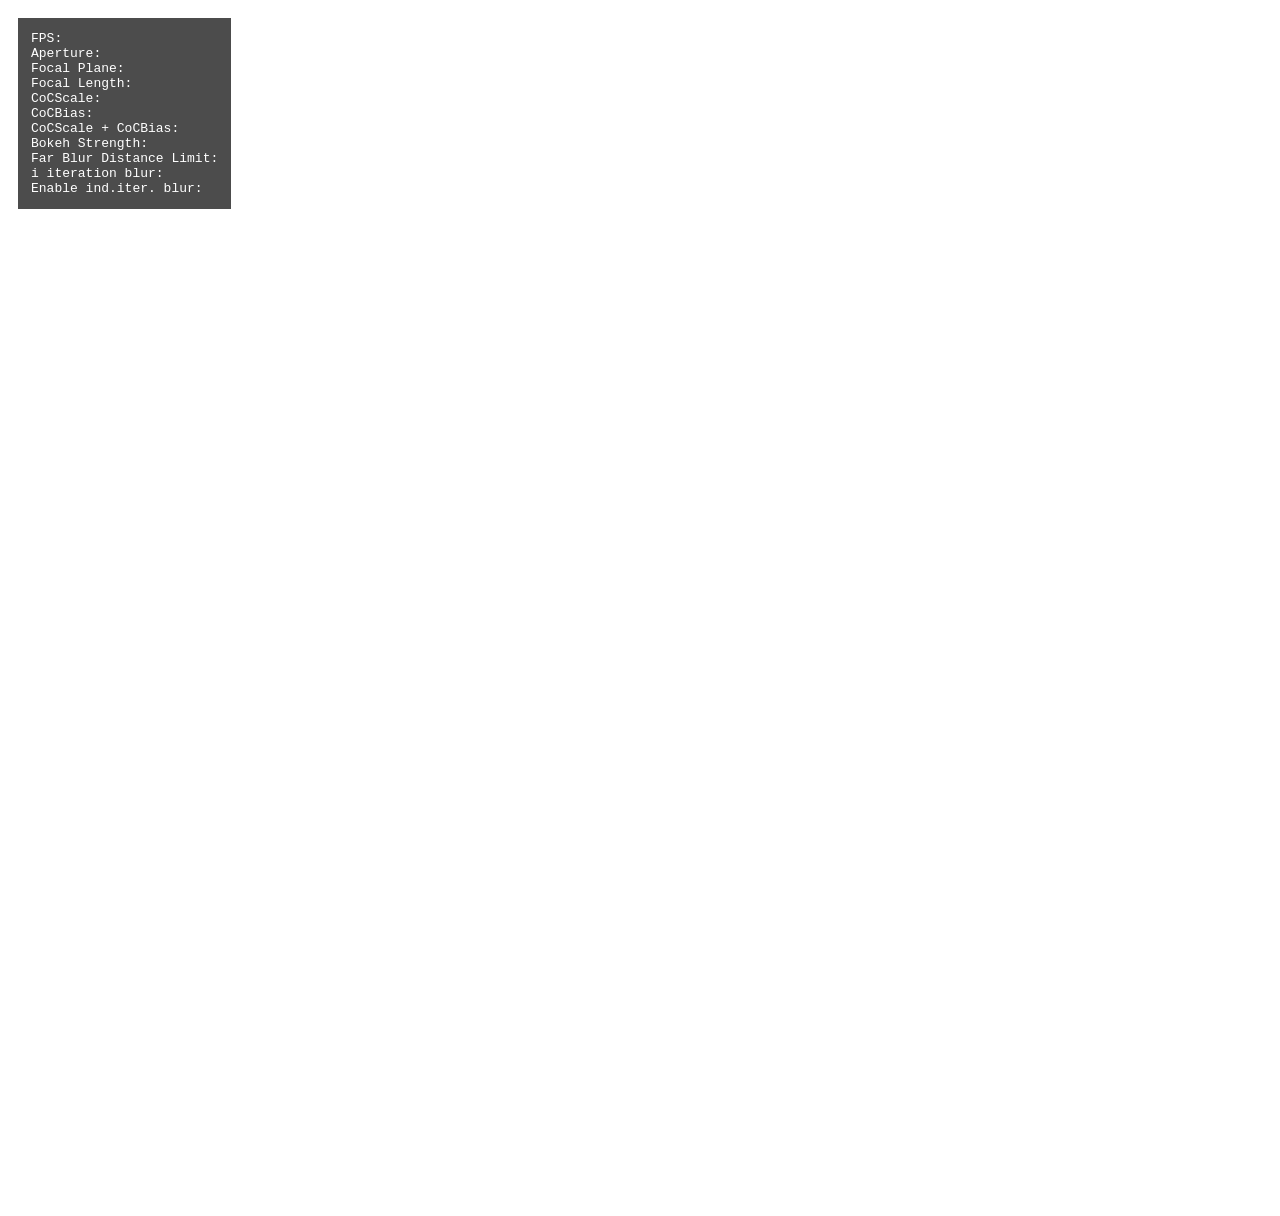
<file: AbsCoC_Check/index.html>
<html>


<head>
	<title>3D Scene Test Bokeh DoF </title>
	<meta http-equiv="content-type" content="text/html; charset=ISO-8859-1">

	<!--<script type="text/javascript" src="glMatrix-0.9.5-modified.min.js"></script>-->
    <link rel="stylesheet" href="styles.css" type="text/css">
    <script type="text/javascript" src="StatsInformation.js"></script>
	<script type="text/javascript" src="webgl-utils.js"></script>
	<script type="text/javascript" src="gl-matrix-test.js"></script>
    <script type="text/javascript" src="basicSceneObjects.js"></script>

    <script id="lighting-phong-fs" type="x-shader/x-fragment">
        precision mediump float;

        varying vec3 vFragPos;
        varying vec3 vNormal;
        varying vec2 vTextureCoord;

        uniform vec3 staticColor;

        uniform vec3 lightPos;
        uniform vec3 viewPos;
        uniform vec3 lightColor;
        //uniform vec3 objectColor;

        uniform int uUseTexture;

        uniform int uDisableLighting;

        struct Material {
            sampler2D diffuse;
            float shininess;
            int hasSpecular;
        };

        struct DirLight {
            vec3 direction;

            vec3 ambient;
            vec3 diffuse;
            vec3 specular;
        };

        struct PointLight {
            vec3 position;

            float constant;
            float linear;
            float quadratic;

            vec3 ambient;
            vec3 diffuse;
            vec3 specular;
        };
        #define NR_POINT_LIGHTS 1
        uniform PointLight pointLights[NR_POINT_LIGHTS];

        uniform DirLight dirLight;
        uniform Material material;



        vec3 CalcDirLight(DirLight light, vec3 normal, vec3 viewDir);
        vec3 CalcPointLight(PointLight light, vec3 normal, vec3 fragPos, vec3 viewDir);

        void main()  
        {   
            vec3 result = staticColor;
            if(uDisableLighting == 0) 
            {
                vec3 norm = normalize(vNormal);
                vec3 lightDir = normalize(lightPos - vFragPos);
                vec3 viewDir = normalize(viewPos - vFragPos);
            
                result = vec3(0.0, 0.0, 0.0);
                result += CalcDirLight(dirLight, norm, viewDir);

                for (int i = 0; i < NR_POINT_LIGHTS; i++) {
                    result += CalcPointLight(pointLights[i], norm, vFragPos, viewDir);
                }
            } 
            
            gl_FragColor = vec4(result, 1.0);
        }

        vec3 CalcDirLight(DirLight light, vec3 normal, vec3 viewDir) {
            vec3 lightDir = normalize(-light.direction);
            // diffuse shading
            float diff = max(dot(normal, lightDir), 0.0);
            // specular shading 
            vec3 reflectDir = reflect(-lightDir, normal);
            float spec = 0.0;
            if (material.hasSpecular == 1) {
                spec = pow(max(dot(viewDir, reflectDir), 0.0), material.shininess);    
            }
            
            // combine results
            vec3 ambient;
            vec3 diffuse;

            if (uUseTexture == 1) {
                ambient = light.ambient * vec3(texture2D(material.diffuse, vTextureCoord));
                diffuse = light.diffuse * diff * vec3(texture2D(material.diffuse, vTextureCoord));    
            } else {
                ambient = light.ambient * light.diffuse;
                diffuse = light.diffuse * diff * light.diffuse;    
            }
           
            vec3 specular = light.specular * spec * light.diffuse;

            return (ambient + diffuse + specular);
            //return specular;
        }

        vec3 CalcPointLight(PointLight light, vec3 normal, vec3 fragPos, vec3 viewDir) {
            vec3 lightDir = normalize(light.position - fragPos);
            // diffuse shading
            float diff = max(dot(normal, lightDir), 0.0);
            // specular shading
            vec3 reflectDir = reflect(-lightDir, normal);
            float spec = 0.0;
            if (material.hasSpecular == 1) {
                spec = pow(max(dot(viewDir, reflectDir), 0.0), material.shininess);
            }
            // attenuation
            float distance = length(light.position - fragPos);
            float attenuation = 1.0 / (light.constant + light.linear * distance + light.quadratic * (distance * distance));

            // combine results
            vec3 ambient = light.ambient * lightColor;
            vec3 diffuse = lightColor* diff * lightColor;
            vec3 specular = light.specular * spec * light.diffuse;
            ambient *= attenuation;
            diffuse *= attenuation;
            specular *= attenuation;
            return (diffuse + specular);
            //return vec3(0.0, 1.0, 0.0);
            //return ambient;
            //return diffuse;
            //return specular;
        }
    </script>

    <script id="lighting-phong-vs" type="x-shader/x-vertex">
       attribute vec3 aVertexPosition;
       attribute vec3 aVertexNormal;
       attribute vec2 aTextureCoord;

       varying vec3 vNormal;
       varying vec3 vFragPos;
       varying vec2 vTextureCoord;

       uniform mat4 uMMatrix;
       uniform mat4 uVMatrix;
       uniform mat4 uPMatrix;
       //uniform mat3 uNMatrix;

       void main(void)  {
            gl_Position = uPMatrix * uVMatrix * uMMatrix * vec4(aVertexPosition, 1.0);
            //gl_Position = vec4(aVertexPosition, 1.0);
            vFragPos = vec3(uMMatrix * vec4(aVertexPosition, 1.0));
            vTextureCoord = aTextureCoord;
            vNormal = aVertexNormal;
       }

    </script>

	<script id="fragment-focal-plane-fs" type="x-shader/x-fragment">
		precision mediump float;

		void main(void) {
			gl_FragColor = vec4(1.0, 1.0, 0.0, 0.5);
		}
	</script>

	<script id="fragment-focal-plane-vs" type="x-shader/x-vertex">
		attribute vec3 aVertexPosition;

		uniform mat4 uMMatrix;
		uniform mat4 uVMatrix;
		uniform mat4 uPMatrix;

		void main(void) {
			gl_Position = uPMatrix * uVMatrix * uMMatrix * vec4(aVertexPosition, 1.0);
		}
	</script>

	<script id="fragment-depth-fs" type="x-shader/x-fragment">
		precision mediump float;

		uniform float uNear;
		uniform float uFar;

		float LinearizeDepth(float depth) 
		{
			float z = depth * 2.0 - 1.0; // back to NDC
			return (2.0 * uNear * uFar) / (uFar + uNear - z * (uFar - uNear));
		}

		void main(void) {
			float depth = LinearizeDepth(gl_FragCoord.z) / uFar; // divide by far for demostration
			gl_FragColor = vec4(vec3(depth), 1.0);
			//gl_FragColor = vec4(1.0, 0.0, 0.0, 1.0);
		}
	</script>

	<script id="fragment-depth-vs" type="x-shader/x-vertex">
		attribute vec3 aVertexPosition;

		uniform mat4 uMMatrix;
		uniform mat4 uVMatrix;
		uniform mat4 uPMatrix;

		void main(void) {
			gl_Position = uPMatrix * uVMatrix * uMMatrix * vec4(aVertexPosition, 1.0);
		}
	</script>

	<script id="focal-depth-fs" type="x-shader/x-fragment">
		precision mediump float;

		uniform float uFar;

		uniform vec3 uCameraFront;
		uniform vec3 uCameraPos;

		uniform float uFDistance;

		varying vec3 vFragPos;

		void main(void) {
			//gl_FragColor = vec4(vec3(1.0, 0.0, 0.0), 1.0); return;
			//gl_FragColor = vec4(vec3(uFDistance/uFar), 1.0); return;
			vec3 colorOut = vec3(0.0, 1.0, 0.0);
			vec3 cameraFront = normalize(uCameraFront);

			vec3 v_proj = (dot(vFragPos, cameraFront)/dot(cameraFront, cameraFront))*cameraFront;
			//float d_proj = length(cameraFront-v_proj);
			vec3 v_fragPosCam = vFragPos - uCameraPos;
			float d_proj = dot(cameraFront, v_fragPosCam);


			// Calculation 1
			float aux = d_proj/uFDistance;

			if (aux < 1.0) {
				float color = 1.0 - aux;
				colorOut = vec3(color);
			} else {

				aux = (d_proj - uFDistance)/(uFar - uFDistance);
				colorOut = vec3(aux);
				//colorOut = vec3(1.0, 0.0, 0.0);
			}

			gl_FragColor = vec4(vec3(d_proj)/uFDistance, 1.0);
			gl_FragColor = vec4(colorOut, 1.0);
		}
	</script>

	<script id="focal-depth-vs" type="x-shader/x-vertex">
	attribute vec3 aVertexPosition;

	uniform mat4 uMMatrix;
	uniform mat4 uVMatrix;
	uniform mat4 uPMatrix;

	varying vec3 vFragPos;

	void main(void) {
		gl_Position = uPMatrix * uVMatrix * uMMatrix * vec4(aVertexPosition, 1.0);
		vFragPos = vec3(uMMatrix * vec4(aVertexPosition, 1.0));
	}
	</script>

    <script id="depth-objectspace-fs" type="x-shader/x-fragment">
        precision mediump float;

        uniform float uFar;
        uniform float uNear;

        void main(void) {
            float z = uNear * uFar / (uFar - gl_FragCoord.z*(uFar - uNear));
            float scaleFactor = 100.0;
            z /= scaleFactor;
            gl_FragColor = vec4(vec3(z), 1.0);
            //gl_FragColor = vec4(1.0, 0.0, 0.0, 1.0);
        }
    </script>

    <script id="depth-objectspace-vs" type="x-shader/x-vertex">
        attribute vec3 aVertexPosition;

        uniform mat4 uMMatrix;
        uniform mat4 uVMatrix;
        uniform mat4 uPMatrix;

        void main(void) {
            gl_Position = uPMatrix * uVMatrix * uMMatrix * vec4(aVertexPosition, 1.0);
        }
    </script>

    <script id="debug-shader-fs" type="x-shader/x-fragment">
        precision mediump float;

        varying vec3 vTransformedNormal;
        varying vec4 vPosition;

        void main(void) {
            gl_FragColor = vec4(1.0, 0.0, 0.0, 1.0);
        }
    </script>

    <script id="debug-shader-vs" type="x-shader/x-vertex">
        attribute vec3 aVertexPosition;
        attribute vec3 aVertexNormal;

        uniform mat4 uMMatrix;
        uniform mat4 uVMatrix;
        uniform mat4 uPMatrix;
        uniform mat3 uNMatrix;

        varying vec3 vTransformedNormal;
        varying vec4 vPosition;

        void main(void) {
            vPosition = uVMatrix * uMMatrix * vec4(aVertexPosition, 1.0);
            gl_Position = uPMatrix * vPosition;
            vTransformedNormal = uNMatrix * aVertexNormal;
        }
    </script>

	

	<script id="shader-vs-postprocess" type="x-shader/x-vertex">
		attribute vec3 aVertexPosition;
		attribute vec2 aTextureCoord;

		varying vec2 vTextureCoord;

		void main(void) {
			vTextureCoord = aTextureCoord;
			gl_Position = vec4(aVertexPosition, 1.0);
		}

	</script>

    <script id="rend-to-texture-fs" type="x-shader/x-fragment">
        precision mediump float;

        varying vec2 vTextureCoord;

        uniform sampler2D uSampler;

        uniform int uDrawBorder;

        uniform float drawCoC;

        uniform float normColor;

        uniform float multiplyColor;

        void main(void) {
            if (uDrawBorder == 0) {
                vec3 vSample = texture2D(uSampler, vTextureCoord).rgb;
                gl_FragColor = vec4(vSample, 1.0);

                if (drawCoC != 0.0) {

                    float col = texture2D(uSampler, vTextureCoord).w;
                    if (col < 0.0) {
                        gl_FragColor = vec4(abs(col), 0.0, 0.0, 1.0);
                    } 
                    else
                    {
                        gl_FragColor = vec4(0.0, 0.0, col, 1.0);
                    }

                    gl_FragColor *= multiplyColor;
                    return;
                }

                if (normColor == 1.0) {
                    vSample /= 2.0;
                    gl_FragColor = vec4(vSample, 1.0); return;
                }

            } else {
                gl_FragColor = vec4(0.46, 0.71, 0.0, 1.0);
            }
            
        }

    </script>

    <script id="rend-to-texture-vs" type="x-shader/x-vertex">
        attribute vec3 aVertexPosition;
        attribute vec2 aTextureCoord;

        varying vec2 vTextureCoord;

        uniform mat4 model;

        void main(void) {
            vTextureCoord = aTextureCoord;
            gl_Position = model * vec4(aVertexPosition, 1.0);
        }
    </script>

    <script id="BlurPass1" type="x-shader/x-fragment">
        #extension GL_EXT_draw_buffers : require

        precision mediump float;

        uniform sampler2D uSampler;
        uniform float bokehStrength;
        uniform vec2 uResolution;
        varying vec2 vTextureCoord;

        uniform float uTime;

        uniform  float farBlurdistancelimit;

        uniform int iterationSample;

        //#define USE_RANDOM 

        const int NUM_SAMPLES = 8;

        float OneOverScreenWidth;
        float OneOverScreenHeight;

        float GatherAndApply(vec2 uv, float baseCoC, vec4 currCol, float stepDistance, inout vec4 outColor);
        float GatherAndApplyDebug(vec2 uv, float baseCoC, vec4 currCol, float stepDistance, inout vec4 outColor);
        void debugIterationSamplePick();

        void main() {
            OneOverScreenWidth = 1.0/uResolution.x;
            OneOverScreenHeight = 1.0/uResolution.y;

            vec4 baseColour = texture2D(uSampler, vTextureCoord);

            vec4 outputColor = vec4(0.0, 0.0, 0.0, baseColour.w);
            vec4 outputColor2 = vec4(0.0, 0.0, 0.0, baseColour.w);

            float sampleCount0 = 0.0;
            float sampleCount1 = 0.0;

            // Diagonal blur step, corrector for aspect ratio
            float xStep = 0.866 * (OneOverScreenWidth/OneOverScreenHeight);

            for (int i = 0; i < NUM_SAMPLES; i++)
            {   
                
                float stepDistance = (float(i) + 0.5) * OneOverScreenHeight * bokehStrength;
            
                // Vertical blur.
                vec2 step0 = vec2(0.0, -1.0) * stepDistance;
                sampleCount0 += GatherAndApply(vTextureCoord + step0, baseColour.w, outputColor, stepDistance, outputColor);

                // Diagonal blur
                vec2 step1 = vec2(xStep, 0.5) * stepDistance;
                sampleCount1 += GatherAndApply(vTextureCoord + step1, baseColour.w, outputColor2, stepDistance, outputColor2);
                
            }

            //Normalize if any color was added. 
            outputColor.xyz = sampleCount0 > 0.0 ? (outputColor.xyz / sampleCount0) : baseColour.xyz;
            outputColor2.xyz = sampleCount1 > 0.0 ? (outputColor2.xyz / sampleCount1) : baseColour.xyz;

            // The second render target contains both of these added together. Don't divide 
            // by two here, as it'll be combined again and divided by three in the next pass.
            outputColor2.xyz += outputColor.xyz;

            // For the combined term, set the CoC to the blurriest of the two inputs
            if (abs(outputColor.w) > abs(outputColor2.w))
            {
                outputColor2.w = outputColor.w;
            }

            gl_FragData[0] = outputColor;
            gl_FragData[1] = outputColor2;
        }


        float GatherAndApplyDebug(vec2 uv, float baseCoC, vec4 currCol, float stepDistance, inout vec4 outColor) {
            
            outColor = currCol;
            vec4 col = texture2D(uSampler, uv);

            float sampleFraction = 0.0;

            // CoC < 0 means the pixel is in front of the focal plane.
            bool blurNear = col.w < 0.0;
            float absCoC = abs(col.w);
            absCoC *= 1.0;

            // if (blurNear) {
            //     //outColor = vec4(1.0, 0.0, 0.0, 1.0); return 1.0/float(NUM_SAMPLES);
            //     if (stepDistance < absCoC) {
            //         //outColor = vec4(1.0, 1.0, 0.0, col.w); return 1.0/float(NUM_SAMPLES);
            //         float sampleFraction = clamp((absCoC - stepDistance) / OneOverScreenHeight, 0.0, 1.0);
            //         outColor.xyz += sampleFraction * col.xyz;

            //         return sampleFraction;
            //     }
            // }
            // return 0.0;


            
            //Check if the CoC of the sampled pixel is big enough to scatter here, and 
            //the sampled pixel is in front of the focal plane or
            //this pixel is behind the focal plane and the sampled pixel isn't too far behind it.
            // if ((absCoC > stepDistance) && (blurNear || (baseCoC > 0.0 && absCoC < baseCoC * farBlurdistancelimit)))
            if ((absCoC > stepDistance) && (blurNear || (baseCoC > 0.0 )))
            {
                // Sort out the CoC of the blurred image, by taking the biggest CoC to maintain the 
                // hexagon shape in the second pass.
                // Near-blurred pixels should continue to blur over far pixels. Far pixels don't blur
                // over near pixels so that case can be ignored.
                if (blurNear) {
                    //outColor.xyz = vec3(1.0, 0.0, 0.0); return 1.0/float(NUM_SAMPLES);
                    if (outColor.w < 0.0)
                    {
                        // This pixel is already near-blurred, so see if the sampled CoC is any bigger.
                        outColor.w = min(outColor.w, col.w);
                        //outColor.xyz = vec3(1.0, 0.0, 0.0); return 1.0/float(NUM_SAMPLES);
                    } 
                    else 
                    {
                        // This pixel is behind the focal plane, so only continue with the near-blur if 
                        // that is stronger. Going to get artifacts either way on depth edges with different
                        // coloured pixels.
                        if (-col.w > outColor.w)
                        {
                            outColor.w = col.w;
                            //outColor.xyz = vec3(0.0, 1.0, 0.0); return 1.0/float(NUM_SAMPLES);
                        }
                        //outColor.xyz = vec3(0.0, 0.0, 1.0); return 1.0/float(NUM_SAMPLES);
                    }
                }

                //outColor.xyz = vec3(0.0, 1.0, 1.0); return 1.0/float(NUM_SAMPLES);

                // Now accumulate the colour. Allow partial sampling at the pixel boundary for smootheness. 
                float sampleFraction = clamp((absCoC - stepDistance) / OneOverScreenHeight, 0.0, 1.0);
                outColor.xyz += sampleFraction * col.xyz;

                return sampleFraction;
            }
            if (!(absCoC > stepDistance)) {
                //return 0.0;
                //outColor.xyz = vec3(1.0, 0.0, 1.0); return 1.0/float(NUM_SAMPLES);
            }
            if (blurNear) {
                //outColor.xyz = vec3(1.0, 0.0, 0.0); return 1.0/float(NUM_SAMPLES);
            }
            if (baseCoC > 0.0) {
                //outColor.xyz = vec3(1.0, 1.0, 1.0); return 1.0/float(NUM_SAMPLES);
            }

            if (absCoC > 1.0) {
                //outColor.xyz = vec3(1.0, 0.5, 0.0); return 1.0/float(NUM_SAMPLES);
            }

            if (baseCoC > 1.0) {
                //outColor.xyz = vec3(0.0, 0.0, 1.0); return 1.0/float(NUM_SAMPLES);   
            }

            if (absCoC < baseCoC * farBlurdistancelimit) {
                //outColor.xyz = vec3(0.0, 0.0, 0.0); return 1.0/float(NUM_SAMPLES);
            }



            //outColor.xyz = vec3(1.0, 1.0, 0.0); return 1.0/float(NUM_SAMPLES);

            // float sampleFraction = clamp((absCoC - stepDistance) / OneOverScreenHeight, 0.0, 1.0);
            // outColor.xyz += sampleFraction * col.xyz;
            // return sampleFraction;

            // No colour added.
            return 0.0;
        }


        float GatherAndApply(vec2 uv, float baseCoC, vec4 currCol, float stepDistance, inout vec4 outColor) {
            
            outColor = currCol;
            vec4 col = texture2D(uSampler, uv);


            // CoC < 0 means the pixel is in front of the focal plane.
            bool blurNear = col.w < 0.0;
            float absCoC = abs(col.w) * 1.0 / 1.0;
            //absCoC *= 1.0;
            
            //Check if the CoC of the sampled pixel is big enough to scatter here, and 
            //the sampled pixel is in front of the focal plane or
            //this pixel is behind the focal plane and the sampled pixel isn't too far behind it.
            // if ((absCoC > stepDistance) && (blurNear || (baseCoC > 0.0 && absCoC < baseCoC * farBlurdistancelimit)))
            //if ((absCoC > stepDistance) && (blurNear || (baseCoC > 0.0 && absCoC < baseCoC * 2.0)))
            //if ((absCoC > stepDistance) && (blurNear || (baseCoC > 0.0)))
            if (absCoC > stepDistance)
            {
                // Sort out the CoC of the blurred image, by taking the biggest CoC to maintain the 
                // hexagon shape in the second pass.
                // Near-blurred pixels should continue to blur over far pixels. Far pixels don't blur
                // over near pixels so that case can be ignored.
                if (blurNear) {
                    if (outColor.w < 0.0)
                    {
                        // This pixel is already near-blurred, so see if the sampled CoC is any bigger.
                        outColor.w = min(outColor.w, col.w);
                    }
                    else 
                    {
                        // This pixel is behind the focal plane, so only continue with the near-blur if 
                        // that is stronger. Going to get artifacts either way on depth edges with different
                        // coloured pixels.
                        if (-col.w > outColor.w)
                        {
                            outColor.w = col.w;
                        }
                    }
                }

                // Now accumulate the colour. Allow partial sampling at the pixel boundary for smootheness. 
                float sampleFraction = clamp((absCoC - stepDistance) / OneOverScreenHeight, 0.0, 1.0);
                outColor.xyz += sampleFraction * col.xyz;

                return sampleFraction;
            }

            // No colour added.
            outColor.xyz = vec3(1.0, 0.0, 0.0);
            return 0.0;
        }

        void debugIterationSamplePick() {
            if (iterationSample == 0) {
                gl_FragData[0] = vec4(0.0, 0.0, 0.0, 1.0); 
                gl_FragData[1] = vec4(0.0, 0.0, 0.0, 1.0); 
                return;
            }
            if (iterationSample == 1) {
                gl_FragData[0] = vec4(0.0, 0.0, 1.0, 1.0);
                gl_FragData[1] = vec4(0.0, 0.0, 1.0, 1.0);
                return;
            }
            if (iterationSample == 2) {
                gl_FragData[0] = vec4(0.0, 1.0, 0.0, 1.0);
                gl_FragData[1] = vec4(0.0, 1.0, 0.0, 1.0);
                return;
            }
            if (iterationSample == 3) {
                gl_FragData[0] = vec4(0.0, 1.0, 1.0, 1.0);
                gl_FragData[1] = vec4(0.0, 1.0, 1.0, 1.0);
                return;
            }
            if (iterationSample == 4) {
                gl_FragData[0] = vec4(1.0, 0.0, 0.0, 1.0);
                gl_FragData[1] = vec4(1.0, 0.0, 0.0, 1.0);
                return;
            }
            if (iterationSample == 5) {
                gl_FragData[0] = vec4(1.0, 0.0, 1.0, 1.0);
                gl_FragData[1] = vec4(1.0, 0.0, 1.0, 1.0);
                return;
            }
            if (iterationSample == 6) {
                gl_FragData[0] = vec4(1.0, 1.0, 0.0, 1.0);
                gl_FragData[1] = vec4(1.0, 1.0, 0.0, 1.0);
                return;
            }
            if (iterationSample == 7) {
                gl_FragData[0] = vec4(1.0, 1.0, 1.0, 1.0);
                gl_FragData[1] = vec4(1.0, 1.0, 1.0, 1.0);
                return;
            }
        }
    </script>

    <script id="BlurPass2" type="x-shader/x-fragment">
        precision mediump float;

        uniform sampler2D BlurPass1_0;
        uniform sampler2D BlurPass1_1;

        uniform float bokehStrength;

        uniform vec2 uResolution;
        varying vec2 vTextureCoord;

        uniform float uTime;

        uniform float drawFirstBlur;
        uniform float drawFirstBlurCoC;
        uniform float drawSecondBlur;
        uniform float drawSecondBlurCoC;

        uniform float multiplyColor;

        uniform int iterationSample;

        //#define USE_RANDOM 

        const int NUM_SAMPLES = 8;

        float OneOverScreenWidth;
        float OneOverScreenHeight;

        float GatherAndApply(sampler2D texture, vec2 uv, float baseCoC, vec4 currCol, float stepDistance, inout vec4 outColor);
        void debugIterationSamplePick();

        void main(void) {
            vec4 finalCol;

            vec4 baseColour = texture2D(BlurPass1_1, vTextureCoord);
            // Two sets of colour to accumulate this time.
            vec4 outputColor0 = vec4(0.0, 0.0, 0.0, baseColour.w);
            vec4 outputColor1 = vec4(0.0, 0.0, 0.0, baseColour.w);

            OneOverScreenWidth = 1.0/uResolution.x;
            OneOverScreenHeight = 1.0/uResolution.y;

            float sampleCount0 = 0.0;
            float sampleCount1 = 0.0;

            // Diagonal passes in different directions for each input texture
            float xStep = 0.866 * (OneOverScreenWidth/OneOverScreenHeight);
            vec2 step0 = vec2(xStep, 0.5);
            vec2 step1 = vec2(-xStep, 0.5);

            for (int i = 0; i < NUM_SAMPLES; i++)
            {
                
                float stepDistance = (float(i) + 0.5) * OneOverScreenHeight * bokehStrength;

                sampleCount0 += GatherAndApply(BlurPass1_0, vTextureCoord + step0 * stepDistance, baseColour.w, outputColor0, stepDistance, outputColor0);
                
                sampleCount1 += GatherAndApply(BlurPass1_1, vTextureCoord + step1 * stepDistance, baseColour.w, outputColor1, stepDistance, outputColor1);

            }

            // Normalize if any color was added. col0 is from sampling the single texture,
            // so use half the base colour (which is from the combined texture)
            outputColor0.xyz = sampleCount0 > 0.0 ? outputColor0.xyz / sampleCount0 : baseColour.xyz * 0.5;
            outputColor1.xyz = sampleCount1 > 0.0 ? outputColor1.xyz / sampleCount1 : baseColour.xyz;

            if (drawFirstBlur != 0.0) {
                gl_FragColor = vec4(outputColor0.xyz, 1.0); return;
            }
            if (drawFirstBlurCoC != 0.0) {
                gl_FragColor = vec4(0.0, 0.0, 0.0, 1.0); 
                float col = texture2D(BlurPass1_0, vTextureCoord).w;
                if (col < 0.0) {
                    gl_FragColor = vec4(abs(col), 0.0, 0.0, 1.0);
                }
                else {
                    gl_FragColor = vec4(0.0, 0.0, col, 1.0);
                }
                gl_FragColor *= multiplyColor;
                return;
            }
            if (drawSecondBlur != 0.0) {
                gl_FragColor = vec4(outputColor1.xyz/2.0, 1.0); return;
            }
            if (drawSecondBlurCoC != 0.0) {
                gl_FragColor = vec4(0.0, 0.0, 0.0, 1.0); 
                float col = texture2D(BlurPass1_1, vTextureCoord).w; 
                if (col < 0.0) {
                    gl_FragColor = vec4(abs(col), 0.0, 0.0, 1.0);
                }
                else {
                    gl_FragColor = vec4(0.0, 0.0, col, 1.0);
                }
                gl_FragColor *= multiplyColor;
                return;
            }


            // Combine and divide by three (col1 is double brightness)
            finalCol.xyz = (outputColor0.xyz + outputColor1.xyz) / 3.0;

            // Use a max for the blurriness, no accumulation done here.
            finalCol.w = max(abs(outputColor0.w), abs(outputColor1.w));
            // debugging
            //finalCol.w = texture2D(BlurPass1_1, vTextureCoord).w;

            gl_FragColor = finalCol;
        }

        float GatherAndApplyDebug(sampler2D texture, vec2 uv, float baseCoC, vec4 currCol, float stepDistance, inout vec4 outColor) {

            //float sampleFraction = 0.0;
            outColor = currCol;
            vec4 col = texture2D(texture, uv);
            // CoC < 0 means the pixel is in front of the focal plane.
            bool blurNear = col.w < 0.0;
            float absCoC = abs(col.w);
            absCoC *= 1.0;

            // if (blurNear) {
            //     if (absCoC < (float(32) + 0.5) * OneOverScreenHeight) {
            //         //outColor.xyz = vec3(1.0, 0.0, 1.0); 
            //         //return 1.0/float(NUM_SAMPLES);
            //         return 0.0;
            //     }  
            // }else {
            //     if (absCoC < bokehStrength*((float(32) + 0.5) * OneOverScreenHeight)) {
            //         //outColor.xyz = vec3(1.0, 0.0, 1.0); 
            //         //return 1.0/float(NUM_SAMPLES);
            //         return 0.0;
            //     } 
            //     //return 0.0;
            // }
            

            //Check if the CoC of the sampled pixel is big enough to scatter here, and 
            //the sampled pixel is in front of the focal plane or
            //this pixel is behind the focal plane and the sampled pixel isn't too far behind it.
            if ((absCoC > stepDistance) && (blurNear || (baseCoC > 0.0 && absCoC < baseCoC * 2.0)))
            {
                // Sort out the CoC of the blurred image, by taking the biggest CoC to maintain the 
                // hexagon shape in the second pass.
                // Near-blurred pixels should continue to blur over far pixels. Far pixels don't blur
                // over near pixels so that case can be ignored.
                if (blurNear) {
                    if (outColor.w < 0.0)
                    {
                        // This pixels is already near-blurred, so see if the sampled CoC is any bigger

                        outColor.w = min(outColor.w, col.w);
                    }
                    else {
                        // This pixel is behind the focal plane, so only continue with the near-blur if 
                        // that is stronger. Going to get artifacts either way on depth edges with different
                        // coloured pixels.
                        if (-col.w > outColor.w)
                        {
                            outColor.w = col.w;
                        }
                    }
                }

                // Now accumulate the colour. Allow partial sampling at the pixel boundary for smoothness
                float sampleFraction = clamp((absCoC - stepDistance) / OneOverScreenHeight, 0.0, 1.0);
                //sampleFraction = 1.0/float(NUM_SAMPLES);
                outColor.xyz += sampleFraction * col.xyz;
                
                //outColor.xyz = vec3(0.0, 1.0, 1.0); return 1.0/float(NUM_SAMPLES);

                return sampleFraction;
            }

            // if (stepDistance < (float(0)+0.5)*OneOverScreenHeight) {
            //     outColor.xyz = vec3(1.0, 1.0, 0.0); return 1.0/float(NUM_SAMPLES);    
            // }

            //float sampleFraction = clamp((absCoC - stepDistance) / OneOverScreenHeight, 0.0, 1.0);
            //outColor.xyz += sampleFraction * col.xyz;
            //return sampleFraction;

            // No colour added
            return 0.0;
        }

        float GatherAndApply(sampler2D texture, vec2 uv, float baseCoC, vec4 currCol, float stepDistance, inout vec4 outColor) {

            outColor = currCol;
            vec4 col = texture2D(texture, uv);

            // CoC < 0 means the pixel is in front of the focal plane.
            bool blurNear = col.w < 0.0;
            float absCoC = abs(col.w) * 1.0 / 1.0;
            //absCoC *= 1.0;
            
            //Check if the CoC of the sampled pixel is big enough to scatter here, and 
            //the sampled pixel is in front of the focal plane or
            //this pixel is behind the focal plane and the sampled pixel isn't too far behind it.
            //if ((absCoC > stepDistance) && (blurNear || (baseCoC > 0.0 && absCoC < baseCoC * 2.0)))
            //if ((absCoC > stepDistance) && (blurNear || (baseCoC > 0.0)))
            if (absCoC > stepDistance)
            {
                // Sort out the CoC of the blurred image, by taking the biggest CoC to maintain the 
                // hexagon shape in the second pass.
                // Near-blurred pixels should continue to blur over far pixels. Far pixels don't blur
                // over near pixels so that case can be ignored.
                if (blurNear) {
                    if (outColor.w < 0.0)
                    {
                        // This pixels is already near-blurred, so see if the sampled CoC is any bigger
                        outColor.w = min(outColor.w, col.w);
                    }
                    else {
                        // This pixel is behind the focal plane, so only continue with the near-blur if 
                        // that is stronger. Going to get artifacts either way on depth edges with different
                        // coloured pixels.
                        if (-col.w > outColor.w)
                        {
                            outColor.w = col.w;
                        }
                    }
                }

                // Now accumulate the colour. Allow partial sampling at the pixel boundary for smoothness
                float sampleFraction = clamp((absCoC - stepDistance) / OneOverScreenHeight, 0.0, 1.0);
                //sampleFraction = 1.0/float(NUM_SAMPLES);
                outColor.xyz += sampleFraction * col.xyz;
                
                return sampleFraction;
            }

            // No colour added
            outColor.xyz = vec3(1.0, 0.0, 0.0);
            return 0.0;
        }

        void debugIterationSamplePick() {
            if (iterationSample == 0) {
                gl_FragColor = vec4(0.0, 0.0, 0.0, 1.0);
                return;
            }
            if (iterationSample == 1) {
                gl_FragColor = vec4(0.0, 0.0, 1.0, 1.0);
                return;
            }
            if (iterationSample == 2) {
                gl_FragColor = vec4(0.0, 1.0, 0.0, 1.0);
                return;
            }
            if (iterationSample == 3) {
                gl_FragColor = vec4(0.0, 1.0, 1.0, 1.0);
                return;
            }
            if (iterationSample == 4) {
                gl_FragColor = vec4(1.0, 0.0, 0.0, 1.0);
                return;
            }
            if (iterationSample == 5) {
                gl_FragColor = vec4(1.0, 0.0, 1.0, 1.0);
                return;
            }
            if (iterationSample == 6) {
                gl_FragColor = vec4(1.0, 1.0, 0.0, 1.0);
                return;
            }
            if (iterationSample == 7) {
                gl_FragColor = vec4(1.0, 1.0, 1.0, 1.0);
                return;
            }
        }

    </script>

    <script id="DepthPass-fs" type="x-shader/x-fragment">
        precision mediump float;

        uniform float uFar;
        uniform float uNear;

        void main(void) {
            float z = gl_FragCoord.z;
            //float z = uNear * uFar / (uFar - gl_FragCoord.z*(uFar - uNear));
            gl_FragColor = vec4(vec3(z), 1.0);
        }
    </script>

    <script id="DepthPass-vs" type="x-shader/x-vertex">
        attribute vec3 aVertexPosition;
        uniform mat4 uMMatrix;
        uniform mat4 uVMatrix;
        uniform mat4 uPMatrix;

        void main(void) {
            gl_Position = uPMatrix * uVMatrix * uMMatrix * vec4(aVertexPosition, 1.0);
        }
    </script>

    <script id="CoCSizePass-fs" type="x-shader/x-fragment">
        precision mediump float;

        uniform sampler2D colorChannel;
        uniform sampler2D depthChannel;

        uniform float CoCScale;
        uniform float CoCBias;

        varying vec2 vTextureCoord;

        void main(void) {
            //gl_FragColor = texture2D(depthChannel, vTextureCoord); return;

            //gl_FragColor = texture2D(depthChannel, vTextureCoord); return;
            vec4 outCol;

            outCol.xyz = texture2D(colorChannel, vTextureCoord).xyz;

            outCol.w = texture2D(depthChannel, vTextureCoord).x;
            float aux = texture2D(depthChannel, vTextureCoord).x;

            // Get CoCScale and CoCBias from aperture, focal length, focal plane and 
            // cam near/far, as per equations
            outCol.w = (CoCScale * outCol.w) + CoCBias; //Implementation Purple Space
            //outCol.w = -0.5;
            //outCol.w = abs(outCol.w * CoCScale + CoCBias); Dice Paper
            //outCol.w = outCol.w * CoCScale  + 0.0;
            gl_FragColor = outCol;
            //gl_FragColor = vec4(1.0, 0.0, 1.0, 1.0);
            //gl_FragColor = vec4(outCol.w, 0.0, 0.0, 1.0);
            //gl_FragColor = vec4(aux, 0.0, 0.0, 1.0);
        }
    </script>

    <script id="DebugCoC-fs" type="x-shader/x-fragment">
        precision mediump float;

        varying vec2 vTextureCoord;

        uniform sampler2D inputChannel;

        uniform int uDrawBorder;

        void main(void) {

            gl_FragColor = vec4(0.0, 1.0, 0.0, 1.0);
            if (uDrawBorder == 0) {
                float col = texture2D(inputChannel, vTextureCoord).w;
                if (col < 0.0) {
                    gl_FragColor = vec4(abs(col), 0.0, 0.0, 1.0);
                } 
                else
                {
                    gl_FragColor = vec4(0.0, 0.0, col, 1.0);
                }
                // } else if {
                //     gl_FragColor = vec4(0.0, 0.0, col, 1.0);
                // }
                //gl_FragColor = vec4(col, col, col, 1.0);
                
                //gl_FragColor = vec4(col, col, col, 1.0);

                gl_FragColor.xyz *= 50.0;
                
            } else {
                gl_FragColor = vec4(0.46, 0.71, 0.0, 1.0);
            }
        }

    </script>


    <script id="CoCSizePass-vs" type="x-shader/x-vertex">
        attribute vec3 aVertexPosition;
        attribute vec2 aTextureCoord;

        varying vec2 vTextureCoord;

        void main(void) {
            vTextureCoord = aTextureCoord;
            gl_Position = vec4(aVertexPosition, 1.0);
        }        
    </script>

    <script id="ApplyDoFPass-fs" type="x-shader/x-fragment">
        precision mediump float;

        varying vec2 vTextureCoord;

        uniform sampler2D uChannelOriginalScene;
        uniform sampler2D uChannelBluredScene;

        void debugBlurTextureCoC(vec4 blurChannel);
        void debugSceneTexture(vec4 sceneChannel);
        void debugBlurTexture(vec4 blurChannel);

        void main(void) {
            // Sample the texture
            vec4 colChannel0 = texture2D(uChannelOriginalScene, vTextureCoord);
            vec4 colChannel1 = texture2D(uChannelBluredScene, vTextureCoord);

            //gl_FragColor = vec4(colChannel1.www, 1.0); return;

            // Blur texture is lower resolution so only blend it in if the pixel
            // is out of focus. Use a nice blend to avoid an obvious boundary
            
            debugBlurTextureCoC(colChannel1);
            //return;
            //colChannel1.w = clamp(1000.0 * abs(colChannel1.w) - 0.001, 0.0, 1.0);

            vec4 finalCol = mix(colChannel0, colChannel1, colChannel1.w);
            gl_FragColor = finalCol;

            //debugBlurTextureCoC(colChannel1);
            //debugSceneTexture(colChannel0);
            debugBlurTexture(colChannel1);
        }

        void debugBlurTextureCoC(vec4 blurChannel) {
            if (blurChannel.w < 0.0) {
                gl_FragColor = vec4(vec3(abs(blurChannel.w), 0.0, 0.0), 1.0);
            } else {
                gl_FragColor = vec4(vec3(0.0, 0.0, abs(blurChannel.w)), 1.0);
            }
        }

        void debugBlurTexture(vec4 blurChannel) {
            gl_FragColor = vec4(blurChannel.xyz, 1.0);
        }

        void debugSceneTexture(vec4 sceneChannel) {
            gl_FragColor = vec4(sceneChannel.xyz, 1.0);
        }

    </script>

    <script id="DebugPass-fs" type="x-shader/x-fragment">
        precision mediump float;

        uniform sampler2D uSampler;
        uniform float bokehStrength;
        uniform vec2 uResolution;
        varying vec2 vTextureCoord;

        uniform float uTime;

        //#define USE_RANDOM 

        const int NUM_SAMPLES = 32;

        float OneOverScreenWidth;
        float OneOverScreenHeight;

        float GatherAndApply(vec2 uv, float baseCoC, vec4 currCol, float stepDistance, inout vec4 outColor);
        float hash12n(vec2 p);

        void main() {
            OneOverScreenWidth = 1.0/uResolution.x;
            OneOverScreenHeight = 1.0/uResolution.y;

            vec4 baseColour = texture2D(uSampler, vTextureCoord);

            vec4 outputColor = vec4(0.0, 0.0, 0.0, baseColour.w);
            vec4 outputColor2 = vec4(0.0, 0.0, 0.0, baseColour.w);

            float sampleCount0 = 0.0;
            float sampleCount1 = 0.0;

            // Diagonal blur step, corrector for aspect ratio
            float xStep = 0.866 * (OneOverScreenWidth/OneOverScreenHeight);

            for (int i = 0; i < NUM_SAMPLES; i++)
            {
                float stepDistance = (float(i) + 0.5) * OneOverScreenHeight * bokehStrength;

                // Vertical blur.
                vec2 step0 = vec2(0.0, -1.0) * stepDistance;
                #if defined(USE_RANDOM) 
                    //step0 += (hash12n(step0 + fract(uTime)/1000.0+0.001)) * 1.0;
                    step0 += (hash12n(step0/100000000.0)) * 1.0;
                #endif
                sampleCount0 += GatherAndApply(vTextureCoord + step0, baseColour.w, outputColor, stepDistance, outputColor);

                vec4 aux = texture2D(uSampler, vTextureCoord);
                bool blurNear = aux.w < 0.0;
                
                if (blurNear) {
                    gl_FragColor = vec4(1.0, 0.0, 0.0, 1.0);
                } else {
                    gl_FragColor = vec4(0.0, 0.0, 1.0, 1.0);
                }
                return;

                // Diagonal blur
                vec2 step1 = vec2(xStep, 0.5) * stepDistance;
                sampleCount1 += GatherAndApply(vTextureCoord + step1, baseColour.w, outputColor2, stepDistance, outputColor2);
            }

            //Normalize if any color was added. 
            outputColor.xyz = sampleCount0 > 0.0 ? (outputColor.xyz / sampleCount0) : baseColour.xyz;
            outputColor2.xyz = sampleCount1 > 0.0 ? (outputColor2.xyz / sampleCount1) : baseColour.xyz;

            // The second render target contains both of these added together. Don't divide 
            // by two here, as it'll be combined again and divided by three in the next pass.
            outputColor2.xyz += outputColor.xyz;

            // For the combined term, set the CoC to the blurriest of the two inputs
            if (abs(outputColor.w) > abs(outputColor2.w))
            {
                outputColor2.w = outputColor.w;
            }

        }

        float GatherAndApply(vec2 uv, float baseCoC, vec4 currCol, float stepDistance, inout vec4 outColor) {
            outColor = currCol;
            vec4 col = texture2D(uSampler, uv);

            // CoC < 0 means the pixel is in front of the focal plane.
            bool blurNear = col.w < 0.0;
            float absCoC = abs(col.w);
            //float absCoC = abs(bokehStrength);

            //Check if the CoC of the sampled pixel is big enough to scatter here, and 
            //the sampled pixel is in front of the focal plane or
            //this pixel is behind the focal plane and the sampled pixel isn't too far behind it.
            if ((absCoC > stepDistance) && (blurNear || (baseCoC > 0.0 && absCoC < baseCoC * 2.0)))
            {
                // Sort out the CoC of the blurred image, by taking the biggest CoC to maintain the 
                // hexagon shape in the second pass.
                // Near-blurred pixels should continue to blur over far pixels. Far pixels don't blur
                // over near pixels so that case can be ignored.
                if (blurNear) {
                    if (outColor.w < 0.0)
                    {
                        // This pixel is already near-blurred, so see if the sampled CoC is any bigger.
                        outColor.w = min(outColor.w, col.w);
                    } 
                    else 
                    {
                        // This pixel is behind the focal plane, so only continue with the near-blur if 
                        // that is stronger. Going to get artifacts either way on depth edges with different
                        // coloured pixels.
                        if (-col.w > outColor.w)
                        {
                            outColor.w = col.w;
                        }
                    }
                }

                // Now accumulate the colour. Allow partial sampling at the pixel boundary for smootheness. 
                float sampleFraction = clamp((absCoC - stepDistance) / OneOverScreenHeight, 0.0, 1.0);
                outColor.xyz += sampleFraction * col.xyz;

                return sampleFraction;
            }

            // float sampleFraction = clamp((absCoC - stepDistance) / OneOverScreenHeight, 0.0, 1.0);
            // outColor.xyz += sampleFraction * col.xyz;
            // return sampleFraction;

            // No colour added.
            return 0.0;
        }

    </script>




	<script type="text/javascript">

		var gl;

		// Camera
		var myCamera;
		var lastX;
		var lastY;
		var firstMouse = true;
		var enableMouse = true;

		// Deltatime
		var deltaTime = 0.0;	// Time between current frame and last frame
		var lastFrame = 0.0;	// Time of last frame

		var distanceFocalPlane = 1000.0;

		var uFocalDistance = 300;

		var textureFramebufferSetupScene;
		var textureFramebufferFocalDepthScene;
		var textureFramebufferBufferABokeh;
		var textureFramebufferBufferBBokeh;
		var textureFramebufferBufferCBokeh;
		var textureFramebufferBufferDBokeh;

        var textureAuxFramebuffer;

		var framebufferSetupSceneRGBA32F;
		var framebufferFocalDepthScene;
		var framebufferBufferABokehRGBA32F;
		var framebufferBufferBBokehRGBA32F;
		var framebufferBufferCBokehRGBA32F;
		var framebufferBufferDBokehRGBA32F;

        var auxFramebufferRGBA32F;


        var framebufferDepth;
        var textureFramebufferDepth;

        var framebufferCoCSize;
        var textureFramebufferCoCSize;


        var framebufferApplyDoFPass;
        var textureFramebufferApplyDoF;


		var screenFillingVertexPositionBuffer;
		var screenFillingTextureCoordBuffer;
		var screenFillingIndexBuffer;

		var elapsed;
        var time_start;

        var bokehStrength = 1.0;


        var lightPos = vec3.fromValues(10.0, 0.0, 0.0);

        var lightPointPos = vec3.fromValues(10.0, 10.0, 15.0);

        var ext3;
        var MRTfbData;

        // var Aperture = 0.1; // 1.0
        // var focalLength = 0.021;
        // var focalPlane = 5.0;

        var Aperture = 2.29; // 1.0 // 0.6 // Old: 0.6 
        var focalLength = 5.52; //Old: 0.021
        var focalPlane = 26.40; //Old: 10.0

        //var _focalPlane = 10.0;
        var _focalPlane = 0.0034;

        var CoCScale;
        var CoCBias;

        var farBlurdistancelimit = 2.0;

        var framebufferSecondBlurPass;
        var textureSecondBlurrPass;

        var downsampleCoefficient = 2.0;

        var indexIterationBlur = 0.0;

        var enableIndividualIteration = true;

		function initGL(canvas) {
			try {
				gl = canvas.getContext("experimental-webgl");
				gl.viewportWidth = canvas.width;
				gl.viewportHeight = canvas.height;
			} catch (e) {
			}
			if (!gl) {
				alert("Could not initialise WebGL, sorry :-(");
			}
		}

		function getShader(gl, id) {
			var shaderScript = document.getElementById(id);
			if (!shaderScript) {
				return null;
			}

			var str = "";
			var k = shaderScript.firstChild;
			while (k) {
				if (k.nodeType == 3) {
					str += k.textContent;
				}
				k = k.nextSibling;
			}

			var shader;
			if (shaderScript.type == "x-shader/x-fragment") {
				shader = gl.createShader(gl.FRAGMENT_SHADER);
			} else if (shaderScript.type = "x-shader/x-vertex") {
				shader = gl.createShader(gl.VERTEX_SHADER);
			} else {
				return null;
			}

			gl.shaderSource(shader, str);
			gl.compileShader(shader);

			if (!gl.getShaderParameter(shader, gl.COMPILE_STATUS)) {
				alert(gl.getShaderInfoLog(shader));
				return null;
			}

			return shader;
		}

		
		var shaderProgramFocalPlane;

		function initShadersFocalPlane() {
			var fragmentShader = getShader(gl, "fragment-focal-plane-fs");
			var vertexShader = getShader(gl, "fragment-focal-plane-vs");

			shaderProgramFocalPlane = gl.createProgram();
			gl.attachShader(shaderProgramFocalPlane, vertexShader);
			gl.attachShader(shaderProgramFocalPlane, fragmentShader);
			gl.linkProgram(shaderProgramFocalPlane);

			if (!gl.getProgramParameter(shaderProgramFocalPlane, gl.LINK_STATUS)) {
				alert("Could not initialise shaders");
			}
		}

		var shaderProgramDepth;

		function initShadersDepth() {
			var fragmentShader = getShader(gl, "fragment-depth-fs");
			var vertexShader = getShader(gl, "fragment-depth-vs");

			shaderProgramDepth = gl.createProgram();
			gl.attachShader(shaderProgramDepth, vertexShader);
			gl.attachShader(shaderProgramDepth, fragmentShader);
			gl.linkProgram(shaderProgramDepth);

			if (!gl.getProgramParameter(shaderProgramDepth, gl.LINK_STATUS)) {
				alert("Could not initialise shaders");
			}

			shaderProgramDepth.vertexPositionAttribute = gl.getAttribLocation(shaderProgramDepth, "aVertexPosition");
			gl.enableVertexAttribArray(shaderProgramDepth.vertexPositionAttribute);

			shaderProgramDepth.pMatrixUniform = gl.getUniformLocation(shaderProgramDepth, "uPMatrix");
			shaderProgramDepth.modelMatrixUniform = gl.getUniformLocation(shaderProgramDepth, "uMMatrix");
			shaderProgramDepth.viewMatrixUniform = gl.getUniformLocation(shaderProgramDepth, "uVMatrix");

			shaderProgramDepth.nearUniform = gl.getUniformLocation(shaderProgramDepth, "uNear");
			shaderProgramDepth.farUniform = gl.getUniformLocation(shaderProgramDepth, "uFar");
		}

		var shaderProgramFocalDepth;

		function initShadersFocalDepth() {
			var fragmentShader = getShader(gl, "focal-depth-fs");
			var vertexShader = getShader(gl, "focal-depth-vs");

			shaderProgramFocalDepth = gl.createProgram();
			gl.attachShader(shaderProgramFocalDepth, vertexShader);
			gl.attachShader(shaderProgramFocalDepth, fragmentShader);
			gl.linkProgram(shaderProgramFocalDepth);

			if (!gl.getProgramParameter(shaderProgramFocalDepth, gl.LINK_STATUS)) {
				alert("Could not initialise shaders");
			}

			shaderProgramFocalDepth.vertexPositionAttribute = gl.getAttribLocation(shaderProgramFocalDepth, "aVertexPosition");
			gl.enableVertexAttribArray(shaderProgramFocalDepth.vertexPositionAttribute);

			shaderProgramFocalDepth.pMatrixUniform = gl.getUniformLocation(shaderProgramFocalDepth, "uPMatrix");
			shaderProgramFocalDepth.modelMatrixUniform = gl.getUniformLocation(shaderProgramFocalDepth, "uMMatrix");
			shaderProgramFocalDepth.viewMatrixUniform = gl.getUniformLocation(shaderProgramFocalDepth, "uVMatrix");

			shaderProgramFocalDepth.farUniform = gl.getUniformLocation(shaderProgramFocalDepth, "uFar");

			shaderProgramFocalDepth.cameraFrontsUniform = gl.getUniformLocation(shaderProgramFocalDepth, "uCameraFront");

			//uCameraPos
			shaderProgramFocalDepth.cameraPosUniform = gl.getUniformLocation(shaderProgramFocalDepth, "uCameraPos");

			shaderProgramFocalDepth.focalDistanceUniform = gl.getUniformLocation(shaderProgramFocalDepth, "uFDistance");
		}

        var shaderProgramDepthObjectSpace; 

        function initShadersDepthObjectSpace() {
            var fragmentShader = getShader(gl, "depth-objectspace-fs");
            var vertexShader = getShader(gl, "depth-objectspace-vs");

            shaderProgramDepthObjectSpace = gl.createProgram();
            gl.attachShader(shaderProgramDepthObjectSpace, vertexShader);
            gl.attachShader(shaderProgramDepthObjectSpace, fragmentShader);
            gl.linkProgram(shaderProgramDepthObjectSpace);

            if (!gl.getProgramParameter(shaderProgramDepthObjectSpace, gl.LINK_STATUS)) {
                alert("Could not initialise shaders");
            }

            shaderProgramDepthObjectSpace.vertexPositionAttribute = gl.getAttribLocation(
                shaderProgramDepthObjectSpace, "aVertexPosition");
            gl.enableVertexAttribArray(shaderProgramDepthObjectSpace.vertexPositionAttribute);

            shaderProgramDepthObjectSpace.pMatrixUniform = gl.getUniformLocation(shaderProgramDepthObjectSpace, "uPMatrix");
            shaderProgramDepthObjectSpace.modelMatrixUniform = gl.getUniformLocation(
                shaderProgramDepthObjectSpace, "uMMatrix");
            shaderProgramDepthObjectSpace.viewMatrixUniform = gl.getUniformLocation(
                shaderProgramDepthObjectSpace, "uVMatrix");

            shaderProgramDepthObjectSpace.nearUniform = gl.getUniformLocation(shaderProgramDepthObjectSpace, "uNear");
            shaderProgramDepthObjectSpace.farUniform = gl.getUniformLocation(shaderProgramDepthObjectSpace, "uFar");

        }

        var shaderProgramLightingPhong;
        function initShaderLightingPhong()
        {
            var fragmentShader = getShader(gl, "lighting-phong-fs");
            var vertexShader = getShader(gl, "lighting-phong-vs");

            shaderProgramLightingPhong = gl.createProgram();
            gl.attachShader(shaderProgramLightingPhong, vertexShader);
            gl.attachShader(shaderProgramLightingPhong, fragmentShader);
            gl.linkProgram(shaderProgramLightingPhong);

            if (!gl.getProgramParameter(shaderProgramLightingPhong, gl.LINK_STATUS)) {
                alert("Could not initialise shaders");
            }

            shaderProgramLightingPhong.vertexPositionAttribute = gl.getAttribLocation(shaderProgramLightingPhong, "aVertexPosition");
            gl.enableVertexAttribArray(shaderProgramLightingPhong.vertexPositionAttribute);

            shaderProgramLightingPhong.vertexNormalAttribute = gl.getAttribLocation(shaderProgramLightingPhong, "aVertexNormal");
            gl.enableVertexAttribArray(shaderProgramLightingPhong.vertexNormalAttribute);


            shaderProgramLightingPhong.textureCoordAttribute = gl.getAttribLocation( shaderProgramLightingPhong, "aTextureCoord");
            gl.enableVertexAttribArray(shaderProgramLightingPhong.textureCoordAttribute);

            shaderProgramLightingPhong.pMatrixUniform = gl.getUniformLocation(shaderProgramLightingPhong, "uPMatrix");
            shaderProgramLightingPhong.modelMatrixUniform = gl.getUniformLocation(shaderProgramLightingPhong, "uMMatrix");
            shaderProgramLightingPhong.viewMatrixUniform = gl.getUniformLocation( shaderProgramLightingPhong, "uVMatrix");
            //shaderProgramLightingPhong.nMatrixUniform = gl.getUniformLocation(shaderProgramLightingPhong, "uNMatrix");

            //shaderProgramLightingPhong.objectColorUniform = gl.getUniformLocation(shaderProgramLightingPhong, "objectColor");
            shaderProgramLightingPhong.lightColorUniform = gl.getUniformLocation(shaderProgramLightingPhong, "lightColor");
            shaderProgramLightingPhong.lightPosUniform = gl.getUniformLocation(shaderProgramLightingPhong, "lightPos");
            shaderProgramLightingPhong.viewPosUniform = gl.getUniformLocation(shaderProgramLightingPhong, "viewPos"); 
        }

        var shaderProgramBufferRendToText;
        function initShadersRendToText() 
        {
            var fragmentShader = getShader(gl, "rend-to-texture-fs");
            var vertexShader = getShader(gl, "rend-to-texture-vs");

            shaderProgramBufferRendToText = gl.createProgram();
            gl.attachShader(shaderProgramBufferRendToText, vertexShader);
            gl.attachShader(shaderProgramBufferRendToText, fragmentShader);
            gl.linkProgram(shaderProgramBufferRendToText);

            if (!gl.getProgramParameter(shaderProgramBufferRendToText, gl.LINK_STATUS)) {
                alert("Could not initialise shaders");
            }
        }

        var shaderProgramHdrColor;
        function initShadersHdrColor()
        {
            var fragmentShader = getShader(gl, "hdr-color-fs");
            var vertexShader = getShader(gl, "hdr-color-vs");

            shaderProgramHdrColor = gl.createProgram();
            gl.attachShader(shaderProgramHdrColor, vertexShader);
            gl.attachShader(shaderProgramHdrColor, fragmentShader);
            gl.linkProgram(shaderProgramHdrColor);

            if (!gl.getProgramParameter(shaderProgramHdrColor, gl.LINK_STATUS)) {
                alert("Could not initialise shaders");
            }

            shaderProgramHdrColor.vertexPositionAttribute = gl.getAttribLocation(shaderProgramHdrColor, "aVertexPosition");
            gl.enableVertexAttribArray(shaderProgramHdrColor.vertexPositionAttribute);

            shaderProgramHdrColor.pMatrixUniform = gl.getUniformLocation(shaderProgramHdrColor, "uPMatrix");
            shaderProgramHdrColor.modelMatrixUniform = gl.getUniformLocation(shaderProgramHdrColor, "uMMatrix");
            shaderProgramHdrColor.viweMatrixUniform = gl.getUniformLocation(shaderProgramHdrColor, "uVMatrix");
        }

        var shaderProgramFirstPassBlur;
        function initShadersFirstPassBlur() {
            var fragmentShader = getShader(gl, "BlurPass1");
            var vertexShader = getShader(gl, "shader-vs-postprocess");

            shaderProgramFirstPassBlur = gl.createProgram();
            gl.attachShader(shaderProgramFirstPassBlur, vertexShader);
            gl.attachShader(shaderProgramFirstPassBlur, fragmentShader);
            gl.linkProgram(shaderProgramFirstPassBlur);

            if (!gl.getProgramParameter(shaderProgramFirstPassBlur, gl.LINK_STATUS)) {
                alert("Could not initialise shaders");
            }
        }

        var shaderProgramSecondPassBlur;
        function initShadersSecondPassBlur() {
            var fragmentShader = getShader(gl, "BlurPass2");
            var vertexShader = getShader(gl, "shader-vs-postprocess");

            shaderProgramSecondPassBlur = gl.createProgram();
            gl.attachShader(shaderProgramSecondPassBlur, vertexShader);
            gl.attachShader(shaderProgramSecondPassBlur, fragmentShader);
            gl.linkProgram(shaderProgramSecondPassBlur);

            if (!gl.getProgramParameter(shaderProgramSecondPassBlur, gl.LINK_STATUS)) {
                alert("Could not initialise shaders");
            }
        }

        var shaderProgramDepthPass;
        function initShadersDepthPass() {
            var fragmentShader = getShader(gl, "DepthPass-fs");
            var vertexShader = getShader(gl, "DepthPass-vs");

            shaderProgramDepthPass = gl.createProgram();
            gl.attachShader(shaderProgramDepthPass, vertexShader);
            gl.attachShader(shaderProgramDepthPass, fragmentShader);
            gl.linkProgram(shaderProgramDepthPass);

            if (!gl.getProgramParameter(shaderProgramDepthPass, gl.LINK_STATUS)) {
                alert("Could not initialise shaders");
            }

            shaderProgramDepthPass.vertexPositionAttribute = gl.getAttribLocation(
                shaderProgramDepthPass, "aVertexPosition");
            gl.enableVertexAttribArray(shaderProgramDepthPass.vertexPositionAttribute);

            shaderProgramDepthPass.pMatrixUniform = gl.getUniformLocation(shaderProgramDepthPass, "uPMatrix");
            shaderProgramDepthPass.modelMatrixUniform = gl.getUniformLocation(
                shaderProgramDepthPass, "uMMatrix");
            shaderProgramDepthPass.viewMatrixUniform = gl.getUniformLocation(
                shaderProgramDepthPass, "uVMatrix");
        }

        var shaderProgramCoCSizePass;
        function initShadersCoCSizePass() {
            var fragmentShader = getShader(gl, "CoCSizePass-fs");
            var vertexShader = getShader(gl, "CoCSizePass-vs");

            shaderProgramCoCSizePass = gl.createProgram();
            gl.attachShader(shaderProgramCoCSizePass, vertexShader);
            gl.attachShader(shaderProgramCoCSizePass, fragmentShader);
            gl.linkProgram(shaderProgramCoCSizePass);

            if (!gl.getProgramParameter(shaderProgramCoCSizePass, gl.LINK_STATUS)) {
                alert("Could not initialise shaders");
            }
        }

        var shaderProgramApplyDoFPass;
        function initShadersApplyDoFPass() {
            var fragmentShader = getShader(gl, "ApplyDoFPass-fs");
            var vertexShader = getShader(gl, "shader-vs-postprocess");

            shaderProgramApplyDoFPass = gl.createProgram();
            gl.attachShader(shaderProgramApplyDoFPass, vertexShader);
            gl.attachShader(shaderProgramApplyDoFPass, fragmentShader);
            gl.linkProgram(shaderProgramApplyDoFPass);

            if (!gl.getProgramParameter(shaderProgramApplyDoFPass, gl.LINK_STATUS)) {
                alert("Could not initialise shaders");
            }
        }


        var shaderProgramDebugCoC;
        function initShadersDebugCoC() {
            var fragmentShader = getShader(gl,"DebugCoC-fs");
            var vertexShader = getShader(gl, "rend-to-texture-vs");

            shaderProgramDebugCoC = gl.createProgram();
            gl.attachShader(shaderProgramDebugCoC, vertexShader);
            gl.attachShader(shaderProgramDebugCoC, fragmentShader);
            gl.linkProgram(shaderProgramDebugCoC);

            if (!gl.getProgramParameter(shaderProgramDebugCoC, gl.LINK_STATUS)) {
                alert("Could not initialise shaders");
            }
        }


        var shaderProgramDebugPass1;
        //DebugPass-fs
        function initShadersDebugPass1() {
            var fragmentShader = getShader(gl, "DebugPass-fs");
            var vertexShader = getShader(gl, "shader-vs-postprocess");

            shaderProgramDebugPass1 = gl.createProgram();
            gl.attachShader(shaderProgramDebugPass1, vertexShader);
            gl.attachShader(shaderProgramDebugPass1, fragmentShader);
            gl.linkProgram(shaderProgramDebugPass1);

            if (!gl.getProgramParameter(shaderProgramDebugPass1, gl.LINK_STATUS)) {
                alert("Could not initialise shaders");
            }
        }

		function handleLoadedTexture(texture) {
			gl.pixelStorei(gl.UNPACK_FLIP_Y_WEBGL, true);
			gl.bindTexture(gl.TEXTURE_2D, texture);
			gl.texImage2D(gl.TEXTURE_2D, 0, gl.RGBA, gl.RGBA, gl.UNSIGNED_BYTE, texture.image);
			gl.texParameteri(gl.TEXTURE_2D, gl.TEXTURE_MAG_FILTER, gl.LINEAR);
			gl.texParameteri(gl.TEXTURE_2D, gl.TEXTURE_MIN_FILTER, gl.LINEAR);
			//gl.generateMipmap(gl.TEXTURE_2D);

			gl.bindTexture(gl.TEXTURE_2D, null);
		}

		function isPowerOf2(value) {
            return (value & (value - 1)) == 0;
        }

		function loadTexture(url) {
            const texture = gl.createTexture();
            gl.pixelStorei(gl.UNPACK_FLIP_Y_WEBGL, true);
            gl.bindTexture(gl.TEXTURE_2D, texture);

            // Because images have to be downloaded over the internet
            // they might take a moment until they are ready.
            // Until then put a single pixel in the texture so we can 
            // use it immediately. When the image has finished downloading
            // we'll update the texture with the contents of the image.
            const level = 0;
            const internalFormal = gl.RGBA;
            const width = 1;
            const height = 1;
            const border = 0;
            const srcFormat = gl.RGBA;
            const srcType = gl.UNSIGNED_BYTE;
            const pixel = new Uint8Array([0, 0, 255, 255]); // opaque blue
            gl.texImage2D(gl.TEXTURE_2D, level, internalFormal, width, height, border, srcFormat, srcType, pixel);

            const image = new Image();
            image.onload = function() {
                gl.bindTexture(gl.TEXTURE_2D, texture);
                gl.texImage2D(gl.TEXTURE_2D, level, internalFormal, srcFormat, srcType, image);

                // WebGL1 has different requirements for power of 2 images
                // vs non power of 2 images so check if the image is a 
                // power of 2 in both dimensions
                if (isPowerOf2(image.width) && isPowerOf2(image.height)) {
                    // Yes, it's a power of 2. Generate mips.
                    gl.generateMipmap(gl.TEXTURE_2D);
                } else {
                    // No, it's not a power of 2. Turn of mips and set
                    // wrapping to clamp to edge
                    gl.texParameteri(gl.TEXTURE_2D, gl.TEXTURE_WRAP_S, gl.REPEAT);
                    gl.texParameteri(gl.TEXTURE_2D, gl.TEXTURE_WRAP_T, gl.REPEAT);
                    gl.texParameteri(gl.TEXTURE_2D, gl.TEXTURE_MIN_FILTER, gl.LINEAR);
                }
            };
            image.src = url;

            return texture;
        }

        function Camera3D() {
        	// Camera attributes
        	this.Position = [];
        	this.Front = [];
        	this.Up = [];
        	this.Right = [];
        	this.WorldUp = [];
        	// Euler Angles
        	this.Yaw = [];
        	this.Pitch = [];
        	// Camera options
        	this.MovementSpeed = [];
        	this.MouseSensitivity = [];
        	this.Zoom = [];
        	this.screenWIDTH = [];
        	this.screenHEIGHT = [];
        	// DEFAULT VALUES
        	this.YAW = -90.0;
        	this.PITCH = 0.0;
        	this.SPEED = 10.0;
        	this.SENSITIVITY = 0.25;
        	this.ZOOM = 45.0;
        	this.SCROLLSENSITIVITY = 0.05;

        	this.Near = 0.1;
        	this.Far = 8000;

        	this.Camera = function(WIDTH, HEIGHT) {
        		var position = vec3.create();
        		var up = vec3.create(0.0, 1.0, 0.0);
        		var yaw = this.YAW;
        		var pitch = this.PITCH;
        		this.Front = vec3.fromValues(0.0, 0.0, -1.0);
        		this.MovementSpeed = this.SPEED;
        		this.MouseSensitivity = this.SENSITIVITY;
        		this.Zoom = this.ZOOM;
        		this.Position = position;
        		this.WorldUp = up;
        		this.Yaw = yaw;
        		this.Pitch = pitch;
        		this.screenWIDTH = WIDTH;
        		this.screenHEIGHT = HEIGHT;
        		this.updateCameraVectors();
        	},

        	this.CameraSetPos = function(position, WIDTH, HEIGHT) {
        		var up = vec3.fromValues(0.0, 1.0, 0.0);
        		var yaw = this.YAW;
        		var pitch = this.PITCH;
        		this.Front = vec3.fromValues(0.0, 0.0, -1.0);
        		this.MovementSpeed = this.SPEED;
        		this.MouseSensitivity = this.SENSITIVITY;
        		this.Zoom = this.ZOOM;
        		this.Position = position;
        		this.WorldUp = up;
        		this.Yaw = yaw;
        		this.Pitch = pitch;
        		this.screenWIDTH = WIDTH;
        		this.screenHEIGHT = HEIGHT;
        		this.updateCameraVectors();
        	},

        	this.Camera = function(position, up, yaw, pitch, WIDTH, HEIGHT) {
        		this.Front = vec3.fromValues(0.0, 0.0, -1.0);
        		this.MovementSpeed = this.SPEED;
        		this.MouseSensitivity = this.SENSITIVITY;
        		this.Zoom = this.ZOOM;
        		this.Position = position;
        		this.WorldUp = up;
        		this.Yaw = yaw;
        		this.Pitch = pitch;
        		this.screenWIDTH = WIDTH;
        		this.screenHEIGHT = HEIGHT;
        		this.updateCameraVectors();
        	},

        	this.Camera = function(posX, posY, posZ, upX, upY, upZ, yaw, pitch, WIDTH, HEIGHT) {
        		this.Front = vec3.fromValues(0.0, 0.0, -1.0);
        		this.MovementSpeed = this.SPEED;
        		this.MouseSensitivity = this.SENSITIVITY;
        		this.Zoom = this.ZOOM;
        		this.Position = vec3.fromValues(posX, posY, posZ);
        		this.WorldUp = vec3.fromValues(upX, upY, upZ);
        		this.Yaw = yaw;
        		this.Pitch = pitch;
        		this.screenWIDTH = WIDTH;
        		this.screenHEIGHT = HEIGHT;
        		this.updateCameraVectors();
        	},

        	this.GetViewMatrix = function() {
        		var retMat = mat4.create();
        		var center = vec3.create();
        		vec3.add(center, this.Position, this.Front);

        		mat4.lookAt(retMat, this.Position, center, this.Up);
        		return retMat;
        	},

        	this.GetProjectionMatrix = function() {
        		var pPatrix = mat4.create();
				mat4.perspective(pMatrix, this.convertToRadians(45), this.screenWIDTH/this.screenHEIGHT, this.Near, this.Far);
				return pMatrix;
				
        	},

        	this.ProcessKeyboard = function(direction, deltaTime) {
        		var velocity = this.MovementSpeed * deltaTime;
        		// FORWARD DIRECTION
        		if (direction == 0) {
        			var aux = vec3.fromValues(this.Front[0] * velocity, this.Front[1] * velocity, this.Front[2] * velocity);
        			vec3.add(this.Position, this.Position, aux);
        		}
        		// BACKWARD DIRECTION
        		if (direction == 1) {
        			var aux = vec3.fromValues(-1 * this.Front[0] * velocity, -1 * this.Front[1] * velocity, -1 * this.Front[2] * velocity);
        			vec3.add(this.Position, this.Position, aux);
        		}
        		// LEFT DIRECTION
        		if (direction == 2) {
        			var aux = vec3.fromValues(-1 * this.Right[0] * velocity, -1 * this.Right[1] * velocity, -1 * this.Right[2] * velocity);
        			vec3.add(this.Position, this.Position, aux);
        		}
        		// RIGHT DIRECTION
        		if (direction == 3) {
        			var aux = vec3.fromValues(this.Right[0] * velocity, this.Right[1] * velocity, this.Right[2] * velocity);
        			vec3.add(this.Position, this.Position, aux);
        		}
        	},

        	this.ProcessMouseMovement = function(xoffset, yoffset, constrainPitch) {
        		constrainPitch = true;
        		xoffset = this.MouseSensitivity * xoffset;
        		yoffset = this.MouseSensitivity * yoffset;

        		this.Yaw = this.Yaw + xoffset;
        		this.Pitch = this.Pitch + yoffset;

        		// Make sure that when pitch is out of bounds, screen doesn't get flipped
        		if (constrainPitch) {
        			if (this.Pitch > 89.0) {
        				this.Pitch = 89.0;
        			}
        			if (this.Pitch < -89.0) {
        				this.Pitch = -89.0;
        			}
        		}
        		// Update Front, Right and Up vectors using the updater Euler Angles
        		this.updateCameraVectors();
        	},

        	this.ProcessMouseScroll = function(yoffset) {
        		if (this.Zoom >= 1.0 && this.Zoom <= 45.0) {
        			this.Zoom -= yoffset * SCROLLSENSITIVITY;
        		}
        		if (this.Zoom <= 1.0) {
        			this.Zoom = 1.0;
        		}
        		if (this.Zoom >= 45.0) {
        			this.Zoom = 45.0;
        		}
        	},

        	this.convertToRadians = function(degrees) {
        		return (degrees * (0.01745329251994329576923690768489));
        	}

        	this.updateCameraVectors = function() {
        		// Calculate the new Front vector
        		var front = vec3.create();
        		front[0] = Math.cos(this.convertToRadians(this.Yaw)) * Math.cos(this.convertToRadians(this.Pitch));
        		front[1] = Math.sin(this.convertToRadians(this.Pitch));
        		front[2] = Math.sin(this.convertToRadians(this.Yaw)) * Math.cos(this.convertToRadians(this.Pitch));
        		var _aux = vec3.create();
        		vec3.normalize(this.Front, front);
        		// Also re-calculate the Right and Up Vectors
        		// Normalize the vectors, because their length gets closer to 0 the more you look up or down which results in slower movement.
        		var aux = vec3.create();
        		vec3.cross(aux, this.Front, this.WorldUp);
        		vec3.normalize(this.Right, aux);
        		aux = vec3.create();
        		vec3.cross(aux, this.Right, this.Front);
        		vec3.normalize(this.Up, aux);
        	},

        	this.GetNearValue = function() {
        		return this.Near;
        	},

        	this.GetFarValue = function() {
        		return this.Far;
        	},

            this.SetPositionAndDirectionCamera = function(position, pitch, yaw) {
                this.Position = position;
                this.Yaw = yaw;
                this.Pitch = pitch;
                this.updateCameraVectors();
            }
        }

		var earthTexture;
		var galvanizedTexture;
		var metalsurfaceTexture;

        var bokeh2DTexture;

		function initTextures() {
			galvanizedTexture = loadTexture("http://localhost/POC_DoF_Adv/3D_Scene/nature.jpg");
            //galvanizedTexture = loadTexture("http://localhost/POC_DoF_Adv/3D_Scene/red_texture.jpg");
			metalsurfaceTexture = loadTexture("http://localhost/POC_DoF_Adv/3D_Scene/metal_texture.jpg");
			checkerGrayTexture = loadTexture("http://localhost/POC_DoF_Adv/3D_Scene/checker_grey_pot.jpg");

            bokeh2DTexture = loadTexture("http://localhost/ExperimenterDoF/Optical_Bokeh_DoF/texture_2d_bokeh3.jpg");

            skyTexture = loadTexture("http://localhost/ExperimenterDoF/Optical_BokehMTR_DoF/texture_sky_pot.jpg");
		}

		function createAndSetupTexture() 
	    {
	        var texture = gl.createTexture();
	        gl.bindTexture(gl.TEXTURE_2D, texture);

	        // Set up texture so we can render any size image and so we are working with pixels.
	        gl.texParameteri(gl.TEXTURE_2D, gl.TEXTURE_WRAP_S, gl.CLAMP_TO_EDGE);
	        gl.texParameteri(gl.TEXTURE_2D, gl.TEXTURE_WRAP_T, gl.CLAMP_TO_EDGE);
	        gl.texParameteri(gl.TEXTURE_2D, gl.TEXTURE_MIN_FILTER, gl.NEAREST);
	        gl.texParameteri(gl.TEXTURE_2D, gl.TEXTURE_MAG_FILTER, gl.NEAREST);

	        return texture;                
	    }

		var mMatrix = mat4.create();
		var mvMatrixStack = [];
		var pMatrix = mat4.create();
		var vMatrix = mat4.create();

		function mvPushMatrix() {
			var copy = mat4.create();
			mat4.set(mvMatrix, copy);
			mvMatrixStack.push(copy);
		}

		function mvPopMatrix() {
			if (mvMatrixStack.length == 0) {
				throw "Invalid popMatrix!";
			}
			mvMatrix = mvMatrixStack.pop();
		}

		function setMatrixUniforms(program) {
			gl.uniformMatrix4fv(program.pMatrixUniform, false, pMatrix);
			gl.uniformMatrix4fv(program.modelMatrixUniform, false, mMatrix);

			gl.uniformMatrix4fv(program.viewMatrixUniform, false, vMatrix);

			// if (((program == shaderProgram) || (program == shaderProgramDebugObject)) || (program == shaderProgramLightingPhong)) {
			// 	var normalMatrix = mat3.create();
			// 	mat3.normalFromMat4(normalMatrix, mMatrix)
			// 	//mat4.toInverseMat3(mvMatrix, normalMatrix);
			// 	//mat3.transpose(normalMatrix);
			// 	gl.uniformMatrix3fv(program.nMatrixUniform, false, normalMatrix);	
			// }

            if ((program == shaderProgramLightingPhong)) {
                var normalMatrix = mat3.create();
                mat3.normalFromMat4(normalMatrix, mMatrix)
                //mat4.toInverseMat3(mvMatrix, normalMatrix);
                //mat3.transpose(normalMatrix);
                gl.uniformMatrix3fv(program.nMatrixUniform, false, normalMatrix);   
            }

		}

		function degToRad(degrees) {
			return degrees * Math.PI / 180;
		}

		function initScreenFillingBuffers() {
			screenFillingVertexPositionBuffer = gl.createBuffer();
			gl.bindBuffer(gl.ARRAY_BUFFER, screenFillingVertexPositionBuffer);
			vertices = [
                 1.0,  1.0,  0.0,
                -1.0,  1.0,  0.0,
                 1.0, -1.0,  0.0,
                -1.0, -1.0,  0.0
            ];
            gl.bufferData(gl.ARRAY_BUFFER, new Float32Array(vertices), gl.STATIC_DRAW);
            screenFillingVertexPositionBuffer.itemSize = 3;
            screenFillingVertexPositionBuffer.numItems = 4;

            screenFillingTextureCoordBuffer = gl.createBuffer();
            gl.bindBuffer(gl.ARRAY_BUFFER, screenFillingTextureCoordBuffer);
            var textureCoords = [
                1.0, 1.0,
                0.0, 1.0,
                1.0, 0.0,
                0.0, 0.0
            ];

            gl.bufferData(gl.ARRAY_BUFFER, new Float32Array(textureCoords), gl.STATIC_DRAW);
            screenFillingTextureCoordBuffer.itemSize = 2;
            screenFillingTextureCoordBuffer.numItems = 4;

            screenFillingIndexBuffer = gl.createBuffer();
            gl.bindBuffer(gl.ELEMENT_ARRAY_BUFFER, screenFillingIndexBuffer);
            var squareVertexIndices = [
                0, 1, 3,    0, 3, 2
            ];
            gl.bufferData(gl.ELEMENT_ARRAY_BUFFER, new Uint16Array(squareVertexIndices), gl.STATIC_DRAW);
            screenFillingIndexBuffer.itemSize = 1;
            screenFillingIndexBuffer.numItems = 6;
		}




		var teapotPositionBuffer;
		var teapotVertexNormalBuffer;
		var teapotVertexTextureCoordBuffer;
		var teapotVertexIndexBuffer;

		function handleLoadedTeapot(teapotData) {
			teapotVertexNormalBuffer = gl.createBuffer();
			gl.bindBuffer(gl.ARRAY_BUFFER, teapotVertexNormalBuffer);
			gl.bufferData(gl.ARRAY_BUFFER, new Float32Array(teapotData.vertexNormals), gl.STATIC_DRAW);
			teapotVertexNormalBuffer.itemSize = 3;
			teapotVertexNormalBuffer.numItems = teapotData.vertexNormals.length / 3;

			teapotVertexTextureCoordBuffer = gl.createBuffer();
			gl.bindBuffer(gl.ARRAY_BUFFER, teapotVertexTextureCoordBuffer);
			gl.bufferData(gl.ARRAY_BUFFER, new Float32Array(teapotData.vertexTextureCoords), gl.STATIC_DRAW);
			teapotVertexTextureCoordBuffer.itemSize = 2;
			teapotVertexTextureCoordBuffer.numItems = teapotData.vertexTextureCoords.length / 2;

			teapotVertexPositionBuffer = gl.createBuffer();
			gl.bindBuffer(gl.ARRAY_BUFFER, teapotVertexPositionBuffer);
			gl.bufferData(gl.ARRAY_BUFFER, new Float32Array(teapotData.vertexPositions), gl.STATIC_DRAW);
			teapotVertexPositionBuffer.itemSize = 3;
			teapotVertexPositionBuffer.numItems = teapotData.vertexPositions.length / 3;

			teapotVertexIndexBuffer = gl.createBuffer();
			gl.bindBuffer(gl.ELEMENT_ARRAY_BUFFER, teapotVertexIndexBuffer);
			gl.bufferData(gl.ELEMENT_ARRAY_BUFFER, new Uint16Array(teapotData.indices), gl.STATIC_DRAW);
			teapotVertexIndexBuffer.itemSize = 1;
			teapotVertexIndexBuffer.numItems = teapotData.indices.length;

			//document.getElementById("loadingtext").textContent = "";
		}

		function loadTeapot() {
			var request = new XMLHttpRequest();
			request.open("GET", "http://localhost/POC_DoF_Adv/3D_Scene/Teapot.json");
			request.onreadystatechange = function() {
				if (request.readyState == 4) {
					handleLoadedTeapot(JSON.parse(request.responseText));
				}
			}
			request.send();
		}

		var planeVertexPositionBuffer;
		var planeVertexNormalBuffer;
		var planeVertexTextureCoordBuffer;
		var planeVertexIndexBuffer;

		function initBuffersPlane() {
			planeVertexNormalBuffer = gl.createBuffer();
			gl.bindBuffer(gl.ARRAY_BUFFER, planeVertexNormalBuffer);
			var normals = [
				0.0, 1.0, 0.0,
				0.0, 1.0, 0.0,
				0.0, 1.0, 0.0,
				0.0, 1.0, 0.0
			];
			gl.bufferData(gl.ARRAY_BUFFER, new Float32Array(normals), gl.STATIC_DRAW);
			planeVertexNormalBuffer.itemSize = 3;
			planeVertexNormalBuffer.numItems = 4;

			planeVertexTextureCoordBuffer = gl.createBuffer();
			gl.bindBuffer(gl.ARRAY_BUFFER, planeVertexTextureCoordBuffer);
			var textureCoords = [
				0.0, 0.0,
				10.0, 0.0,
				10.0, 10.0,
				0.0, 10.0
			];
			gl.bufferData(gl.ARRAY_BUFFER, new Float32Array(textureCoords), gl.STATIC_DRAW);
			planeVertexTextureCoordBuffer.itemSize = 2;
			planeVertexTextureCoordBuffer.numItems = 4;

			planeVertexPositionBuffer = gl.createBuffer();
			gl.bindBuffer(gl.ARRAY_BUFFER, planeVertexPositionBuffer);
			var vertices = [
				-1.0, 0.0, 1.0,
				1.0, 0.0, 1.0,
				1.0, 0.0, -1.0,
				-1.0, 0.0, -1.0
			];
			// var vertices = [
			// 	-1.0, -1.0, 0.0,
			// 	1.0, -1.0, 0.0,
			// 	1.0, 1.0, 0.0,
			// 	-1.0, 1.0, 0.0
			// ];
			gl.bufferData(gl.ARRAY_BUFFER, new Float32Array(vertices), gl.STATIC_DRAW);
			planeVertexPositionBuffer.itemSize = 3;
			planeVertexPositionBuffer.numItems = 4;


			planeVertexIndexBuffer = gl.createBuffer();
			gl.bindBuffer(gl.ELEMENT_ARRAY_BUFFER, planeVertexIndexBuffer);
			var indices = [
				0, 1, 2, 
				0, 2, 3
			];
			gl.bufferData(gl.ELEMENT_ARRAY_BUFFER, new Uint16Array(indices), gl.STATIC_DRAW);
			planeVertexIndexBuffer.itemSize = 1;
			planeVertexIndexBuffer.numItems = 6;
		}

        var sphereVertexPositionBuffer;
        var sphereVertexNormalBuffer;
        var sphereVertexTextureCoordBuffer;
        var sphereVertexIndexBuffer;

        function initBuffersSphere() {
            sphereVertexPositionBuffer = gl.createBuffer();
            gl.bindBuffer(gl.ARRAY_BUFFER, sphereVertexPositionBuffer);
            gl.bufferData(gl.ARRAY_BUFFER, sphereGeomParams.vertexPositions, gl.STATIC_DRAW);
            sphereVertexPositionBuffer.itemSize = 3;
            sphereVertexPositionBuffer.numItems = sphereGeomParams.vertexPositions.length;


            sphereVertexNormalBuffer = gl.createBuffer();
            gl.bindBuffer(gl.ARRAY_BUFFER, sphereVertexNormalBuffer);
            gl.bufferData(gl.ARRAY_BUFFER, sphereGeomParams.vertexNormals, gl.STATIC_DRAW);
            sphereVertexNormalBuffer.itemSize = 3;
            sphereVertexNormalBuffer.numItems = sphereGeomParams.vertexNormals.length;

            sphereVertexTextureCoordBuffer = gl.createBuffer();
            gl.bindBuffer(gl.ARRAY_BUFFER, sphereVertexTextureCoordBuffer);
            gl.bufferData(gl.ARRAY_BUFFER, sphereGeomParams.vertexTextureCoords, gl.STATIC_DRAW);
            sphereVertexTextureCoordBuffer.itemSize = 2;
            sphereVertexTextureCoordBuffer.numItems = sphereGeomParams.vertexTextureCoords.length;

            sphereVertexIndexBuffer = gl.createBuffer();
            gl.bindBuffer(gl.ELEMENT_ARRAY_BUFFER, sphereVertexIndexBuffer);
            gl.bufferData(gl.ELEMENT_ARRAY_BUFFER, sphereGeomParams.indices, gl.STATIC_DRAW);
            sphereVertexIndexBuffer.itemSize = 1;
            sphereVertexIndexBuffer.numItems = sphereGeomParams.indices.length;
        }


		var focalPlaneVertexPositionBuffer;
		var focalPlaneIndexBuffer;

		function initBuffersFocalPlane() {
			focalPlaneVertexPositionBuffer = gl.createBuffer();
			gl.bindBuffer(gl.ARRAY_BUFFER, focalPlaneVertexPositionBuffer);
			var vertices = [
				-1.0, -1.0, 0.0,
				 1.0, -1.0, 0.0,
				 1.0, 1.0, 0.0,
				 -1.0, 1.0, 0.0
			];

			gl.bufferData(gl.ARRAY_BUFFER, new Float32Array(vertices), gl.STATIC_DRAW);
			focalPlaneVertexPositionBuffer.itemSize = 3;
			focalPlaneVertexPositionBuffer.numItems = 4;

			focalPlaneIndexBuffer = gl.createBuffer();
			gl.bindBuffer(gl.ELEMENT_ARRAY_BUFFER, focalPlaneIndexBuffer);
			var indices = [
				0, 1, 2,
				0, 2, 3
			];
			gl.bufferData(gl.ELEMENT_ARRAY_BUFFER, new Uint16Array(indices), gl.STATIC_DRAW);
			focalPlaneIndexBuffer.itemSize = 1;
			focalPlaneIndexBuffer.numItems = 6;
		}

		function drawFocalPlane(positionFocalPlane) {
			gl.useProgram(shaderProgramFocalPlane);
			gl.blendFunc(gl.SRC_ALPHA, gl.ONE);
			gl.enable(gl.BLEND);
			gl.disable(gl.DEPTH_TEST);


			shaderProgramFocalPlane.vertexPositionAttribute = gl.getAttribLocation(shaderProgramFocalPlane, "aVertexPosition");
			gl.enableVertexAttribArray(shaderProgramFocalPlane.vertexPositionAttribute);

			shaderProgramFocalPlane.pMatrixUniform = gl.getUniformLocation(shaderProgramFocalPlane, "uPMatrix");
			shaderProgramFocalPlane.modelMatrixUniform = gl.getUniformLocation(shaderProgramFocalPlane, "uMMatrix");
			shaderProgramFocalPlane.viewMatrixUniform = gl.getUniformLocation(shaderProgramFocalPlane, "uVMatrix");

			pMatrix = myCamera.GetProjectionMatrix();

			mat4.identity(mMatrix);
			vMatrix = myCamera.GetViewMatrix();

			mat4.translate(mMatrix, mMatrix, [positionFocalPlane[0], positionFocalPlane[1], positionFocalPlane[2]]);
			var aux = mat4.create();
			mat4.fromScaling(aux, [100.0, 100.0, 100.0]);
			mat4.multiply(mMatrix, mMatrix, aux);


			gl.bindBuffer(gl.ARRAY_BUFFER, focalPlaneVertexPositionBuffer);
			gl.vertexAttribPointer(shaderProgramFocalPlane.vertexPositionAttribute, focalPlaneVertexPositionBuffer.itemSize, gl.FLOAT, false, 0, 0);

			gl.bindBuffer(gl.ELEMENT_ARRAY_BUFFER, focalPlaneIndexBuffer);
			setMatrixUniforms(shaderProgramFocalPlane);
			gl.drawElements(gl.TRIANGLES, focalPlaneIndexBuffer.numItems, gl.UNSIGNED_SHORT, 0);

			gl.disable(gl.BLEND);
			gl.enable(gl.DEPTH_TEST);
		}


		function init3DScene() {
			initBuffersPlane();
			loadTeapot();
			initBuffersFocalPlane();
            initSphereObject();
            initBuffersSphere();
		}

		function initCamera() {
			//Camera : function(position, WIDTH, HEIGHT);
			myCamera = new Camera3D();
			var aux = vec3.fromValues(-13.34, 30.73, 51.12);
			myCamera.CameraSetPos(aux, gl.viewportWidth, gl.viewportHeight);
            var _pos = vec3.fromValues(-9.0000, 15.60, 31.27);
            var _pitch = 13.75;
            var _yaw = -90.0;
            myCamera.SetPositionAndDirectionCamera(_pos, _pitch, _yaw);
			//_pos = vec3.fromValues(0.0, 0.0, 10.0);
            //_pitch = 0.0;
            //_yaw = -90.0;
            //myCamera.SetPositionAndDirectionCamera(_pos, _pitch, _yaw);

            lastX = gl.viewportWidth / 2.0;
			lastY = gl.viewportHeight / 2.0;
			console.log(myCamera);
			console.log("bla");
			//positionFocalPlane = myCamera.Position + 0.0 * myCamera.Front;
		}


		var teapotAngle = 180;


		function drawTeapot(programShading, translatePos) {
			gl.useProgram(programShading);
			//gl.viewport(0, 0, gl.viewportWidth, gl.viewportHeight);
			//gl.clear(gl.COLOR_BUFFER_BIT | gl.DEPTH_BUFFER_BIT);

			if (teapotVertexPositionBuffer == null || teapotVertexNormalBuffer == null || teapotVertexTextureCoordBuffer == null || teapotVertexIndexBuffer == null) {
				return;
			}

			pMatrix = myCamera.GetProjectionMatrix();

			// if (programShading == shaderProgram) {
			// 	gl.enableVertexAttribArray(programShading.vertexPositionAttribute);
			// 	gl.enableVertexAttribArray(programShading.vertexNormalAttribute);
			// 	gl.enableVertexAttribArray(programShading.textureCoordAttribute);
			// 	gl.uniform1i(programShading.showSpecularHighlightsUniform, 1);
			// 	var lighting = 1;
			// 	gl.uniform1i(programShading.useLightingUniform, lighting);

			// 	if (lighting) {
			// 		gl.uniform3f(
			// 			programShading.ambientColorUniform,
			// 			0.2, 0.2, 0.2
			// 		);

			// 		gl.uniform3f(
			// 			programShading.pointLightingLocationUniform, 
			// 			-10.0, 4.0, -20.0
			// 		);

			// 		gl.uniform3f(
			// 			programShading.pointLightingSpecularColorUniform,
			// 			0.8, 0.8, 0.8
			// 		);

			// 		gl.uniform3f(
			// 			programShading.pointLightingDiffuseColorUniform,
			// 			0.8, 0.8, 0.8
			// 		);
			// 	}
				
			// 	gl.uniform1i(programShading.useTexturesUniform, 0);	

			// 	gl.activeTexture(gl.TEXTURE0);
			// 	gl.bindTexture(gl.TEXTURE_2D, galvanizedTexture);
			// 	gl.uniform1i(programShading.samplerUniform, 0);

			// 	gl.uniform1f(programShading.materialShininessUniform, 64.0);

			// 	gl.bindBuffer(gl.ARRAY_BUFFER, teapotVertexTextureCoordBuffer);
			// 	gl.vertexAttribPointer(programShading.textureCoordAttribute, teapotVertexTextureCoordBuffer.itemSize, gl.FLOAT, false, 0, 0);

			// 	gl.bindBuffer(gl.ARRAY_BUFFER, teapotVertexNormalBuffer);
			// 	gl.vertexAttribPointer(programShading.vertexNormalAttribute, teapotVertexNormalBuffer.itemSize, gl.FLOAT, false, 0, 0);
			// }
			if (programShading == shaderProgramDepth) {
				gl.enableVertexAttribArray(programShading.vertexPositionAttribute);
				gl.disableVertexAttribArray(shaderProgram.vertexNormalAttribute);
				gl.disableVertexAttribArray(shaderProgram.textureCoordAttribute);
				gl.uniform1f(programShading.nearUniform, myCamera.GetNearValue());
				gl.uniform1f(programShading.farUniform, myCamera.GetFarValue());
			}
			if (programShading == shaderProgramFocalDepth) {
				gl.enableVertexAttribArray(programShading.vertexPositionAttribute);
				gl.disableVertexAttribArray(shaderProgram.vertexNormalAttribute);
				gl.disableVertexAttribArray(shaderProgram.textureCoordAttribute);
				gl.uniform1f(programShading.nearUniform, myCamera.GetNearValue());
				gl.uniform1f(programShading.farUniform, myCamera.GetFarValue());
				
				gl.uniform3f(programShading.cameraFrontsUniform, myCamera.Front[0], myCamera.Front[1], myCamera.Front[2]);
				
				gl.uniform3f(programShading.cameraPosUniform, myCamera.Position[0], myCamera.Position[1], myCamera.Position[2]);

				gl.uniform3f(programShading.focalPlanePosUniform, positionFocalPlane[0], positionFocalPlane[1], positionFocalPlane[2]);

				var aux = vec3.create();
				vec3.scaleAndAdd(aux, myCamera.Position, positionFocalPlane, -1);
				var uFdist = Math.sqrt(vec3.squaredLength(aux));

				gl.uniform1f(programShading.focalDistanceUniform, uFocalDistance);
				//console.log("uFdist: "+uFdist);
			}
            if (programShading == shaderProgramLightingPhong) {
                //console.log("PHONG SHADING");

                gl.enableVertexAttribArray(programShading.vertexPositionAttribute);
                gl.enableVertexAttribArray(programShading.vertexNormalAttribute);
                gl.enableVertexAttribArray(programShading.textureCoordAttribute);

                gl.uniform3f(programShading.objectColorUniform, 1.0, 0.5, 0.31);
                gl.uniform3f(programShading.lightColorUniform, 1.0, 1.0, 1.0);
                gl.uniform3f(programShading.lightPosUniform, lightPos[0], lightPos[1], lightPos[1]);
                gl.uniform3f(programShading.viewPosUniform, myCamera.Position[0], myCamera.Position[1], myCamera.Position[2]);

                gl.uniform1i(gl.getUniformLocation(programShading, "uUseTexture"), 1);
                gl.uniform1i(gl.getUniformLocation(programShading, "uDisableLighting"), 0);

                gl.activeTexture(gl.TEXTURE0);
                gl.bindTexture(gl.TEXTURE_2D, galvanizedTexture);
                gl.uniform1i(gl.getUniformLocation(programShading, "material.diffuse"), 0);
                gl.uniform1f(gl.getUniformLocation(programShading, "material.shininess"), 64.0);
                gl.uniform1i(gl.getUniformLocation(programShading, "material.hasSpecular"), 1);


                gl.uniform3f(gl.getUniformLocation(programShading, "dirLight.direction"), -0.2, -1, -0.3);
                gl.uniform3f(gl.getUniformLocation(programShading, "dirLight.ambient"), 0.05, 0.05, 0.05);
                gl.uniform3f(gl.getUniformLocation(programShading, "dirLight.diffuse"), 0.8, 0.8, 0.8);
                gl.uniform3f(gl.getUniformLocation(programShading, "dirLight.specular"), 0.5, 0.5, 0.5);


                gl.uniform3f(gl.getUniformLocation(programShading, "pointLights[0].position"), lightPointPos[0], lightPointPos[1], lightPointPos[2]);
                gl.uniform3f(gl.getUniformLocation(programShading, "pointLights[0].ambient"), 1.00, 0.05, 0.05);
                gl.uniform3f(gl.getUniformLocation(programShading, "pointLights[0].diffuse"), 100 * 181/255, 20 * 134/255, 20 * 144/255);
                gl.uniform3f(gl.getUniformLocation(programShading, "pointLights[0].specular"), 5.0, 5.0, 5.0);
                gl.uniform1f(gl.getUniformLocation(programShading, "pointLights[0].constant"), 1.0);
                gl.uniform1f(gl.getUniformLocation(programShading, "pointLights[0].linear"), 0.02);
                gl.uniform1f(gl.getUniformLocation(programShading, "pointLights[0].quadratic"), 0.010);

                gl.bindBuffer(gl.ARRAY_BUFFER, teapotVertexNormalBuffer);
                gl.vertexAttribPointer(programShading.vertexNormalAttribute, teapotVertexNormalBuffer.itemSize, gl.FLOAT, false, 0, 0);

                gl.bindBuffer(gl.ARRAY_BUFFER, teapotVertexTextureCoordBuffer);
                gl.vertexAttribPointer(programShading.textureCoordAttribute, teapotVertexTextureCoordBuffer.itemSize, gl.FLOAT, false, 0, 0);
            }
            if (programShading == shaderProgramDepthObjectSpace) {
                gl.enableVertexAttribArray(programShading.vertexPositionAttribute);
                gl.disableVertexAttribArray(shaderProgram.vertexNormalAttribute);
                gl.disableVertexAttribArray(shaderProgram.textureCoordAttribute);
                gl.uniform1f(programShading.nearUniform, myCamera.GetNearValue());
                gl.uniform1f(programShading.farUniform, myCamera.GetFarValue());
            }
            if (programShading == shaderProgramDepthPass) {
                gl.enableVertexAttribArray(programShading.vertexPositionAttribute);
                gl.uniform1f(gl.getUniformLocation(programShading, "uFar"), myCamera.GetFarValue());
                gl.uniform1f(gl.getUniformLocation(programShading, "uNear"), myCamera.GetNearValue());
                //gl.disableVertexAttribArray(shaderProgram.vertexNormalAttribute);
                //gl.disableVertexAttribArray(shaderProgram.textureCoordAttribute);
            }

			mat4.identity(mMatrix);
			mat4.identity(vMatrix);
			vMatrix = myCamera.GetViewMatrix();

			mat4.translate(mMatrix, mMatrix, [translatePos[0], translatePos[1], translatePos[2]]);
			//mat4.rotate(mMatrix, mMatrix, degToRadasaww(23.4), [1, 0, 0]);
			//mat4.rotate(mMatrix, mMatrix, degToRad(teapotAngle), [0, 1, 0]);

			
			gl.bindBuffer(gl.ARRAY_BUFFER, teapotVertexPositionBuffer);
			gl.vertexAttribPointer(programShading.vertexPositionAttribute, teapotVertexPositionBuffer.itemSize, gl.FLOAT, false, 0, 0);

			
			gl.bindBuffer(gl.ELEMENT_ARRAY_BUFFER, teapotVertexIndexBuffer);
			setMatrixUniforms(programShading);
			gl.drawElements(gl.TRIANGLES, teapotVertexIndexBuffer.numItems, gl.UNSIGNED_SHORT, 0);
		}

		function drawPlane(programShading) {
			gl.useProgram(programShading);
			//mat4.perspectiveAlt(45, gl.viewportWidth / gl.viewportHeight, 0.1, 500.0, pMatrix);
			pMatrix = myCamera.GetProjectionMatrix();

			// if (programShading == shaderProgram) {
			// 	gl.enableVertexAttribArray(programShading.vertexPositionAttribute);
			// 	gl.enableVertexAttribArray(programShading.vertexNormalAttribute);
			// 	gl.enableVertexAttribArray(programShading.textureCoordAttribute);

			// 	gl.uniform1i(programShading.showSpecularHighlightsUniform, 1);
			// 	var lighting = 1;
			// 	gl.uniform1i(programShading.useLightingUniform, lighting);

			// 	if (lighting) {
			// 		gl.uniform3f(
			// 			programShading.ambientColorUniform,
			// 			0.2, 0.2, 0.2
			// 		);

			// 		gl.uniform3f(
			// 			programShading.pointLightingLocationUniform, 
			// 			-10.0, 4.0, -20.0
			// 		);

			// 		gl.uniform3f(
			// 			programShading.pointLightingSpecularColorUniform,
			// 			0.8, 0.8, 0.8
			// 		);

			// 		gl.uniform3f(
			// 			programShading.pointLightingDiffuseColorUniform,
			// 			0.8, 0.8, 0.8
			// 		);
			// 	}

			// 	gl.uniform1i(programShading.useTexturesUniform, 1);

			// 	gl.activeTexture(gl.TEXTURE0);
			// 	gl.bindTexture(gl.TEXTURE_2D, checkerGrayTexture);
			// 	gl.uniform1i(programShading.samplerUniform, 0);

			// 	gl.uniform1f(programShading.materialShininessUniform, 32.0);

			// 	gl.bindBuffer(gl.ARRAY_BUFFER, planeVertexTextureCoordBuffer);
			// 	gl.vertexAttribPointer(programShading.textureCoordAttribute, planeVertexTextureCoordBuffer.itemSize, gl.FLOAT, false, 0, 0);

			// 	gl.bindBuffer(gl.ARRAY_BUFFER, planeVertexNormalBuffer);
			// 	gl.vertexAttribPointer(programShading.vertexNormalAttribute, planeVertexNormalBuffer.itemSize, gl.FLOAT, false, 0, 0);

			// }
			if (programShading == shaderProgramDepth) {
				gl.enableVertexAttribArray(programShading.vertexPositionAttribute);
				gl.disableVertexAttribArray(shaderProgram.vertexNormalAttribute);
				gl.disableVertexAttribArray(shaderProgram.textureCoordAttribute);
				gl.uniform1f(programShading.nearUniform, myCamera.GetNearValue());
				gl.uniform1f(programShading.farUniform, myCamera.GetFarValue());
			}
			if (programShading == shaderProgramFocalDepth) {
				gl.enableVertexAttribArray(programShading.vertexPositionAttribute);
				gl.disableVertexAttribArray(shaderProgram.vertexNormalAttribute);
				gl.disableVertexAttribArray(shaderProgram.textureCoordAttribute);
				gl.uniform1f(programShading.nearUniform, myCamera.GetNearValue());
				gl.uniform1f(programShading.farUniform, myCamera.GetFarValue());
				
				gl.uniform3f(programShading.cameraFrontsUniform, myCamera.Front[0], myCamera.Front[1], myCamera.Front[2]);

				//console.log(myCamera.Position[0]);
				//console.log(myCamera.Position[1]);
				//console.log(myCamera.Position[2]);
				gl.uniform3f(programShading.cameraPosUniform, myCamera.Position[0], myCamera.Position[1], myCamera.Position[2]);

				gl.uniform3f(programShading.focalPlanePosUniform, positionFocalPlane[0], positionFocalPlane[1], positionFocalPlane[2]);

				var aux = vec3.create();
				var _aux = vec3.create();
				vec3.add(_aux, positionFocalPlane, myCamera.Position);
				vec3.scaleAndAdd(aux, myCamera.Position, _aux, -1);
				var uFdist = Math.sqrt(vec3.squaredLength(aux));
				//console.log(uFdist);
				//console.log(positionFocalPlane);
				gl.uniform1f(programShading.focalDistanceUniform, uFocalDistance);

			}
            if (programShading == shaderProgramLightingPhong) {
                //console.log("PHONG SHADING");

                gl.enableVertexAttribArray(programShading.vertexPositionAttribute);
                gl.enableVertexAttribArray(programShading.vertexNormalAttribute);
                gl.enableVertexAttribArray(programShading.textureCoordAttribute);

                gl.uniform3f(programShading.objectColorUniform, 1.0, 0.5, 0.31);
                gl.uniform3f(programShading.lightColorUniform, 1.0, 1.0, 1.0);
                gl.uniform3f(programShading.lightPosUniform, lightPos[0], lightPos[1], lightPos[1]);
                gl.uniform3f(programShading.viewPosUniform, myCamera.Position[0], myCamera.Position[1], myCamera.Position[2]);

                gl.uniform1i(gl.getUniformLocation(programShading, "uUseTexture"), 1);
                gl.uniform1i(gl.getUniformLocation(programShading, "uDisableLighting"), 0);

                gl.activeTexture(gl.TEXTURE0);
                gl.bindTexture(gl.TEXTURE_2D, checkerGrayTexture);
                gl.uniform1i(gl.getUniformLocation(programShading, "material.diffuse"), 0);
                gl.uniform1f(gl.getUniformLocation(programShading, "material.shininess"), 1.0);
                gl.uniform1i(gl.getUniformLocation(programShading, "material.hasSpecular"), 0);

                gl.uniform3f(gl.getUniformLocation(programShading, "dirLight.direction"), -0.2, -1, -0.3);
                gl.uniform3f(gl.getUniformLocation(programShading, "dirLight.ambient"), 0.05, 0.05, 0.05);
                gl.uniform3f(gl.getUniformLocation(programShading, "dirLight.diffuse"), 0.8, 0.8, 0.8);
                gl.uniform3f(gl.getUniformLocation(programShading, "dirLight.specular"), 0.5, 0.5, 0.5);

                gl.uniform3f(gl.getUniformLocation(programShading, "pointLights[0].position"), lightPointPos[0], lightPointPos[1], lightPointPos[2]);
                gl.uniform3f(gl.getUniformLocation(programShading, "pointLights[0].ambient"), 0.05, 0.05, 0.05);
                gl.uniform3f(gl.getUniformLocation(programShading, "pointLights[0].diffuse"), 0.8, 0.8, 0.8);
                gl.uniform3f(gl.getUniformLocation(programShading, "pointLights[0].specular"), 1.0, 1.0, 1.0);
                gl.uniform1f(gl.getUniformLocation(programShading, "pointLights[0].constant"), 1.0);
                gl.uniform1f(gl.getUniformLocation(programShading, "pointLights[0].linear"), 0.09);
                gl.uniform1f(gl.getUniformLocation(programShading, "pointLights[0].quadratic"), 0.032);


                gl.bindBuffer(gl.ARRAY_BUFFER, planeVertexNormalBuffer);
                gl.vertexAttribPointer(programShading.vertexNormalAttribute, planeVertexNormalBuffer.itemSize, gl.FLOAT, false, 0, 0);

                gl.bindBuffer(gl.ARRAY_BUFFER, planeVertexTextureCoordBuffer);
                gl.vertexAttribPointer(programShading.textureCoordAttribute, planeVertexTextureCoordBuffer.itemSize, gl.FLOAT, false, 0, 0);
            }
            if (programShading == shaderProgramDepthObjectSpace) {
                gl.enableVertexAttribArray(programShading.vertexPositionAttribute);
                gl.disableVertexAttribArray(shaderProgram.vertexNormalAttribute);
                gl.disableVertexAttribArray(shaderProgram.textureCoordAttribute);
                gl.uniform1f(programShading.nearUniform, myCamera.GetNearValue());
                gl.uniform1f(programShading.farUniform, myCamera.GetFarValue());
            }
            if (programShading == shaderProgramDepthPass) {
                gl.enableVertexAttribArray(programShading.vertexPositionAttribute);
                gl.uniform1f(gl.getUniformLocation(programShading, "uFar"), myCamera.GetFarValue());
                gl.uniform1f(gl.getUniformLocation(programShading, "uNear"), myCamera.GetNearValue());
                //gl.disableVertexAttribArray(shaderProgram.vertexNormalAttribute);
                //gl.disableVertexAttribArray(shaderProgram.textureCoordAttribute);
            }

			mat4.identity(mMatrix);
			var aux = mat4.create();
			mat4.identity(aux);

			mat4.identity(vMatrix);
			//mat4.translate(vMatrix, vMatrix, [0, 0, -300]);
			vMatrix = myCamera.GetViewMatrix();


			// FIRST MATRIX TRANSFORMS
			//mat4.translate(mvMatrix, [0.0, 0.0, -60]);
			//mat4.rotate(mvMatrix, degToRad(23.4), [1, 1, 1]);
			//mat4.rotate(mvMatrix, degToRad(teapotAngle), [0, 1, 0]);

			// SECOND MATRIX TRANSFORMS
			//mat4.scale(mvMatrix, [2.2, 2.2, 2.2]);
			mat4.translate(mMatrix, mMatrix, [0, 0, -60]);
			//mat4.fromScaling(mvMatrix, [8.2, 8.2, 8.2]); 

			//mat4.translate(mvMatrix, aux, vec3.fromValues(0.5, 0.0, 0.0));
			//mat4.rotate(mMatrix, mMatrix, degToRad(23.4), [1, 0, 0]);
			//dsdwmat4.rotate(mMatrix, mMatrix, degToRad(teapotAngle), [0, 1, 0]);
			//mat4.multiplyScalar(mvMatrix, mvMatrix, [1.0, 1.0, 1.0]);
			mat4.fromScaling(aux, [2000.0, 2000.0, 2000.0]);
			mat4.multiply(mMatrix, mMatrix, aux);

			
			gl.bindBuffer(gl.ARRAY_BUFFER, planeVertexPositionBuffer);
			gl.vertexAttribPointer(programShading.vertexPositionAttribute, planeVertexPositionBuffer.itemSize, gl.FLOAT, false, 0, 0);

			
			gl.bindBuffer(gl.ELEMENT_ARRAY_BUFFER, planeVertexIndexBuffer);
			setMatrixUniforms(programShading);
			gl.drawElements(gl.TRIANGLES, planeVertexIndexBuffer.numItems, gl.UNSIGNED_SHORT, 0);
		}


        function drawPlaneHorizon(programShading) {
            gl.useProgram(programShading);
            //mat4.perspectiveAlt(45, gl.viewportWidth / gl.viewportHeight, 0.1, 500.0, pMatrix);
            pMatrix = myCamera.GetProjectionMatrix();

            // if (programShading == shaderProgram) {
            //  gl.enableVertexAttribArray(programShading.vertexPositionAttribute);
            //  gl.enableVertexAttribArray(programShading.vertexNormalAttribute);
            //  gl.enableVertexAttribArray(programShading.textureCoordAttribute);

            //  gl.uniform1i(programShading.showSpecularHighlightsUniform, 1);
            //  var lighting = 1;
            //  gl.uniform1i(programShading.useLightingUniform, lighting);

            //  if (lighting) {
            //      gl.uniform3f(
            //          programShading.ambientColorUniform,
            //          0.2, 0.2, 0.2
            //      );

            //      gl.uniform3f(
            //          programShading.pointLightingLocationUniform, 
            //          -10.0, 4.0, -20.0
            //      );

            //      gl.uniform3f(
            //          programShading.pointLightingSpecularColorUniform,
            //          0.8, 0.8, 0.8
            //      );

            //      gl.uniform3f(
            //          programShading.pointLightingDiffuseColorUniform,
            //          0.8, 0.8, 0.8
            //      );
            //  }

            //  gl.uniform1i(programShading.useTexturesUniform, 1);

            //  gl.activeTexture(gl.TEXTURE0);
            //  gl.bindTexture(gl.TEXTURE_2D, checkerGrayTexture);
            //  gl.uniform1i(programShading.samplerUniform, 0);

            //  gl.uniform1f(programShading.materialShininessUniform, 32.0);

            //  gl.bindBuffer(gl.ARRAY_BUFFER, planeVertexTextureCoordBuffer);
            //  gl.vertexAttribPointer(programShading.textureCoordAttribute, planeVertexTextureCoordBuffer.itemSize, gl.FLOAT, false, 0, 0);

            //  gl.bindBuffer(gl.ARRAY_BUFFER, planeVertexNormalBuffer);
            //  gl.vertexAttribPointer(programShading.vertexNormalAttribute, planeVertexNormalBuffer.itemSize, gl.FLOAT, false, 0, 0);

            // }
            if (programShading == shaderProgramDepth) {
                gl.enableVertexAttribArray(programShading.vertexPositionAttribute);
                gl.disableVertexAttribArray(shaderProgram.vertexNormalAttribute);
                gl.disableVertexAttribArray(shaderProgram.textureCoordAttribute);
                gl.uniform1f(programShading.nearUniform, myCamera.GetNearValue());
                gl.uniform1f(programShading.farUniform, myCamera.GetFarValue());
            }
            if (programShading == shaderProgramFocalDepth) {
                gl.enableVertexAttribArray(programShading.vertexPositionAttribute);
                gl.disableVertexAttribArray(shaderProgram.vertexNormalAttribute);
                gl.disableVertexAttribArray(shaderProgram.textureCoordAttribute);
                gl.uniform1f(programShading.nearUniform, myCamera.GetNearValue());
                gl.uniform1f(programShading.farUniform, myCamera.GetFarValue());
                
                gl.uniform3f(programShading.cameraFrontsUniform, myCamera.Front[0], myCamera.Front[1], myCamera.Front[2]);

                //console.log(myCamera.Position[0]);
                //console.log(myCamera.Position[1]);
                //console.log(myCamera.Position[2]);
                gl.uniform3f(programShading.cameraPosUniform, myCamera.Position[0], myCamera.Position[1], myCamera.Position[2]);

                gl.uniform3f(programShading.focalPlanePosUniform, positionFocalPlane[0], positionFocalPlane[1], positionFocalPlane[2]);

                var aux = vec3.create();
                var _aux = vec3.create();
                vec3.add(_aux, positionFocalPlane, myCamera.Position);
                vec3.scaleAndAdd(aux, myCamera.Position, _aux, -1);
                var uFdist = Math.sqrt(vec3.squaredLength(aux));
                //console.log(uFdist);
                //console.log(positionFocalPlane);
                gl.uniform1f(programShading.focalDistanceUniform, uFocalDistance);

            }
            if (programShading == shaderProgramLightingPhong) {
                //console.log("PHONG SHADING");

                gl.enableVertexAttribArray(programShading.vertexPositionAttribute);
                gl.enableVertexAttribArray(programShading.vertexNormalAttribute);
                gl.enableVertexAttribArray(programShading.textureCoordAttribute);

                gl.uniform3f(programShading.objectColorUniform, 1.0, 0.5, 0.31);
                gl.uniform3f(programShading.lightColorUniform, 1.0, 1.0, 1.0);
                gl.uniform3f(programShading.lightPosUniform, lightPos[0], lightPos[1], lightPos[1]);
                gl.uniform3f(programShading.viewPosUniform, myCamera.Position[0], myCamera.Position[1], myCamera.Position[2]);

                gl.uniform1i(gl.getUniformLocation(programShading, "uUseTexture"), 1);
                gl.uniform1i(gl.getUniformLocation(programShading, "uDisableLighting"), 0);

                gl.activeTexture(gl.TEXTURE0);
                gl.bindTexture(gl.TEXTURE_2D, skyTexture);
                gl.uniform1i(gl.getUniformLocation(programShading, "material.diffuse"), 0);
                gl.uniform1f(gl.getUniformLocation(programShading, "material.shininess"), 1.0);
                gl.uniform1i(gl.getUniformLocation(programShading, "material.hasSpecular"), 0);

                gl.uniform3f(gl.getUniformLocation(programShading, "dirLight.direction"), -0.2, -1, -0.3);
                gl.uniform3f(gl.getUniformLocation(programShading, "dirLight.ambient"), 0.05, 0.05, 0.05);
                gl.uniform3f(gl.getUniformLocation(programShading, "dirLight.diffuse"), 0.8, 0.8, 0.8);
                gl.uniform3f(gl.getUniformLocation(programShading, "dirLight.specular"), 0.5, 0.5, 0.5);

                gl.uniform3f(gl.getUniformLocation(programShading, "pointLights[0].position"), lightPointPos[0], lightPointPos[1], lightPointPos[2]);
                gl.uniform3f(gl.getUniformLocation(programShading, "pointLights[0].ambient"), 0.05, 0.05, 0.05);
                gl.uniform3f(gl.getUniformLocation(programShading, "pointLights[0].diffuse"), 0.8, 0.8, 0.8);
                gl.uniform3f(gl.getUniformLocation(programShading, "pointLights[0].specular"), 1.0, 1.0, 1.0);
                gl.uniform1f(gl.getUniformLocation(programShading, "pointLights[0].constant"), 1.0);
                gl.uniform1f(gl.getUniformLocation(programShading, "pointLights[0].linear"), 0.09);
                gl.uniform1f(gl.getUniformLocation(programShading, "pointLights[0].quadratic"), 0.032);


                gl.bindBuffer(gl.ARRAY_BUFFER, planeVertexNormalBuffer);
                gl.vertexAttribPointer(programShading.vertexNormalAttribute, planeVertexNormalBuffer.itemSize, gl.FLOAT, false, 0, 0);

                gl.bindBuffer(gl.ARRAY_BUFFER, planeVertexTextureCoordBuffer);
                gl.vertexAttribPointer(programShading.textureCoordAttribute, planeVertexTextureCoordBuffer.itemSize, gl.FLOAT, false, 0, 0);
            }
            if (programShading == shaderProgramDepthObjectSpace) {
                gl.enableVertexAttribArray(programShading.vertexPositionAttribute);
                gl.disableVertexAttribArray(shaderProgram.vertexNormalAttribute);
                gl.disableVertexAttribArray(shaderProgram.textureCoordAttribute);
                gl.uniform1f(programShading.nearUniform, myCamera.GetNearValue());
                gl.uniform1f(programShading.farUniform, myCamera.GetFarValue());
            }
            if (programShading == shaderProgramDepthPass) {
                gl.enableVertexAttribArray(programShading.vertexPositionAttribute);
                gl.uniform1f(gl.getUniformLocation(programShading, "uFar"), myCamera.GetFarValue());
                gl.uniform1f(gl.getUniformLocation(programShading, "uNear"), myCamera.GetNearValue());
                //gl.disableVertexAttribArray(shaderProgram.vertexNormalAttribute);
                //gl.disableVertexAttribArray(shaderProgram.textureCoordAttribute);
            }

            mat4.identity(mMatrix);
            var aux = mat4.create();
            mat4.identity(aux);

            mat4.identity(vMatrix);
            //mat4.translate(vMatrix, vMatrix, [0, 0, -300]);
            vMatrix = myCamera.GetViewMatrix();


            // FIRST MATRIX TRANSFORMS
            //mat4.translate(mvMatrix, [0.0, 0.0, -60]);
            //mat4.rotate(mvMatrix, degToRad(23.4), [1, 1, 1]);
            //mat4.rotate(mvMatrix, degToRad(teapotAngle), [0, 1, 0]);

            // SECOND MATRIX TRANSFORMS
            //mat4.scale(mvMatrix, [2.2, 2.2, 2.2]);
            mat4.translate(mMatrix, mMatrix, [0, 170, -1200]);
            //mat4.fromScaling(mvMatrix, [8.2, 8.2, 8.2]); 

            //mat4.translate(mvMatrix, aux, vec3.fromValues(0.5, 0.0, 0.0));
            //mat4.rotate(mMatrix, mMatrix, degToRad(23.4), [1, 0, 0]);
            mat4.rotate(mMatrix, mMatrix, degToRad(90), [1, 0, 0]);
            //mat4.multiplyScalar(mvMatrix, mvMatrix, [1.0, 1.0, 1.0]);
            mat4.fromScaling(aux, [2000.0, 2000.0, 2000.0]);
            mat4.multiply(mMatrix, mMatrix, aux);

            
            gl.bindBuffer(gl.ARRAY_BUFFER, planeVertexPositionBuffer);
            gl.vertexAttribPointer(programShading.vertexPositionAttribute, planeVertexPositionBuffer.itemSize, gl.FLOAT, false, 0, 0);

            
            gl.bindBuffer(gl.ELEMENT_ARRAY_BUFFER, planeVertexIndexBuffer);
            setMatrixUniforms(programShading);
            gl.drawElements(gl.TRIANGLES, planeVertexIndexBuffer.numItems, gl.UNSIGNED_SHORT, 0);
        }



        function drawSphere(programShading, translatePos, scaleVal, color) {
            gl.useProgram(programShading);

            pMatrix = myCamera.GetProjectionMatrix();

            // if (programShading == shaderProgram) {
            //     gl.enableVertexAttribArray(programShading.vertexPositionAttribute);
            //     gl.enableVertexAttribArray(programShading.vertexNormalAttribute);
            //     gl.enableVertexAttribArray(programShading.textureCoordAttribute);

            //     gl.uniform1i(programShading.showSpecularHighlightUnigorm, 1);
            //     var lighting = 1;
            //     gl.uniform1i(programShading.useLightingUniform, lighting);

            //     if (lighting) {
            //         gl.uniform3f(
            //             programShading.ambientColorUniform, 
            //             0.2, 0.2, 0.2
            //         );

            //         gl.uniform3f(
            //             programShading.pointLightingLocationUniform,
            //             -10.0, 4.0, -20.0  
            //         );

            //         gl.uniform3f(
            //             programShading.pointLightingSpecularColorUniform,
            //             0.8, 0.8, 0.8
            //         );

            //         gl.uniform3f(
            //             programShading.pointLightingDiffuseColorUniform,
            //             0.8, 0.8, 0.8
            //         );
            //     }

            //     gl.uniform1i(programShading.useTexturesUniform, 1);

            //     gl.activeTexture(gl.TEXTURE0);
            //     //gl.bindTexture(gl.TEXTURE_2D, sphereTexture);
            //     gl.uniform1i(programShading.samplerUniform, 0);

            //     gl.uniform1f(programShading.materialShininessUniform, 32.0);

            //     gl.bindBuffer(gl.ARRAY_BUFFER, sphereVertexTextureCoordBuffer);
            //     gl.vertexAttribPointer(programShading.textureCoordAttribute, sphereVertexTextureCoordBuffer.itemSize, gl.FLOAT, false, 0, 0);

            //     gl.bindBuffer(gl.ARRAY_BUFFER, sphereVertexNormalBuffer);
            //     gl.vertexAttribPointer(programShading.vertexNormalAttribute, sphereVertexNormalBuffer.itemSize, gl.FLOAT, false, 0, 0);
            // }
            if (programShading == shaderProgramDepth) {
                gl.enableVertexAttribArray(programShading.vertexPositionAttribute);
                gl.disableVertexAttribArray(shaderProgram.vertexNormalAttribute);
                gl.disableVertexAttribArray(shaderProgram.textureCoordAttribute);
                gl.uniform1f(programShading.nearUniform, myCamera.GetNearValue());
                gl.uniform1f(programShading.farUniform, myCamera.GetFarValue());
            }
            if (programShading == shaderProgramFocalDepth) 
            {
                gl.enableVertexAttribArray(programShading.vertexPositionAttribute);
                gl.disableVertexAttribArray(shaderProgram.vertexNormalAttribute);
                gl.disableVertexAttribArray(shaderProgram.textureCoordAttribute);
                gl.uniform1f(programShading.nearUniform, myCamera.GetNearValue());
                gl.uniform1f(programShading.farUniform, myCamera.GetFarValue());

                gl.uniform3f(programShading.cameraFrontsUniform, myCamera.Front[0], myCamera.Front[1], myCamera.Front[2]);

                gl.uniform3f(programShading.cameraPosUniform, myCamera.Position[0], myCamera.Position[1], myCamera.Position[2]);

                gl.uniform3f(programShading.focalPlanePosUniform, positionFocalPlane[0], positionFocalPlane[1], positionFocalPlane[2]);

                var aux = vec3.create();
                var _aux = vec3.create();
                vec3.add(_aux, positionFocalPlane, myCamera.Position);
                vec3.scaleAndAdd(aux, myCamera.Position, _aux, -1);
                var uFdist = Math.sqrt(vec3.squaredLength(aux));

                gl.uniform1f(programShading.focalDistanceUniform, uFocalDistance);
            }
            if (programShading == shaderProgramLightingPhong) {
                //console.log("PHONG SHADING");

                gl.enableVertexAttribArray(programShading.vertexPositionAttribute);
                gl.enableVertexAttribArray(programShading.vertexNormalAttribute);
                gl.enableVertexAttribArray(programShading.textureCoordAttribute);

                gl.uniform3f(programShading.objectColorUniform, 1.0, 0.5, 0.31);
                gl.uniform3f(programShading.lightColorUniform, 1.0, 1.0, 1.0);
                gl.uniform3f(programShading.lightPosUniform, lightPos[0], lightPos[1], lightPos[1]);
                gl.uniform3f(programShading.viewPosUniform, myCamera.Position[0], myCamera.Position[1], myCamera.Position[2]);

                gl.uniform1i(gl.getUniformLocation(programShading, "uUseTexture"), 0);
                gl.uniform1i(gl.getUniformLocation(programShading, "uDisableLighting"), 1);

                gl.activeTexture(gl.TEXTURE0); 
                gl.bindTexture(gl.TEXTURE_2D, galvanizedTexture);
                gl.uniform1i(gl.getUniformLocation(programShading, "material.diffuse"), 0);
                gl.uniform1f(gl.getUniformLocation(programShading, "material.shininess"), 128.0);
                gl.uniform1i(gl.getUniformLocation(programShading, "material.hasSpecular"), 1);

                gl.uniform3f(gl.getUniformLocation(programShading, "dirLight.direction"), -0.2, -1, -0.3);
                gl.uniform3f(gl.getUniformLocation(programShading, "dirLight.ambient"), 0.05, 0.05, 0.05);
                gl.uniform3f(gl.getUniformLocation(programShading, "dirLight.diffuse"), 0.8, 0.8, 0.8);
                gl.uniform3f(gl.getUniformLocation(programShading, "dirLight.specular"), 0.5, 0.5, 0.5);

                gl.uniform3f(gl.getUniformLocation(programShading, "staticColor"), color[0], color[1], color[2]);

                gl.bindBuffer(gl.ARRAY_BUFFER, sphereVertexNormalBuffer);
                gl.vertexAttribPointer(programShading.vertexNormalAttribute, sphereVertexNormalBuffer.itemSize, gl.FLOAT, false, 0, 0);

                gl.bindBuffer(gl.ARRAY_BUFFER, sphereVertexTextureCoordBuffer);
                gl.vertexAttribPointer(programShading.textureCoordAttribute, sphereVertexTextureCoordBuffer.itemSize, gl.FLOAT, false, 0, 0);
            }
            if (programShading == shaderProgramDepthObjectSpace) {
                gl.enableVertexAttribArray(programShading.vertexPositionAttribute);
                gl.disableVertexAttribArray(shaderProgram.vertexNormalAttribute);
                gl.disableVertexAttribArray(shaderProgram.textureCoordAttribute);
                gl.uniform1f(programShading.nearUniform, myCamera.GetNearValue());
                gl.uniform1f(programShading.farUniform, myCamera.GetFarValue());
            }
            if (programShading == shaderProgramHdrColor) {
                gl.disableVertexAttribArray(shaderProgram.vertexNormalAttribute);
                gl.disableVertexAttribArray(shaderProgram.textureCoordAttribute);

                gl.enableVertexAttribArray(programShading.vertexPositionAttribute);
                gl.uniform3f(gl.getUniformLocation(programShading, "color"), color[0], color[1], color[2]);
            }
            if (programShading == shaderProgramDepthPass) {
                gl.enableVertexAttribArray(programShading.vertexPositionAttribute);
                gl.uniform1f(gl.getUniformLocation(programShading, "uFar"), myCamera.GetFarValue());
                gl.uniform1f(gl.getUniformLocation(programShading, "uNear"), myCamera.GetNearValue());
                //gl.disableVertexAttribArray(shaderProgram.vertexNormalAttribute);
                //gl.disableVertexAttribArray(shaderProgram.textureCoordAttribute);
            }

            mat4.identity(mMatrix);
            var aux = mat4.create();
            mat4.identity(aux);

            mat4.identity(vMatrix);
            vMatrix = myCamera.GetViewMatrix();

            mat4.translate(mMatrix, mMatrix, [translatePos[0], translatePos[1], translatePos[2]]);
            mat4.fromScaling(aux, [scaleVal[0], scaleVal[1], scaleVal[2]]);
            mat4.multiply(mMatrix, mMatrix, aux);

            gl.bindBuffer(gl.ARRAY_BUFFER, sphereVertexPositionBuffer);
            gl.vertexAttribPointer(programShading.vertexPositionAttribute, sphereVertexPositionBuffer.itemSize, gl.FLOAT, false, 0, 0);

            gl.bindBuffer(gl.ELEMENT_ARRAY_BUFFER, sphereVertexIndexBuffer);
            setMatrixUniforms(programShading);
            gl.drawElements(gl.TRIANGLES, sphereVertexIndexBuffer.numItems, gl.UNSIGNED_SHORT, 0);
        }

		function drawScene(programToDraw) {
			//gl.viewport(0, 0, gl.viewportWidth, gl.viewportHeight);
			gl.clear(gl.COLOR_BUFFER_BIT | gl.DEPTH_BUFFER_BIT);

			drawPlaneHorizon(programToDraw);
            drawPlane(programToDraw);

			drawTeapot(programToDraw, vec3.fromValues(0, 8.0, 400.0));
			drawTeapot(programToDraw, vec3.fromValues(0, 8.0, 100.0));
			drawTeapot(programToDraw, vec3.fromValues(0, 8.0, 0.0));
			drawTeapot(programToDraw, vec3.fromValues(0, 8.0, -60));
			drawTeapot(programToDraw, vec3.fromValues(0, 8.0, -150));
			drawTeapot(programToDraw, vec3.fromValues(0, 8.0, -300));
			drawTeapot(programToDraw, vec3.fromValues(0, 8.0, -800));

            drawSphere(programToDraw, vec3.fromValues(lightPointPos[0], lightPointPos[1], lightPointPos[2]), vec3.fromValues(2.0, 2.0, 2.0), vec3.fromValues(100 * 181/255, 20 * 134/255, 20 * 144/255));

            drawSphere(programToDraw, vec3.fromValues(0,55,0), vec3.fromValues(2.0, 2.0, 2.0), vec3.fromValues(181/255, 20 * 134/255, 80 * 144/255));
            drawSphere(programToDraw, vec3.fromValues(0,40,-20), vec3.fromValues(2.0, 2.0, 2.0), vec3.fromValues(10 * 214/255, 10 * 211/255, 10 * 218/255));
            drawSphere(programToDraw, vec3.fromValues(20,30,-40), vec3.fromValues(2.0, 2.0, 2.0), vec3.fromValues(10 * 242/255, 10 * 240/255, 10 * 241/255));
            drawSphere(programToDraw, vec3.fromValues(-30,20,-60), vec3.fromValues(2.0, 2.0, 2.0), vec3.fromValues(10 * 57/255, 10 * 93/255, 10 * 109/255));
            drawSphere(programToDraw, vec3.fromValues(-50,40,-120), vec3.fromValues(2.0, 2.0, 2.0), vec3.fromValues(10 * 62/255, 10 * 101/255, 10 * 54/255));
            drawSphere(programToDraw, vec3.fromValues(-80,25,-200), vec3.fromValues(2.0, 2.0, 2.0), vec3.fromValues(10 * 197/255, 10 * 197/255, 10 * 197/255));

            drawSphere(programToDraw, vec3.fromValues(20,55,-50), vec3.fromValues(2.0, 2.0, 2.0), vec3.fromValues(10 * 142/255, 10 * 90/255, 10 * 92/255));
            drawSphere(programToDraw, vec3.fromValues(-10,40,-90), vec3.fromValues(2.0, 2.0, 2.0), vec3.fromValues(10 * 83/255, 10 * 79/255, 10 * 114/255));
            drawSphere(programToDraw, vec3.fromValues(50,30,-100), vec3.fromValues(2.0, 2.0, 2.0), vec3.fromValues(10 * 132/255, 10 * 86/255, 10 * 133/255));
            drawSphere(programToDraw, vec3.fromValues(-60,20,-105), vec3.fromValues(2.0, 2.0, 2.0), vec3.fromValues(10 * 132/255, 10 * 86/255, 10 * 133/255));
            drawSphere(programToDraw, vec3.fromValues(-50,40,-120), vec3.fromValues(2.0, 2.0, 2.0), vec3.fromValues(10 * 132/255, 10 * 86/255, 10 * 133/255));
            drawSphere(programToDraw, vec3.fromValues(-35,25,-200), vec3.fromValues(2.0, 2.0, 2.0), vec3.fromValues(10 * 132/255, 10 * 86/255, 10 * 133/255));
			
		}

        function drawHDRBokehScene2D(programToDraw) {
            gl.viewport(0, 0, gl.viewportWidth, gl.viewportHeight);
            gl.clear(gl.COLOR_BUFFER_BIT | gl.DEPTH_BUFFER_BIT);

            //drawPlane();
            drawSphere(programToDraw, vec3.fromValues(-4.3812, 1.7, 0.0), vec3.fromValues(0.2, 0.2, 0.2), vec3.fromValues(181/255, 20 * 134/255, 80 * 144/255));
            drawSphere(programToDraw, vec3.fromValues(-2.8, 3.0, 0.0), vec3.fromValues(0.2, 0.2, 0.2), vec3.fromValues(10 * 214/255, 10 * 211/255, 10 * 218/255));
            drawSphere(programToDraw, vec3.fromValues(-2.2, 2.2, 0.0), vec3.fromValues(0.2, 0.2, 0.2), vec3.fromValues(10 * 242/255, 10 * 240/255, 10 * 241/255));
            drawSphere(programToDraw, vec3.fromValues(0.1531, -0.2861, 0.0), vec3.fromValues(0.2, 0.2, 0.2), vec3.fromValues(10 * 57/255, 10 * 93/255, 10 * 109/255));
            drawSphere(programToDraw, vec3.fromValues(0.0, -0.70, 0.0), vec3.fromValues(0.2, 0.2, 0.2), vec3.fromValues(10 * 62/255, 10 * 101/255, 10 * 54/255));
            drawSphere(programToDraw, vec3.fromValues(-2.18, -1.90, 0.0), vec3.fromValues(0.2, 0.2, 0.2), vec3.fromValues(10 * 197/255, 10 * 197/255, 10 * 197/255));
            drawSphere(programToDraw, vec3.fromValues(-0.0094, -2.92, 0.0), vec3.fromValues(0.2, 0.2, 0.2), vec3.fromValues(10 * 142/255, 10 * 90/255, 10 * 92/255));
            drawSphere(programToDraw, vec3.fromValues(0.42, -2.89, 0.0), vec3.fromValues(0.2, 0.2, 0.2), vec3.fromValues(10 * 83/255, 10 * 79/255, 10 * 114/255));
            drawSphere(programToDraw, vec3.fromValues(0.37, -2.0, 0.0), vec3.fromValues(0.2, 0.2, 0.2), vec3.fromValues(10 * 132/255, 10 * 86/255, 10 * 133/255));

            drawSphere(programToDraw, vec3.fromValues(0.22, 0.28, 0.0), vec3.fromValues(0.1, 0.1, 0.1), vec3.fromValues(10 * 132/255, 10 * 86/255, 10 * 133/255));
            drawSphere(programToDraw, vec3.fromValues(0.27, 0.36, 0.0), vec3.fromValues(0.1, 0.1, 0.1), vec3.fromValues(10 * 132/255, 10 * 86/255, 10 * 133/255));
            drawSphere(programToDraw, vec3.fromValues(0.29, 0.20, 0.0), vec3.fromValues(0.1, 0.1, 0.1), vec3.fromValues(10 * 132/255, 10 * 86/255, 10 * 133/255));
            drawSphere(programToDraw, vec3.fromValues(0.33, 0.29, 0.0), vec3.fromValues(0.1, 0.1, 0.1), vec3.fromValues(10 * 132/255, 10 * 86/255, 10 * 133/255));
            drawSphere(programToDraw, vec3.fromValues(0.33, 0.45, 0.0), vec3.fromValues(0.1, 0.1, 0.1), vec3.fromValues(10 * 132/255, 10 * 86/255, 10 * 133/255));
            drawSphere(programToDraw, vec3.fromValues(0.40, 0.43, 0.0), vec3.fromValues(0.1, 0.1, 0.1), vec3.fromValues(10 * 132/255, 10 * 86/255, 10 * 133/255));
            drawSphere(programToDraw, vec3.fromValues(0.3813, 0.59, 0.0), vec3.fromValues(0.1, 0.1, 0.1), vec3.fromValues(10 * 132/255, 10 * 86/255, 10 * 133/255));
            drawSphere(programToDraw, vec3.fromValues(0.40, 0.76, 0.0), vec3.fromValues(0.1, 0.1, 0.1), vec3.fromValues(10 * 132/255, 10 *86/255, 10 * 133/255));


            drawSphere(programToDraw, vec3.fromValues(0.38, 0.17, 0.0), vec3.fromValues(0.1, 0.1, 0.1), vec3.fromValues(132/255, 86/255, 133/255));
            drawSphere(programToDraw, vec3.fromValues(0.42, 0.25, 0.0), vec3.fromValues(0.1, 0.1, 0.1), vec3.fromValues(132/255, 86/255, 133/255));
            drawSphere(programToDraw, vec3.fromValues(0.50, 0.42, 0.0), vec3.fromValues(0.1, 0.1, 0.1), vec3.fromValues(132/255, 86/255, 133/255));
            drawSphere(programToDraw, vec3.fromValues(0.52, 0.18, 0.0), vec3.fromValues(0.1, 0.1, 0.1), vec3.fromValues(132/255, 86/255, 133/255));
            drawSphere(programToDraw, vec3.fromValues(0.55, 0.29, 0.0), vec3.fromValues(0.1, 0.1, 0.1), vec3.fromValues(132/255, 86/255, 133/255));
            drawSphere(programToDraw, vec3.fromValues(0.57, 0.17, 0.0), vec3.fromValues(0.1, 0.1, 0.1), vec3.fromValues(132/255, 86/255, 133/255));
            drawSphere(programToDraw, vec3.fromValues(0.61, 0.22, 0.0), vec3.fromValues(0.1, 0.1, 0.1), vec3.fromValues(132/255, 86/255, 133/255));

            drawSphere(programToDraw, vec3.fromValues(0.66, 0.0, 0.0), vec3.fromValues(0.1, 0.1, 0.1), vec3.fromValues(132/255, 86/255, 133/255));
            drawSphere(programToDraw, vec3.fromValues(0.68, 0.1850, 0.0), vec3.fromValues(0.1, 0.1, 0.1), vec3.fromValues(132/255, 86/255, 133/255));
            drawSphere(programToDraw, vec3.fromValues(0.72, 0.21, 0.0), vec3.fromValues(0.1, 0.1, 0.1), vec3.fromValues(132/255, 86/255, 133/255));
            drawSphere(programToDraw, vec3.fromValues(0.73, 0.055, 0.0), vec3.fromValues(0.1, 0.1, 0.1), vec3.fromValues(132/255, 86/255, 133/255));
            drawSphere(programToDraw, vec3.fromValues(0.77, 0.1611, 0.0), vec3.fromValues(0.1, 0.1, 0.1), vec3.fromValues(132/255, 86/255, 133/255));
            drawSphere(programToDraw, vec3.fromValues(0.7953, 0.0, 0.0), vec3.fromValues(0.1, 0.1, 0.1), vec3.fromValues(132/255, 86/255, 133/255));
            drawSphere(programToDraw, vec3.fromValues(0.84, 0.083, 0.0), vec3.fromValues(0.1, 0.1, 0.1), vec3.fromValues(132/255, 86/255, 133/255));
            
        }


		function drawScreenFillingTextureBokeh() {
			gl.useProgram(shaderProgramBufferImage);

			shaderProgramBufferImage.vertexPositionAttribute = gl.getAttribLocation(shaderProgramBufferImage, "aVertexPosition");
			gl.enableVertexAttribArray(shaderProgramBufferImage.vertexPositionAttribute);

			shaderProgramBufferImage.textureCoordAttribute = gl.getAttribLocation(shaderProgramBufferImage, "aTextureCoord");
			gl.enableVertexAttribArray(shaderProgramBufferImage.textureCoordAttribute);

			shaderProgramBufferImage.samplerChannel0Uniform = gl.getUniformLocation(shaderProgramBufferImage, "iChannel0");
			shaderProgramBufferImage.samplerChannel1Uniform = gl.getUniformLocation(shaderProgramBufferImage, "iChannel1");
			shaderProgramBufferImage.samplerChannel2Uniform = gl.getUniformLocation(shaderProgramBufferImage, "iChannel2");
			shaderProgramBufferImage.samplerChannel3Uniform = gl.getUniformLocation(shaderProgramBufferImage, "iChannel3");

			shaderProgramBufferImage.samplerFocalDepthUniform = gl.getUniformLocation(shaderProgramBufferImage, "uSamplerFocalDepth");

			shaderProgramBufferImage.resolutionUniform = gl.getUniformLocation(shaderProgramBufferImage, "iResolution");
			shaderProgramBufferImage.timeUniform = gl.getUniformLocation(shaderProgramBufferImage, "iTime");

            shaderProgramBufferImage.bokehStrengthUniform = gl.getUniformLocation(shaderProgramBufferImage, "bokehStrength");

            gl.clear(gl.COLOR_BUFFER_BIT | gl.DEPTH_BUFFER_BIT);


			gl.bindBuffer(gl.ARRAY_BUFFER, screenFillingVertexPositionBuffer);
			gl.vertexAttribPointer(shaderProgramBufferImage.vertexPositionAttribute, screenFillingVertexPositionBuffer.itemSize, gl.FLOAT, false, 0, 0);

			gl.bindBuffer(gl.ARRAY_BUFFER, screenFillingTextureCoordBuffer);
			gl.vertexAttribPointer(shaderProgramBufferImage.textureCoordAttribute, screenFillingTextureCoordBuffer.itemSize, gl.FLOAT, false, 0, 0);

			gl.activeTexture(gl.TEXTURE0);
			gl.bindTexture(gl.TEXTURE_2D, textureFramebufferBufferABokeh);
			gl.uniform1i(shaderProgramBufferImage.samplerChannel0Uniform, 0);

			gl.activeTexture(gl.TEXTURE1);
			gl.bindTexture(gl.TEXTURE_2D, textureFramebufferBufferBBokeh);
			gl.uniform1i(shaderProgramBufferImage.samplerChannel1Uniform, 1);

			gl.activeTexture(gl.TEXTURE2);
			gl.bindTexture(gl.TEXTURE_2D, textureFramebufferBufferCBokeh);
			gl.uniform1i(shaderProgramBufferImage.samplerChannel2Uniform, 2);

			gl.activeTexture(gl.TEXTURE3);
			gl.bindTexture(gl.TEXTURE_2D, textureFramebufferBufferDBokeh);
			gl.uniform1i(shaderProgramBufferImage.samplerChannel3Uniform, 3);

			gl.activeTexture(gl.TEXTURE4);
			gl.bindTexture(gl.TEXTURE_2D, textureFramebufferFocalDepthScene);
			gl.uniform1i(shaderProgramBufferImage.samplerFocalDepthUniform, 4);

			gl.uniform3f(shaderProgramBufferImage.resolutionUniform, gl.viewportWidth, gl.viewportHeight, 1.0);
			gl.uniform1f(shaderProgramBufferImage.timeUniform, elapsed);

            gl.uniform1f(shaderProgramBufferImage.bokehStrengthUniform, bokehStrength);

			gl.bindBuffer(gl.ELEMENT_ARRAY_BUFFER, screenFillingIndexBuffer);
			gl.drawElements(gl.TRIANGLES, screenFillingIndexBuffer.numItems, gl.UNSIGNED_SHORT, 0);
		}

        function drawScreenTexture(textureToDraw, enableBorder, drawCoC, normColor, multiplyColor) {
            gl.useProgram(shaderProgramBufferRendToText);

            shaderProgramBufferRendToText.vertexPositionAttribute = gl.getAttribLocation(shaderProgramBufferRendToText, "aVertexPosition");
            gl.enableVertexAttribArray(shaderProgramBufferRendToText.vertexPositionAttribute);

            shaderProgramBufferRendToText.textureCoordAttribute = gl.getAttribLocation(shaderProgramBufferRendToText, "aTextureCoord");
            gl.enableVertexAttribArray(shaderProgramBufferRendToText.textureCoordAttribute);

            shaderProgramBufferRendToText.samplerUniform = gl.getUniformLocation(shaderProgramBufferRendToText, "uSampler");

            shaderProgramBufferRendToText.modelMatrixUniform = gl.getUniformLocation(shaderProgramBufferRendToText, "model");

            //gl.clear(gl.COLOR_BUFFER_BIT | gl.DEPTH_BUFFER_BIT );
            gl.disable(gl.DEPTH_TEST);

            gl.bindBuffer(gl.ARRAY_BUFFER, screenFillingVertexPositionBuffer);
            gl.vertexAttribPointer(shaderProgramBufferRendToText.vertexPositionAttribute, screenFillingVertexPositionBuffer.itemSize, gl.FLOAT, false, 0, 0);

            gl.bindBuffer(gl.ARRAY_BUFFER, screenFillingTextureCoordBuffer);
            gl.vertexAttribPointer(shaderProgramBufferRendToText.textureCoordAttribute, screenFillingTextureCoordBuffer.itemSize, gl.FLOAT, false, 0, 0);

            gl.activeTexture(gl.TEXTURE0);
            gl.bindTexture(gl.TEXTURE_2D, textureToDraw);
            gl.uniform1i(shaderProgramBufferRendToText.samplerUniform, 0);

            gl.uniform1f(gl.getUniformLocation(shaderProgramBufferRendToText, "drawCoC"), drawCoC);
            gl.uniform1f(gl.getUniformLocation(shaderProgramBufferRendToText, "normColor"), normColor);
            gl.uniform1f(gl.getUniformLocation(shaderProgramBufferRendToText, "multiplyColor"), multiplyColor);


            mat4.identity(mMatrix);
            var aux = mat4.create();

            mat4.fromScaling(aux, [1.0, 1.0, 1.0]);
            mat4.multiply(mMatrix, mMatrix, aux);

            gl.uniformMatrix4fv(shaderProgramBufferRendToText.modelMatrixUniform, false, mMatrix);

            if (enableBorder == 0) {
                gl.uniform1i(gl.getUniformLocation(shaderProgramBufferRendToText, "uDrawBorder"), 0);

                gl.bindBuffer(gl.ELEMENT_ARRAY_BUFFER, screenFillingIndexBuffer);
                gl.drawElements(gl.TRIANGLES, screenFillingIndexBuffer.numItems, gl.UNSIGNED_SHORT, 0);
            } else {
                gl.uniform1i(gl.getUniformLocation(shaderProgramBufferRendToText, "uDrawBorder"), 1);

                gl.bindBuffer(gl.ELEMENT_ARRAY_BUFFER, screenFillingIndexBuffer);
                gl.drawElements(gl.TRIANGLES, screenFillingIndexBuffer.numItems, gl.UNSIGNED_SHORT, 0);

                mat4.fromScaling(aux, [0.97, 0.97, 1.0]);
                mat4.multiply(mMatrix, mMatrix, aux);

                gl.uniformMatrix4fv(shaderProgramBufferRendToText.modelMatrixUniform, false, mMatrix);

                gl.uniform1i(gl.getUniformLocation(shaderProgramBufferRendToText, "uDrawBorder"), 0);

                gl.bindBuffer(gl.ELEMENT_ARRAY_BUFFER, screenFillingIndexBuffer);
                gl.drawElements(gl.TRIANGLES, screenFillingIndexBuffer.numItems, gl.UNSIGNED_SHORT, 0);
            }

            gl.enable(gl.DEPTH_TEST);
        }


		var lastTime = 0;

		function animate() {
			var timeNow = new Date().getTime();
			if (lastTime != 0) {
				var elapsed = timeNow - lastTime;

				teapotAngle += 0.05 * elapsed;
			}
			lastTime = timeNow;
		}

		function calculateDeltaTime() {
			var currentFrame = new Date().getTime();
			//deltaTime = (currentFrame - lastFrame)/10000;
			//deltaTime = (currentFrame - lastFrame)/1000;
			deltaTime = (currentFrame - lastFrame)/100;
			//deltaTime = (currentFrame - lastFrame)/10;
			//deltaTime = (currentFrame - lastFrame)/1;
			lastFrame = currentFrame;
		}

		function debugCamera() {
			console.log("CAMERA POSITION: "+myCamera.Position);
            console.log("CAMERA PITCH: "+myCamera.Pitch);
            console.log("CAMERA YAW: "+myCamera.Yaw);
		}

		function setupFocalPlane() {
			//console.log("myCamera.Position: "+ myCamera.Position);
			//console.log("myCamera.Front: "+ myCamera.Front);
			var aux = vec3.create();
			if (myCamera.Front[2] > 0) {
				vec3.scale(aux, myCamera.Front, -distanceFocalPlane);	
			} else  if (myCamera.Front[2] <= 0) {
				vec3.scale(aux, myCamera.Front, distanceFocalPlane);	
			}
			var _aux = vec3.create();
			vec3.add(_aux, myCamera.Position, aux);
			//console.log("positionFocalPlane: " + _aux);
			//console.log("LENGTH OF DIR VECTOR: "+ (Math.sqrt(vec3.sqrLen(myCamera.Front))));
			positionFocalPlane = _aux;

			//console.log("DIFFERENCE: "+ Math.sqrt(vec3.squaredDistance(positionFocalPlane, myCamera.Position)));
		}

		function clock() 
		{
			var timeNow = new Date().getTime();
			if (time_start != 0)
			{
				elapsed = timeNow - time_start;
				elapsed /= 1000;
			}
		}

        function debugGaussian(samplePoint) {
            var weight = 0;
            var acum = 0;
            for (var i = 0; i < 16; i++) {
                weight = (1.0 / Math.sqrt(2.0 * Math.PI)) * Math.exp(-1 * Math.pow(i, 2)/2.0);    
                acum += weight;
            }
            //console.log(weight);
        }

        function split(array, first, last) {
            // pivot value
            var pivot = array[first];

            // aux var
            var tmp;

            var left = first + 1;
            var right = last;

            do {    // Pivoting
                while ((left <= right) && (array[left] <= pivot)) {
                    left++;
                }
                while ((left <= right) && (array[right] > pivot)) {
                    right--;
                }
                if (left < right) {
                    tmp = array[left];
                    array[left] = array[right];
                    array[right] = tmp;
                    right--;
                    left++;
                }
            } while (left <= right);

            // Place the pivot on his spot
            tmp = array[first];
            array[first] = array[right];
            array[right] = tmp;

            // Position of pivot
            return right;
        }

        function quicksort (array, left, right) 
        {
            var pivot; // Pivot position

            if (left < right) {
                pivot = split(array, left, right);
                quicksort(array, left, pivot - 1);
                quicksort(array, pivot + 1, right);
            }

            return array;
        }

        // variables:
        //  input -- the array of items to be sorted
        //  key(x) -- function that returns the key for item x
        //  k -- a number such that all keys are in the range 0..k-1
        //  count -- an array of numbers, with indexes 0..k-1, initially all zero
        //  output -- an array of items, with indexes 0..n-1
        //  x -- an individual input item, used within the algorithm
        //  total, oldCount i -- numbers used within the algorithm
        function countsort(input, k) {
            var _count = [];
            var output = [];
            var oldCount;
            var total;

            _count = Array.apply(null, Array(k)).map(Number.prototype.valueOf, 0);
            // calculate the histogram of key frequencies:
            for (var x = 0; x < k; x++) 
                _count[input[x]] += 1;

            // calculate the starting index for each key:
            var total = 0;
            for (var i = 0; i < k; i++) { // i - 0, 1, ... k - 1
                oldCount = _count[i];
                _count[i] = total;
                total += oldCount;
            }

            // copy to output array, preserving order of inputs with equal keys
            for (var x = 0; x < k; x++) {
                output[_count[input[x]]] = x;
                _count[input[x]] += 1;
            }

            return output;
        }

        function interchangesort(array) {
            // We use an anidated loop
            for (var i = 0; i < array.length-1; i++) {
                for (var j =i+1; j < array.length; j++) {
                    if (array[i] > array[j]) {
                        // Interchange of values
                        var auxvar = array[i];
                        array[i] = array[j];
                        array[j] = auxvar;
                    }
                }
            }
            return array;
        }

        function debugSorting() {
            var a = [0, 1, 3, 2, 5, 3, 7, 6, 9, 11, 10, 1];
            //a = quicksort(a, 0, a.length-1);
            //a = countsort(a, a.length);
            a = interchangesort(a);
        }

        function clock() 
        {
            var timeNow = new Date().getTime();
            if (time_start != 0)
            {
                elapsed = timeNow - time_start;
                elapsed /= 1000;
            }
        }

		function tick() {
			//gl.bindFramebuffer(gl.FRAMEBUFFER, null);
			//gl.viewport(0, 0, gl.viewportWidth, gl.viewportHeight);

			requestAnimFrame(tick);
			handleKeys();
			//setupFocalPlane();
			//debugCamera();
			//drawScene(shaderProgramFocalDepth);
			//drawSceneDepth();
			//drawSceneFocalDepth();
			
			//drawEffects();
            drawBokehEffects();

			animate();
			calculateDeltaTime();
            debugGaussian();
			clock();

            handleStatistics();

			//console.log(positionFocalPlane);
		}

		 function drawBufferABokeh() {
            gl.useProgram(shaderProgramBufferA); 

            shaderProgramBufferA.vertexPositionAttribute = gl.getAttribLocation(shaderProgramBufferA, "aVertexPosition");
            gl.enableVertexAttribArray(shaderProgramBufferA.vertexPositionAttribute);

            shaderProgramBufferA.textureCoordAttribute = gl.getAttribLocation(shaderProgramBufferA, "aTextureCoord");
            gl.enableVertexAttribArray(shaderProgramBufferA.textureCoordAttribute);

            shaderProgramBufferA.samplerUniform = gl.getUniformLocation(shaderProgramBufferA, "uSampler");

            shaderProgramBufferA.samplerFocalDepthUniform = gl.getUniformLocation(shaderProgramBufferA, "uSamplerFocalDepth");

            shaderProgramBufferA.resolutionUniform = gl.getUniformLocation(shaderProgramBufferA, "iResolution");

            shaderProgramBufferA.timeUniform = gl.getUniformLocation(shaderProgramBufferA, "iTime");

            shaderProgramBufferA.bokehStrengthUniform = gl.getUniformLocation(shaderProgramBufferA, "bokehStrength");

            gl.clear(gl.COLOR_BUFFER_BIT | gl.DEPTH_BUFFER_BIT);

            gl.bindBuffer(gl.ARRAY_BUFFER, screenFillingVertexPositionBuffer);
            gl.vertexAttribPointer(shaderProgramBufferA.vertexPositionAttribute, screenFillingVertexPositionBuffer.itemSize, gl.FLOAT, false, 0, 0);

            gl.bindBuffer(gl.ARRAY_BUFFER, screenFillingTextureCoordBuffer);
            gl.vertexAttribPointer(shaderProgramBufferA.textureCoordAttribute, screenFillingTextureCoordBuffer.itemSize, gl.FLOAT, false, 0, 0);

            gl.activeTexture(gl.TEXTURE0);
            gl.bindTexture(gl.TEXTURE_2D, textureFramebufferSetupScene);
            gl.uniform1i(shaderProgramBufferA.samplerUniform, 0);

            gl.activeTexture(gl.TEXTURE1);
            gl.bindTexture(gl.TEXTURE_2D, textureFramebufferFocalDepthScene);
            gl.uniform1i(shaderProgramBufferA.samplerFocalDepthUniform, 1);

            gl.uniform3f(shaderProgramBufferA.resolutionUniform, gl.viewportWidth, gl.viewportHeight, 1.0);
            gl.uniform1f(shaderProgramBufferA.timeUniform, elapsed);

            gl.uniform1f(shaderProgramBufferA.bokehStrengthUniform, bokehStrength);

            gl.bindBuffer(gl.ELEMENT_ARRAY_BUFFER, screenFillingIndexBuffer);
            gl.drawElements(gl.TRIANGLES, screenFillingIndexBuffer.numItems, gl.UNSIGNED_SHORT, 0);
        }


        function drawBufferBBokeh() {
            gl.useProgram(shaderProgramBufferB); 

            shaderProgramBufferB.vertexPositionAttribute = gl.getAttribLocation(shaderProgramBufferB, "aVertexPosition");
            gl.enableVertexAttribArray(shaderProgramBufferB.vertexPositionAttribute);

            shaderProgramBufferB.textureCoordAttribute = gl.getAttribLocation(shaderProgramBufferB, "aTextureCoord");
            gl.enableVertexAttribArray(shaderProgramBufferB.textureCoordAttribute);

            shaderProgramBufferB.samplerUniform = gl.getUniformLocation(shaderProgramBufferB, "uSampler");

            shaderProgramBufferB.samplerFocalDepthUniform = gl.getUniformLocation(shaderProgramBufferB, "uSamplerFocalDepth");

            shaderProgramBufferB.resolutionUniform = gl.getUniformLocation(shaderProgramBufferB, "iResolution");

            shaderProgramBufferB.timeUniform = gl.getUniformLocation(shaderProgramBufferB, "iTime");

            shaderProgramBufferB.bokehStrengthUniform = gl.getUniformLocation(shaderProgramBufferB, "bokehStrength");

            gl.clear(gl.COLOR_BUFFER_BIT | gl.DEPTH_BUFFER_BIT);

            gl.bindBuffer(gl.ARRAY_BUFFER, screenFillingVertexPositionBuffer);
            gl.vertexAttribPointer(shaderProgramBufferB.vertexPositionAttribute, screenFillingVertexPositionBuffer.itemSize, gl.FLOAT, false, 0, 0);

            gl.bindBuffer(gl.ARRAY_BUFFER, screenFillingTextureCoordBuffer);
            gl.vertexAttribPointer(shaderProgramBufferB.textureCoordAttribute, screenFillingTextureCoordBuffer.itemSize, gl.FLOAT, false, 0, 0);

            gl.activeTexture(gl.TEXTURE0);
            gl.bindTexture(gl.TEXTURE_2D, textureFramebufferSetupScene);
            gl.uniform1i(shaderProgramBufferB.samplerUniform, 0);

            gl.activeTexture(gl.TEXTURE1);
            gl.bindTexture(gl.TEXTURE_2D, textureFramebufferFocalDepthScene);
            gl.uniform1i(shaderProgramBufferB.samplerFocalDepthUniform, 1);

            gl.uniform3f(shaderProgramBufferB.resolutionUniform, gl.viewportWidth, gl.viewportHeight, 1.0);
            gl.uniform1f(shaderProgramBufferB.timeUniform, elapsed);

            gl.uniform1f(shaderProgramBufferB.bokehStrengthUniform, bokehStrength);

            gl.bindBuffer(gl.ELEMENT_ARRAY_BUFFER, screenFillingIndexBuffer);
            gl.drawElements(gl.TRIANGLES, screenFillingIndexBuffer.numItems, gl.UNSIGNED_SHORT, 0);
        }

        function drawBufferCBokeh() {
            gl.useProgram(shaderProgramBufferC); 

            shaderProgramBufferC.vertexPositionAttribute = gl.getAttribLocation(shaderProgramBufferC, "aVertexPosition");
            gl.enableVertexAttribArray(shaderProgramBufferC.vertexPositionAttribute);

            shaderProgramBufferC.textureCoordAttribute = gl.getAttribLocation(shaderProgramBufferC, "aTextureCoord");
            gl.enableVertexAttribArray(shaderProgramBufferC.textureCoordAttribute);

            shaderProgramBufferC.samplerUniform = gl.getUniformLocation(shaderProgramBufferC, "iChannel0");

            shaderProgramBufferC.samplerFocalDepthUniform = gl.getUniformLocation(shaderProgramBufferC, "uSamplerFocalDepth");

            shaderProgramBufferC.resolutionUniform = gl.getUniformLocation(shaderProgramBufferC, "iResolution");

            shaderProgramBufferC.timeUniform = gl.getUniformLocation(shaderProgramBufferC, "iTime");

            shaderProgramBufferC.bokehStrengthUniform = gl.getUniformLocation(shaderProgramBufferC, "bokehStrength");

            gl.clear(gl.COLOR_BUFFER_BIT | gl.DEPTH_BUFFER_BIT);

            gl.bindBuffer(gl.ARRAY_BUFFER, screenFillingVertexPositionBuffer);
            gl.vertexAttribPointer(shaderProgramBufferC.vertexPositionAttribute, screenFillingVertexPositionBuffer.itemSize, gl.FLOAT, false, 0, 0);

            gl.bindBuffer(gl.ARRAY_BUFFER, screenFillingTextureCoordBuffer);
            gl.vertexAttribPointer(shaderProgramBufferC.textureCoordAttribute, screenFillingTextureCoordBuffer.itemSize, gl.FLOAT, false, 0, 0);

            gl.activeTexture(gl.TEXTURE0);
            gl.bindTexture(gl.TEXTURE_2D, textureFramebufferBufferABokeh);
            gl.uniform1i(shaderProgramBufferC.samplerUniform, 0);

            gl.activeTexture(gl.TEXTURE1);
            gl.bindTexture(gl.TEXTURE_2D, textureFramebufferFocalDepthScene);
            gl.uniform1i(shaderProgramBufferC.samplerFocalDepthUniform, 1);

            gl.uniform3f(shaderProgramBufferC.resolutionUniform, gl.viewportWidth, gl.viewportHeight, 1.0);
            gl.uniform1f(shaderProgramBufferC.timeUniform, elapsed);

            gl.uniform1f(shaderProgramBufferC.bokehStrengthUniform, bokehStrength);

            gl.bindBuffer(gl.ELEMENT_ARRAY_BUFFER, screenFillingIndexBuffer);
            gl.drawElements(gl.TRIANGLES, screenFillingIndexBuffer.numItems, gl.UNSIGNED_SHORT, 0);
        }

        function drawBufferDBokeh() {
            gl.useProgram(shaderProgramBufferD); 

            shaderProgramBufferD.vertexPositionAttribute = gl.getAttribLocation(shaderProgramBufferD, "aVertexPosition");
            gl.enableVertexAttribArray(shaderProgramBufferD.vertexPositionAttribute);

            shaderProgramBufferD.textureCoordAttribute = gl.getAttribLocation(shaderProgramBufferD, "aTextureCoord");
            gl.enableVertexAttribArray(shaderProgramBufferD.textureCoordAttribute);

            shaderProgramBufferD.samplerUniform = gl.getUniformLocation(shaderProgramBufferD, "iChannel0");

            shaderProgramBufferD.samplerFocalDepthUniform = gl.getUniformLocation(shaderProgramBufferD, "uSamplerFocalDepth");

            shaderProgramBufferD.resolutionUniform = gl.getUniformLocation(shaderProgramBufferD, "iResolution");

            shaderProgramBufferD.timeUniform = gl.getUniformLocation(shaderProgramBufferD, "iTime");

            shaderProgramBufferD.bokehStrengthUniform = gl.getUniformLocation(shaderProgramBufferD, "bokehStrength");

            gl.clear(gl.COLOR_BUFFER_BIT | gl.DEPTH_BUFFER_BIT);

            gl.bindBuffer(gl.ARRAY_BUFFER, screenFillingVertexPositionBuffer);
            gl.vertexAttribPointer(shaderProgramBufferD.vertexPositionAttribute, screenFillingVertexPositionBuffer.itemSize, gl.FLOAT, false, 0, 0);

            gl.bindBuffer(gl.ARRAY_BUFFER, screenFillingTextureCoordBuffer);
            gl.vertexAttribPointer(shaderProgramBufferD.textureCoordAttribute, screenFillingTextureCoordBuffer.itemSize, gl.FLOAT, false, 0, 0);

            gl.activeTexture(gl.TEXTURE0);
            gl.bindTexture(gl.TEXTURE_2D, textureFramebufferBufferABokeh);
            gl.uniform1i(shaderProgramBufferD.samplerUniform, 0);

            gl.activeTexture(gl.TEXTURE1);
            gl.bindTexture(gl.TEXTURE_2D, textureFramebufferFocalDepthScene);
            gl.uniform1i(shaderProgramBufferD.samplerFocalDepthUniform, 1);

            gl.uniform3f(shaderProgramBufferD.resolutionUniform, gl.viewportWidth, gl.viewportHeight, 1.0);
            gl.uniform1f(shaderProgramBufferD.timeUniform, elapsed);

            gl.uniform1f(shaderProgramBufferD.bokehStrengthUniform, bokehStrength);

            gl.bindBuffer(gl.ELEMENT_ARRAY_BUFFER, screenFillingIndexBuffer);
            gl.drawElements(gl.TRIANGLES, screenFillingIndexBuffer.numItems, gl.UNSIGNED_SHORT, 0);
        }

        function drawBokehFirstPassVertical() {
            gl.useProgram(shaderProgramFirstPassOpticalBokeh);

            shaderProgramFirstPassOpticalBokeh.vertexPositionAttribute = gl.getAttribLocation(shaderProgramFirstPassOpticalBokeh, "aVertexPosition");
            gl.enableVertexAttribArray(shaderProgramFirstPassOpticalBokeh.vertexPositionAttribute);

            shaderProgramFirstPassOpticalBokeh.textureCoordAttribute = gl.getAttribLocation(shaderProgramFirstPassOpticalBokeh, "aTextureCoord");
            gl.enableVertexAttribArray(shaderProgramFirstPassOpticalBokeh.textureCoordAttribute);

            shaderProgramFirstPassOpticalBokeh.samplerUniform = gl.getUniformLocation(shaderProgramFirstPassOpticalBokeh, "uSampler");

            shaderProgramFirstPassOpticalBokeh.resolutionUniform = gl.getUniformLocation(shaderProgramFirstPassOpticalBokeh, "uResolution");

            shaderProgramFirstPassOpticalBokeh.bokehStrengthUniform = gl.getUniformLocation(shaderProgramFirstPassOpticalBokeh, "bokehStrength");

            gl.clear(gl.COLOR_BUFFER_BIT | gl.DEPTH_BUFFER_BIT);

            gl.bindBuffer(gl.ARRAY_BUFFER, screenFillingVertexPositionBuffer);
            gl.vertexAttribPointer(shaderProgramFirstPassOpticalBokeh.vertexPositionAttribute, screenFillingVertexPositionBuffer.itemSize, gl.FLOAT, false, 0, 0);

            gl.bindBuffer(gl.ARRAY_BUFFER, screenFillingTextureCoordBuffer);
            gl.vertexAttribPointer(shaderProgramFirstPassOpticalBokeh.textureCoordAttribute,
                screenFillingTextureCoordBuffer.itemSize, gl.FLOAT, false, 0, 0);

            gl.activeTexture(gl.TEXTURE0);
            gl.bindTexture(gl.TEXTURE_2D, textureFramebufferSetupScene);
            gl.uniform1i(shaderProgramFirstPassOpticalBokeh.samplerUniform, 0);

            gl.uniform2f(shaderProgramFirstPassOpticalBokeh.resolutionUniform, gl.viewportWidth, gl.viewportHeight);

            gl.uniform1f(shaderProgramFirstPassOpticalBokeh.bokehStrengthUniform, bokehStrength);

            gl.bindBuffer(gl.ELEMENT_ARRAY_BUFFER, screenFillingIndexBuffer);
            gl.drawElements(gl.TRIANGLES, screenFillingIndexBuffer.numItems, gl.UNSIGNED_SHORT, 0);
        }

        function drawBokehFirstPassDiagonalDown() {
            gl.useProgram(shaderProgramFirstPassOpBokDiag);

            shaderProgramFirstPassOpBokDiag.vertexPosition = gl.getAttribLocation(shaderProgramFirstPassOpBokDiag, "aVertexPosition");
            gl.enableVertexAttribArray(shaderProgramFirstPassOpBokDiag.vertexPositionAttribute);

            shaderProgramFirstPassOpBokDiag.textureCoordAttribute = gl.getAttribLocation(
                shaderProgramFirstPassOpBokDiag, "aTextureCoord");
            gl.enableVertexAttribArray(shaderProgramFirstPassOpBokDiag.textureCoordAttribute);

            shaderProgramFirstPassOpBokDiag.samplerUniform = gl.getUniformLocation(
                shaderProgramFirstPassOpBokDiag, "uSampler");

            shaderProgramFirstPassOpBokDiag.resolutionUniform = gl.getUniformLocation(
                shaderProgramFirstPassOpBokDiag, "uResolution");

            shaderProgramFirstPassOpBokDiag.bokehStrengthUniform = gl.getUniformLocation(
                shaderProgramFirstPassOpBokDiag, "bokehStrength");

            gl.clear(gl.COLOR_BUFFER_BIT | gl.DEPTH_BUFFER_BIT);

            gl.bindBuffer(gl.ARRAY_BUFFER, screenFillingVertexPositionBuffer);
            gl.vertexAttribPointer(shaderProgramFirstPassOpBokDiag.vertexPositionAttribute, screenFillingVertexPositionBuffer.itemSize, gl.FLOAT, false, 0, 0);

            gl.bindBuffer(gl.ARRAY_BUFFER, screenFillingTextureCoordBuffer);
            gl.vertexAttribPointer(shaderProgramFirstPassOpBokDiag.textureCoordAttribute, screenFillingTextureCoordBuffer.itemSize, gl.FLOAT, false, 0, 0);

            gl.activeTexture(gl.TEXTURE0);
            gl.bindTexture(gl.TEXTURE_2D, textureFramebufferSetupScene);
            gl.uniform1i(shaderProgramFirstPassOpBokDiag.samplerUniform, 0);

            gl.uniform2f(shaderProgramFirstPassOpBokDiag.resolutionUniform, gl.viewportWidth, gl.viewportHeight);

            gl.uniform1f(shaderProgramFirstPassOpBokDiag.bokehStrengthUniform, bokehStrength);

            gl.bindBuffer(gl.ELEMENT_ARRAY_BUFFER, screenFillingIndexBuffer);
            gl.drawElements(gl.TRIANGLES, screenFillingIndexBuffer.numItems, gl.UNSIGNED_SHORT, 0);
        }

        function drawBokehFirstPassCombined() {
            //shaderProgramFirstPassCombined
            gl.useProgram(shaderProgramFirstPassCombined);

            shaderProgramFirstPassCombined.vertexPositionAttribute = gl.getAttribLocation(shaderProgramFirstPassCombined, "aVertexPosition");
            gl.enableVertexAttribArray(shaderProgramFirstPassCombined.vertexPositionAttribute);

            shaderProgramFirstPassCombined.textureCoordAttribute = gl.getAttribLocation(shaderProgramFirstPassCombined, "aTextureCoord");
            gl.enableVertexAttribArray(shaderProgramFirstPassCombined.textureCoordAttribute);

            shaderProgramFirstPassCombined.samplerUniform = gl.getUniformLocation(shaderProgramFirstPassCombined, "uSampler");

            shaderProgramFirstPassCombined.resolutionUniform = gl.getUniformLocation(shaderProgramFirstPassCombined, "uResolution");

            shaderProgramFirstPassCombined.bokehStrengthUniform = gl.getUniformLocation(shaderProgramFirstPassCombined, "bokehStrength");

            gl.clear(gl.COLOR_BUFFER_BIT | gl.DEPTH_BUFFER_BIT);

            gl.bindBuffer(gl.ARRAY_BUFFER, screenFillingVertexPositionBuffer);
            gl.vertexAttribPointer(shaderProgramFirstPassCombined.vertexPositionAttribute, screenFillingVertexPositionBuffer.itemSize, gl.FLOAT, false, 0, 0);

            gl.bindBuffer(gl.ARRAY_BUFFER, screenFillingTextureCoordBuffer);
            gl.vertexAttribPointer(shaderProgramFirstPassCombined.textureCoordAttribute,
                screenFillingTextureCoordBuffer.itemSize, gl.FLOAT, false, 0, 0);

            gl.activeTexture(gl.TEXTURE0);
            gl.bindTexture(gl.TEXTURE_2D, textureFramebufferSetupScene);
            gl.uniform1i(shaderProgramFirstPassCombined.samplerUniform, 0);

            gl.uniform2f(shaderProgramFirstPassCombined.resolutionUniform, gl.viewportWidth, gl.viewportHeight);

            gl.uniform1f(shaderProgramFirstPassCombined.bokehStrengthUniform, bokehStrength);

            gl.bindBuffer(gl.ELEMENT_ARRAY_BUFFER, screenFillingIndexBuffer);
            gl.drawElements(gl.TRIANGLES, screenFillingIndexBuffer.numItems, gl.UNSIGNED_SHORT, 0);


        }

        function drawBokehSecondPassDiagonalLeft() {
            gl.useProgram(shaderProgramSecondPassOpBokDiagLeft);

            shaderProgramSecondPassOpBokDiagLeft.vertexPosition = gl.getAttribLocation(shaderProgramSecondPassOpBokDiagLeft, "aVertexPosition");
            gl.enableVertexAttribArray(shaderProgramSecondPassOpBokDiagLeft.vertexPositionAttribute);

            shaderProgramSecondPassOpBokDiagLeft.textureCoordAttribute = gl.getAttribLocation(shaderProgramSecondPassOpBokDiagLeft, "aTextureCoord");
            gl.enableVertexAttribArray(shaderProgramSecondPassOpBokDiagLeft.textureCoordAttribute);

            shaderProgramSecondPassOpBokDiagLeft.samplerUniform = gl.getUniformLocation(shaderProgramSecondPassOpBokDiagLeft, "uSampler");

            shaderProgramSecondPassOpBokDiagLeft.resolutionUniform = gl.getUniformLocation(shaderProgramSecondPassOpBokDiagLeft, "uResolution");

            shaderProgramSecondPassOpBokDiagLeft.bokehStrengthUniform = gl.getUniformLocation(shaderProgramSecondPassOpBokDiagLeft, "bokehStrength");

            gl.clear(gl.COLOR_BUFFER_BIT | gl.DEPTH_BUFFER_BIT);

            gl.bindBuffer(gl.ARRAY_BUFFER, screenFillingVertexPositionBuffer);
            gl.vertexAttribPointer(shaderProgramSecondPassOpBokDiagLeft.vertexPositionAttribute, screenFillingVertexPositionBuffer.itemSize, gl.FLOAT, false, 0, 0);

            gl.bindBuffer(gl.ARRAY_BUFFER, screenFillingTextureCoordBuffer);
            gl.vertexAttribPointer(shaderProgramSecondPassOpBokDiagLeft.textureCoordAttribute, screenFillingTextureCoordBuffer.itemSize, gl.FLOAT, false, 0, 0);

            gl.activeTexture(gl.TEXTURE0);
            gl.bindTexture(gl.TEXTURE_2D, textureAuxFramebuffer);
            gl.uniform1i(shaderProgramSecondPassOpBokDiagLeft.samplerUniform, 0);

            gl.uniform2f(shaderProgramSecondPassOpBokDiagLeft.resolutionUniform, gl.viewportWidth, gl.viewportHeight);

            gl.uniform1f(shaderProgramSecondPassOpBokDiagLeft.bokehStrengthUniform, bokehStrength);

            gl.bindBuffer(gl.ELEMENT_ARRAY_BUFFER, screenFillingIndexBuffer);
            gl.drawElements(gl.TRIANGLES, screenFillingIndexBuffer.numItems, gl.UNSIGNED_SHORT, 0);
        }

        function drawBokehSecondPassDiagonalRight() {
            gl.useProgram(shaderProgramSecondPassOpBokDiagRight);

            shaderProgramSecondPassOpBokDiagRight.vertexPosition = gl.getAttribLocation(shaderProgramSecondPassOpBokDiagRight, "aVertexPosition");
            gl.enableVertexAttribArray(shaderProgramSecondPassOpBokDiagRight.vertexPositionAttribute);

            shaderProgramSecondPassOpBokDiagRight.textureCoordAttribute = gl.getAttribLocation(shaderProgramSecondPassOpBokDiagRight, "aTextureCoord");
            gl.enableVertexAttribArray(shaderProgramSecondPassOpBokDiagRight.textureCoordAttribute);

            shaderProgramSecondPassOpBokDiagRight.samplerUniform = gl.getUniformLocation(shaderProgramSecondPassOpBokDiagRight, "uSampler");

            //shaderProgramSecondPassOpBokDiagRight.samplerUniform2 = gl.getUniformLocation(shaderProgramSecondPassOpBokDiagRight, "uSampler2");


            shaderProgramSecondPassOpBokDiagRight.resolutionUniform = gl.getUniformLocation(shaderProgramSecondPassOpBokDiagRight, "uResolution");

            shaderProgramSecondPassOpBokDiagRight.bokehStrengthUniform = gl.getUniformLocation(shaderProgramSecondPassOpBokDiagRight, "bokehStrength");

            gl.clear(gl.COLOR_BUFFER_BIT | gl.DEPTH_BUFFER_BIT);

            gl.bindBuffer(gl.ARRAY_BUFFER, screenFillingVertexPositionBuffer);
            gl.vertexAttribPointer(shaderProgramSecondPassOpBokDiagRight.vertexPositionAttribute, screenFillingVertexPositionBuffer.itemSize, gl.FLOAT, false, 0, 0);

            gl.bindBuffer(gl.ARRAY_BUFFER, screenFillingTextureCoordBuffer);
            gl.vertexAttribPointer(shaderProgramSecondPassOpBokDiagRight.textureCoordAttribute, screenFillingTextureCoordBuffer.itemSize, gl.FLOAT, false, 0, 0);

            gl.activeTexture(gl.TEXTURE0);
            gl.bindTexture(gl.TEXTURE_2D, textureFramebufferBufferDBokeh);
            gl.uniform1i(shaderProgramSecondPassOpBokDiagRight.samplerUniform, 0);

            //gl.activeTexture(gl.TEXTURE1);
            //gl.bindTexture(gl.TEXTURE_2D, textureFramebufferBufferBBokeh);
            //gl.uniform1i(shaderProgramSecondPassOpBokDiagRight.samplerUniform2, 1);

            gl.uniform2f(shaderProgramSecondPassOpBokDiagRight.resolutionUniform, gl.viewportWidth, gl.viewportHeight);

            gl.uniform1f(shaderProgramSecondPassOpBokDiagRight.bokehStrengthUniform, bokehStrength);

            gl.bindBuffer(gl.ELEMENT_ARRAY_BUFFER, screenFillingIndexBuffer);
            gl.drawElements(gl.TRIANGLES, screenFillingIndexBuffer.numItems, gl.UNSIGNED_SHORT, 0);
        }

        // shaderProgramBothPassesCombined
        function drawBokehPassesCombined() {
            gl.useProgram(shaderProgramBothPassesCombined);

            shaderProgramBothPassesCombined.vertexPosition = gl.getAttribLocation(shaderProgramBothPassesCombined, "aVertexPosition");
            gl.enableVertexAttribArray(shaderProgramBothPassesCombined.vertexPositionAttribute);

            shaderProgramBothPassesCombined.textureCoordAttribute = gl.getAttribLocation(shaderProgramBothPassesCombined, "aTextureCoord");
            gl.enableVertexAttribArray(shaderProgramBothPassesCombined.textureCoordAttribute);

            shaderProgramBothPassesCombined.samplerUniform = gl.getUniformLocation(shaderProgramBothPassesCombined, "uSampler");

            shaderProgramBothPassesCombined.samplerUniform2 = gl.getUniformLocation(shaderProgramBothPassesCombined, "uSampler2");


            shaderProgramBothPassesCombined.resolutionUniform = gl.getUniformLocation(shaderProgramBothPassesCombined, "uResolution");

            shaderProgramBothPassesCombined.bokehStrengthUniform = gl.getUniformLocation(shaderProgramBothPassesCombined, "bokehStrength");

            gl.clear(gl.COLOR_BUFFER_BIT | gl.DEPTH_BUFFER_BIT);

            gl.bindBuffer(gl.ARRAY_BUFFER, screenFillingVertexPositionBuffer);
            gl.vertexAttribPointer(shaderProgramBothPassesCombined.vertexPositionAttribute, screenFillingVertexPositionBuffer.itemSize, gl.FLOAT, false, 0, 0);

            gl.bindBuffer(gl.ARRAY_BUFFER, screenFillingTextureCoordBuffer);
            gl.vertexAttribPointer(shaderProgramBothPassesCombined.textureCoordAttribute, screenFillingTextureCoordBuffer.itemSize, gl.FLOAT, false, 0, 0);

            gl.activeTexture(gl.TEXTURE0);
            gl.bindTexture(gl.TEXTURE_2D, textureFramebufferBufferDBokeh);
            gl.uniform1i(shaderProgramBothPassesCombined.samplerUniform, 0);

            gl.activeTexture(gl.TEXTURE1);
            gl.bindTexture(gl.TEXTURE_2D, textureFramebufferBufferBBokeh);
            gl.uniform1i(shaderProgramBothPassesCombined.samplerUniform2, 1);

            gl.uniform2f(shaderProgramBothPassesCombined.resolutionUniform, gl.viewportWidth, gl.viewportHeight);

            gl.uniform1f(shaderProgramBothPassesCombined.bokehStrengthUniform, bokehStrength);

            gl.bindBuffer(gl.ELEMENT_ARRAY_BUFFER, screenFillingIndexBuffer);
            gl.drawElements(gl.TRIANGLES, screenFillingIndexBuffer.numItems, gl.UNSIGNED_SHORT, 0);
        }


        function setupBokehMode(mode) {
            gl.useProgram(shaderProgramBufferA);
            gl.uniform1i(gl.getUniformLocation(shaderProgramBufferA, "uEnableDepthBokeh"), mode);
            gl.useProgram(shaderProgramBufferB);
            gl.uniform1i(gl.getUniformLocation(shaderProgramBufferB, "uEnableDepthBokeh"), mode);
            gl.useProgram(shaderProgramBufferC);
            gl.uniform1i(gl.getUniformLocation(shaderProgramBufferC, "uEnableDepthBokeh"), mode);
            gl.useProgram(shaderProgramBufferD);
            gl.uniform1i(gl.getUniformLocation(shaderProgramBufferD, "uEnableDepthBokeh"), mode);
            gl.useProgram(shaderProgramBufferImage);
            gl.uniform1i(gl.getUniformLocation(shaderProgramBufferImage, "uEnableDepthBokeh"), mode);
        }

		function drawEffects() {
			gl.bindFramebuffer(gl.FRAMEBUFFER, framebufferSetupSceneRGBA32F);
			gl.viewport(0, 0, gl.viewportWidth, gl.viewportHeight);

			//drawScreenTexture(bokeh2DTexture, 0);
            drawHDRBokehScene2D(shaderProgramLightingPhong);

			gl.bindFramebuffer(gl.FRAMEBUFFER, framebufferFocalDepthScene);
			gl.viewport(0, 0, gl.viewportWidth, gl.viewportHeight);

			drawScene(shaderProgramFocalDepth);

            gl.bindFramebuffer(gl.FRAMEBUFFER, auxFramebufferRGBA32F);
            gl.viewport(0, 0, gl.viewportWidth, gl.viewportHeight);

            //drawScene(shaderProgramDepthObjectSpace);
            drawBokehFirstPassVertical();

            
            var enableDepthBokeh = 0;
            setupBokehMode(enableDepthBokeh);

			gl.bindFramebuffer(gl.FRAMEBUFFER, framebufferBufferABokehRGBA32F);
			gl.viewport(0, 0, gl.viewportWidth, gl.viewportHeight);
			//drawBufferABokeh();
            drawBokehSecondPassDiagonalLeft();


			gl.bindFramebuffer(gl.FRAMEBUFFER, framebufferBufferBBokehRGBA32F);
			gl.viewport(0, 0, gl.viewportWidth, gl.viewportHeight);
			//drawBufferBBokeh();
            drawBokehSecondPassDiagonalRight();

			gl.bindFramebuffer(gl.FRAMEBUFFER, framebufferBufferCBokehRGBA32F);
			gl.viewport(0, 0, gl.viewportWidth, gl.viewportHeight);
			//drawBufferCBokeh();
            drawBokehSecondPassDiagonalRight();

			gl.bindFramebuffer(gl.FRAMEBUFFER, framebufferBufferDBokehRGBA32F);
			gl.viewport(0, 0, gl.viewportWidth, gl.viewportHeight);
			//drawBokehSecondPassDiagonalLeft();
            drawBokehFirstPassCombined();
            



			gl.bindFramebuffer(gl.FRAMEBUFFER, null);
			gl.viewport(0, 0, gl.viewportWidth, gl.viewportHeight);

			//drawScreenFillingTextureBokeh();
            //drawScreenTexture(textureAuxFramebuffer, 0); // BUENA
            //drawScreenTexture(textureFramebufferSetupScene, 0);
            drawBokehPassesCombined();



            //gl.bindFramebuffer(gl.FRAMEBUFFER, null);

            //gl.viewport(3 * (gl.viewportWidth/4), 3*(gl.viewportHeight/4.0), gl.viewportWidth/4.0, gl.viewportHeight/4.0);
            //gl.viewport(0, 0, gl.viewportWidth, gl.viewportHeight);            
            //drawScreenTexture(textureFramebufferFocalDepthScene);


            //gl.viewport(0 * (gl.viewportWidth/4), 3*(gl.viewportHeight/4.0), gl.viewportWidth/4.0, gl.viewportHeight/4.0);
            //drawScreenTexture(textureFramebufferBufferABokeh);
            //gl.viewport(0 * (gl.viewportWidth/4), 2*(gl.viewportHeight/4.0), gl.viewportWidth/4.0, gl.viewportHeight/4.0);
            //drawScreenTexture(textureFramebufferBufferBBokeh);
            //gl.viewport(0 * (gl.viewportWidth/4), 1*(gl.viewportHeight/4.0), gl.viewportWidth/4.0, gl.viewportHeight/4.0);
            //drawScreenTexture(textureFramebufferBufferCBokeh);
            //gl.viewport(0 * (gl.viewportWidth/4), 0*(gl.viewportHeight/4.0), gl.viewportWidth/4.0, gl.viewportHeight/4.0);
            //drawScreenTexture(textureFramebufferBufferDBokeh);


            gl.viewport(3 * (gl.viewportWidth/4), 3*(gl.viewportHeight/4.0), gl.viewportWidth/4.0, gl.viewportHeight/4.0);
            drawScreenTexture(textureAuxFramebuffer, 1);

            gl.viewport(3 * (gl.viewportWidth/4), 2*(gl.viewportHeight/4.0), gl.viewportWidth/4.0, gl.viewportHeight/4.0);
            drawScreenTexture(textureFramebufferBufferABokeh, 1);

            gl.viewport(3 * (gl.viewportWidth/4), 1*(gl.viewportHeight/4.0), gl.viewportWidth/4.0, gl.viewportHeight/4.0);
            drawScreenTexture(textureFramebufferBufferBBokeh, 1);

            gl.viewport(3 * (gl.viewportWidth/4), 0*(gl.viewportHeight/4.0), gl.viewportWidth/4.0, gl.viewportHeight/4.0);
            drawScreenTexture(textureFramebufferBufferDBokeh, 1);





            //gl.viewport(0 * (gl.viewportWidth/4), 3*(gl.viewportHeight/4.0), gl.viewportWidth/4.0, gl.viewportHeight/4.0);
            //drawScreenTexture(textureFramebufferBufferABokeh);
            //gl.viewport(0 * (gl.viewportWidth/4), 2*(gl.viewportHeight/4.0), gl.viewportWidth/4.0, gl.viewportHeight/4.0);
            //drawScreenTexture(textureFramebufferBufferBBokeh);
            //gl.viewport(0 * (gl.viewportWidth/4), 1*(gl.viewportHeight/4.0), gl.viewportWidth/4.0, gl.viewportHeight/4.0);
            //drawScreenTexture(textureFramebufferBufferCBokeh);
            //gl.viewport(0 * (gl.viewportWidth/4), 0*(gl.viewportHeight/4.0), gl.viewportWidth/4.0, gl.viewportHeight/4.0);
            //drawScreenTexture(textureFramebufferBufferDBokeh);

		}

        function drawFirstPassBokeh(drawInputCoC) {
            gl.clear(gl.COLOR_BUFFER_BIT | gl.DEPTH_BUFFER_BIT);

            gl.useProgram(shaderProgramFirstPassBlur);

            shaderProgramFirstPassBlur.vertexPositionAttribute = gl.getAttribLocation(shaderProgramFirstPassBlur, "aVertexPosition");
            gl.enableVertexAttribArray(shaderProgramFirstPassBlur.vertexPositionAttribute);

            shaderProgramFirstPassBlur.textureCoordAttribute = gl.getAttribLocation(
                shaderProgramFirstPassBlur, "aTextureCoord");
            gl.enableVertexAttribArray(shaderProgramFirstPassBlur.textureCoordAttribute);

            shaderProgramFirstPassBlur.samplerUniform = gl.getUniformLocation(shaderProgramFirstPassBlur, "uSampler");

            shaderProgramFirstPassBlur.resolutionUniform = gl.getUniformLocation(shaderProgramFirstPassBlur, "uResolution");

            shaderProgramFirstPassBlur.bokehStrengthUniform = gl.getUniformLocation(shaderProgramFirstPassBlur, "bokehStrength");

            shaderProgramFirstPassBlur.timeUnifom = gl.getUniformLocation(shaderProgramFirstPassBlur, "uTime");

            shaderProgramFirstPassBlur.farBlurdistancelimitUniform = gl.getUniformLocation(shaderProgramFirstPassBlur, "farBlurdistancelimit");

            shaderProgramFirstPassBlur.iterationSampleUniform = gl.getUniformLocation(shaderProgramFirstPassBlur, "iterationSample");

            //shaderProgramFirstPassBlur.drawInputCoC = gl.getUniformLocation(shaderProgramFirstPassBlur, "drawInputCoC");

            gl.clear(gl.COLOR_BUFFER_BIT | gl.DEPTH_BUFFER_BIT);

            gl.bindBuffer(gl.ARRAY_BUFFER, screenFillingVertexPositionBuffer);
            gl.vertexAttribPointer(shaderProgramFirstPassBlur.vertexPositionAttribute, screenFillingVertexPositionBuffer.itemSize, gl.FLOAT, false, 0, 0);

            gl.bindBuffer(gl.ARRAY_BUFFER, screenFillingTextureCoordBuffer);
            gl.vertexAttribPointer(shaderProgramFirstPassBlur.textureCoordAttribute, screenFillingTextureCoordBuffer.itemSize, gl.FLOAT, false, 0, 0);

            gl.activeTexture(gl.TEXTURE0);
            gl.bindTexture(gl.TEXTURE_2D, textureFramebufferCoCSize);
            gl.uniform1i(shaderProgramFirstPassBlur.samplerUniform, 0);

            gl.uniform2f(shaderProgramFirstPassBlur.resolutionUniform, gl.viewportWidth, gl.viewportHeight);

            gl.uniform1f(shaderProgramFirstPassBlur.bokehStrengthUniform, bokehStrength);

            gl.uniform1f(shaderProgramFirstPassBlur.timeUniform, elapsed);

            gl.uniform1f(shaderProgramFirstPassBlur.farBlurdistancelimitUniform, farBlurdistancelimit);

            gl.uniform1i(shaderProgramFirstPassBlur.iterationSampleUniform, indexIterationBlur.toFixed(0));

            //gl.uniform1f(shaderProgramFirstPassBlur.drawInputCoC, drawInputCoC);

            gl.bindBuffer(gl.ELEMENT_ARRAY_BUFFER, screenFillingIndexBuffer);
            gl.drawElements(gl.TRIANGLES, screenFillingIndexBuffer.numItems, gl.UNSIGNED_SHORT, 0);
        }

        function drawSecondPassBokeh(drawFirstBlur, drawFirstBlurCoC, drawSecondBlur, drawSecondBlurCoC, multiplyColor) {
            gl.useProgram(shaderProgramSecondPassBlur);


            shaderProgramSecondPassBlur.vertexPositionAttribute = gl.getAttribLocation(shaderProgramSecondPassBlur, "aVertexPosition");
            gl.enableVertexAttribArray(shaderProgramSecondPassBlur.vertexPositionAttribute);

            shaderProgramSecondPassBlur.textureCoordAttribute = gl.getAttribLocation(shaderProgramSecondPassBlur, "aTextureCoord");
            gl.enableVertexAttribArray(shaderProgramSecondPassBlur.textureCoordAttribute);

    
            shaderProgramSecondPassBlur.samplerUniform0 = gl.getUniformLocation(shaderProgramSecondPassBlur, "BlurPass1_0");
            shaderProgramSecondPassBlur.samplerUniform1 = gl.getUniformLocation(shaderProgramSecondPassBlur, "BlurPass1_1");


            shaderProgramSecondPassBlur.resolutionUniform = gl.getUniformLocation(shaderProgramSecondPassBlur, "uResolution");

            shaderProgramSecondPassBlur.bokehStrengthUniform = gl.getUniformLocation(shaderProgramSecondPassBlur, "bokehStrength");

            shaderProgramSecondPassBlur.timeUnifom = gl.getUniformLocation(shaderProgramFirstPassBlur, "uTime");

            shaderProgramSecondPassBlur.farBlurdistancelimitUniform = gl.getUniformLocation(shaderProgramSecondPassBlur, "farBlurdistancelimit");

            shaderProgramSecondPassBlur.iterationSampleUniform = gl.getUniformLocation(shaderProgramSecondPassBlur, "iterationSample");


            gl.bindBuffer(gl.ARRAY_BUFFER, screenFillingVertexPositionBuffer);
            gl.vertexAttribPointer(shaderProgramSecondPassBlur.vertexPositionAttribute, screenFillingVertexPositionBuffer.itemSize, gl.FLOAT, false, 0, 0);

            gl.bindBuffer(gl.ARRAY_BUFFER, screenFillingTextureCoordBuffer);
            gl.vertexAttribPointer(shaderProgramSecondPassBlur.textureCoordAttribute, screenFillingTextureCoordBuffer.itemSize, gl.FLOAT, false, 0, 0);

            gl.activeTexture(gl.TEXTURE0);
            gl.bindTexture(gl.TEXTURE_2D, MRTfbData.t[0]);
            gl.uniform1i(shaderProgramSecondPassBlur.samplerUniform0, 0);

            gl.activeTexture(gl.TEXTURE1);
            gl.bindTexture(gl.TEXTURE_2D, MRTfbData.t[1]);
            gl.uniform1i(shaderProgramSecondPassBlur.samplerUniform1, 1);

            gl.uniform2f(shaderProgramSecondPassBlur.resolutionUniform, gl.viewportWidth, gl.viewportHeight);

            gl.uniform1f(shaderProgramSecondPassBlur.bokehStrengthUniform, bokehStrength);

            gl.uniform1f(shaderProgramSecondPassBlur.timeUniform, elapsed);

            shaderProgramSecondPassBlur.drawFirstBlurUniform = gl.getUniformLocation(shaderProgramSecondPassBlur, "drawFirstBlur");
            shaderProgramSecondPassBlur.drawFirstBlurCoCUniform = gl.getUniformLocation(shaderProgramSecondPassBlur, "drawFirstBlurCoC");
            shaderProgramSecondPassBlur.drawSecondBlurUniform = gl.getUniformLocation(shaderProgramSecondPassBlur, "drawSecondBlur");
            shaderProgramSecondPassBlur.drawSecondBlurCoCUniform = gl.getUniformLocation(shaderProgramSecondPassBlur, "drawSecondBlurCoC");

            shaderProgramSecondPassBlur.multiplyColor = gl.getUniformLocation(shaderProgramSecondPassBlur, "multiplyColor");

            gl.uniform1f(shaderProgramSecondPassBlur.drawFirstBlurUniform, drawFirstBlur);
            gl.uniform1f(shaderProgramSecondPassBlur.drawFirstBlurCoCUniform, drawFirstBlurCoC);
            gl.uniform1f(shaderProgramSecondPassBlur.drawSecondBlurUniform, drawSecondBlur);
            gl.uniform1f(shaderProgramSecondPassBlur.drawSecondBlurCoCUniform, drawSecondBlurCoC);

            gl.uniform1f(shaderProgramSecondPassBlur.multiplyColor, multiplyColor);

            gl.uniform1f(shaderProgramSecondPassBlur.farBlurdistancelimitUniform, farBlurdistancelimit);

            gl.uniform1i(shaderProgramSecondPassBlur.iterationSampleUniform, indexIterationBlur.toFixed(0));

            gl.bindBuffer(gl.ELEMENT_ARRAY_BUFFER, screenFillingIndexBuffer);
            gl.drawElements(gl.TRIANGLES, screenFillingIndexBuffer.numItems, gl.UNSIGNED_SHORT, 0);
        }

        function drawCoCSizePass() {
            gl.clear(gl.COLOR_BUFFER_BIT | gl.DEPTH_BUFFER_BIT);

            gl.useProgram(shaderProgramCoCSizePass);

            shaderProgramCoCSizePass.vertexPositionAttribute = gl.getAttribLocation(shaderProgramCoCSizePass, "aVertexPosition");
            gl.enableVertexAttribArray(shaderProgramCoCSizePass.vertexPositionAttribute);

            shaderProgramCoCSizePass.textureCoordAttribute = gl.getAttribLocation(shaderProgramCoCSizePass, "aTextureCoord");
            gl.enableVertexAttribArray(shaderProgramCoCSizePass.textureCoordAttribute);

            shaderProgramCoCSizePass.samplerUniform0 = gl.getUniformLocation(shaderProgramCoCSizePass, "colorChannel");
            shaderProgramCoCSizePass.samplerUniform1 = gl.getUniformLocation(shaderProgramCoCSizePass, "depthChannel");

            shaderProgramCoCSizePass.CoCScaleUniform = gl.getUniformLocation(shaderProgramCoCSizePass, "CoCScale"); 
            shaderProgramCoCSizePass.CoCBiasUniform = gl.getUniformLocation(shaderProgramCoCSizePass, "CoCBias");

            gl.clear(gl.COLOR_BUFFER_BIT | gl.DEPTH_BUFFER_BIT);

            gl.bindBuffer(gl.ARRAY_BUFFER, screenFillingVertexPositionBuffer);
            gl.vertexAttribPointer(shaderProgramCoCSizePass.vertexPositionAttribute, screenFillingVertexPositionBuffer.itemSize, gl.FLOAT, false, 0, 0);

            gl.bindBuffer(gl.ARRAY_BUFFER, screenFillingTextureCoordBuffer);
            gl.vertexAttribPointer(shaderProgramCoCSizePass.textureCoordAttribute, screenFillingTextureCoordBuffer.itemSize, gl.FLOAT, false, 0, 0);

            gl.activeTexture(gl.TEXTURE0);
            gl.bindTexture(gl.TEXTURE_2D, textureFramebufferSetupScene);
            gl.uniform1i(shaderProgramCoCSizePass.samplerUniform0, 0);

            gl.activeTexture(gl.TEXTURE1);
            gl.bindTexture(gl.TEXTURE_2D, textureFramebufferDepth);
            gl.uniform1i(shaderProgramCoCSizePass.samplerUniform1, 1);

            var zNear = myCamera.GetNearValue();
            var zFar = myCamera.GetFarValue();

            //var CoCScale = (Aperture * focalLength * focalPlane * (zFar - zNear)) / ((focalPlane - focalLength) * zNear * zFar);
            //var CoCBias = (Aperture * focalLength * (zNear - focalPlane)) / (focalPlane - focalLength) * zNear;
            auxFocalPlane = _focalPlane*zFar;

            CoCScale = (Aperture * focalLength * auxFocalPlane * (zFar - zNear)) / ((auxFocalPlane - focalLength) * zNear * zFar);
            CoCBias = (Aperture * focalLength * (zNear - auxFocalPlane)) / ((auxFocalPlane - focalLength) * zNear);

            gl.uniform1f(shaderProgramCoCSizePass.CoCScaleUniform, CoCScale);
            gl.uniform1f(shaderProgramCoCSizePass.CoCBiasUniform, CoCBias);

            gl.bindBuffer(gl.ELEMENT_ARRAY_BUFFER, screenFillingIndexBuffer);
            gl.drawElements(gl.TRIANGLES, screenFillingIndexBuffer.numItems, gl.UNSIGNED_SHORT, 0);
        }

        function drawApplyDoFPass() {
            gl.clear(gl.COLOR_BUFFER_BIT | gl.DEPTH_BUFFER_BIT);

            gl.useProgram(shaderProgramApplyDoFPass);

            shaderProgramApplyDoFPass.vertexPositionAttribute = gl.getAttribLocation(shaderProgramApplyDoFPass, "aVertexPosition");
            gl.enableVertexAttribArray(shaderProgramApplyDoFPass.vertexPositionAttribute);

            shaderProgramApplyDoFPass.textureCoordAttribute = gl.getAttribLocation(shaderProgramApplyDoFPass, "aTextureCoord");
            gl.enableVertexAttribArray(shaderProgramApplyDoFPass.textureCoordAttribute);

            shaderProgramApplyDoFPass.samplerChannel0Uniform = gl.getUniformLocation(shaderProgramApplyDoFPass, "uChannelOriginalScene");
            shaderProgramApplyDoFPass.samplerChannel1Uniform = gl.getUniformLocation(shaderProgramApplyDoFPass, "uChannelBluredScene");


            gl.clear(gl.COLOR_BUFFER_BIT | gl.DEPTH_BUFFER_BIT);

            gl.bindBuffer(gl.ARRAY_BUFFER, screenFillingVertexPositionBuffer);
            gl.vertexAttribPointer(shaderProgramApplyDoFPass.vertexPositionAttribute, screenFillingVertexPositionBuffer.itemSize, gl.FLOAT, false, 0, 0);

            gl.bindBuffer(gl.ARRAY_BUFFER, screenFillingTextureCoordBuffer);
            gl.vertexAttribPointer(shaderProgramApplyDoFPass.textureCoordAttribute, screenFillingTextureCoordBuffer.itemSize, gl.FLOAT, false, 0, 0);

            gl.activeTexture(gl.TEXTURE0);
            gl.bindTexture(gl.TEXTURE_2D, textureFramebufferSetupScene);
            gl.uniform1i(shaderProgramApplyDoFPass.samplerChannel0Uniform, 0);

            gl.activeTexture(gl.TEXTURE1);
            gl.bindTexture(gl.TEXTURE_2D, textureFramebufferApplyDoF);
            gl.uniform1i(shaderProgramApplyDoFPass.samplerChannel1Uniform, 1);


            gl.bindBuffer(gl.ELEMENT_ARRAY_BUFFER, screenFillingIndexBuffer);
            gl.drawElements(gl.TRIANGLES, screenFillingIndexBuffer.numItems, gl.UNSIGNED_SHORT, 0);
        }

        function drawDebugPass1() {
            //gl.clear(gl.COLOR_BUFFER_BIT | gl.DEPTH_BUFFER_BIT);

            gl.useProgram(shaderProgramDebugPass1);

            shaderProgramDebugPass1.vertexPositionAttribute = gl.getAttribLocation(shaderProgramDebugPass1, "aVertexPosition");
            gl.enableVertexAttribArray(shaderProgramDebugPass1.vertexPositionAttribute);

            shaderProgramDebugPass1.textureCoordAttribute = gl.getAttribLocation(
                shaderProgramDebugPass1, "aTextureCoord");
            gl.enableVertexAttribArray(shaderProgramDebugPass1.textureCoordAttribute);

            shaderProgramDebugPass1.samplerUniform = gl.getUniformLocation(shaderProgramDebugPass1, "uSampler");

            shaderProgramDebugPass1.resolutionUniform = gl.getUniformLocation(shaderProgramDebugPass1, "uResolution");

            shaderProgramDebugPass1.bokehStrengthUniform = gl.getUniformLocation(shaderProgramDebugPass1, "bokehStrength");

            shaderProgramDebugPass1.timeUnifom = gl.getUniformLocation(shaderProgramDebugPass1, "uTime");

            //gl.clear(gl.COLOR_BUFFER_BIT | gl.DEPTH_BUFFER_BIT);

            gl.bindBuffer(gl.ARRAY_BUFFER, screenFillingVertexPositionBuffer);
            gl.vertexAttribPointer(shaderProgramDebugPass1.vertexPositionAttribute, screenFillingVertexPositionBuffer.itemSize, gl.FLOAT, false, 0, 0);

            gl.bindBuffer(gl.ARRAY_BUFFER, screenFillingTextureCoordBuffer);
            gl.vertexAttribPointer(shaderProgramDebugPass1.textureCoordAttribute, screenFillingTextureCoordBuffer.itemSize, gl.FLOAT, false, 0, 0);

            gl.activeTexture(gl.TEXTURE0);
            gl.bindTexture(gl.TEXTURE_2D, textureFramebufferCoCSize);
            gl.uniform1i(shaderProgramDebugPass1.samplerUniform, 0);

            gl.uniform2f(shaderProgramDebugPass1.resolutionUniform, gl.viewportWidth, gl.viewportHeight);

            gl.uniform1f(shaderProgramDebugPass1.bokehStrengthUniform, bokehStrength);

            gl.uniform1f(shaderProgramDebugPass1.timeUniform, elapsed);

            gl.bindBuffer(gl.ELEMENT_ARRAY_BUFFER, screenFillingIndexBuffer);
            gl.drawElements(gl.TRIANGLES, screenFillingIndexBuffer.numItems, gl.UNSIGNED_SHORT, 0);        
        }

        function drawDebugPixelCoC(enableBorder) {
            //gl.clear(gl.COLOR_BUFFER_BIT | gl.DEPTH_BUFFER_BIT);

            gl.useProgram(shaderProgramDebugCoC);

            shaderProgramDebugCoC.vertexPositionAttribute = gl.getAttribLocation(shaderProgramDebugCoC, "aVertexPosition");
            gl.enableVertexAttribArray(shaderProgramDebugCoC.vertexPositionAttribute);

            shaderProgramDebugCoC.textureCoordAttribute = gl.getAttribLocation(shaderProgramDebugCoC, "aTextureCoord");
            gl.enableVertexAttribArray(shaderProgramDebugCoC.textureCoordAttribute);


            shaderProgramDebugCoC.samplerUniform = gl.getUniformLocation(shaderProgramDebugCoC, "inputChannel");

            shaderProgramDebugCoC.modelMatrixUniform = gl.getUniformLocation(shaderProgramDebugCoC, "model");

            //gl.clear(gl.COLOR_BUFFER_BIT | gl.DEPTH_BUFFER_BIT );
            gl.disable(gl.DEPTH_TEST);

            gl.bindBuffer(gl.ARRAY_BUFFER, screenFillingVertexPositionBuffer);
            gl.vertexAttribPointer(shaderProgramDebugCoC.vertexPositionAttribute, screenFillingVertexPositionBuffer.itemSize, gl.FLOAT, false, 0, 0);

            gl.bindBuffer(gl.ARRAY_BUFFER, screenFillingTextureCoordBuffer);
            gl.vertexAttribPointer(shaderProgramDebugCoC.textureCoordAttribute, screenFillingTextureCoordBuffer.itemSize, gl.FLOAT, false, 0, 0);

            gl.activeTexture(gl.TEXTURE0);
            gl.bindTexture(gl.TEXTURE_2D, textureFramebufferCoCSize);
            gl.uniform1i(shaderProgramDebugCoC.samplerUniform, 0);

            mat4.identity(mMatrix);
            var aux = mat4.create();

            mat4.fromScaling(aux, [1.0, 1.0, 1.0]);
            mat4.multiply(mMatrix, mMatrix, aux);

            gl.uniformMatrix4fv(shaderProgramDebugCoC.modelMatrixUniform, false, mMatrix);

            if (enableBorder == 0) {
                gl.uniform1i(gl.getUniformLocation(shaderProgramDebugCoC, "uDrawBorder"), 0);

                gl.bindBuffer(gl.ELEMENT_ARRAY_BUFFER, screenFillingIndexBuffer);
                gl.drawElements(gl.TRIANGLES, screenFillingIndexBuffer.numItems, gl.UNSIGNED_SHORT, 0);
            } else {
                gl.uniform1i(gl.getUniformLocation(shaderProgramDebugCoC, "uDrawBorder"), 1);

                gl.bindBuffer(gl.ELEMENT_ARRAY_BUFFER, screenFillingIndexBuffer);
                gl.drawElements(gl.TRIANGLES, screenFillingIndexBuffer.numItems, gl.UNSIGNED_SHORT, 0);

                mat4.fromScaling(aux, [0.97, 0.97, 1.0]);
                mat4.multiply(mMatrix, mMatrix, aux);

                gl.uniformMatrix4fv(shaderProgramDebugCoC.modelMatrixUniform, false, mMatrix);

                gl.uniform1i(gl.getUniformLocation(shaderProgramDebugCoC, "uDrawBorder"), 0);

                gl.bindBuffer(gl.ELEMENT_ARRAY_BUFFER, screenFillingIndexBuffer);
                gl.drawElements(gl.TRIANGLES, screenFillingIndexBuffer.numItems, gl.UNSIGNED_SHORT, 0);
            }

            gl.enable(gl.DEPTH_TEST);
        }

        function drawBokehEffects() {
            gl.bindFramebuffer(gl.FRAMEBUFFER, framebufferSetupSceneRGBA32F);
            gl.viewport(0, 0, gl.viewportWidth/downsampleCoefficient, gl.viewportHeight/downsampleCoefficient);

            //drawHDRBokehScene2D(shaderProgramLightingPhong);
            drawScene(shaderProgramLightingPhong);

            gl.bindFramebuffer(gl.FRAMEBUFFER, framebufferDepth);
            gl.viewport(0, 0, gl.viewportWidth/downsampleCoefficient, gl.viewportHeight/downsampleCoefficient);

            drawScene(shaderProgramDepthPass);

            gl.bindFramebuffer(gl.FRAMEBUFFER, framebufferCoCSize);
            gl.viewport(0, 0, gl.viewportWidth/downsampleCoefficient, gl.viewportHeight/downsampleCoefficient);

            drawCoCSizePass();

            gl.bindFramebuffer(gl.FRAMEBUFFER, MRTfbData.f);

            var bufferList = [
                ext3.COLOR_ATTACHMENT0_WEBGL,
                ext3.COLOR_ATTACHMENT1_WEBGL
            ];
            ext3.drawBuffersWEBGL(bufferList);

            drawFirstPassBokeh(0.0);

            gl.bindFramebuffer(gl.FRAMEBUFFER, framebufferApplyDoFPass);
            gl.viewport(0, 0, gl.viewportWidth/downsampleCoefficient, gl.viewportHeight/downsampleCoefficient);

            gl.clear(gl.COLOR_BUFFER_BIT | gl.DEPTH_BUFFER_BIT);

            drawSecondPassBokeh(0.0, 0.0, 0.0, 0.0, 0.0);


            gl.bindFramebuffer(gl.FRAMEBUFFER, null);
            gl.clear(gl.COLOR_BUFFER_BIT | gl.DEPTH_BUFFER_BIT);

            //drawScreenTexture(MRTfbData.t[0], 0);
            //gl.viewport(0, 2*gl.viewportHeight/5.0 , gl.viewportWidth/4.0 * 3.0, gl.viewportHeight/5.0*3.0); low canvas version
            gl.viewport(0, 4*gl.viewportHeight/7.0 , gl.viewportWidth/8.0 * 3.0, gl.viewportHeight/7.0*3.0);
            drawApplyDoFPass();
            //drawScreenTexture(textureFramebufferApplyDoF, 0, 0.0, 0.0, 0.0);

            gl.viewport(3 * (gl.viewportWidth/8.0), 6*(gl.viewportHeight/7.0), gl.viewportWidth/8.0, gl.viewportHeight/7.0);
            drawScreenTexture(textureFramebufferDepth, 1, 0.0, 0.0, 0.0);

            gl.viewport(3 * (gl.viewportWidth/8.0), 5*(gl.viewportHeight/7.0), gl.viewportWidth/8.0, gl.viewportHeight/7.0);
            drawScreenTexture(textureFramebufferSetupScene, 1, 0.0, 0.0, 0.0);

            //drawScreenTexture(textureFramebufferCoCSize, 1, 0.0, 0.0, 0.0);

            gl.viewport(3 * (gl.viewportWidth/8.0), 4*(gl.viewportHeight/7.0), gl.viewportWidth/8.0, gl.viewportHeight/7.0);
            //drawScreenTexture(textureFramebufferCoCSize, 1, 0.0, 0.0, 0.0);

            //shaderProgramDebugCoC
            drawDebugPixelCoC(1);
            //drawScreenTexture(textureFramebufferCoCSize, 0.0, 0.0, 0.0, 0.0);

            gl.viewport(0 * (gl.viewportWidth/8.0), 2*(gl.viewportHeight/7.0), 2*gl.viewportWidth/8.0, 2*gl.viewportHeight/7.0);
            drawScreenTexture(MRTfbData.t[0], 1, 0.0, 0.0, 0.0);
            //MRTfbData.t[0]

            gl.viewport(0 * (gl.viewportWidth/8.0), 0*(gl.viewportHeight/7.0), 2*gl.viewportWidth/8.0, 2*gl.viewportHeight/7.0);
            drawScreenTexture(MRTfbData.t[0], 1, 1.0, 0.0, 1.0);


            gl.viewport(2 * (gl.viewportWidth/8.0), 2*(gl.viewportHeight/7.0), 2*gl.viewportWidth/8.0, 2*gl.viewportHeight/7.0);
            drawScreenTexture(MRTfbData.t[1], 1, 0.0, 1.0, 0.0);

            gl.viewport(2 * (gl.viewportWidth/8.0), 0*(gl.viewportHeight/7.0), 2*gl.viewportWidth/8.0, 2*gl.viewportHeight/7.0);
            drawScreenTexture(MRTfbData.t[1], 1, 1.0, 0.0, 1.0);


            gl.viewport(4 * (gl.viewportWidth/8.0), 2*(gl.viewportHeight/7.0), 2*gl.viewportWidth/8.0, 2*gl.viewportHeight/7.0);
            drawSecondPassBokeh(1.0, 0.0, 0.0, 0.0, 0.0);

            gl.viewport(4 * (gl.viewportWidth/8.0), 0*(gl.viewportHeight/7.0), 2*gl.viewportWidth/8.0, 2*gl.viewportHeight/7.0);
            drawSecondPassBokeh(0.0, 1.0, 0.0, 0.0, 1.0);


            gl.viewport(6 * (gl.viewportWidth/8.0), 2*(gl.viewportHeight/7.0), 2*gl.viewportWidth/8.0, 2*gl.viewportHeight/7.0);
            drawSecondPassBokeh(0.0, 0.0, 1.0, 0.0, 0.0);

            gl.viewport(6 * (gl.viewportWidth/8.0), 0*(gl.viewportHeight/7.0), 2*gl.viewportWidth/8.0, 2*gl.viewportHeight/7.0);
            drawSecondPassBokeh(0.0, 0.0, 0.0, 1.0, 1.0);




            gl.viewport(4 * (gl.viewportWidth/8.0), 6*(gl.viewportHeight/7.0), gl.viewportWidth/8.0, gl.viewportHeight/7.0);
            drawDebugPass1(); // Draws focal plane

            gl.viewport(4 * (gl.viewportWidth/8.0), 4*(gl.viewportHeight/7.0), gl.viewportWidth/8.0, gl.viewportHeight/7.0);
            drawScreenTexture(MRTfbData.t[0], 1, 1.0, 0.0, 50.0);

            gl.viewport(5 * (gl.viewportWidth/8.0), 4*(gl.viewportHeight/7.0), gl.viewportWidth/8.0, gl.viewportHeight/7.0);
            drawScreenTexture(MRTfbData.t[1], 1, 1.0, 0.0, 50.0);

            gl.viewport(6 * (gl.viewportWidth/8.0), 4*(gl.viewportHeight/7.0), gl.viewportWidth/8.0, gl.viewportHeight/7.0);
            drawSecondPassBokeh(0.0, 1.0, 0.0, 0.0, 50.0);

            gl.viewport(7 * (gl.viewportWidth/8.0), 4*(gl.viewportHeight/7.0),  gl.viewportWidth/8.0, gl.viewportHeight/7.0);
            drawSecondPassBokeh(0.0, 0.0, 0.0, 1.0, 50.0);


            //gl.viewport(4 * (gl.viewportWidth/8.0), 5*(gl.viewportHeight/7.0), gl.viewportWidth/8.0, gl.viewportHeight/7.0);
            //drawFirstPassBokeh(1.0);


        }

		var currentlyPressedKeys = {};

		function handleKeyDown(event) {
			console.log(event.keyCode);
			currentlyPressedKeys[event.keyCode] = true;
		}

		function handleKeyUp(event) {
			currentlyPressedKeys[event.keyCode] = false;
		}

		//var positionFocalPlane = vec3.fromValues(0.0, 0.0, -450.0);
		var positionFocalPlane = vec3.fromValues(0.0, 0.0, 0.0);

		function handleKeys() {
			
			//positionFocalPlane = 

			// FORWARD
			if (currentlyPressedKeys[87]) {
				//console.log("forward");
				myCamera.ProcessKeyboard(0, deltaTime); // 0 is forward direction
			}
			// BACKWARD
			if (currentlyPressedKeys[83]) {
				myCamera.ProcessKeyboard(1, deltaTime); // 0 is forward direction
			}
			// RIGHT
			if (currentlyPressedKeys[68]) {
				myCamera.ProcessKeyboard(3, deltaTime); // 0 is forward direction
			}
			// LEFT
			if (currentlyPressedKeys[65]) {
				myCamera.ProcessKeyboard(2, deltaTime); // 0 is forward direction
			}
			if (currentlyPressedKeys[27]) {
				enableMouse = !enableMouse;
			}

			if (currentlyPressedKeys[82]) {
				//console.log(distanceFocalPlane);
				distanceFocalPlane += 10;
				uFocalDistance += 10;
			}
			if (currentlyPressedKeys[70]) {
				//console.log(distanceFocalPlane);
				distanceFocalPlane -= 10;
				uFocalDistance -= 10;
			}
            if (currentlyPressedKeys[84]) {
                bokehStrength += 0.01;
            }
            if (currentlyPressedKeys[71]) {
                if (bokehStrength >= 0.01) {
                    bokehStrength -= 0.01;
                } else {
                    bokehStrength = 0.0;
                }
            }

            if (currentlyPressedKeys[85]) {
                Aperture += 0.01;
            }
            if (currentlyPressedKeys[74]) {
                Aperture -= 0.01;
            }

            if (currentlyPressedKeys[73]) {
                if (_focalPlane < 0.99) {
                    _focalPlane += 0.0001;    
                }
            }
            if (currentlyPressedKeys[75]) {
                if (_focalPlane > 0.0) {
                    _focalPlane -= 0.0001;
                }
            }

            if (currentlyPressedKeys[79]) {
                focalLength += 0.1;
            }
            if (currentlyPressedKeys[76]) {
                focalLength -= 0.1;
            }

            if (currentlyPressedKeys[89]) {
                farBlurdistancelimit += 0.01;
            }

            if (currentlyPressedKeys[72]) {
                farBlurdistancelimit -= 0.01;
            }

            if (currentlyPressedKeys[90]) {
                if (indexIterationBlur > 0.1) {
                    indexIterationBlur -= 0.1;
                }
            }
            if (currentlyPressedKeys[88]) {
                if (indexIterationBlur < 7.0) {
                    indexIterationBlur += 0.1;
                }
            }
		}

		function handleMouseMove(event) {
			//console.log(event);
			//console.log(event.screenX);
			//console.log(event.screenY);
			if (enableMouse) {
				var xpos = event.clientX;
				var ypos = event.clientY;

				if (firstMouse) {
					lastX = xpos;
					lastY = ypos;
					firstMouse = false;
				}

				var xoffset = xpos - lastX;
				var yoffset = lastY - ypos;	// Reversed since y-coordinates go from bottom to left

				lastX = xpos;
				lastY = ypos;

				//console.log(xoffset);
				//console.log(yoffset);

				myCamera.ProcessMouseMovement(xoffset, yoffset, true);
			}
		}

		function createFramebuffers() {
            var ext = gl.getExtension('OES_texture_float');
            var ext2 = gl.getExtension('OES_texture_float_linear');

			framebufferSetupSceneRGBA32F = gl.createFramebuffer();
			gl.bindFramebuffer(gl.FRAMEBUFFER, framebufferSetupSceneRGBA32F);

			var texture = createAndSetupTexture();
			textureFramebufferSetupScene = texture;

			gl.texImage2D(gl.TEXTURE_2D, 0, gl.RGBA, gl.viewportWidth/downsampleCoefficient, gl.viewportHeight/downsampleCoefficient, 0, gl.RGBA, gl.FLOAT, null);

			var renderbuffer = gl.createRenderbuffer();
			gl.bindRenderbuffer(gl.RENDERBUFFER, renderbuffer);
			gl.renderbufferStorage(gl.RENDERBUFFER, gl.DEPTH_COMPONENT16, gl.viewportWidth/downsampleCoefficient, gl.viewportHeight/downsampleCoefficient);

			
			gl.framebufferTexture2D(gl.FRAMEBUFFER, gl.COLOR_ATTACHMENT0, gl.TEXTURE_2D, texture, 0);
			gl.framebufferRenderbuffer(gl.FRAMEBUFFER, gl.DEPTH_ATTACHMENT, gl.RENDERBUFFER, renderbuffer);



            auxFramebufferRGBA32F = gl.createFramebuffer();
            gl.bindFramebuffer(gl.FRAMEBUFFER, auxFramebufferRGBA32F);

            var _texture = createAndSetupTexture();
            textureAuxFramebuffer = _texture;

            gl.texImage2D(gl.TEXTURE_2D, 0, gl.RGBA, gl.viewportWidth, gl.viewportHeight, 0, gl.RGBA, gl.FLOAT, null);

            var _renderbuffer = gl.createRenderbuffer();
            gl.bindRenderbuffer(gl.RENDERBUFFER, _renderbuffer);
            gl.renderbufferStorage(gl.RENDERBUFFER, gl.DEPTH_COMPONENT16, gl.viewportWidth, gl.viewportHeight);

            gl.framebufferTexture2D(gl.FRAMEBUFFER, gl.COLOR_ATTACHMENT0, gl.TEXTURE_2D, _texture, 0);
            gl.framebufferRenderbuffer(gl.FRAMEBUFFER, gl.DEPTH_ATTACHMENT, gl.RENDERBUFFER,_renderbuffer);



			framebufferFocalDepthScene = gl.createFramebuffer();
			gl.bindFramebuffer(gl.FRAMEBUFFER, framebufferFocalDepthScene);

			var texture2 = createAndSetupTexture();
			textureFramebufferFocalDepthScene = texture2;

			gl.texImage2D(gl.TEXTURE_2D, 0, gl.RGBA, gl.viewportWidth, gl.viewportHeight, 0, gl.RGBA, gl.UNSIGNED_BYTE, null);

			var renderbuffer2 = gl.createRenderbuffer();
			gl.bindRenderbuffer(gl.RENDERBUFFER, renderbuffer2);
			gl.renderbufferStorage(gl.RENDERBUFFER, gl.DEPTH_COMPONENT16, gl.viewportWidth, gl.viewportHeight);

			gl.framebufferTexture2D(gl.FRAMEBUFFER, gl.COLOR_ATTACHMENT0, gl.TEXTURE_2D, texture2, 0);
			gl.framebufferRenderbuffer(gl.FRAMEBUFFER, gl.DEPTH_ATTACHMENT, gl.RENDERBUFFER, renderbuffer2);



            framebufferDepth = gl.createFramebuffer();
            gl.bindFramebuffer(gl.FRAMEBUFFER, framebufferDepth);

            var textureDepth = createAndSetupTexture();
            textureFramebufferDepth = textureDepth;

            gl.texImage2D(gl.TEXTURE_2D, 0, gl.RGBA, gl.viewportWidth/downsampleCoefficient, gl.viewportHeight/downsampleCoefficient, 0, gl.RGBA, gl.FLOAT, null);

            var renderbufferDepth = gl.createRenderbuffer();
            gl.bindRenderbuffer(gl.RENDERBUFFER, renderbufferDepth);
            gl.renderbufferStorage(gl.RENDERBUFFER, gl.DEPTH_COMPONENT16, gl.viewportWidth/downsampleCoefficient, gl.viewportHeight/downsampleCoefficient);

            gl.framebufferTexture2D(gl.FRAMEBUFFER, gl.COLOR_ATTACHMENT0, gl.TEXTURE_2D, textureDepth, 0);
            gl.framebufferRenderbuffer(gl.FRAMEBUFFER, gl.DEPTH_ATTACHMENT, gl.RENDERBUFFER, renderbufferDepth);





            framebufferCoCSize = gl.createFramebuffer();
            gl.bindFramebuffer(gl.FRAMEBUFFER, framebufferCoCSize);

            var textureCoC = createAndSetupTexture();
            textureFramebufferCoCSize = textureCoC;

            gl.texImage2D(gl.TEXTURE_2D, 0, gl.RGBA, gl.viewportWidth/downsampleCoefficient, gl.viewportHeight/downsampleCoefficient, 0, gl.RGBA, gl.FLOAT, null);

            var renderbufferCoC = gl.createRenderbuffer();
            gl.bindRenderbuffer(gl.RENDERBUFFER, renderbufferCoC);
            gl.renderbufferStorage(gl.RENDERBUFFER, gl.DEPTH_COMPONENT16, gl.viewportWidth/downsampleCoefficient, gl.viewportHeight/downsampleCoefficient);

            gl.framebufferTexture2D(gl.FRAMEBUFFER, gl.COLOR_ATTACHMENT0, gl.TEXTURE_2D, textureCoC, 0);
            gl.framebufferRenderbuffer(gl.FRAMEBUFFER, gl.DEPTH_ATTACHMENT, gl.RENDERBUFFER, renderbufferCoC);
            textureFramebufferCoCSize = textureCoC;



            framebufferSecondBlurPass = gl.createFramebuffer();
            gl.bindFramebuffer(gl.FRAMEBUFFER, framebufferSecondBlurPass);

            var textureApplySecBlur = createAndSetupTexture();
            textureSecondBlurrPass = textureApplySecBlur;

            gl.texImage2D(gl.TEXTURE_2D, 0, gl.RGBA, gl.viewportWidth/2.0, gl.viewportHeight/2.0, 0, gl.RGBA, gl.FLOAT, null);

            var renderbufferSecondBlurPass = gl.createRenderbuffer();
            gl.bindRenderbuffer(gl.RENDERBUFFER, renderbufferSecondBlurPass);
            gl.renderbufferStorage(gl.RENDERBUFFER, gl.DEPTH_COMPONENT16, gl.viewportWidth, gl.viewportHeight);

            gl.framebufferTexture2D(gl.FRAMEBUFFER, gl.COLOR_ATTACHMENT0, gl.TEXTURE_2D, textureApplySecBlur, 0);
            gl.framebufferRenderbuffer(gl.FRAMEBUFFER, gl.DEPTH_ATTACHMENT, gl.RENDERBUFFER, renderbufferSecondBlurPass);




            framebufferApplyDoFPass = gl.createFramebuffer();
            gl.bindFramebuffer(gl.FRAMEBUFFER, framebufferApplyDoFPass);

            var textureApplyDoF = createAndSetupTexture();
            textureFramebufferApplyDoF = textureApplyDoF;


            gl.texImage2D(gl.TEXTURE_2D, 0, gl.RGBA, gl.viewportWidth/downsampleCoefficient, gl.viewportHeight/downsampleCoefficient, 0, gl.RGBA, gl.FLOAT, null);

            var renderbufferApplyDoF = gl.createRenderbuffer();
            gl.bindRenderbuffer(gl.RENDERBUFFER, renderbufferApplyDoF);
            gl.renderbufferStorage(gl.RENDERBUFFER, gl.DEPTH_COMPONENT16, gl.viewportWidth/downsampleCoefficient, gl.viewportHeight/downsampleCoefficient);

            gl.framebufferTexture2D(gl.FRAMEBUFFER, gl.COLOR_ATTACHMENT0, gl.TEXTURE_2D, textureApplyDoF, 0);
            gl.framebufferRenderbuffer(gl.FRAMEBUFFER, gl.DEPTH_ATTACHMENT, gl.RENDERBUFFER, renderbufferApplyDoF);




			framebufferBufferABokehRGBA32F = gl.createFramebuffer();
			gl.bindFramebuffer(gl.FRAMEBUFFER, framebufferBufferABokehRGBA32F);

			var texture3 = createAndSetupTexture();
			textureFramebufferBufferABokeh = texture3;

			gl.texImage2D(gl.TEXTURE_2D, 0, gl.RGBA, gl.viewportWidth, gl.viewportHeight, 0, gl.RGBA, gl.FLOAT, null);

			gl.framebufferTexture2D(gl.FRAMEBUFFER, gl.COLOR_ATTACHMENT0, gl.TEXTURE_2D, texture3, 0);


			//B
			framebufferBufferBBokehRGBA32F = gl.createFramebuffer();
			gl.bindFramebuffer(gl.FRAMEBUFFER, framebufferBufferBBokehRGBA32F);

			var texture4 = createAndSetupTexture();
			textureFramebufferBufferBBokeh = texture4;

			gl.texImage2D(gl.TEXTURE_2D, 0, gl.RGBA, gl.viewportWidth, gl.viewportHeight, 0, gl.RGBA, gl.FLOAT, null);


			gl.framebufferTexture2D(gl.FRAMEBUFFER, gl.COLOR_ATTACHMENT0, gl.TEXTURE_2D, texture4, 0);


			// C
			framebufferBufferCBokehRGBA32F = gl.createFramebuffer();
			gl.bindFramebuffer(gl.FRAMEBUFFER, framebufferBufferCBokehRGBA32F);

			var texture5 = createAndSetupTexture();
			textureFramebufferBufferCBokeh = texture5;

			gl.texImage2D(gl.TEXTURE_2D, 0, gl.RGBA, gl.viewportWidth, gl.viewportHeight, 0, gl.RGBA, gl.FLOAT, null);


			gl.framebufferTexture2D(gl.FRAMEBUFFER, gl.COLOR_ATTACHMENT0, gl.TEXTURE_2D, texture5, 0);


			// D
			framebufferBufferDBokehRGBA32F = gl.createFramebuffer();
			gl.bindFramebuffer(gl.FRAMEBUFFER, framebufferBufferDBokehRGBA32F);

			var texture6 = createAndSetupTexture();
			textureFramebufferBufferDBokeh = texture6;

			gl.texImage2D(gl.TEXTURE_2D, 0, gl.RGBA, gl.viewportWidth, gl.viewportHeight, 0, gl.RGBA, gl.FLOAT, null);


			gl.framebufferTexture2D(gl.FRAMEBUFFER, gl.COLOR_ATTACHMENT0, gl.TEXTURE_2D, texture6, 0);
		}

        function setupMRT() {
            ext3 = gl.getExtension('WEBGL_draw_buffers');
            if (!ext3) {
                alert("WEBGL_draw_buffers nor supported");
            } else {
                console.log("MAX_COLOR_ATTACHMENTS_WEBGL: "+gl.getParameter(ext3.MAX_COLOR_ATTACHMENTS_WEBGL));
                console.log("MAX_DRAW_BUFFERS_WEBGL: " + gl.getParameter(ext3.MAX_DRAW_BUFFERS_WEBGL));

                MRTfbData = create_framebuffer_MRT(gl.viewportWidth/downsampleCoefficient, gl.viewportHeight/downsampleCoefficient);
            }
        }

        function create_framebuffer_MRT(width, height) {
            var ext = gl.getExtension('OES_texture_float');
            var ext2 = gl.getExtension('OES_texture_float_linear');

            var frameBuffer = gl.createFramebuffer();

            gl.bindFramebuffer(gl.FRAMEBUFFER, frameBuffer);

            var fTexture = [];

            for (var i = 0; i < 2; ++i) {
                fTexture[i] = gl.createTexture();
                gl.bindTexture(gl.TEXTURE_2D, fTexture[i]);
                gl.texImage2D(gl.TEXTURE_2D, 0, gl.RGBA, width, height, 0, gl.RGBA, gl.FLOAT, null);

                gl.texParameteri(gl.TEXTURE_2D, gl.TEXTURE_MAG_FILTER, gl.LINEAR);
                gl.texParameteri(gl.TEXTURE_2D, gl.TEXTURE_MIN_FILTER, gl.LINEAR);
                gl.texParameteri(gl.TEXTURE_2D, gl.TEXTURE_WRAP_S, gl.CLAMP_TO_EDGE);
                gl.texParameteri(gl.TEXTURE_2D, gl.TEXTURE_WRAP_T, gl.CLAMP_TO_EDGE);

                gl.framebufferTexture2D(gl.FRAMEBUFFER, ext3.COLOR_ATTACHMENT0_WEBGL + i, gl.TEXTURE_2D, fTexture[i], 0);
            }

            var depthRenderBuffer = gl.createRenderbuffer();
            gl.bindRenderbuffer(gl.RENDERBUFFER, depthRenderBuffer);
            gl.renderbufferStorage(gl.RENDERBUFFER, gl.DEPTH_COMPONENT16, width, height);
            gl.framebufferRenderbuffer(gl.FRAMEBUFFER, gl.DEPTH_ATTACHMENT, gl.RENDERBUFFER, depthRenderBuffer);

            gl.bindTexture(gl.TEXTURE_2D, null);
            gl.bindRenderbuffer(gl.RENDERBUFFER, null);
            gl.bindFramebuffer(gl.FRAMEBUFFER, null);

            return {
                f: frameBuffer,
                d: depthRenderBuffer,
                t: fTexture
            };
        }

        function initSphereObject() {
            sphereGeomParams = uvSphere(0.6,64,32);
            console.log("SPHERE GEOM COMPUTED");
        }

		function webGLStart() {
			var canvas = document.getElementById("3D_scene-canvas");
			initGL(canvas);

			initShadersFocalPlane();
			initShadersDepth();
			initShadersFocalDepth();
			initTextures();
			initCamera();


            initShaderLightingPhong();

            initShadersRendToText();
            initShadersDepthObjectSpace();

			//initShaderBufferA();
			//initshaderBufferB();
			//initshaderBufferC();
			//initshaderBufferD();

			//initShaderBufferImage();
			initScreenFillingBuffers();

            //initShadersFirstPassOpticalBokehVertical();
            //initShadersFirstPassOpticalBokehDiagonal();
            //initShadersSecondPassOpticalBokehDiagonalLeft();
            //initShadersSecondPassOpticalBokehDiagonalRight();
            //initShadersFirstPassCombined();
            //initShadersBokehCombinedPasses();

            //initShadersHdrColor();

			createFramebuffers();

            debugSorting();

			init3DScene();
			//loadTeapot();

            setupMRT();
            initShadersFirstPassBlur();
            initShadersSecondPassBlur();

            initShadersDepthPass();
            initShadersCoCSizePass();

            initShadersApplyDoFPass();

            initShadersDebugCoC();

            initShadersDebugPass1();

			gl.clearColor(0.0, 0.0, 0.0, 1.0);
			gl.enable(gl.DEPTH_TEST);

			time_start = new Date().getTime();

			document.onkeydown = handleKeyDown;
			document.onkeyup = handleKeyUp;
			document.onmousemove = handleMouseMove;

            initStatistics();

			tick();
		}


		</script>

	</head>

	<body onload="webGLStart();">
        <div class="container">
            <canvas id="3D_scene-canvas" style="border: none;" width="2100" height="1200"></canvas> 
		    <!-- <canvas id="3D_scene-canvas" style="border: none;" width="3200" height="1680"></canvas> -->
            <div id="overlay">
                <div>FPS: <span id="time"></span></div>
                <div>Aperture: <span id="aperture"></span></div>
                <div>Focal Plane: <span id="focalplane"></span></div>
                <div>Focal Length: <span id="focallength"></span></div>
                <div>CoCScale: <span id="cocscale"></span></div>
                <div>CoCBias: <span id="cocbias"></span></div>
                <div>CoCScale + CoCBias: <span id="cocdiff"></span></div>
                <div>Bokeh Strength: <span id="bokehstrength"></span></div>
                <div>Far Blur Distance Limit: <span id="farblurdistancelimit"></span></div>
                <div>i iteration blur: <span id="indexiterationblur"></span></div>
                <div>Enable ind.iter. blur: <span id="enableinditer"></span></div>
            </div>
        </div>
	</body>
</html>
</file>
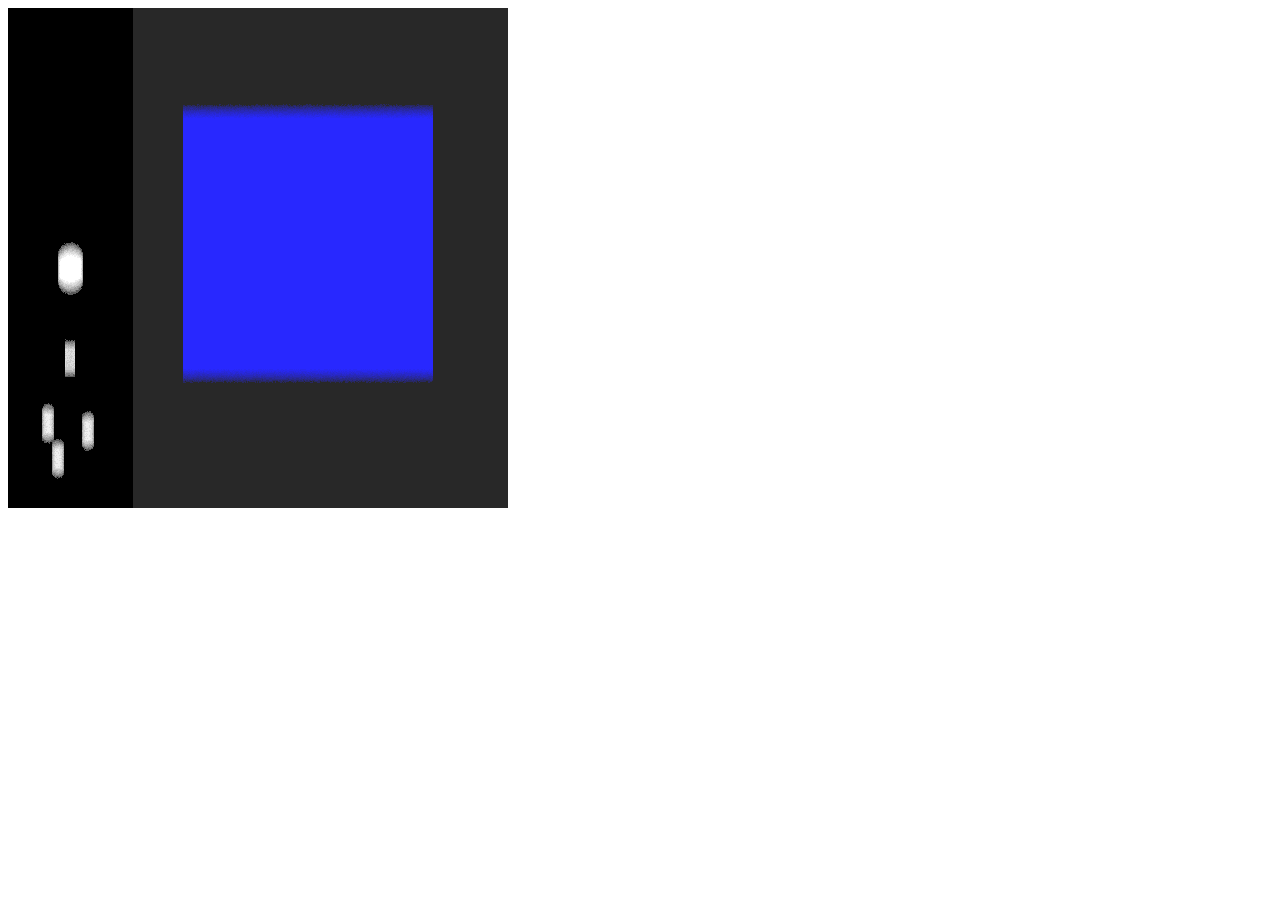
<file: Bidimensional_Bokeh/index.html>
<html>

    <head>
        <title>[GUSTAVO] Learning WebGL - Lesson 1 </title>
        <meta http-equiv="content-type" content="text/html; charset=ISO-8859-1">

        <script type="text/javascript" src="glMatrix-0.9.5.min.js"></script>
        <script type="text/javascript" src="webgl-utils.js"></script>
        <script type="text/javascript" src="handle-keys.js"></script>

        <!--
            These shaders are not written in JavaScript, even thought the ancestry
            of the language is clearly similar. They are written in a special shader
            language called GLSL, that owes a lot to C (as of course, does JavaScript)
        -->
        <!--
            The fragment shader, does pretty much nothing, it has a bit of obligatory
            boilerplate code to tell the graphics card how precise we want it to be with
            floating point numbers (medium precision is good because it's required to be
            supported by all WebGL devices - highp for high precision doesn't work on all
            mobile devices) then simply specifies that everything that is drawn will be
            drawn in white.
        -->
        <script id="shader-fs" type="x-shader/x-fragment">
            precision mediump float;

            varying vec2 vTextureCoord;

            uniform sampler2D uSampler;

            void main(void) {
                vec2 d = vTextureCoord;
                vec4 textureColor = texture2D(uSampler, vec2(vTextureCoord.s, vTextureCoord.t));
                gl_FragColor = vec4(1.0, 1.0, 1.0, 1.0);
                gl_FragColor = vec4(textureColor.rgb, textureColor.a);
                gl_FragColor = gl_FragColor.bgra;
                //gl_FragColor = vec4(vTextureCoord.s, vTextureCoord.t, 1.0, 1.0);
            }
        </script>

        <script id="shader-fs-avglr" type="x-shader/x-fragment">
            precision mediump float;

            // our texture
            uniform sampler2D uSampler;
            uniform vec2 u_textureSize;

            // the texCoords passed in from the vertex shader
            varying vec2 vTextureCoord;

            void main(void) {
                // compute 1 pixel in texture coordinates.
                vec2 onePixel = vec2(1.0, 1.0) / u_textureSize;

                // average the left, middle, and right pixels
                gl_FragColor = (
                    texture2D(uSampler, vTextureCoord) +
                    texture2D(uSampler, vTextureCoord + vec2(onePixel.x, 0.0)) +
                    texture2D(uSampler, vTextureCoord + vec2(-onePixel.x, 0.0))) / 3.0;
            }
        </script>

        <script id="shader-fs-kernel" type="x-shader/x-fragment">
            precision mediump float;

            // our texture
            uniform sampler2D uSampler;
            uniform vec2 u_textureSize;
            uniform float u_kernel[9];
            uniform float u_kernelWeight;

            uniform float flipY;

            // the texCoords passed in from the vertex shader
            varying vec2 vTextureCoord;

            vec2 mTextureCoord;

            void main(void) {
                mTextureCoord = vTextureCoord;

                if (flipY == -1.0) {
                    mTextureCoord = vec2(vTextureCoord.x, 1.0 - vTextureCoord.y);
                }

                // compute 1 pixel in texture coordinates.
                vec2 onePixel = vec2(1.0, 1.0) / u_textureSize;

                vec4 colorSum =
                    texture2D(uSampler, mTextureCoord + onePixel * vec2(-1, -1)) * u_kernel[0] +
                    texture2D(uSampler, mTextureCoord + onePixel * vec2(0, -1)) * u_kernel[1] +
                    texture2D(uSampler, mTextureCoord + onePixel * vec2(1, -1)) * u_kernel[2] +
                    texture2D(uSampler, mTextureCoord + onePixel * vec2(-1, 0)) * u_kernel[3] +
                    texture2D(uSampler, mTextureCoord + onePixel * vec2(0, 0)) * u_kernel[4] +
                    texture2D(uSampler, mTextureCoord + onePixel * vec2(1, 0)) * u_kernel[5] +
                    texture2D(uSampler, mTextureCoord + onePixel * vec2(-1, 1)) * u_kernel[6] +
                    texture2D(uSampler, mTextureCoord + onePixel * vec2(0, 1)) * u_kernel[7] +
                    texture2D(uSampler, mTextureCoord + onePixel * vec2(1, 1)) * u_kernel[8];

                // Divide the sum by the weight but just use rgb
                // we'll set alpha to 1.0
                gl_FragColor = vec4((colorSum / u_kernelWeight).rgb, 1.0);
            }
        </script>


        <script id="shader-fs-setupShapesBokeh" type="x-shader/x-fragment">
            precision mediump float;

            uniform vec3 iResolution;
            uniform float iTime;

            uniform sampler2D iChannel0;
            uniform sampler2D iChannel1;
            uniform sampler2D iChannel2;

            // the texCoords passed in from the vertex shader
            varying vec2 vTextureCoord;
            varying vec3 vFragCoord;

            vec3 FragCoordsToNDC();
            vec4 drawCircle(vec2 uv, vec2 pos, float rad, vec3 color);
            vec3 rgb(float r, float g, float b);
            float drawRectangle(vec2 pos, vec2 size, vec2 uv);

            vec3 srgb2lin(vec3 c) { return c*c; }

            vec3 sampletex(vec2 uv) 
            {
                float t = fract( 0.1 * iTime);
                //float t = 0.80;
                if (t < 1.0/3.0) 
                    return  srgb2lin( texture2D(iChannel0, uv, -10.0).rgb  );
                else if (t < 2.0/3.0)
                    return srgb2lin( texture2D(iChannel1, uv, -10.0).rgb  );
                else
                    return srgb2lin( texture2D(iChannel2, uv, -10.0).rgb  );
            }

            void main(void) {
                //vFragCoord += 25.0 * vec2 ( cos(iTime), sin(iTime) );
                //gl_FragCoord += 25.0 * vec2 ( cos(iTime), sin(iTime) );
                
                //gl_FragColor = vec4(sampletex(vec2(vTextureCoord.x,  vTextureCoord.y)), 1.0);
                //gl_FragColor = vec4(FragCoordsToNDC().xy, 0.0, 1.0);
                
                vec2 uv = gl_FragCoord.xy;
                vec2 center = iResolution.xy * 0.5;
                float radius = 0.1 * iResolution.y;

                vec2 _uv = FragCoordsToNDC().xy;

                // Circle 
                vec3 colorCircle = rgb(255.0, 255.0, 255.0);

                vec4 rectangleLayer = drawRectangle(vec2(-0.80, 0.0), vec2(0.12), _uv) * vec4(colorCircle, 1.0);
                vec4 circleLayer1 = drawCircle(uv, vec2(iResolution.x*0.2, iResolution.t*0.8), 0.04 * iResolution.y, colorCircle);
                vec4 circleLayer2 = drawCircle(uv, vec2(iResolution.x*0.08, iResolution.t*0.3), 0.03 * iResolution.y, colorCircle);
                vec4 circleLayer3 = drawCircle(uv, vec2(iResolution.x*0.15, iResolution.t*0.18), 0.03 * iResolution.y, colorCircle);
                vec4 circleLayer4 = drawCircle(uv, vec2(iResolution.x*0.20, iResolution.t*0.27), 0.03 * iResolution.y, colorCircle);


                vec4 lay1 = mix(circleLayer1, circleLayer2, circleLayer2.a);
                vec4 lay2 = mix(lay1, circleLayer3, circleLayer3.a);
                vec4 lay3 = mix(lay2, circleLayer4, circleLayer4.a);

                gl_FragColor = vec4(0.0, 1.0, 1.0, 1.0);

                vec4 combinedShapesLayer = mix(rectangleLayer, lay3, lay3.a);
                gl_FragColor = mix(vec4(0.0, 0.0, 0.0, 1.0), combinedShapesLayer, combinedShapesLayer.a);
                
                vec2 posText = vec2(iResolution.x*0.6, iResolution.y*0.5);
                float width = iResolution.x * 0.5;
                float height = width;

                if ((gl_FragCoord.x > posText.x - width/2.0) && (gl_FragCoord.x < posText.x + width/2.0)) {

                    //gl_FragColor = vec4(0.0, 1.0, 0.0, 1.0);

                    if ((gl_FragCoord.y > posText.y - height/2.0) && (gl_FragCoord.y < posText.y + height/2.0)) {

                        vec2 _tuv = vec2((gl_FragCoord.x/width) - (iResolution.x/(2.0*width)) + 1.0/2.0, (gl_FragCoord.y/height) - (iResolution.y/(2.0*height)) + 1.0/2.0);

                        gl_FragColor = vec4(sampletex(_tuv), 1.0);
                        //gl_FragColor = vec4(1.0, 0.0, 1.0, 1.0);
                    }

                }
                
                //gl_FragColor = rectangleLayer;
            }

            //---------------------------------------------------------
            // draw rectangle at pos with given size
            //---------------------------------------------------------
            float drawRectangle(vec2 pos, vec2 size, vec2 uv)
            {
              return (step(pos.x, uv.x)         - step(pos.x + size.x, uv.x))
                   * (step(pos.y - size.y, uv.y) - step(pos.y, uv.y));
            }


            vec4 drawCircle(vec2 uv, vec2 pos, float rad, vec3 color) {
                float d = length(pos - uv) - rad;
                float t = clamp(d, 0.0, 1.0);
                return vec4(color, 1.0 - t);
            }

            vec3 rgb(float r, float g, float b) {
                return vec3(r / 255.0, g / 255.0, b / 255.0);
            }

            vec3 FragCoordsToNDC() {
                // Converrt (x, y, z) to [0, 1] range
                float x = gl_FragCoord.x/iResolution.x;
                float y = gl_FragCoord.y/iResolution.y;
                float z = gl_FragCoord.z;   // Already in range [0, 1];

                // Convert the range [0, 1] to NDC [-1,1]
                float ndcx = x * 2.0 - 1.0;
                float ndcy = y * 2.0 - 1.0;
                float ndcz = z * 2.0 - 1.0;
                vec3 ndc = vec3(ndcx, ndcy, ndcz);

                return ndc;
            }



        </script>

        <script id="shader-fs-postprocess" type="x-shader/x-fragment">
            precision mediump float;

            // our texture
            uniform sampler2D uSampler;

            varying vec2 vTextureCoord;

            void main(void) {
                gl_FragColor = vec4(vec3(1.0 - texture2D(uSampler, vTextureCoord)), 1.0);
                gl_FragColor = texture2D(uSampler, vTextureCoord);
                //vec4 color = texture2D(uSampler, vTextureCoord);
                //float average = (color.x + color.y + color.z)/3.0; 
                //gl_FragColor = vec4(average, average, average, 1.0);

                //gl_FragColor = vec4(0.0, 1.0, 1.0, 1.0);
            }
        </script>


        <script id="shader-fs-bokeh-BufferA" type="x-shader/x-fragment">
            precision mediump float;

            //screen filling texture
            uniform sampler2D uSampler;

            varying vec2 vTextureCoord;

            #define USE_RANDOM

            const vec2 blurdir = vec2(0.0, -1.0);
            // ===
            const float blurdist_px = 32.0;
            const int NUM_SAMPLES = 16;

            const float THRESHOLD = 0.1;
            const float MULT = 2.0;

            uniform vec3 iResolution; // The viewport resolution (z is pixel aspect ratio, usually 1.0)
            uniform float iTime; // Current time in seconds

            uniform float bokehStrength;

            //#define GAMMA_SRGB
            #if defined( GAMMA_SRGB )
            // see http://www.opengl.org/registry/specs/ARB/framebuffer_sRGB.txt
            vec3 srgb2lin( vec3 cs )
            {
                vec3 c_lo = cs / 12.92;
                vec3 c_hi = pow( (cs + 0.055) / 1.055, vec3(2.4) );
                vec3 s = step(vec3(0.04045), cs);
                return mix( c_lo, c_hi, s );
            }

            vec3 lin2srgb( vec3 cl )
            {
                // cl = clamp( cl, 0.0, 1.0 );
                vec3 c_lo = 12.92 * cl;
                vec3 c_hi = 1.055 * pow(cl, vec3(0.41666)) - 0.055;
                vec3 s = step( vec3(0.0031308), cl );
                return mix( c_lo, c_hi, s );
            }
            #else 
            vec3 srgb2lin(vec3 c) { return c*c; }
            vec3 lin2srgb(vec3 c) { return sqrt(c); }
            #endif // GAMMA_SRGB

            // note: uniform pdf ranf [0;1[
            float hash12n(vec2 p) 
            {
                p = fract(p * vec2(5.3987, 5.4421));
                p += dot(p.yx, p.xy + vec2(21.5351, 14.3137));
                return fract(p.x * p.y * 95.4307);
            }

            vec4 pattern( vec2 p )
            {
                float aspect = iResolution.x/iResolution.y;
                float p0 = step(abs(p.x - 0.125), 0.01) * step(abs(p.y - 0.27), 0.01);
                float p1 = step( length( p - vec2(0.125, 0.45) ), 0.025 );

                float p2_0 = step( length(p - vec2(0.08, 0.14) ), 0.0125 );
                float p2_1 = step( length(p - vec2(0.16, 0.125) ), 0.0125);
                float p2_2 = step( length(p - vec2(0.1, 0.07) ), 0.0125 );
                float p2 = max(p2_0, max(p2_1, p2_2));

                return vec4( max(p0, max(p1, p2) ) );
            }

            vec3 sampletex( vec2 uv ) 
            {
                return srgb2lin( texture2D(uSampler, uv, -10.0).rgb );
            }

            void main(void) {
                //vec2 _uv = gl_FragCoord.xy / iResolution.xy;
                //gl_FragColor = vec4(sampletex(_uv), 1.0); return;

                vec2 blurvec = normalize(blurdir) / iResolution.xx;
                vec2 suv = gl_FragCoord.xy  / iResolution.xy;
                vec2 uv = gl_FragCoord.xy / iResolution.xx;

                float sinblur = (0.55 + 0.45 * sin(5.0 * uv.x + iTime ) );
                float blurdist = blurdist_px * bokehStrength;

                vec2 p0 = uv;
                vec2 p1 = uv + blurdist * blurvec;
                vec2 stepvec = (p1-p0) / float(NUM_SAMPLES);
                vec2 p = p0;

                #if defined(USE_RANDOM)
                p +=  (hash12n(uv + fract(iTime)+0.1)) * stepvec;
                #endif

                vec3 sumcol = vec3(0.0);
                for (int i=0; i < NUM_SAMPLES; ++i)
                {
                    if (p.x < 0.25)
                        sumcol += pattern( p ).rgb;
                    else 
                    {
                        vec3 smpl = (sampletex(p) - THRESHOLD ) / (1.0 - THRESHOLD);
                        // sumcol += sample;
                        sumcol += smpl*smpl;
                    }

                    p += stepvec;
                }
                sumcol /= float(NUM_SAMPLES);
                sumcol = max(sumcol, 0.0);

                gl_FragColor = vec4( lin2srgb(sumcol * MULT), 1.0);
            }
        </script>

        <script id="shader-fs-bokeh-BufferB" type="x-shader/x-fragment">
            precision mediump float;

            // screen filling texture
            uniform sampler2D uSampler;

            varying vec2 vTextureCoord;

            #define USE_RANDOM

            const vec2 blurdir = vec2( 1.0, -0.577350269189626 );

            // ===

            const float blurdist_px = 32.0;
            const int NUM_SAMPLES = 16;

            const float THRESHOLD = 0.1;
            const float MULT = 2.0;

            uniform vec3 iResolution; // The viewport resolution (z is pixel aspect ratio, usually 1.0)
            uniform float iTime;    // Current time in seconds

            //#define GAMMA_SRGB
            #if defined( GAMMA_SRGB )
            vec3 srgb2lin( vec3 cs )
            {
                vec3 c_lo = cs / 12.92;
                vec3 c_hi = pow( (cs + 0.055) / 1.055, vec3(2.4) );
                vec3 s = step(vec3(0.04045), cs);
                return mix( c_lo, c_hi, s );
            }
            vec3 lin2srgb( vec3 cl )
            {
                //cl = clamp(cl, 0.0, 1.0);
                vec3 c_lo = 12.92 * cl;
                vec3 c_hi = 1.055 * pow(cl, vec3(0.41666)) - 0.055;
                vec3 s = step( vec3(0.0031308), cl);
                return mix( c_lo, c_hi, s);
            }
            #else
            vec3 srgb2lin(vec3 c) { return c*c; }
            vec3 lin2srgb(vec3 c) { return sqrt(c); }
            #endif //GAMMA_SRGB

            //note uniform pdf rand [0;1[
            float hash12n(vec2 p)
            {
                p = fract(p * vec2(5.3987, 5.4421));
                p += dot(p.yx, p.xy + vec2(21.5351, 14.3137));
                return fract(p.x * p.y * 95.4307);
            }

            vec4 pattern( vec2 p )
            {
                float aspect = iResolution.x/iResolution.y;
                float p0 = step(abs(p.x - 0.125), 0.01) * step(abs(p.y - 0.27), 0.01);
                float p1 = step( length( p - vec2(0.125, 0.45) ), 0.025 );

                float p2_0 = step( length( p - vec2(0.08, 0.14) ), 0.0125);
                float p2_1 = step( length( p-vec2(0.16, 0.125) ), 0.0125);
                float p2_2 = step( length( p-vec2(0.1, 0.07) ), 0.0125);
                float p2 = max(p2_0, max(p2_1, p2_2));

                return vec4( max( p0, max(p1, p2) ) );
            }

            vec3 sampletex( vec2 uv )
            {
                return srgb2lin( texture2D(uSampler, uv, -10.0).rgb );
            }

            void main(void) {
                vec2 blurvec = normalize(blurdir) / iResolution.xx;
                vec2 suv = gl_FragCoord.xy / iResolution.xy;
                vec2 uv = gl_FragCoord.xy / iResolution.xx;

                float sinblur = ( 0.55 + 0.45 * sin( 5.0 * uv.x + iTime ) );
                float blurdist = blurdist_px * sinblur;


                vec2 p0 = uv;
                vec2 p1 = uv + blurdist * blurvec;
                vec2 stepvec = (p1-p0) / float(NUM_SAMPLES);
                vec2 p = p0;
                #if defined(USE_RANDOM)
                p += (hash12n(uv+fract(iTime)+0.2)) * stepvec;
                #endif

                vec3 sumcol = vec3(0.0);
                for (int i=0; i<NUM_SAMPLES;++i)
                {
                    if (p.x < 0.25)
                    {
                        sumcol += pattern( p ).rgb;
                    }else {
                        vec3 smpl = (sampletex(p) - THRESHOLD ) / (1.0 - THRESHOLD);
                        //sumcol += sample;
                        sumcol += smpl*smpl;
                    }

                    p += stepvec;
                }
                sumcol /= float(NUM_SAMPLES);
                sumcol = max( sumcol, 0.0 );

                gl_FragColor = vec4( lin2srgb( sumcol * MULT ), 1.0 );
            }
        </script>

        <script id="shader-fs-bokeh-BufferC" type="x-shader/x-fragment">
            precision mediump float;

            uniform sampler2D iChannel0;

            varying vec2 vTextureCoord;

            #define USE_RANDOM

            const vec2 blurdir = vec2( -1.0, -0.577350269189626 );

            // ===
            const float blurdist_px = 32.0;
            const int NUM_SAMPLES = 16;

            uniform vec3 iResolution;
            uniform float iTime;

            //#define GAMMA_SRGB
            #if defined ( GAMMA_SRGB )

            vec3 srgb2lin( vec3 cs )
            {
                vec3 c_lo = cs / 12.92;
                vec3 c_hi = pow( (cs + 0.055) / 1.055, vec3(2.4) );
                vec3 s = step(vec3(0.04045), cs);
                return mix( c_lo, c_hi, s);
            }

            vec3 lin2srgb( vec3 cl )
            {
                //cl = clamp( cl, 0.0, 1.0 );
                vec3 c_lo = 12.92 * cl;
                vec3 c_hi = 1.055 * pow(cl, vec3(0.41666)) - 0.055;
                vec3 s = step(vec3(0.0031308), cl);
                return mix( c_lo, c_hi, s);
            }
            #else
            vec3 srgb2lin(vec3 c) { return c*c; }
            vec3 lin2srgb(vec3 c) { return sqrt(c); }
            #endif //GAMMA_SRGB

            //note: uniform pdf rand [0;1[
            float hash12n(vec2 p)
            {
                p = fract(p * vec2(5.3987, 5.4421));
                p += dot(p.yx, p.xy + vec2(21.5351, 14.3137));
                return fract(p.x * p.y * 95.4307);
            }

            void main()
            {
                vec2 blurvec = normalize(blurdir) / iResolution.xy;
                vec2 uv = gl_FragCoord.xy / iResolution.xy;
                vec2 suv = (gl_FragCoord.xy + 25.0 * vec2( cos(iTime), sin(iTime) )) /iResolution.xy;
                float sinblur = (0.55 + 0.45 * sin( 5.0 * uv.x + iTime ) );
                float blurdist = blurdist_px * sinblur;

                vec2 p0 = uv;
                vec2 p1 = uv + blurdist * blurvec;
                vec2 stepvec = (p1-p0) / float(NUM_SAMPLES);
                vec2 p = p0;
                #if defined(USE_RANDOM)
                p += (hash12n(uv+fract(iTime)+0.3)) * stepvec;
                #endif

                vec3 sumcol = vec3(0.0);
                for (int i =0; i<NUM_SAMPLES;++i)
                {
                    sumcol += srgb2lin( texture2D(iChannel0, p, -10.0 ).rgb);
                    p += stepvec;
                }
                sumcol /= float(NUM_SAMPLES);

                gl_FragColor = vec4( lin2srgb(sumcol), 1.0 );

            }

        </script>

        <script id="shader-fs-bokeh-BufferD" type="x-shader/x-fragment">
            precision mediump float;

            uniform sampler2D iChannel0;

            varying vec2 vTextureCoord;

            #define USE_RANDOM

            const vec2 blurdir = vec2(1.0, -0.577350269189626 );
            // ====

            const float blurdist_px = 32.0;
            const int NUM_SAMPLES = 16;

            uniform vec3 iResolution;
            uniform float iTime;

            //#define GAMMA_SRGB
            #if defined (GAMMA_SRGB)
            vec3 srgb2lin( vec3 cs )
            {
                vec3 c_lo = cs / 12.92;
                vec3 c_hi = pow( (cs + 0.055) / 1.055, vec3(2.4));
                vec3 s = step(vec3(0.04045), cs);
                return mix( c_lo, c_hi, s);
            }
            vec3 lin2srgb( vec3 cl )
            {
                //cl = clamp( cl, 0.0, 1.0);
                vec3 c_lo = 12.92 * cl;
                vec3 c_hi = 1.055 * pow(cl, vec3(0.41666)) - 0.055;
                vec3 s = step( vec3(0.0031308), cl);
                return mix( c_lo, c_hi, s);
            }
            #else 
            vec3 srgb2lin(vec3 c) { return c*c; }
            vec3 lin2srgb(vec3 c) { return sqrt(c); }
            #endif //GAMMA_RGB

            //note:uniform pdf rand [0:1[
            float hash12n(vec2 p)
            {
                p = fract(p * vec2(5.3987, 5.4421));
                p += dot(p.yx, p.xy + vec2(21.5351, 14.3137));
                return fract(p.x * p.y * 95.4307);
            }

            void main()
            {
                vec2 blurvec = normalize(blurdir) / iResolution.xy;
                vec2 uv = gl_FragCoord.xy / iResolution.xy;
                vec2 suv = (gl_FragCoord.xy + 25.0 * vec2( cos(iTime), sin(iTime) )) / iResolution.xy;
                float sinblur = ( 0.55 + 0.45 * sin( 5.0 * uv.x + iTime ) );
                float blurdist = blurdist_px * sinblur;

                vec2 p0 = uv;
                vec2 p1 = uv + blurdist * blurvec;
                vec2 stepvec = (p1-p0) / float(NUM_SAMPLES);
                vec2 p = p0;
                #if defined (USE_RANDOM)
                p += (hash12n(uv+fract(iTime)+0.4)) * stepvec;
                #endif

                vec3 sumcol = vec3(0.0);
                for (int i=0; i<NUM_SAMPLES;++i)
                {
                    sumcol += srgb2lin( texture2D(iChannel0, p, -10.0 ).rgb);
                    p += stepvec;
                }
                sumcol /= float(NUM_SAMPLES);

                gl_FragColor = vec4( lin2srgb(sumcol), 1.0);
            }
        </script>


        <script id="shader-fs-bokeh-Image" type="x-shader/x-fragment">
            precision mediump float;

            //screen filling texture
            uniform sampler2D iChannel0;
            uniform sampler2D iChannel1;
            uniform sampler2D iChannel2;
            uniform sampler2D iChannel3;

            varying vec2 vTextureCoord;

            uniform vec3 iResolution; // The viewport resolution (z is pixel aspect ratio, usually 1.0)
            uniform float iTime; // Current time in seconds

            #define USE_RANDOM

            const vec2 blurdir = vec2( -1.0, -0.577350269189626);
            // ===
            const float blurdist_px = 32.0;
            const int NUM_SAMPLES = 16;

            //#define GAMMA_SRGB
            #if defined (GAMMA_SRGB )

            vec3 srgb2lin( vec cs )
            {
                vec3 c_lo = cs  12.92;
                vec3 c_hi = pow( (cs + 0.055) / 1.055, vec3(2.4) );
                vec3 s = step(vec3(0.04045), cs);
                return mix( c_lo, c_hi, s );
            }

            vec3 lin2srgb( vec3 cl )
            {
                // cl = clamp(cl, 0.0, 1.0);
                vec3 c_lo = 12.92 * cl;
                vec3 c_hi = 1.055 * pow(cl, vec3(0.4166)) - 0.055;
                vec3 s = step( vec3(0.0031308), cl);
                return mix( c_lo, c_hi, s );
            }
            #else
            vec3 srgb2lin(vec3 c) { return c*c; }
            vec3 lin2srgb(vec3 c) { return sqrt(c); }
            #endif //GAMMA_SRGB

            //note:: uniform pdf rand [0:1[
            float hash12n(vec2 p)
            {
                p = fract(p * vec2(5.3987, 5.4421));
                p += dot(p.yx, p.xy + vec2(21.5351, 14.3137));
                return fract(p.x * p.y * 95.4307);
            }

            void main(void) {
                //gl_FragColor = vec4(1.0 - texture2D(iChannel0, vTextureCoord).xyz, 1.0); return;

                vec2 blurvec = normalize(blurdir) / iResolution.xy;

                vec2 uv = gl_FragCoord.xy / iResolution.xy;
                vec2 suv = gl_FragCoord.xy/iResolution.xy;
                float sinblur = ( 0.55 + 0.45 * sin( 5.0 * uv.x + iTime ) );
                float blurdist = blurdist_px * sinblur;

                vec2 p0 = uv;
                vec2 p1 = uv + blurdist * blurvec;
                vec2 stepvec = (p1 - p0) / float(NUM_SAMPLES);
                vec2 p = p0;
                #if defined(USE_RANDOM)
                p += (hash12n(uv+fract(iTime)+0.5)) * stepvec;
                #endif

                vec3 sumcol = vec3(0.0);
                for (int i=0; i<NUM_SAMPLES;++i)
                {
                    sumcol += srgb2lin( texture2D( iChannel1, p, -10.0 ).rgb);
                    p += stepvec;
                }
                sumcol /= float(NUM_SAMPLES);

                vec3 s2 = srgb2lin( texture2D(iChannel2, uv).rgb );
                vec3 s3 = srgb2lin( texture2D( iChannel3, uv).rgb );

                // DEBUG
                //gl_FragColor = texture2D( iChannel0, uv); return; // DBG BufferA
                //gl_FragColor = texture2D( iChannel1, uv); return; // DBG BufferB
                //gl_FragColor = texture2D( iChannel2, uv); return; // DBG BufferC
                //gl_FragColor = texture2D( iChannel3, uv); return; // DBG BufferD


                //gl_FragColor = texture2D( iChannel1, uv); return; // DBG
                //gl_FragColor = texture2D( iChannel2, uv); return; // DBG
                //gl_FragColor = texture2D( iChannel3, uv); return; // DBG

                //gl_FragColor = vec4(sumcol,1.0); return; //DBG
                //gl_FragColor = texture2D( iChannel2, uv); return; // DBG
                //gl_FragColor = vec4(lin2srgb(s2), 1.0); return; //DBG
                //gl_FragColor = vec4(lin2srgb(s3), 1.0); return; //DBG

                vec3 outcol = sumcol + s2 + s3;
                gl_FragColor = vec4( lin2srgb(outcol), 1.0 );

                //gl_FragColor = vec4(0.0, 1.0, 1.0, 1.0);
            }

        </script>




        <!--
            The vertex shader is more interesting. MEans that it's a bit of graphics
            card code that can do pretty much anything it wants with a vertex.
            Associated with it has two uniform variables called uMVMatrix and uPMatrix.
            Uniform variables are useful because they can be accessed from outside the
            shader
        -->
        <script id="shader-vs" type="x-shader/x-vertex">
            attribute vec3 aVertexPosition;
            attribute vec2 aTextureCoord;

            uniform mat4 uMVMatrix;
            uniform mat4 uPMatrix;

            varying vec2 vTextureCoord;

            varying vec3 vFragCoord;

            void main(void) {
                vTextureCoord = aTextureCoord;
                //gl_Position = uPMatrix * uMVMatrix * vec4(aVertexPosition, 1.0);
                gl_Position = vec4(aVertexPosition, 1.0);

                vFragCoord = aVertexPosition;
            }
        </script>

        <script id="shader-vs-postprocess" type="x-shader/x-vertex">
            attribute vec3 aVertexPosition;
            attribute vec2 aTextureCoord;

            varying vec2 vTextureCoord;

            void main(void) {
                vTextureCoord = aTextureCoord;
                gl_Position = vec4(aVertexPosition, 1.0);
            }

        </script>




        <script type="text/javascript">

            var gl;

            var bokehStrength = 0.9;

            // Define several convolution kernels
            var kernels = {
                normal: [
                  0, 0, 0,
                  0, 1, 0,
                  0, 0, 0
                ],
                gaussianBlur: [
                  0.045, 0.122, 0.045,
                  0.122, 0.332, 0.122,
                  0.045, 0.122, 0.045
                ],
                gaussianBlur2: [
                  1, 2, 1,
                  2, 4, 2,
                  1, 2, 1
                ],
                gaussianBlur3: [
                  0, 1, 0,
                  1, 1, 1,
                  0, 1, 0
                ],
                unsharpen: [
                  -1, -1, -1,
                  -1,  9, -1,
                  -1, -1, -1
                ],
                sharpness: [
                   0,-1, 0,
                  -1, 5,-1,
                   0,-1, 0
                ],
                sharpen: [
                   -1, -1, -1,
                   -1, 16, -1,
                   -1, -1, -1
                ],
                edgeDetect: [
                   -0.125, -0.125, -0.125,
                   -0.125,  1,     -0.125,
                   -0.125, -0.125, -0.125
                ],
                edgeDetect2: [
                   -1, -1, -1,
                   -1,  8, -1,
                   -1, -1, -1
                ],
                edgeDetect3: [
                   -5, 0, 0,
                    0, 0, 0,
                    0, 0, 5
                ],
                edgeDetect4: [
                   -1, -1, -1,
                    0,  0,  0,
                    1,  1,  1
                ],
                edgeDetect5: [
                   -1, -1, -1,
                    2,  2,  2,
                   -1, -1, -1
                ],
                edgeDetect6: [
                   -5, -5, -5,
                   -5, 39, -5,
                   -5, -5, -5
                ],
                sobelHorizontal: [
                    1,  2,  1,
                    0,  0,  0,
                   -1, -2, -1
                ],
                sobelVertical: [
                    1,  0, -1,
                    2,  0, -2,
                    1,  0, -1
                ],
                previtHorizontal: [
                    1,  1,  1,
                    0,  0,  0,
                   -1, -1, -1
                ],
                previtVertical: [
                    1,  0, -1,
                    1,  0, -1,
                    1,  0, -1
                ],
                boxBlur: [
                    0.111, 0.111, 0.111,
                    0.111, 0.111, 0.111,
                    0.111, 0.111, 0.111
                ],
                triangleBlur: [
                    0.0625, 0.125, 0.0625,
                    0.125,  0.25,  0.125,
                    0.0625, 0.125, 0.0625
                ],
                emboss: [
                   -2, -1,  0,
                   -1,  1,  1,
                    0,  1,  2
                ]
            };

            // List of effects to apply.
            var effectsToApply = [
                //"edgeDetect2",
                //"boxBlur"
                "normal",
                //"gaussianBlur",
                //"gaussianBlur",
                //"gaussianBlur",
                //"edgeDetect2"
                //"gaussianBlur",
                //"unsharpen"
            ];

            function initGL(canvas) {
                try {
                    gl = canvas.getContext("experimental-webgl");
                    gl.viewportWidth = canvas.width;
                    gl.viewportHeight = canvas.height;
                } catch (e)
                {
                }
                if (!gl)
                {
                    alert("Could not initialise WebGL, sorry :-(");
                }
            }


            function getShader(gl, id)
            {
                var shaderScript = document.getElementById(id);
                if (!shaderScript)
                {
                    return null;
                }

                var str = "";
                var k = shaderScript.firstChild;
                while (k)
                {
                    if (k.nodeType == 3)
                    {
                        str += k.textContent;
                    }
                    k = k.nextSibling;
                }

                var shader;
                if (shaderScript.type == "x-shader/x-fragment")
                {
                    shader = gl.createShader(gl.FRAGMENT_SHADER);
                } else if (shaderScript.type == "x-shader/x-vertex")
                {
                    shader = gl.createShader(gl.VERTEX_SHADER);
                } else
                {
                    return null;
                }

                gl.shaderSource(shader, str);
                gl.compileShader(shader);

                if (!gl.getShaderParameter(shader, gl.COMPILE_STATUS))
                {
                    alert(gl.getShaderInfoLog(shader));
                    return null;
                }

                return shader;
            }



            var shaderProgram;

            function initShaders()
            {
                /*
                    Gets two things, a "fragment shader" and a "vertex shader"
                    and then attacjes them both to a WebGL things called a "program".
                    A program is a bit of code that lives on the WebGL side of the
                    system; You can associate with it a number of shaders, each of which
                    you can see as a snippet of code within that program; specifically
                    each program can hold one fragment and one vertex shader.
                */
                var fragmentShader = getShader(gl, "shader-fs-setupShapesBokeh");
                var vertexShader = getShader(gl, "shader-vs");

                shaderProgram = gl.createProgram();
                gl.attachShader(shaderProgram, vertexShader);
                gl.attachShader(shaderProgram, fragmentShader);
                gl.linkProgram(shaderProgram);

                if (!gl.getProgramParameter(shaderProgram, gl.LINK_STATUS)) {
                    alert("Could not initialise shaders");
                }

            }
            
            var shaderProgramBufferA;
            function initShaderBufferA() 
            {
                var fragmentShader = getShader(gl, "shader-fs-bokeh-BufferA");
                var vertexShader = getShader(gl, "shader-vs-postprocess");

                shaderProgramBufferA = gl.createProgram();
                gl.attachShader(shaderProgramBufferA, vertexShader);
                gl.attachShader(shaderProgramBufferA, fragmentShader);
                gl.linkProgram(shaderProgramBufferA);

                if (!gl.getProgramParameter(shaderProgramBufferA, gl.LINK_STATUS)) {
                    alert("Could not initialise shaders");
                }
            }

            var shaderProgramBufferB;
            function initshaderBufferB() 
            {
                var fragmentShader = getShader(gl, "shader-fs-bokeh-BufferB");
                var vertexShader = getShader(gl, "shader-vs-postprocess");

                shaderProgramBufferB = gl.createProgram();
                gl.attachShader(shaderProgramBufferB, vertexShader);
                gl.attachShader(shaderProgramBufferB, fragmentShader);
                gl.linkProgram(shaderProgramBufferB);

                if(!gl.getProgramParameter(shaderProgramBufferB, gl.LINK_STATUS)) {
                    alert("Could not initialise shaders");
                }
            }

            var shaderProgramBufferC;
            function initshaderBufferC() 
            {
                var fragmentShader = getShader(gl, "shader-fs-bokeh-BufferC");
                var vertexShader = getShader(gl, "shader-vs-postprocess");

                shaderProgramBufferC = gl.createProgram();
                gl.attachShader(shaderProgramBufferC, vertexShader);
                gl.attachShader(shaderProgramBufferC, fragmentShader);
                gl.linkProgram(shaderProgramBufferC);

                if(!gl.getProgramParameter(shaderProgramBufferC, gl.LINK_STATUS)) {
                    alert("Could not initialise shaders");
                }
            }

            var shaderProgramBufferD;
            function initshaderBufferD() 
            {
                var fragmentShader = getShader(gl, "shader-fs-bokeh-BufferD");
                var vertexShader = getShader(gl, "shader-vs-postprocess");

                shaderProgramBufferD = gl.createProgram();
                gl.attachShader(shaderProgramBufferD, vertexShader);
                gl.attachShader(shaderProgramBufferD, fragmentShader);
                gl.linkProgram(shaderProgramBufferD);

                if(!gl.getProgramParameter(shaderProgramBufferD, gl.LINK_STATUS)) {
                    alert("Could not initialise shaders");
                }
            }


            var shaderProgramBufferImage;
            function initShaderBufferImage() 
            {
                var fragmentShader = getShader(gl, "shader-fs-bokeh-Image");
                var vertexShader = getShader(gl, "shader-vs-postprocess");

                shaderProgramBufferImage = gl.createProgram();
                gl.attachShader(shaderProgramBufferImage, vertexShader);
                gl.attachShader(shaderProgramBufferImage, fragmentShader);
                gl.linkProgram(shaderProgramBufferImage);

                if (!gl.getProgramParameter(shaderProgramBufferImage, gl.LINK_STATUS)) {
                    alert("Could not initialise shaders");
                }
            }



            function isPowerOf2(value) {
                return (value & (value - 1)) == 0;
            }

            function loadTexture(url) {
                const texture = gl.createTexture();
                gl.bindTexture(gl.TEXTURE_2D, texture);

                // Because images have to be downloaded over the internet
                // they might take a moment until they are ready.
                // Until then put a single pixel in the texture so we can 
                // use it immediately. When the image has finished downloading
                // we'll update the texture with the contents of the image.
                const level = 0;
                const internalFormal = gl.RGBA;
                const width = 1;
                const height = 1;
                const border = 0;
                const srcFormat = gl.RGBA;
                const srcType = gl.UNSIGNED_BYTE;
                const pixel = new Uint8Array([0, 0, 255, 255]); // opaque blue
                gl.texImage2D(gl.TEXTURE_2D, level, internalFormal, width, height, border, srcFormat, srcType, pixel);

                const image = new Image();
                image.onload = function() {
                    gl.bindTexture(gl.TEXTURE_2D, texture);
                    gl.texImage2D(gl.TEXTURE_2D, level, internalFormal, srcFormat, srcType, image);

                    // WebGL1 has different requirements for power of 2 images
                    // vs non power of 2 images so check if the image is a 
                    // power of 2 in both dimensions
                    if (isPowerOf2(image.width) && isPowerOf2(image.height)) {
                        // Yes, it's a power of 2. Generate mips.
                        gl.generateMipmap(gl.TEXTURE_2D);
                    } else {
                        // No, it's not a power of 2. Turn of mips and set
                        // wrapping to clamp to edge
                        gl.texParameteri(gl.TEXTURE_2D, gl.TEXTURE_WRAP_S, gl.CLAMP_TO_EDGE);
                        gl.texParameteri(gl.TEXTURE_2D, gl.TEXTURE_WRAP_T, gl.CLAMP_TO_EDGE);
                        gl.texParameteri(gl.TEXTURE_2D, gl.TEXTURE_MIN_FILTER, gl.LINEAR);
                    }
                };
                image.src = url;

                return texture;
            }


            var ready = false;

            function handleLoadedTexture(texture)
            {
                gl.pixelStorei(gl.UNPACK_FLIP_Y_WEBGL, true);

                gl.bindTexture(gl.TEXTURE_2D, texture);
                gl.texImage2D(gl.TEXTURE_2D, 0, gl.RGBA, gl.RGBA, gl.UNSIGNED_BYTE, texture.image);
                gl.texParameteri(gl.TEXTURE_2D, gl.TEXTURE_MAG_FILTER, gl.LINEAR);
                gl.texParameteri(gl.TEXTURE_2D, gl.TEXTURE_MIN_FILTER, gl.LINEAR);

                gl.bindTexture(gl.TEXTURE_2D, null);

                ready = !ready;

            }

            function createAndSetupTexture() 
            {
                var texture = gl.createTexture();
                gl.bindTexture(gl.TEXTURE_2D, texture);

                // Set up texture so we can render any size image and so we are working with pixels.
                gl.texParameteri(gl.TEXTURE_2D, gl.TEXTURE_WRAP_S, gl.CLAMP_TO_EDGE);
                gl.texParameteri(gl.TEXTURE_2D, gl.TEXTURE_WRAP_T, gl.CLAMP_TO_EDGE);
                gl.texParameteri(gl.TEXTURE_2D, gl.TEXTURE_MIN_FILTER, gl.NEAREST);
                gl.texParameteri(gl.TEXTURE_2D, gl.TEXTURE_MAG_FILTER, gl.NEAREST);

                ready = !ready;

                return texture;                
            }

            var textureSrc;
            var originalImageTexture;

            function initTexture()
            {
                textureSrc = gl.createTexture();
                textureSrc.image = new Image();
                textureSrc.image.src = "http://localhost/POC_DoF/nature.jpg"
                textureSrc.image.onload = function() {
                    //handleLoadedTexture(textureSrc);
                    originalImageTexture = createAndSetupTexture();
                    gl.texImage2D(gl.TEXTURE_2D, 0, gl.RGBA, gl.RGBA, gl.UNSIGNED_BYTE, textureSrc.image);
                }
            }

            var channel0Tex = -1;
            var channel1Tex = -1;
            var channel2Tex = -1;

            var readyChannel0 = false;
            var readyChannel1 = false;
            var readyChannel2 = false;

            function handleTexturePatt(texture, i) {
                gl.bindTexture(gl.TEXTURE_2D, texture);
                gl.texImage2D(gl.TEXTURE_2D, 0, gl.RGBA, gl.RGBA, gl.UNSIGNED_BYTE, texture.image);
                gl.texParameteri(gl.TEXTURE_2D, gl.TEXTURE_WRAP_S, gl.CLAMP_TO_EDGE);
                gl.texParameteri(gl.TEXTURE_2D, gl.TEXTURE_WRAP_T, gl.CLAMP_TO_EDGE);
                gl.texParameteri(gl.TEXTURE_2D, gl.TEXTURE_MIN_FILTER, gl.NEAREST);
                gl.texParameteri(gl.TEXTURE_2D, gl.TEXTURE_MAG_FILTER, gl.NEAREST);

                gl.bindTexture(gl.TEXTURE_2D, null);

                if (i == 0) {
                    readyChannel0 = !readyChannel0;    
                } else if (i == 1) {
                    readyChannel1 = !readyChannel1;    
                } else {
                    readyChannel2 = !readyChannel2;    
                }
                
            } 


            function initTexturePatterns() 
            {
                channel0Tex = loadTexture("http://localhost/POC_DoF/Stars_512.jpg");

                channel1Tex = loadTexture("http://localhost/POC_DoF/Lichen_1024.jpg");

                channel2Tex = loadTexture("http://localhost/POC_DoF/Organic_2_1024.jpg");

                    readyChannel0 = !readyChannel0;    
                    readyChannel1 = !readyChannel1;    
                    readyChannel2 = !readyChannel2;    


                /*channel0Tex = gl.createTexture();
                channel0Tex.image = new Image();
                channel0Tex.image.src = "http://localhost/POC_DoF/Stars_512.jpg"
                channel0Tex.image.onload = function() {
                    handleTexturePatt(channel0Tex, 0);    
                }

                
                channel1Tex = gl.createTexture();
                channel1Tex.image = new Image();
                channel1Tex.image.src = "http://localhost/POC_DoF/Lichen_1024.jpg"
                channel0Tex.image.onload = function() {
                    handleTexturePatt(channel1Tex, 1);
                }*/
                

                

                // channel2Tex = gl.createTexture();
                // channel2Tex.image = new Image();
                // channel2Tex.image.src = "http://localhost/POC_DoF/Organic_2_1024.jpg"
                // channel0Tex.image.onload = function() {
                //     handleTexturePatt(channel2Tex, 2);
                // }
            }



            function computeKernelWeight(kernel) {
                var weight = kernel.reduce(function(prev, curr) {
                    return prev + curr;
                });
                return weight <= 0 ? 1 : weight;
            }

            var mvMatrix = mat4.create();
            var pMatrix = mat4.create();

            /*
                Gets the locations of two things called uniform variables.
                Like the attribute we store them on the program object for convenience.
                Using the references to the uniforms tha represent our projection matrix
                and our model-view matrix that we got back in initShaders, we send
                WebGL the calues from out JavaScript-style matrices.
            */
            function setMatrixUniforms() {
                gl.uniformMatrix4fv(shaderProgram.pMatrixUniform, false, pMatrix);
                gl.uniformMatrix4fv(shaderProgram.mvMatrixUniform, false, mvMatrix);
            }

            /*
                Two global variables to hold the buffers.
            */
            var squareVertexPositionBuffer;
            var squareVertexTextureCoordBuffer;
            var squareVertexIndexBuffer;

            function initBuffers() {


                squareVertexPositionBuffer = gl.createBuffer();
                gl.bindBuffer(gl.ARRAY_BUFFER, squareVertexPositionBuffer);
                vertices = [
                     1.0,  1.0,  0.0,
                    -1.0,  1.0,  0.0,
                     1.0, -1.0,  0.0,
                    -1.0, -1.0,  0.0
                ];
                gl.bufferData(gl.ARRAY_BUFFER, new Float32Array(vertices), gl.STATIC_DRAW);
                squareVertexPositionBuffer.itemSize = 3;
                squareVertexPositionBuffer.numItems = 4;

                squareVertexTextureCoordBuffer = gl.createBuffer();
                gl.bindBuffer(gl.ARRAY_BUFFER, squareVertexTextureCoordBuffer);
                var textureCoords = [
                    1.0, 1.0,
                    0.0, 1.0,
                    1.0, 0.0,
                    0.0, 0.0
                ];

                gl.bufferData(gl.ARRAY_BUFFER, new Float32Array(textureCoords), gl.STATIC_DRAW);
                squareVertexTextureCoordBuffer.itemSize = 2;
                squareVertexTextureCoordBuffer.numItems = 4;

                squareVertexIndexBuffer = gl.createBuffer();
                gl.bindBuffer(gl.ELEMENT_ARRAY_BUFFER, squareVertexIndexBuffer);
                var squareVertexIndices = [
                    0, 1, 3,    0, 3, 2
                ];
                gl.bufferData(gl.ELEMENT_ARRAY_BUFFER, new Uint16Array(squareVertexIndices), gl.STATIC_DRAW);
                squareVertexIndexBuffer.itemSize = 1;
                squareVertexIndexBuffer.numItems = 6;
            }

            function drawScene() {

                gl.useProgram(shaderProgram);

                shaderProgram.vertexPositionAttribute = gl.getAttribLocation(shaderProgram, "aVertexPosition");
                gl.enableVertexAttribArray(shaderProgram.vertexPositionAttribute);

                shaderProgram.textureCoordAttribute = gl.getAttribLocation(shaderProgram, "aTextureCoord");
                gl.enableVertexAttribArray(shaderProgram.textureCoordAttribute);


                shaderProgram.pMatrixUniform = gl.getUniformLocation(shaderProgram, "uPMatrix");
                shaderProgram.mvMatrixUniform = gl.getUniformLocation(shaderProgram, "uMVMatrix");
                shaderProgram.samplerUniform = gl.getUniformLocation(shaderProgram, "uSampler");

                shaderProgram.uTextureSizeUniform = gl.getUniformLocation(shaderProgram, "u_textureSize");
                // KERNEL SHADER
                // -------------
                shaderProgram.kernelLocation = gl.getUniformLocation(shaderProgram, "u_kernel[0]");
                shaderProgram.kernelWeightLocation = gl.getUniformLocation(shaderProgram, "u_kernelWeight");

                var edgeDetectKernel = [
                    -1, -1, -1,
                    -1,  8, -1,
                    -1, -1, -1
                ];

                gl.viewport(0, 0, gl.viewportWidth, gl.viewportHeight);

                gl.clear(gl.COLOR_BUFFER_BIT | gl.DEPTH_BUFFER_BIT);

                mat4.perspective(45, gl.viewportWidth / gl.viewportHeight, 0.1, 100.0, pMatrix);

                mat4.identity(mvMatrix);


                mat4.translate(mvMatrix, [0.0, 0.0, -7.0]);
                mat4.scale(mvMatrix, [2.3, 2.3, 2.3]);

                gl.bindBuffer(gl.ARRAY_BUFFER, squareVertexPositionBuffer);
                gl.vertexAttribPointer(shaderProgram.vertexPositionAttribute, squareVertexPositionBuffer.itemSize, gl.FLOAT, false, 0, 0);

                gl.bindBuffer(gl.ARRAY_BUFFER, squareVertexTextureCoordBuffer);
				gl.vertexAttribPointer(shaderProgram.textureCoordAttribute, squareVertexTextureCoordBuffer.itemSize, gl.FLOAT, false, 0, 0);

                gl.activeTexture(gl.TEXTURE0);
                gl.bindTexture(gl.TEXTURE_2D, textureSrc);
                gl.uniform1i(shaderProgram.samplerUniform, 0);


                gl.uniformMatrix4fv(shaderProgram.pMatrixUniform, false, pMatrix);
                gl.uniformMatrix4fv(shaderProgram.mvMatrixUniform, false, mvMatrix);

                // KERNEL SHADER
                // -------------
                gl.uniform1fv(shaderProgram.kernelLocation, edgeDetectKernel);
                gl.uniform1f(shaderProgram.kernelWeightLocation, computeKernelWeight(edgeDetectKernel));


                // set the size of the image
                console.log(textureSrc.image.width);
                console.log(textureSrc.image.height);
                gl.uniform2f(shaderProgram.uTextureSizeUniform, textureSrc.image.width, textureSrc.image.height);

                //gl.drawArrays(gl.TRIANGLE_STRIP, 0, squareVertexPositionBuffer.numItems);
                gl.bindBuffer(gl.ELEMENT_ARRAY_BUFFER, squareVertexIndexBuffer);
                gl.drawElements(gl.TRIANGLES, squareVertexIndexBuffer.numItems, gl.UNSIGNED_SHORT, 0);
            }


            function drawTexturePatterns() {
                gl.useProgram(shaderProgram);

                shaderProgram.vertexPositionAttribute = gl.getAttribLocation(shaderProgram, "aVertexPosition");
                gl.enableVertexAttribArray(shaderProgram.vertexPositionAttribute);

                shaderProgram.textureCoordAttribute = gl.getAttribLocation(shaderProgram, "aTextureCoord");
                gl.enableVertexAttribArray(shaderProgram.textureCoordAttribute);

                shaderProgram.pMatrixUniform = gl.getUniformLocation(shaderProgram, "uPMatrix");
                shaderProgram.mvMatrixUniform = gl.getUniformLocation(shaderProgram, "uMVMatrix");
                shaderProgram.samplerChannel0 = gl.getUniformLocation(shaderProgram, "iChannel0");
                shaderProgram.samplerChannel1 = gl.getUniformLocation(shaderProgram, "iChannel1");
                shaderProgram.samplerChannel2 = gl.getUniformLocation(shaderProgram, "iChannel2");

                shaderProgram.timeUniform = gl.getUniformLocation(shaderProgram, "iTime");

                shaderProgram.resolutionUniform = gl.getUniformLocation(shaderProgram, "iResolution");

                gl.clear(gl.COLOR_BUFFER_BIT | gl.DEPTH_BUFFER_BIT);

                mat4.perspective(45, gl.viewportWidth / gl.viewportHeight, 0.1, 100.0, pMatrix);

                mat4.identity(mvMatrix);

                mat4.translate(mvMatrix, [0.0, 0.0, -7.0]);
                mat4.scale(mvMatrix, [2.3, 2.3, 2.3]);

                gl.bindBuffer(gl.ARRAY_BUFFER, squareVertexPositionBuffer);
                gl.vertexAttribPointer(shaderProgram.vertexPositionAttribute, squareVertexPositionBuffer.itemSize, gl.FLOAT, false, 0, 0);

                gl.bindBuffer(gl.ARRAY_BUFFER, squareVertexTextureCoordBuffer);
                gl.vertexAttribPointer(shaderProgram.textureCoordAttribute, squareVertexTextureCoordBuffer.itemSize, gl.FLOAT, false, 0, 0);

                gl.activeTexture(gl.TEXTURE0);
                gl.bindTexture(gl.TEXTURE_2D, channel0Tex);
                gl.uniform1i(shaderProgram.samplerChannel0, 0);

                gl.activeTexture(gl.TEXTURE0 + 1);
                gl.bindTexture(gl.TEXTURE_2D, channel1Tex);
                gl.uniform1i(shaderProgram.samplerChannel1, 1);

                gl.activeTexture(gl.TEXTURE0 + 2);
                gl.bindTexture(gl.TEXTURE_2D, channel2Tex);
                gl.uniform1i(shaderProgram.samplerChannel2, 2);

                gl.uniformMatrix4fv(shaderProgram.pMatrixUniform, false, pMatrix);
                gl.uniformMatrix4fv(shaderProgram.mvMatrixUniform, false, mvMatrix);

                gl.uniform1f(shaderProgram.timeUniform, elapsed);
                gl.uniform3f(shaderProgram.resolutionUniform, gl.viewportWidth, gl.viewportHeight, 1.0);

                gl.bindBuffer(gl.ELEMENT_ARRAY_BUFFER, squareVertexIndexBuffer);
                gl.drawElements(gl.TRIANGLES, squareVertexIndexBuffer.numItems, gl.UNSIGNED_SHORT, 0);
            }

            var textures = [];
            var framebuffers = [];

            function createFramebuffers() {
                // create 2 textures and attach them to framebuffers
                for (var ii = 0; ii < 2; ++ii) {
                    var texture = createAndSetupTexture();
                    textures.push(texture);

                    // make the texture the same size as the image
                    gl.texImage2D(gl.TEXTURE_2D, 0, gl.RGBA, textureSrc.image.width, textureSrc.image.height, 0, gl.RGBA, gl.UNSIGNED_BYTE, null);

                    // Create a framebuffer
                    var fbo = gl.createFramebuffer();
                    framebuffers.push(fbo);
                    gl.bindFramebuffer(gl.FRAMEBUFFER, fbo);

                    // Attach a texture to it
                    gl.framebufferTexture2D(
                        gl.FRAMEBUFFER, gl.COLOR_ATTACHMENT0, gl.TEXTURE_2D, texture, 0);
                }
            }
            var textureFramebufferSetupBokeh;
            var textureFramebufferBufferABokeh;
            var textureFramebufferBufferBBokeh;
            var textureFramebufferBufferCBokeh;
            var textureFramebufferBufferDBokeh;

            var framebufferSetupBokeh;
            var framebufferBufferABokeh;
            var framebufferBufferBBokeh;
            var framebufferBufferCBokeh;
            var framebufferBufferDBokeh;

            function createFramebuffersTestBokeh() {
                // create 2 textures and attach them to framebuffers
                //for (var ii = 0; ii < 1; ++i) {
                    var texture = createAndSetupTexture();
                    textureFramebufferSetupBokeh = texture;

                    // make the texture the same size as the canvas of webgl (to render the whole screen)
                    gl.texImage2D(gl.TEXTURE_2D, 0, gl.RGBA, gl.viewportWidth, gl.viewportHeight, 0, gl.RGBA, gl.UNSIGNED_BYTE, null);

                    // Create a framebuffer
                    framebufferSetupBokeh = gl.createFramebuffer();
                    gl.bindFramebuffer(gl.FRAMEBUFFER, framebufferSetupBokeh);

                    // Attach a texture to it
                    gl.framebufferTexture2D(
                        gl.FRAMEBUFFER, gl.COLOR_ATTACHMENT0, gl.TEXTURE_2D, texture, 0);




                    var texture2 = createAndSetupTexture();
                    textureFramebufferBufferABokeh = texture2;

                    gl.texImage2D(gl.TEXTURE_2D, 0, gl.RGBA, gl.viewportWidth, gl.viewportHeight, 0, gl.RGBA, gl.UNSIGNED_BYTE, null);

                    // Create a framebuffer
                    framebufferBufferABokeh = gl.createFramebuffer();
                    gl.bindFramebuffer(gl.FRAMEBUFFER, framebufferBufferABokeh);

                    gl.framebufferTexture2D(
                        gl.FRAMEBUFFER, gl.COLOR_ATTACHMENT0, gl.TEXTURE_2D, texture2, 0);




                    var texture3 = createAndSetupTexture();
                    textureFramebufferBufferBBokeh = texture3;

                    gl.texImage2D(gl.TEXTURE_2D, 0, gl.RGBA, gl.viewportWidth, gl.viewportHeight, 0, gl.RGBA, gl.UNSIGNED_BYTE, null);

                    // Create a framebuffer
                    framebufferBufferBBokeh = gl.createFramebuffer();
                    gl.bindFramebuffer(gl.FRAMEBUFFER, framebufferBufferBBokeh);

                    // Attach a texture to it
                    gl.framebufferTexture2D(gl.FRAMEBUFFER, gl.COLOR_ATTACHMENT0, gl.TEXTURE_2D, texture3, 0);
                //}


                    var texture4 = createAndSetupTexture();
                    textureFramebufferBufferCBokeh = texture4;

                    gl.texImage2D(gl.TEXTURE_2D, 0, gl.RGBA, gl.viewportWidth, gl.viewportHeight, 0, gl.RGBA, gl.UNSIGNED_BYTE, null);

                    // Create a framebuffer
                    framebufferBufferCBokeh = gl.createFramebuffer();
                    gl.bindFramebuffer(gl.FRAMEBUFFER, framebufferBufferCBokeh);

                    // Attach a texture to it
                    gl.framebufferTexture2D(gl.FRAMEBUFFER, gl.COLOR_ATTACHMENT0, gl.TEXTURE_2D, texture4, 0);





                    var texture5 = createAndSetupTexture();
                    textureFramebufferBufferDBokeh = texture5;

                    gl.texImage2D(gl.TEXTURE_2D, 0, gl.RGBA, gl.viewportWidth, gl.viewportHeight, 0, gl.RGBA, gl.UNSIGNED_BYTE, null);

                    // Create a framebuffer
                    framebufferBufferDBokeh = gl.createFramebuffer();
                    gl.bindFramebuffer(gl.FRAMEBUFFER, framebufferBufferDBokeh);

                    // Attach a texture to it
                    gl.framebufferTexture2D(gl.FRAMEBUFFER, gl.COLOR_ATTACHMENT0, gl.TEXTURE_2D, texture5, 0);

            }



            function drawWithKernel(kernel) {
                gl.useProgram(shaderProgram);

                shaderProgram.vertexPositionAttribute = gl.getAttribLocation(shaderProgram, "aVertexPosition");
                gl.enableVertexAttribArray(shaderProgram.vertexPositionAttribute);

                shaderProgram.textureCoordAttribute = gl.getAttribLocation(shaderProgram, "aTextureCoord");
                gl.enableVertexAttribArray(shaderProgram.textureCoordAttribute);


                shaderProgram.pMatrixUniform = gl.getUniformLocation(shaderProgram, "uPMatrix");
                shaderProgram.mvMatrixUniform = gl.getUniformLocation(shaderProgram, "uMVMatrix");
                shaderProgram.samplerUniform = gl.getUniformLocation(shaderProgram, "uSampler");

                shaderProgram.uTextureSizeUniform = gl.getUniformLocation(shaderProgram, "u_textureSize");
                // KERNEL SHADER
                // -------------
                shaderProgram.kernelLocation = gl.getUniformLocation(shaderProgram, "u_kernel[0]");
                shaderProgram.kernelWeightLocation = gl.getUniformLocation(shaderProgram, "u_kernelWeight");

                //gl.viewport(0, 0, gl.viewportWidth, gl.viewportHeight);

                gl.clear(gl.COLOR_BUFFER_BIT | gl.DEPTH_BUFFER_BIT);

                mat4.perspective(45, gl.viewportWidth / gl.viewportHeight, 0.1, 100.0, pMatrix);

                mat4.identity(mvMatrix);


                mat4.translate(mvMatrix, [0.0, 0.0, -7.0]);
                mat4.scale(mvMatrix, [2.3, 2.3, 2.3]);

                gl.bindBuffer(gl.ARRAY_BUFFER, squareVertexPositionBuffer);
                gl.vertexAttribPointer(shaderProgram.vertexPositionAttribute, squareVertexPositionBuffer.itemSize, gl.FLOAT, false, 0, 0);

                gl.bindBuffer(gl.ARRAY_BUFFER, squareVertexTextureCoordBuffer);
                gl.vertexAttribPointer(shaderProgram.textureCoordAttribute, squareVertexTextureCoordBuffer.itemSize, gl.FLOAT, false, 0, 0);

                gl.activeTexture(gl.TEXTURE0);
                //gl.bindTexture(gl.TEXTURE_2D, originalImageTexture);
                gl.uniform1i(shaderProgram.samplerUniform, 0);


                gl.uniformMatrix4fv(shaderProgram.pMatrixUniform, false, pMatrix);
                gl.uniformMatrix4fv(shaderProgram.mvMatrixUniform, false, mvMatrix);

                // KERNEL SHADER
                // -------------
                gl.uniform1fv(shaderProgram.kernelLocation, kernels[kernel]);
                gl.uniform1f(shaderProgram.kernelWeightLocation, computeKernelWeight(kernels[kernel]));

                // set the size of the image
                gl.uniform2f(shaderProgram.uTextureSizeUniform, textureSrc.image.width, textureSrc.image.height);

                //gl.drawArrays(gl.TRIANGLE_STRIP, 0, squareVertexPositionBuffer.numItems);
                gl.bindBuffer(gl.ELEMENT_ARRAY_BUFFER, squareVertexIndexBuffer);
                gl.drawElements(gl.TRIANGLES, squareVertexIndexBuffer.numItems, gl.UNSIGNED_SHORT, 0);
            }

            function drawPostprocess() {
                gl.useProgram(shaderProgramPostprocess);

                shaderProgramPostprocess.vertexPositionAttribute = gl.getAttribLocation(shaderProgramPostprocess, "aVertexPosition");
                gl.enableVertexAttribArray(shaderProgramPostprocess.vertexPositionAttribute);

                shaderProgramPostprocess.textureCoordAttribute = gl.getAttribLocation(shaderProgramPostprocess, "aTextureCoord");
                gl.enableVertexAttribArray(shaderProgramPostprocess.textureCoordAttribute);

                shaderProgramPostprocess.samplerUniform = gl.getUniformLocation(shaderProgramPostprocess, "uSampler");

                gl.clear(gl.COLOR_BUFFER_BIT | gl.DEPTH_BUFFER_BIT);

                gl.bindBuffer(gl.ARRAY_BUFFER, squareVertexPositionBuffer);
                gl.vertexAttribPointer(shaderProgramPostprocess.vertexPositionAttribute, squareVertexPositionBuffer.itemSize, gl.FLOAT, false, 0, 0);

                gl.bindBuffer(gl.ARRAY_BUFFER, squareVertexTextureCoordBuffer);
                gl.vertexAttribPointer(shaderProgramPostprocess.textureCoordAttribute, squareVertexTextureCoordBuffer.itemSize, gl.FLOAT, false, 0, 0);

                gl.activeTexture(gl.TEXTURE0);
                gl.bindTexture(gl.TEXTURE_2D, textureFramebufferSetupBokeh);
                gl.uniform1i(shaderProgramPostprocess.samplerUniform, 0);

                gl.bindBuffer(gl.ELEMENT_ARRAY_BUFFER, squareVertexIndexBuffer);
                gl.drawElements(gl.TRIANGLES, squareVertexIndexBuffer.numItems, gl.UNSIGNED_SHORT, 0);
            }

            function drawBufferABokeh() {
                gl.useProgram(shaderProgramBufferA); 

                shaderProgramBufferA.vertexPositionAttribute = gl.getAttribLocation(shaderProgramBufferA, "aVertexPosition");
                gl.enableVertexAttribArray(shaderProgramBufferA.vertexPositionAttribute);

                shaderProgramBufferA.textureCoordAttribute = gl.getAttribLocation(shaderProgramBufferA, "aTextureCoord");
                gl.enableVertexAttribArray(shaderProgramBufferA.textureCoordAttribute);

                shaderProgramBufferA.samplerUniform = gl.getUniformLocation(shaderProgramBufferA, "uSampler");

                shaderProgramBufferA.resolutionUniform = gl.getUniformLocation(shaderProgramBufferA, "iResolution");

                shaderProgramBufferA.timeUniform = gl.getUniformLocation(shaderProgramBufferA, "iTime");

                shaderProgramBufferA.bokehStrengthUniform = gl.getUniformLocation(shaderProgramBufferA, "bokehStrength");

                gl.clear(gl.COLOR_BUFFER_BIT | gl.DEPTH_BUFFER_BIT);

                gl.bindBuffer(gl.ARRAY_BUFFER, squareVertexPositionBuffer);
                gl.vertexAttribPointer(shaderProgramBufferA.vertexPositionAttribute, squareVertexPositionBuffer.itemSize, gl.FLOAT, false, 0, 0);

                gl.bindBuffer(gl.ARRAY_BUFFER, squareVertexTextureCoordBuffer);
                gl.vertexAttribPointer(shaderProgramBufferA.textureCoordAttribute, squareVertexTextureCoordBuffer.itemSize, gl.FLOAT, false, 0, 0);

                gl.activeTexture(gl.TEXTURE0);
                gl.bindTexture(gl.TEXTURE_2D, textureFramebufferSetupBokeh);
                gl.uniform1i(shaderProgramBufferA.samplerUniform, 0);

                gl.uniform3f(shaderProgramBufferA.resolutionUniform, gl.viewportWidth, gl.viewportHeight, 1.0);
                gl.uniform1f(shaderProgramBufferA.timeUniform, elapsed);

                gl.uniform1f(shaderProgramBufferA.bokehStrengthUniform, bokehStrength);

                gl.bindBuffer(gl.ELEMENT_ARRAY_BUFFER, squareVertexIndexBuffer);
                gl.drawElements(gl.TRIANGLES, squareVertexIndexBuffer.numItems, gl.UNSIGNED_SHORT, 0);
            }


            function drawBufferBBokeh() {
                gl.useProgram(shaderProgramBufferB);

                shaderProgramBufferB.vertexPositionAttribute = gl.getAttribLocation(shaderProgramBufferB, "aVertexPosition");
                gl.enableVertexAttribArray(shaderProgramBufferB.vertexPositionAttribute);

                shaderProgramBufferB.textureCoordAttribute = gl.getAttribLocation(
                    shaderProgramBufferB, "aTextureCoord");
                gl.enableVertexAttribArray(shaderProgramBufferB.textureCoordAttribute);

                shaderProgramBufferB.samplerUniform = gl.getUniformLocation(shaderProgramBufferB, "uSampler");
                shaderProgramBufferB.resolutionUniform = gl.getUniformLocation(shaderProgramBufferB, "iResolution");
                shaderProgramBufferB.timeUniform = gl.getUniformLocation(shaderProgramBufferB, "iTime");

                gl.clear(gl.COLOR_BUFFER_BIT | gl.DEPTH_BUFFER_BIT);

                gl.bindBuffer(gl.ARRAY_BUFFER, squareVertexPositionBuffer);
                gl.vertexAttribPointer(shaderProgramBufferB.vertexPositionAttribute, squareVertexPositionBuffer.itemSize, gl.FLOAT, false, 0, 0);

                gl.bindBuffer(gl.ARRAY_BUFFER, squareVertexTextureCoordBuffer);
                gl.vertexAttribPointer(shaderProgramBufferB.textureCoordAttribute, squareVertexTextureCoordBuffer.itemSize, gl.FLOAT, false, 0, 0);

                gl.activeTexture(gl.TEXTURE0);
                gl.bindTexture(gl.TEXTURE_2D, textureFramebufferSetupBokeh);
                gl.uniform1i(shaderProgramBufferB.samplerUniform, 0);

                gl.uniform3f(shaderProgramBufferB.resolutionUniform, gl.viewportWidth, gl.viewportHeight, 1.0);
                gl.uniform1f(shaderProgramBufferB.timeUniform, elapsed);

                gl.bindBuffer(gl.ELEMENT_ARRAY_BUFFER, squareVertexIndexBuffer);
                gl.drawElements(gl.TRIANGLES, squareVertexIndexBuffer.numItems, gl.UNSIGNED_SHORT, 0);
            }

            function drawBufferCBokeh() {
                gl.useProgram(shaderProgramBufferC);

                shaderProgramBufferC.vertexPositionAttribute = gl.getAttribLocation(shaderProgramBufferC, "aVertexPosition");
                gl.enableVertexAttribArray(shaderProgramBufferC.vertexPositionAttribute);

                shaderProgramBufferC.textureCoordAttribute = gl.getAttribLocation(
                    shaderProgramBufferC, "aTextureCoord");
                gl.enableVertexAttribArray(shaderProgramBufferC.textureCoordAttribute);

                shaderProgramBufferC.samplerUniform = gl.getUniformLocation(shaderProgramBufferC, "iChannel0");
                shaderProgramBufferC.resolutionUniform = gl.getUniformLocation(shaderProgramBufferC, "iResolution");
                shaderProgramBufferC.timeUniform = gl.getUniformLocation(shaderProgramBufferC, "iTime");

                gl.clear(gl.COLOR_BUFFER_BIT | gl.DEPTH_BUFFER_BIT);

                gl.bindBuffer(gl.ARRAY_BUFFER, squareVertexPositionBuffer);
                gl.vertexAttribPointer(shaderProgramBufferC.vertexPositionAttribute, squareVertexPositionBuffer.itemSize, gl.FLOAT, false, 0, 0);

                gl.bindBuffer(gl.ARRAY_BUFFER, squareVertexTextureCoordBuffer);
                gl.vertexAttribPointer(shaderProgramBufferC.textureCoordAttribute, squareVertexTextureCoordBuffer.itemSize, gl.FLOAT, false, 0, 0);

                gl.activeTexture(gl.TEXTURE0);
                gl.bindTexture(gl.TEXTURE_2D, textureFramebufferBufferABokeh);
                gl.uniform1i(shaderProgramBufferC.samplerUniform, 0);

                gl.uniform3f(shaderProgramBufferC.resolutionUniform, gl.viewportWidth, gl.viewportHeight, 1.0);
                gl.uniform1f(shaderProgramBufferC.timeUniform, elapsed);

                gl.bindBuffer(gl.ELEMENT_ARRAY_BUFFER, squareVertexIndexBuffer);
                gl.drawElements(gl.TRIANGLES, squareVertexIndexBuffer.numItems, gl.UNSIGNED_SHORT, 0);
            }

            function drawBufferDBokeh() {
                //
                gl.useProgram(shaderProgramBufferD);

                shaderProgramBufferD.vertexPositionAttribute = gl.getAttribLocation(shaderProgramBufferD, "aVertexPosition");
                gl.enableVertexAttribArray(shaderProgramBufferD.vertexPositionAttribute);

                shaderProgramBufferD.textureCoordAttribute = gl.getAttribLocation(
                    shaderProgramBufferD, "aTextureCoord");
                gl.enableVertexAttribArray(shaderProgramBufferD.textureCoordAttribute);

                shaderProgramBufferD.samplerUniform = gl.getUniformLocation(shaderProgramBufferD, "iChannel0");
                shaderProgramBufferD.resolutionUniform = gl.getUniformLocation(shaderProgramBufferD, "iResolution");
                shaderProgramBufferD.timeUniform = gl.getUniformLocation(shaderProgramBufferD, "iTime");

                gl.clear(gl.COLOR_BUFFER_BIT | gl.DEPTH_BUFFER_BIT);

                gl.bindBuffer(gl.ARRAY_BUFFER, squareVertexPositionBuffer);
                gl.vertexAttribPointer(shaderProgramBufferD.vertexPositionAttribute, squareVertexPositionBuffer.itemSize, gl.FLOAT, false, 0, 0);

                gl.bindBuffer(gl.ARRAY_BUFFER, squareVertexTextureCoordBuffer);
                gl.vertexAttribPointer(shaderProgramBufferD.textureCoordAttribute, squareVertexTextureCoordBuffer.itemSize, gl.FLOAT, false, 0, 0);

                gl.activeTexture(gl.TEXTURE0);
                gl.bindTexture(gl.TEXTURE_2D, textureFramebufferBufferABokeh);
                gl.uniform1i(shaderProgramBufferD.samplerUniform, 0);

                gl.uniform3f(shaderProgramBufferD.resolutionUniform, gl.viewportWidth, gl.viewportHeight, 1.0);
                gl.uniform1f(shaderProgramBufferD.timeUniform, elapsed);

                gl.bindBuffer(gl.ELEMENT_ARRAY_BUFFER, squareVertexIndexBuffer);
                gl.drawElements(gl.TRIANGLES, squareVertexIndexBuffer.numItems, gl.UNSIGNED_SHORT, 0);
            }


            function drawImageBuffer() {
                gl.useProgram(shaderProgramBufferImage);

                shaderProgramBufferImage.vertexPositionAttribute = gl.getAttribLocation(shaderProgramBufferImage, "aVertexPosition");
                gl.enableVertexAttribArray(shaderProgramBufferImage.vertexPositionAttribute);

                shaderProgramBufferImage.textureCoordAttribute = gl.getAttribLocation(shaderProgramBufferImage, "aTextureCoord");
                gl.enableVertexAttribArray(shaderProgramBufferImage.textureCoordAttribute);

                shaderProgramBufferImage.samplerChannel0Uniform = gl.getUniformLocation(shaderProgramBufferImage, "iChannel0");
                shaderProgramBufferImage.samplerChannel1Uniform = gl.getUniformLocation(shaderProgramBufferImage, "iChannel1");
                shaderProgramBufferImage.samplerChannel2Uniform = gl.getUniformLocation(shaderProgramBufferImage, "iChannel2");
                shaderProgramBufferImage.samplerChannel3Uniform = gl.getUniformLocation(shaderProgramBufferImage, "iChannel3");

                shaderProgramBufferImage.resolutionUniform = gl.getUniformLocation(shaderProgramBufferImage, "iResolution");
                shaderProgramBufferImage.timeUniform = gl.getUniformLocation(shaderProgramBufferImage, "iTime");

                gl.clear(gl.COLOR_BUFFER_BIT | gl.DEPTH_BUFFER_BIT);

                gl.bindBuffer(gl.ARRAY_BUFFER, squareVertexPositionBuffer);
                gl.vertexAttribPointer(shaderProgramBufferImage.vertexPositionAttribute, squareVertexPositionBuffer.itemSize, gl.FLOAT, false, 0, 0);

                gl.bindBuffer(gl.ARRAY_BUFFER, squareVertexTextureCoordBuffer);
                gl.vertexAttribPointer(shaderProgramBufferImage.textureCoordAttribute, squareVertexTextureCoordBuffer.itemSize, gl.FLOAT, false, 0, 0);

                gl.activeTexture(gl.TEXTURE0);
                gl.bindTexture(gl.TEXTURE_2D, textureFramebufferBufferABokeh);
                gl.uniform1i(shaderProgramBufferImage.samplerChannel0Uniform, 0);

                gl.activeTexture(gl.TEXTURE0 + 1);
                gl.bindTexture(gl.TEXTURE_2D, textureFramebufferBufferBBokeh);
                gl.uniform1i(shaderProgramBufferImage.samplerChannel1Uniform, 1);

                gl.activeTexture(gl.TEXTURE0 + 2);
                gl.bindTexture(gl.TEXTURE_2D, textureFramebufferBufferCBokeh);
                gl.uniform1i(shaderProgramBufferImage.samplerChannel2Uniform, 2);

                gl.activeTexture(gl.TEXTURE0 + 3);
                gl.bindTexture(gl.TEXTURE_2D, textureFramebufferBufferDBokeh);
                gl.uniform1i(shaderProgramBufferImage.samplerChannel3Uniform, 3);

                gl.uniform3f(shaderProgramBufferImage.resolutionUniform, gl.viewportWidth, gl.viewportHeight, 1.0);
                gl.uniform1f(shaderProgramBufferImage.timeUniform, elapsed);

                gl.bindBuffer(gl.ELEMENT_ARRAY_BUFFER, squareVertexIndexBuffer);
                gl.drawElements(gl.TRIANGLES, squareVertexIndexBuffer.numItems, gl.UNSIGNED_SHORT, 0);
            }

            function drawEffectsBokeh() 
            {
                //gl.useProgram(shaderProgram);

                gl.bindFramebuffer(gl.FRAMEBUFFER, framebufferSetupBokeh);
                // Tell the shader the resolution of the framebuffer
                //shaderProgram.uTextureSizeUniform = gl.getUniformLocation(shaderProgram, "u_textureSize");
                //gl.uniform2f(shaderProgram.uTextureSizeUniform, width, height);

                // Tell webgl the viewport setting needed for framebuffer.
                gl.viewport(0, 0, gl.viewportWidth, gl.viewportHeight);
                if (readyChannel0 && readyChannel1 && readyChannel2) {
                    drawTexturePatterns();
                }

                
                gl.bindFramebuffer(gl.FRAMEBUFFER, framebufferBufferABokeh);
                gl.viewport(0, 0, gl.viewportWidth, gl.viewportHeight);
                drawBufferABokeh();

                gl.bindFramebuffer(gl.FRAMEBUFFER, framebufferBufferBBokeh);
                gl.viewport(0, 0, gl.viewportWidth, gl.viewportHeight);
                drawBufferBBokeh();

                gl.bindFramebuffer(gl.FRAMEBUFFER, framebufferBufferCBokeh);
                gl.viewport(0, 0, gl.viewportWidth, gl.viewportHeight);
                drawBufferCBokeh();

                gl.bindFramebuffer(gl.FRAMEBUFFER, framebufferBufferDBokeh);
                gl.viewport(0, 0, gl.viewportWidth, gl.viewportHeight);
                drawBufferDBokeh();                

                setFramebuffer(null, gl.viewportWidth, gl.viewportHeight);  
                drawBufferABokeh();
            }





            function drawEffectsPingPong() 
            {
                gl.useProgram(shaderProgram);

                // start with the original image
                gl.bindTexture(gl.TEXTURE_2D, originalImageTexture);

                // don't y flip images while drawing to textures
                shaderProgram.flipYTextureUniform = gl.getUniformLocation(shaderProgram, "flipY");
                gl.uniform1f(shaderProgram.flipYTextureUniform, 1.0);

                // loop through each effect we want to apply
                for (var ii = 0; ii < effectsToApply.length; ++ii) {
                    // Setup to draw into one of the framebuffers
                    setFramebuffer(framebuffers[ii%2], textureSrc.image.width, textureSrc.image.height);

                    drawWithKernel(effectsToApply[ii]);

                    // for the next draw, use the texture we just rendered to.
                    gl.bindTexture(gl.TEXTURE_2D, textures[ii % 2]);
                    //console.log(ii);
                }

                // finally draw the result to the canvas.
                gl.uniform1f(shaderProgram.flipYTextureUniform, -1.0);
                //setFramebuffer(null, gl.viewportWidth, gl.viewportHeight);
                //console.log(textureSrc.image.width);
                //console.log(textureSrc.image.height);
                //console.log(gl.viewportWidth);
                //console.log(gl.viewportHeight);
                setFramebuffer(null, gl.viewportWidth, gl.viewportHeight);
                drawWithKernel("normal");
            }

            function setFramebuffer(fbo, width, height) {
                // make this the framebuffer we are rendering to.
                gl.bindFramebuffer(gl.FRAMEBUFFER, fbo);

                // Tell the shader the resolution of the framebuffer
                shaderProgram.uTextureSizeUniform = gl.getUniformLocation(shaderProgram, "u_textureSize");
                gl.uniform2f(shaderProgram.uTextureSizeUniform, width, height);

                // Tell webgl the viewport setting needed for framebuffer.
                gl.viewport(0, 0, width, height);
            }

            function tick()
            {
                requestAnimFrame(tick);
                handleKeys();
                //if (ready) {
                //    drawEffectsPingPong();
                    //drawWithKernel('normal');
                //}
                if (readyChannel0 && readyChannel1 && readyChannel2) {
                    drawEffectsBokeh();
                    //drawTexturePatterns();
                }
                clock();
            }

            var elapsed;
            var time_start;

            function clock() 
            {
                var timeNow = new Date().getTime();
                if (time_start != 0)
                {
                    elapsed = timeNow - time_start;
                    elapsed /= 1000;

                    //console.log(elapsed);
                }
            }

            function webGLStart() {
                var canvas = document.getElementById("lesson01-canvas");
                initGL(canvas);
                initShaders();
                initShaderBufferA();
                initshaderBufferB();
                initshaderBufferC();
                initshaderBufferD();

                initShaderBufferImage();
                initBuffers();
                //initTexture();
                initTexturePatterns();
                //initTexture1();
                //initTexture2();
                //createFramebuffers();
                
                createFramebuffersTestBokeh();

                gl.clearColor(0.0, 0.0, 0.0, 1.0);
                gl.enable(gl.DEPTH_TEST);

                time_start = new Date().getTime();

                document.onkeydown = handleKeyDown;
                document.onkeyup = handleKeyUp;

                tick();
            }
        </script>
    </head>
    <!--
        HTML Code, with Canvas element for rendering the webgl 3D content.
    -->
    <body onload="webGLStart();">
        <canvas id="lesson01-canvas" style="border: none;" width="500" height="500"></canvas>
    </body>
</html>
</file>
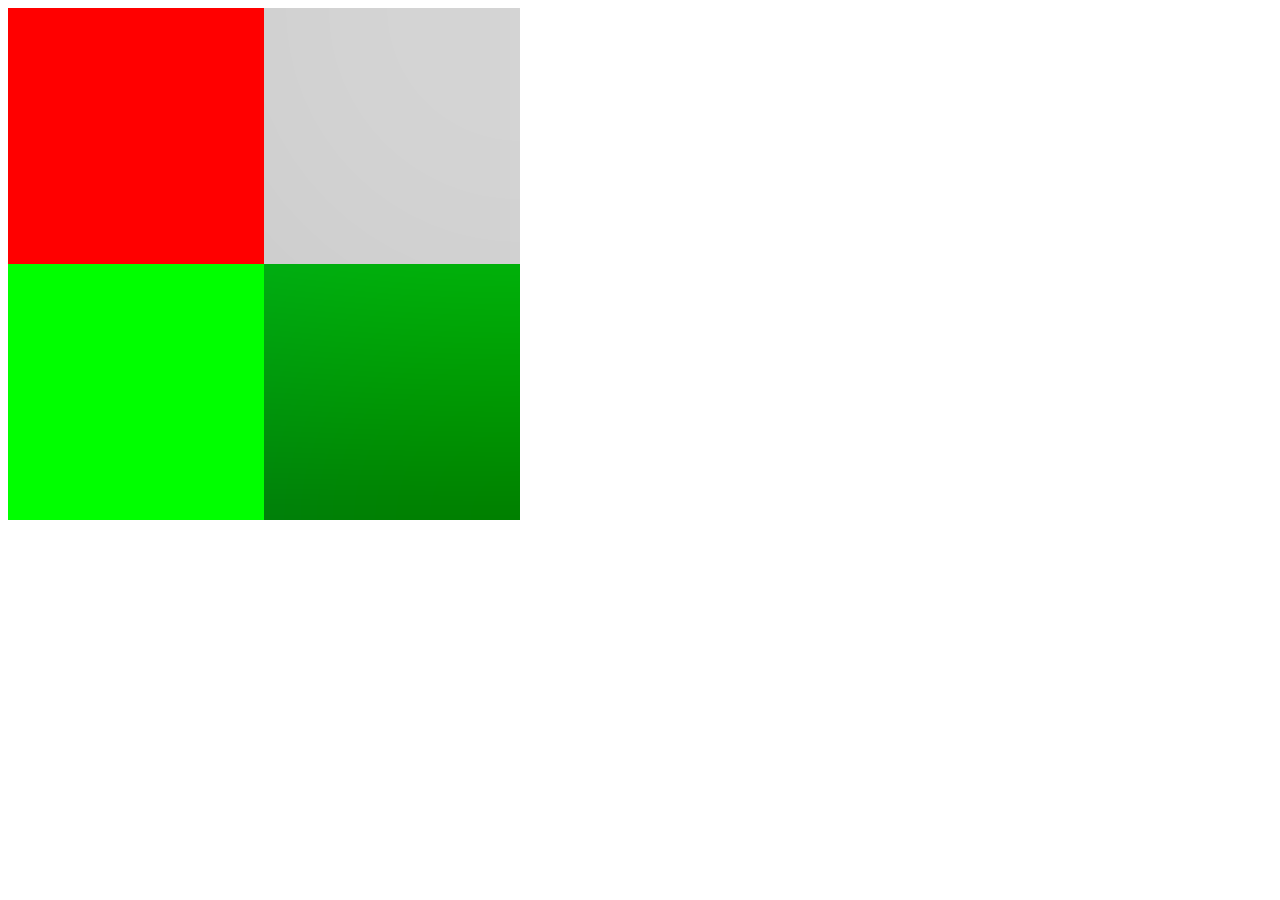
<file: MRT_Test/index.html>
<html>


<head>
	<title>3D Scene Test Bokeh DoF </title>
	<meta http-equiv="content-type" content="text/html; charset=ISO-8859-1">

	<!--<script type="text/javascript" src="glMatrix-0.9.5-modified.min.js"></script>-->
	<script type="text/javascript" src="webgl-utils.js"></script>
	<script type="text/javascript" src="gl-matrix-test.js"></script>
    <script type="text/javascript" src="basicSceneObjects.js"></script>

	<script id="per-fragment-lighting-fs" type="x-shader/x-fragment">
		precision mediump float;

		varying vec2 vTextureCoord;
		varying vec3 vTransformedNormal;
		varying vec4 vPosition;

		uniform float uMaterialShininess;

		uniform bool uShowSpecularHighlights;
		uniform bool uUseLighting;
		uniform int uUseTextures;

		uniform vec3 uAmbientColor;

		uniform vec3 uPointLightingLocation;
		uniform vec3 uPointLightingSpecularColor;
		uniform vec3 uPointLightingDiffuseColor;

		uniform sampler2D uSampler;

		void main(void) {
			bool i = true;

			vec3 lightWeighting;
			if (!uUseLighting) {
				lightWeighting = vec3(1.0, 1.0, 1.0);
			} else {
				vec3 lightDirection = normalize(uPointLightingLocation - vPosition.xyz);
				vec3 normal = normalize(vTransformedNormal);

				float specularLightWeighting = 0.0;
				if( uShowSpecularHighlights ) {
					vec3 eyeDirection = normalize(-vPosition.xyz);
					vec3 reflectionDirection = reflect(-lightDirection, normal);

					specularLightWeighting = pow(max(dot(reflectionDirection, eyeDirection), 0.0), uMaterialShininess);
				}

				float diffuseLightWeighting = max(dot(normal, lightDirection), 0.0);
				lightWeighting = uAmbientColor + uPointLightingSpecularColor * specularLightWeighting + uPointLightingDiffuseColor * diffuseLightWeighting;
			}

			vec4 fragmentColor;
			if (uUseTextures == 1) {
				//gl_FragColor = vec4(1.0, 0.0, 0.0, 1.0); return;
				fragmentColor = texture2D(uSampler, vec2(vTextureCoord.s, vTextureCoord.t));
			} else {
				//gl_FragColor = vec4(0.5, 0.5, 1.0, 1.0); return;
				fragmentColor = vec4(1.0, 1.0, 1.0, 1.0);
			}
			gl_FragColor = vec4(fragmentColor.rgb * 3.0* lightWeighting, fragmentColor.a);

            //gl_FragColor = vec4(vTextureCoord, 0.0, 1.0); return;
            //gl_FragColor = vec4(fragmentColor.rgb, fragmentColor.a); return;
		}
	</script>

    <script id="lighting-phong-fs" type="x-shader/x-fragment">
        precision mediump float;

        varying vec3 vFragPos;
        varying vec3 vNormal;
        varying vec2 vTextureCoord;

        varying vec3 colorDebug;

        uniform vec3 lightPos;
        uniform vec3 viewPos;
        uniform vec3 lightColor;
        //uniform vec3 objectColor;

        uniform int uUseTexture;

        uniform int uDisableLighting;

        struct Material {
            sampler2D diffuse;
            float shininess;
            int hasSpecular;
        };

        struct DirLight {
            vec3 direction;

            vec3 ambient;
            vec3 diffuse;
            vec3 specular;
        };

        struct PointLight {
            vec3 position;

            float constant;
            float linear;
            float quadratic;

            vec3 ambient;
            vec3 diffuse;
            vec3 specular;
        };
        #define NR_POINT_LIGHTS 1
        uniform PointLight pointLights[NR_POINT_LIGHTS];

        uniform DirLight dirLight;
        uniform Material material;


        vec3 CalcDirLight(DirLight light, vec3 normal, vec3 viewDir);
        vec3 CalcPointLight(PointLight light, vec3 normal, vec3 fragPos, vec3 viewDir);

        void main()  
        {   
            vec3 result = vec3(1.0, 1.0, 1.0);
            result = colorDebug;
            if(uDisableLighting == 0) 
            {
                vec3 norm = normalize(vNormal);
                vec3 lightDir = normalize(lightPos - vFragPos);
                vec3 viewDir = normalize(viewPos - vFragPos);
            
                result = vec3(0.0, 0.0, 0.0);
                result += CalcDirLight(dirLight, norm, viewDir);

                for (int i = 0; i < NR_POINT_LIGHTS; i++) {
                    result += CalcPointLight(pointLights[i], norm, vFragPos, viewDir);
                }
            } 
            
            gl_FragColor = vec4(result, 1.0);
        }

        vec3 CalcDirLight(DirLight light, vec3 normal, vec3 viewDir) {
            vec3 lightDir = normalize(-light.direction);
            // diffuse shading
            float diff = max(dot(normal, lightDir), 0.0);
            // specular shading 
            vec3 reflectDir = reflect(-lightDir, normal);
            float spec = 0.0;
            if (material.hasSpecular == 1) {
                spec = pow(max(dot(viewDir, reflectDir), 0.0), material.shininess);    
            }
            
            // combine results
            vec3 ambient;
            vec3 diffuse;

            if (uUseTexture == 1) {
                ambient = light.ambient * vec3(texture2D(material.diffuse, vTextureCoord));
                diffuse = light.diffuse * diff * vec3(texture2D(material.diffuse, vTextureCoord));    
            } else {
                ambient = light.ambient * light.diffuse;
                diffuse = light.diffuse * diff * light.diffuse;    
            }
           
            vec3 specular = light.specular * spec * lightColor;

            return (ambient + diffuse + specular);
            //return specular;
        }

        vec3 CalcPointLight(PointLight light, vec3 normal, vec3 fragPos, vec3 viewDir) {
            vec3 lightDir = normalize(light.position - fragPos);
            // diffuse shading
            float diff = max(dot(normal, lightDir), 0.0);
            // specular shading
            vec3 reflectDir = reflect(-lightDir, normal);
            float spec = 0.0;
            if (material.hasSpecular == 1) {
                spec = pow(max(dot(viewDir, reflectDir), 0.0), material.shininess);
            }
            // attenuation
            float distance = length(light.position - fragPos);
            float attenuation = 1.0 / (light.constant + light.linear * distance + light.quadratic * (distance * distance));

            // combine results
            vec3 ambient = light.ambient * light.diffuse;
            vec3 diffuse = light.diffuse * diff * light.diffuse;
            vec3 specular = light.specular * spec * lightColor;
            ambient *= attenuation;
            diffuse *= attenuation;
            specular *= attenuation;
            return (ambient + diffuse + specular);
            //return ambient;
            //return diffuse;
            //return specular;
        }
    </script>

    <script id="lighting-phong-vs" type="x-shader/x-vertex">
       attribute vec3 aVertexPosition;
       attribute vec3 aVertexNormal;
       attribute vec2 aTextureCoord;

       varying vec3 vNormal;
       varying vec3 vFragPos;
       varying vec2 vTextureCoord;
       varying vec3 vVertexNormal;

       varying vec3 colorDebug;

       uniform mat4 uMMatrix;
       uniform mat4 uVMatrix;
       uniform mat4 uPMatrix;
       //uniform mat3 uNMatrix;

       void main(void)  {
            gl_Position = uPMatrix * uVMatrix * uMMatrix * vec4(aVertexPosition, 1.0);
            vFragPos = vec3(uMMatrix * vec4(aVertexPosition, 1.0));
            vTextureCoord = aTextureCoord;
            vNormal = aVertexNormal;
            colorDebug = aVertexPosition;
       }

    </script>

    <script id="mrt-example-vs" type="x-shader/x-vertex">
        attribute vec3 aVertexPosition;
        attribute vec3 aVertexNormal;

        uniform mat4 uMMatrix;
        uniform mat4 uVMatrix;
        uniform mat4 uPMatrix;

        uniform vec4 ambient;
        varying vec4 vDest;
        varying vec4 vColor;
        varying vec3 vNormal;
        varying float vDepth;

        void main() {
            gl_Position = uPMatrix * uVMatrix * uMMatrix * vec4(aVertexPosition, 1.0);

            vDest = vec4(aVertexPosition, 1.0);
            vColor = ambient;
            vNormal = aVertexNormal;
            vDepth = gl_Position.z / gl_Position.w;
        }
    </script>

    <script id="mrt-example-fs" type="x-shader/x-fragment">
        #extension GL_EXT_draw_buffers : require

        precision mediump float;

        varying vec4 vDest;
        varying vec4 vColor;
        varying vec3 vNormal;
        varying float vDepth;

        void main(void) {
            gl_FragData[0] = vec4(0.0, 1.0, 0.0, 1.0);
            gl_FragData[1] = vec4(1.0, 0.0, 0.0, 1.0);
            gl_FragData[2] = vec4(0.0, 1.0, 1.0, 1.0)*vec4((vNormal + 1.0) / 2.0, 1.0);
            gl_FragData[3] = vec4(vec3((vDepth + 1.0) / 2.0), 1.0);
        }
    </script>

    <script id="preview-mrt-fs" type="x-shader/x-fragment">
        precision mediump float;

        uniform sampler2D texture;

        varying vec2 vTexCoord;

        void main(void) {
            gl_FragColor = texture2D(texture, vTexCoord);
        }

    </script>

    <script id="preview-mrt-vs" type="x-shader/x-vertex">
        attribute vec3 position;
        attribute vec2 texCoord;
        uniform vec3 offset;
        varying vec2 vTexCoord;

        void main(void) {
            vTexCoord = texCoord;
            gl_Position = vec4(position + offset, 1.0);
        }
    </script>


	<script id="per-fragment-lighting-vs" type="x-shader/x-vertex">
		attribute vec3 aVertexPosition;
		attribute vec3 aVertexNormal;
		attribute vec2 aTextureCoord;

		uniform mat4 uMMatrix;
		uniform mat4 uVMatrix;
		uniform mat4 uPMatrix;
		uniform mat3 uNMatrix;

		varying vec2 vTextureCoord;
		varying vec3 vTransformedNormal;
		varying vec4 vPosition;

		void main(void) {
			vPosition = uVMatrix * uMMatrix * vec4(aVertexPosition, 1.0);
			gl_Position = uPMatrix * vPosition;

			//gl_Position = vec4(aVertexPosition, 1.0);
			vTextureCoord = aTextureCoord;
			vTransformedNormal = uNMatrix * aVertexNormal;
		}
	</script>

	<script id="fragment-focal-plane-fs" type="x-shader/x-fragment">
		precision mediump float;

		void main(void) {
			gl_FragColor = vec4(1.0, 1.0, 0.0, 0.5);
		}
	</script>

	<script id="fragment-focal-plane-vs" type="x-shader/x-vertex">
		attribute vec3 aVertexPosition;

		uniform mat4 uMMatrix;
		uniform mat4 uVMatrix;
		uniform mat4 uPMatrix;

		void main(void) {
			gl_Position = uPMatrix * uVMatrix * uMMatrix * vec4(aVertexPosition, 1.0);
		}
	</script>

	<script id="fragment-depth-fs" type="x-shader/x-fragment">
		precision mediump float;

		uniform float uNear;
		uniform float uFar;

		float LinearizeDepth(float depth) 
		{
			float z = depth * 2.0 - 1.0; // back to NDC
			return (2.0 * uNear * uFar) / (uFar + uNear - z * (uFar - uNear));
		}

		void main(void) {
			float depth = LinearizeDepth(gl_FragCoord.z) / uFar; // divide by far for demostration
			gl_FragColor = vec4(vec3(depth), 1.0);
			//gl_FragColor = vec4(1.0, 0.0, 0.0, 1.0);
		}
	</script>

	<script id="fragment-depth-vs" type="x-shader/x-vertex">
		attribute vec3 aVertexPosition;

		uniform mat4 uMMatrix;
		uniform mat4 uVMatrix;
		uniform mat4 uPMatrix;

		void main(void) {
			gl_Position = uPMatrix * uVMatrix * uMMatrix * vec4(aVertexPosition, 1.0);
		}
	</script>

	<script id="focal-depth-fs" type="x-shader/x-fragment">
		precision mediump float;

		uniform float uFar;

		uniform vec3 uCameraFront;
		uniform vec3 uCameraPos;

		uniform float uFDistance;

		varying vec3 vFragPos;

		void main(void) {
			//gl_FragColor = vec4(vec3(1.0, 0.0, 0.0), 1.0); return;
			//gl_FragColor = vec4(vec3(uFDistance/uFar), 1.0); return;
			vec3 colorOut = vec3(0.0, 1.0, 0.0);
			vec3 cameraFront = normalize(uCameraFront);

			vec3 v_proj = (dot(vFragPos, cameraFront)/dot(cameraFront, cameraFront))*cameraFront;
			//float d_proj = length(cameraFront-v_proj);
			vec3 v_fragPosCam = vFragPos - uCameraPos;
			float d_proj = dot(cameraFront, v_fragPosCam);


			// Calculation 1
			float aux = d_proj/uFDistance;

			if (aux < 1.0) {
				float color = 1.0 - aux;
				colorOut = vec3(color);
			} else {

				aux = (d_proj - uFDistance)/(uFar - uFDistance);
				colorOut = vec3(aux);
				//colorOut = vec3(1.0, 0.0, 0.0);
			}

			gl_FragColor = vec4(vec3(d_proj)/uFDistance, 1.0);
			gl_FragColor = vec4(colorOut, 1.0);
		}
	</script>

	<script id="focal-depth-vs" type="x-shader/x-vertex">
	attribute vec3 aVertexPosition;

	uniform mat4 uMMatrix;
	uniform mat4 uVMatrix;
	uniform mat4 uPMatrix;

	varying vec3 vFragPos;

	void main(void) {
		gl_Position = uPMatrix * uVMatrix * uMMatrix * vec4(aVertexPosition, 1.0);
		vFragPos = vec3(uMMatrix * vec4(aVertexPosition, 1.0));
	}
	</script>

    <script id="depth-objectspace-fs" type="x-shader/x-fragment">
        precision mediump float;

        uniform float uFar;
        uniform float uNear;

        void main(void) {
            float z = uNear * uFar / (uFar - gl_FragCoord.z*(uFar - uNear));
            float scaleFactor = 100.0;
            z /= scaleFactor;
            gl_FragColor = vec4(vec3(z), 1.0);
            //gl_FragColor = vec4(1.0, 0.0, 0.0, 1.0);
        }
    </script>

    <script id="depth-objectspace-vs" type="x-shader/x-vertex">
        attribute vec3 aVertexPosition;

        uniform mat4 uMMatrix;
        uniform mat4 uVMatrix;
        uniform mat4 uPMatrix;

        void main(void) {
            gl_Position = uPMatrix * uVMatrix * uMMatrix * vec4(aVertexPosition, 1.0);
        }
    </script>

    <script id="opticaldof-fs" type="x-shader/x-fragment">
        precision mediump float;

        #define M_PI 3.1415926535897932384626433832795

        #define NUM_SAMPLES 16;

        uniform sampler2D colorChannel;
        uniform sampler2D depthChannel;

        uniform uApertureCoefficient;
        uniform float uScreenPos;
        uniform float uFocalLen
        uniform uCoefficientStrenghOffset;

        varying vec2 vTextureCoord;

        vec3 UniformDistribution(float CoC_diameter) {
            float r = CoC_diameter/2.0;
            float a = M_PI * pow(r,2);

            float offset = r / uCoefficientStrenghOffset;

            float stepSize = (2 * r) / NUM_SAMPLES;

            vec2 sampleStepping = vec2((-NUM_SAMPLES/2.0)*stepSize);

            vec3 intensity = vec3(texture2D(colorChannel, vTextureCoord));

            // for (int i = 0; i > NUM_SAMPLES; i++) 
            // {

            // }

            for ()
        }


        void main(void) {
            float pixelDepth = vec3(texture2D(depthChannel, vTextureCoord)).x;

            float CoC_diameter = abs(uApertureCoefficient * (uScreenPos * (1.0/uFocalLen - 1.0/pixelDepth) - 1));
            
            colorOutput = UniformDistribution(CoC_diameter);

            gl_FragColor = vec4(colorOutput, 1.0);
        }

    </script>

    <script id="opticaldof-vs" type="x-shader/x-vertex">
        attribute vec3 aVertexPosition;
        attribute vec2 aTextureCoord;

        varying vec2 vTextureCoord;

        void main(void) {
            vTextureCoord = aTextureCoord;
            gl_Position = vec4(aVertexPosition, 1.0);
        }
    </script>

    <script id="debug-shader-fs" type="x-shader/x-fragment">
        precision mediump float;


        varying vec3 vTransformedNormal;
        varying vec4 vPosition;

        void main(void) {
            gl_FragColor = vec4(1.0, 0.0, 0.0, 1.0);
        }

    </script>

    <script id="debug-shader-vs" type="x-shader/x-vertex">
        attribute vec3 aVertexPosition;
        attribute vec3 aVertexNormal;

        uniform mat4 uMMatrix;
        uniform mat4 uVMatrix;
        uniform mat4 uPMatrix;
        uniform mat3 uNMatrix;

        varying vec3 vTransformedNormal;
        varying vec4 vPosition;

        void main(void) {
            vPosition = uVMatrix * uMMatrix * vec4(aVertexPosition, 1.0);
            gl_Position = uPMatrix * vPosition;
            vTransformedNormal = uNMatrix * aVertexNormal;
        }

    </script>

	<script id="shader-fs-bokeh-BufferA" type="x-shader/x-fragment">
        precision mediump float;

        //screen filling texture
        uniform sampler2D uSampler;

        uniform sampler2D uSamplerFocalDepth;

        uniform float bokehStrength;

        varying vec2 vTextureCoord;

        #define M_PI 3.1415926535897932384626433832795

        #define USE_RANDOM

        const vec2 blurdir = vec2(0.0, 1.0);
        // ===
        const float blurdist_px = 64.0;
        const int NUM_SAMPLES = 16;

        const float THRESHOLD = 0.1;
        const float MULT = 2.0;

        uniform vec3 iResolution; // The viewport resolution (z is pixel aspect ratio, usually 1.0)
        uniform float iTime; // Current time in seconds

        uniform int uEnableDepthBokeh;

        struct MedianStruct 
        {
            float greyval;
            vec3 color_rgb;
        };

        //#define GAMMA_SRGB
        #if defined( GAMMA_SRGB )
        // see http://www.opengl.org/registry/specs/ARB/framebuffer_sRGB.txt
        vec3 srgb2lin( vec3 cs )
        {
            vec3 c_lo = cs / 12.92;
            vec3 c_hi = pow( (cs + 0.055) / 1.055, vec3(2.4) );
            vec3 s = step(vec3(0.04045), cs);
            return mix( c_lo, c_hi, s );
        }

        vec3 lin2srgb( vec3 cl )
        {
            // cl = clamp( cl, 0.0, 1.0 );
            vec3 c_lo = 12.92 * cl;
            vec3 c_hi = 1.055 * pow(cl, vec3(0.41666)) - 0.055;
            vec3 s = step( vec3(0.0031308), cl );
            return mix( c_lo, c_hi, s );
        }
        #else 
        vec3 srgb2lin(vec3 c) { return c*c; }
        vec3 lin2srgb(vec3 c) { return sqrt(c); }
        #endif // GAMMA_SRGB

        // note: uniform pdf ranf [0;1[
        float hash12n(vec2 p) 
        {
            p = fract(p * vec2(5.3987, 5.4421));
            p += dot(p.yx, p.xy + vec2(21.5351, 14.3137));
            return fract(p.x * p.y * 95.4307);
        }

        vec4 pattern( vec2 p )
        {
            float aspect = iResolution.x/iResolution.y;
            float p0 = step(abs(p.x - 0.125), 0.01) * step(abs(p.y - 0.27), 0.01);
            float p1 = step( length( p - vec2(0.125, 0.45) ), 0.025 );

            float p2_0 = step( length(p - vec2(0.08, 0.14) ), 0.0125 );
            float p2_1 = step( length(p - vec2(0.16, 0.125) ), 0.0125);
            float p2_2 = step( length(p - vec2(0.1, 0.07) ), 0.0125 );
            float p2 = max(p2_0, max(p2_1, p2_2));

            return vec4( max(p0, max(p1, p2) ) );
        }

        vec3 sampletex( vec2 uv ) 
        {
            //return srgb2lin( texture2D(uSampler, uv, -10.0).rgb );
            return texture2D(uSampler, uv).rgb;
        }

        float sampleGaussian(int samplepoint) {
            int smplGaussian = samplepoint / (NUM_SAMPLES);
            float weight = (1.0 / sqrt(2.0*M_PI)) * exp(-1.0*pow(float(smplGaussian), 2.0) / 2.0);
            return weight;
        }

        void interchangesort(inout MedianStruct arraySamples[NUM_SAMPLES]) {
            const int lengthOfArray = NUM_SAMPLES;
            // we use an anidated loop
            for (int i = 0; i < lengthOfArray; i++) {
                for (int j = 0; j < lengthOfArray; j++) {
                    if (arraySamples[i].greyval > arraySamples[j].greyval) {
                        // Interchange of values
                        MedianStruct auxvar = arraySamples[i];
                        arraySamples[i] = arraySamples[j];
                        arraySamples[j] = auxvar;
                    }
                }
            }
        }

        vec3 medianFilter(MedianStruct arraySamples[NUM_SAMPLES]) {
             interchangesort(arraySamples);
             const int i = 15;
             const int medianPositionFilter = int(NUM_SAMPLES / 2);
             return (arraySamples[medianPositionFilter].color_rgb);
             //return(vec3(1.0, 0.0, 0.0));
        }


        void main(void) {
            vec2 blurvec = normalize(blurdir) / iResolution.xy;
            vec2 uv = gl_FragCoord.xy / iResolution.xy;


            float paramBokehQuantity = 0.0;
            if (uEnableDepthBokeh == 0) 
            {
                //paramBokehQuantity = (0.55 + 0.45 * sin(5.0 * uv.x + iTime ) );    
                paramBokehQuantity = 1.0;
            } else {
                paramBokehQuantity = texture2D(uSamplerFocalDepth, vTextureCoord).x;  
            }
            
            float ammountBlur = bokehStrength * paramBokehQuantity;
            

            //ammountBlur = bokehStrength;
            float blurdist = blurdist_px * ammountBlur;

            vec2 p0 = uv;
            vec2 p1 = uv + blurdist * blurvec;
            vec2 stepvec = (p1-p0) / float(NUM_SAMPLES);
            vec2 p = p0;

            #if defined(USE_RANDOM)
            p +=  (hash12n(uv + fract(iTime)+0.1)) * stepvec;
            #endif

            vec3 sumcol = vec3(0.0);
            float firstSampleWeight = 0.5;
            float restOfSamplesWeights = (1.0 - firstSampleWeight)/float(NUM_SAMPLES);

            //firstSampleWeight = 1.0 / (float(NUM_SAMPLES)*1.0);
            //restOfSamplesWeights = firstSampleWeight;
            //vec3 color_init = vec3(0.0, 1.0, 0.0);
            //float acum = 0.0;
            //MedianStruct arraySamples[NUM_SAMPLES];

            for (int i=0; i < NUM_SAMPLES; ++i)
            {
                
                vec3 smpl = sampletex(p);
                //color_init = vec3(0.0, 1.0, 0.0);
                //sumcol += smpl;
                //if (i == 0) {
                //    color_init = smpl;
                //    sumcol += firstSampleWeight*smpl;
                //}
                //if (i > 0) {
                //    sumcol += restOfSamplesWeights*smpl;
                //}

                //if(i == 8) {
                //    color_init = smpl;
                //}
                //float weightSmpl = sampleGaussian(i);
                float weightSmpl = 1.0;
                sumcol += weightSmpl * smpl;
                //acum += weightSmpl;

                //arraySamples[i].greyval = (smpl.x + smpl.y + smpl.z)/3.0;
                //arraySamples[i].color_rgb = vec3(smpl.x, smpl.y, smpl.z);

                p += stepvec;
            }
            //sumcol = medianFilter(arraySamples);
            sumcol /= float(NUM_SAMPLES);
            //sumcol /= acum;

            //gl_FragColor = vec4( lin2srgb(sumcol * MULT), 1.0);
            //gl_FragColor = vec4(color_init, 1.0); return;
            gl_FragColor = vec4( sumcol, 1.0);
        }
    </script>

    <script id="shader-fs-bokeh-BufferB" type="x-shader/x-fragment">
        precision mediump float;

        // screen filling texture
        uniform sampler2D uSampler;
        uniform sampler2D uSamplerFocalDepth;

        uniform float bokehStrength;

        varying vec2 vTextureCoord;

        #define M_PI 3.1415926535897932384626433832795
        #define USE_RANDOM

        const vec2 blurdir = vec2( 1.0, -0.577350269189626 );

        // ===

        const float blurdist_px = 64.0;
        const int NUM_SAMPLES = 16;

        const float MULT = 2.0;

        uniform vec3 iResolution; // The viewport resolution (z is pixel aspect ratio, usually 1.0)
        uniform float iTime;    // Current time in seconds

        uniform int uEnableDepthBokeh;

        struct MedianStruct 
        {
            float greyval;
            vec3 color_rgb;
        };

        //#define GAMMA_SRGB
        #if defined( GAMMA_SRGB )
        vec3 srgb2lin( vec3 cs )
        {
            vec3 c_lo = cs / 12.92;
            vec3 c_hi = pow( (cs + 0.055) / 1.055, vec3(2.4) );
            vec3 s = step(vec3(0.04045), cs);
            return mix( c_lo, c_hi, s );
        }
        vec3 lin2srgb( vec3 cl )
        {
            //cl = clamp(cl, 0.0, 1.0);
            vec3 c_lo = 12.92 * cl;
            vec3 c_hi = 1.055 * pow(cl, vec3(0.41666)) - 0.055;
            vec3 s = step( vec3(0.0031308), cl);
            return mix( c_lo, c_hi, s);
        }
        #else
        vec3 srgb2lin(vec3 c) { return c*c; }
        vec3 lin2srgb(vec3 c) { return sqrt(c); }
        #endif //GAMMA_SRGB

        //note uniform pdf rand [0;1[
        float hash12n(vec2 p)
        {
            p = fract(p * vec2(5.3987, 5.4421));
            p += dot(p.yx, p.xy + vec2(21.5351, 14.3137));
            return fract(p.x * p.y * 95.4307);
        }

        vec4 pattern( vec2 p )
        {
            float aspect = iResolution.x/iResolution.y;
            float p0 = step(abs(p.x - 0.125), 0.01) * step(abs(p.y - 0.27), 0.01);
            float p1 = step( length( p - vec2(0.125, 0.45) ), 0.025 );

            float p2_0 = step( length( p - vec2(0.08, 0.14) ), 0.0125);
            float p2_1 = step( length( p-vec2(0.16, 0.125) ), 0.0125);
            float p2_2 = step( length( p-vec2(0.1, 0.07) ), 0.0125);
            float p2 = max(p2_0, max(p2_1, p2_2));

            return vec4( max( p0, max(p1, p2) ) );
        }

        vec3 sampletex( vec2 uv )
        {
            return texture2D(uSampler, uv).rgb;
        }

        float sampleGaussian(int samplepoint) {
            int smplGaussian = samplepoint / (NUM_SAMPLES);
            float weight = (1.0 / sqrt(2.0*M_PI)) * exp(-1.0*pow(float(smplGaussian), 2.0) / 2.0);
            return weight;
        }

        void interchangesort(inout MedianStruct arraySamples[NUM_SAMPLES]) {
            const int lengthOfArray = NUM_SAMPLES;
            // we use an anidated loop
            for (int i = 0; i < lengthOfArray; i++) {
                for (int j = 0; j < lengthOfArray; j++) {
                    if (arraySamples[i].greyval > arraySamples[j].greyval) {
                        // Interchange of values
                        MedianStruct auxvar = arraySamples[i];
                        arraySamples[i] = arraySamples[j];
                        arraySamples[j] = auxvar;
                    }
                }
            }
        }

        vec3 medianFilter(MedianStruct arraySamples[NUM_SAMPLES]) {
             interchangesort(arraySamples);
             const int i = 15;
             const int medianPositionFilter = int(NUM_SAMPLES / 2);
             return (arraySamples[medianPositionFilter].color_rgb);
        }


        void main(void) {
            vec2 blurvec = normalize(blurdir) / iResolution.xy;
            vec2 uv = gl_FragCoord.xy / iResolution.xy;

            float paramBokehQuantity = 0.0;
            if (uEnableDepthBokeh == 0) 
            {
                //paramBokehQuantity = ( 0.55 + 0.45 * sin( 5.0 * uv.x + iTime ) );
                paramBokehQuantity = 1.0;
            } else {
                paramBokehQuantity = texture2D(uSamplerFocalDepth, vTextureCoord).x;
            }

            float ammountBlur = bokehStrength * paramBokehQuantity;
            
            float blurdist = blurdist_px * ammountBlur;

            vec2 p0 = uv;
            vec2 p1 = uv + blurdist * blurvec;
            vec2 stepvec = (p1-p0) / float(NUM_SAMPLES);
            vec2 p = p0;

            #if defined(USE_RANDOM)
            p += (hash12n(uv+fract(iTime)+0.1)) * stepvec;
            #endif

            vec3 sumcol = vec3(0.0);
            float firstSampleWeight = 0.3;
            float restOfSampleWeights = (1.0 - firstSampleWeight)/float(NUM_SAMPLES);

            firstSampleWeight = 1.0 / (float(NUM_SAMPLES)*0.4);
            restOfSampleWeights = firstSampleWeight;
            //float acum = 0.0;
            //MedianStruct arraySamples[NUM_SAMPLES];

            for (int i=0; i<NUM_SAMPLES;++i)
            {
                
                vec3 smpl = sampletex(p);
                float weightSmpl = sampleGaussian(i);
                weightSmpl = 1.0;
                sumcol += weightSmpl*smpl;
                //acum += weightSmpl;

                //arraySamples[i].greyval = (smpl.x + smpl.y + smpl.z)/3.0;
                //arraySamples[i].color_rgb = vec3(smpl.x, smpl.y, smpl.z);

                p += stepvec;
            }
            //sumcol = medianFilter(arraySamples);
            sumcol /= float(NUM_SAMPLES);
            //sumcol /= acum;

            gl_FragColor = vec4( sumcol, 1.0 );
        }
    </script>

    <script id="shader-fs-bokeh-BufferC" type="x-shader/x-fragment">
        precision mediump float;

        uniform sampler2D iChannel0;
        uniform sampler2D uSamplerFocalDepth;

        uniform float bokehStrength;

        varying vec2 vTextureCoord;

        #define M_PI 3.1415926535897932384626433832795
        #define USE_RANDOM

        const vec2 blurdir = vec2( -1.0, -0.577350269189626 );

        // ===
        const float blurdist_px = 64.0;
        const int NUM_SAMPLES = 16;

        uniform vec3 iResolution;
        uniform float iTime;

        uniform int uEnableDepthBokeh;

        struct MedianStruct 
        {
            float greyval;
            vec3 color_rgb;
        };

        //#define GAMMA_SRGB
        #if defined ( GAMMA_SRGB )

        vec3 srgb2lin( vec3 cs )
        {
            vec3 c_lo = cs / 12.92;
            vec3 c_hi = pow( (cs + 0.055) / 1.055, vec3(2.4) );
            vec3 s = step(vec3(0.04045), cs);
            return mix( c_lo, c_hi, s);
        }

        vec3 lin2srgb( vec3 cl )
        {
            //cl = clamp( cl, 0.0, 1.0 );
            vec3 c_lo = 12.92 * cl;
            vec3 c_hi = 1.055 * pow(cl, vec3(0.41666)) - 0.055;
            vec3 s = step(vec3(0.0031308), cl);
            return mix( c_lo, c_hi, s);
        }
        #else
        vec3 srgb2lin(vec3 c) { return c*c; }
        vec3 lin2srgb(vec3 c) { return sqrt(c); }
        #endif //GAMMA_SRGB

        //note: uniform pdf rand [0;1[
        float hash12n(vec2 p)
        {
            p = fract(p * vec2(5.3987, 5.4421));
            p += dot(p.yx, p.xy + vec2(21.5351, 14.3137));
            return fract(p.x * p.y * 95.4307);
        }

        float sampleGaussian(int samplepoint) {
            int smplGaussian = samplepoint / (NUM_SAMPLES);
            float weight = (1.0 / sqrt(2.0*M_PI)) * exp(-1.0*pow(float(smplGaussian), 2.0) / 2.0);
            return weight;
        }

        void interchangesort(inout MedianStruct arraySamples[NUM_SAMPLES]) {
            const int lengthOfArray = NUM_SAMPLES;
            // we use an anidated loop
            for (int i = 0; i < lengthOfArray; i++) {
                for (int j = 0; j < lengthOfArray; j++) {
                    if (arraySamples[i].greyval > arraySamples[j].greyval) {
                        // Interchange of values
                        MedianStruct auxvar = arraySamples[i];
                        arraySamples[i] = arraySamples[j];
                        arraySamples[j] = auxvar;
                    }
                }
            }
        }

        vec3 medianFilter(MedianStruct arraySamples[NUM_SAMPLES]) {
             interchangesort(arraySamples);
             const int i = 15;
             const int medianPositionFilter = int(NUM_SAMPLES / 2);
             return (arraySamples[medianPositionFilter].color_rgb);
             //return(vec3(1.0, 0.0, 0.0));
        }

        void main()
        {
            vec2 blurvec = normalize(blurdir) / iResolution.xy;
            vec2 uv = gl_FragCoord.xy / iResolution.xy;            

            float paramBokehQuantity = 0.0;
            if (uEnableDepthBokeh == 0) 
            {
                //paramBokehQuantity = (0.55 + 0.45 * sin( 5.0 * uv.x + iTime ) );
                paramBokehQuantity = 1.0;
            } else {
                paramBokehQuantity = texture2D(uSamplerFocalDepth, vTextureCoord).x;
            }

            float ammountBlur = bokehStrength * paramBokehQuantity;
            
            float blurdist = blurdist_px * ammountBlur;

            vec2 p0 = uv;
            vec2 p1 = uv + blurdist * blurvec;
            vec2 stepvec = (p1-p0) / float(NUM_SAMPLES);
            vec2 p = p0;
            #if defined(USE_RANDOM)
            p += (hash12n(uv+fract(iTime)+0.3)) * stepvec;
            #endif

            vec3 sumcol = vec3(0.0);

            float firstSampleWeight = 1.0 / (float(NUM_SAMPLES)*0.4);
            float restOfSampleWeights = firstSampleWeight;

            //float acum = 0.0;
            //MedianStruct arraySamples[NUM_SAMPLES];

            for (int i =0; i<NUM_SAMPLES;++i)
            {
                float weightSmpl = sampleGaussian(i);
                weightSmpl = 1.0;
                vec3 smpl = texture2D(iChannel0, p).rgb;
                sumcol += weightSmpl * texture2D(iChannel0, p).rgb;
                //acum += weightSmpl;

                //arraySamples[i].greyval = (smpl.x + smpl.y + smpl.z)/3.0;
                //arraySamples[i].color_rgb = vec3(smpl.x, smpl.y, smpl.z);

                p += stepvec;
            }
            //sumcol = medianFilter(arraySamples);
            sumcol /= float(NUM_SAMPLES);
            //sumcol /= acum;

            gl_FragColor = vec4(sumcol, 1.0);

        }

    </script>

    <script id="shader-fs-bokeh-BufferD" type="x-shader/x-fragment">
        precision mediump float;

        uniform sampler2D iChannel0;
        uniform sampler2D uSamplerFocalDepth;

        uniform float bokehStrength;

        uniform int uEnableDepthBokeh;

        varying vec2 vTextureCoord;

        #define M_PI 3.1415926535897932384626433832795
        #define USE_RANDOM

        const vec2 blurdir = vec2(1.0, -0.577350269189626 );
        // ====

        const float blurdist_px = 64.0;
        const int NUM_SAMPLES = 16;

        uniform vec3 iResolution;
        uniform float iTime;

        struct MedianStruct 
        {
            float greyval;
            vec3 color_rgb;
        };

        //#define GAMMA_SRGB
        #if defined (GAMMA_SRGB)
        vec3 srgb2lin( vec3 cs )
        {
            vec3 c_lo = cs / 12.92;
            vec3 c_hi = pow( (cs + 0.055) / 1.055, vec3(2.4));
            vec3 s = step(vec3(0.04045), cs);
            return mix( c_lo, c_hi, s);
        }
        vec3 lin2srgb( vec3 cl )
        {
            //cl = clamp( cl, 0.0, 1.0);
            vec3 c_lo = 12.92 * cl;
            vec3 c_hi = 1.055 * pow(cl, vec3(0.41666)) - 0.055;
            vec3 s = step( vec3(0.0031308), cl);
            return mix( c_lo, c_hi, s);
        }
        #else 
        vec3 srgb2lin(vec3 c) { return c*c; }
        vec3 lin2srgb(vec3 c) { return sqrt(c); }
        #endif //GAMMA_RGB

        //note:uniform pdf rand [0:1[
        float hash12n(vec2 p)
        {
            p = fract(p * vec2(5.3987, 5.4421));
            p += dot(p.yx, p.xy + vec2(21.5351, 14.3137));
            return fract(p.x * p.y * 95.4307);
        }

        float sampleGaussian(int samplepoint) {
            int smplGaussian = samplepoint / (NUM_SAMPLES);
            float weight = (1.0 / sqrt(2.0*M_PI)) * exp(-1.0*pow(float(smplGaussian), 2.0) / 2.0);
            return weight;
        }

        void interchangesort(inout MedianStruct arraySamples[NUM_SAMPLES]) {
            const int lengthOfArray = NUM_SAMPLES;
            // we use an anidated loop
            for (int i = 0; i < lengthOfArray; i++) {
                for (int j = 0; j < lengthOfArray; j++) {
                    if (arraySamples[i].greyval > arraySamples[j].greyval) {
                        // Interchange of values
                        MedianStruct auxvar = arraySamples[i];
                        arraySamples[i] = arraySamples[j];
                        arraySamples[j] = auxvar;
                    }
                }
            }
        }

        vec3 medianFilter(MedianStruct arraySamples[NUM_SAMPLES]) {
             interchangesort(arraySamples);
             const int i = 15;
             const int medianPositionFilter = int(NUM_SAMPLES / 2);
             return (arraySamples[medianPositionFilter].color_rgb);
        }

        void main()
        {

            vec2 blurvec = normalize(blurdir) / iResolution.xy;
            vec2 uv = gl_FragCoord.xy / iResolution.xy;
            
            float paramBokehQuantity = 0.0;
            if (uEnableDepthBokeh == 0)
            {
                //paramBokehQuantity = ( 0.55 + 0.45 * sin( 5.0 * uv.x + iTime ) );
                paramBokehQuantity = 1.0;
            } else {
                paramBokehQuantity = texture2D(uSamplerFocalDepth, vTextureCoord).x;
            }

            float ammountBlur = bokehStrength * paramBokehQuantity;

            float blurdist = blurdist_px * ammountBlur;

            vec2 p0 = uv;
            vec2 p1 = uv + blurdist * blurvec;
            vec2 stepvec = (p1-p0) / float(NUM_SAMPLES);
            vec2 p = p0;
            #if defined (USE_RANDOM)
            p += (hash12n(uv+fract(iTime)+0.4)) * stepvec;
            #endif

            vec3 sumcol = vec3(0.0);
            float firstSampleWeight = 1.0 / (float(NUM_SAMPLES)*0.4);
            float restOfSampleWeights = firstSampleWeight;

            //float acum = 0.0;
            //MedianStruct arraySamples[NUM_SAMPLES];

            for (int i=0; i<NUM_SAMPLES;++i)
            {
                float weightSmpl = sampleGaussian(i);
                weightSmpl = 1.0;
                sumcol += weightSmpl * texture2D(iChannel0, p).rgb;
                //vec3 smpl = texture2D(iChannel0, p).rgb;
                //acum += weightSmpl;

                //arraySamples[i].greyval = (smpl.x + smpl.y + smpl.z)/3.0;
                //arraySamples[i].color_rgb = vec3(smpl.x, smpl.y, smpl.z);

                p += stepvec;
            }
            //sumcol = medianFilter(arraySamples);
            sumcol /= float(NUM_SAMPLES);
            //sumcol /= acum;

            gl_FragColor = vec4( sumcol, 1.0);
        }
    </script>


	<script id="shader-fs-bokeh-Image" type="x-shader/x-fragment">
        precision mediump float;

        //screen filling texture
        uniform sampler2D iChannel0;
        uniform sampler2D iChannel1;
        uniform sampler2D iChannel2;
        uniform sampler2D iChannel3;

        uniform sampler2D uSamplerFocalDepth;

        uniform float bokehStrength;

        uniform int uEnableDepthBokeh;

        varying vec2 vTextureCoord;

        uniform vec3 iResolution; // The viewport resolution (z is pixel aspect ratio, usually 1.0)
        uniform float iTime; // Current time in seconds

        #define M_PI 3.1415926535897932384626433832795
        #define USE_RANDOM

        struct MedianStruct 
        {
            float greyval;
            vec3 color_rgb;
        };

        const vec2 blurdir = vec2( -1.0, -0.577350269189626);
        // ===
        const float blurdist_px = 64.0;
        const int NUM_SAMPLES = 16;

        //#define GAMMA_SRGB
        #if defined (GAMMA_SRGB )

        vec3 srgb2lin( vec cs )
        {
            vec3 c_lo = cs  12.92;
            vec3 c_hi = pow( (cs + 0.055) / 1.055, vec3(2.4) );
            vec3 s = step(vec3(0.04045), cs);
            return mix( c_lo, c_hi, s );
        }

        vec3 lin2srgb( vec3 cl )
        {
            // cl = clamp(cl, 0.0, 1.0);
            vec3 c_lo = 12.92 * cl;
            vec3 c_hi = 1.055 * pow(cl, vec3(0.4166)) - 0.055;
            vec3 s = step( vec3(0.0031308), cl);
            return mix( c_lo, c_hi, s );
        }
        #else
        vec3 srgb2lin(vec3 c) { return c*c; }
        vec3 lin2srgb(vec3 c) { return sqrt(c); }
        #endif //GAMMA_SRGB

        //note:: uniform pdf rand [0:1[
        float hash12n(vec2 p)
        {
            p = fract(p * vec2(5.3987, 5.4421));
            p += dot(p.yx, p.xy + vec2(21.5351, 14.3137));
            return fract(p.x * p.y * 95.4307);
        }

        float sampleGaussian(int samplepoint) {
            int smplGaussian = samplepoint / (NUM_SAMPLES);
            float weight = (1.0 / sqrt(2.0*M_PI)) * exp(-1.0*pow(float(smplGaussian), 2.0) / 2.0);
            return weight;
        }

        void interchangesort(inout MedianStruct arraySamples[NUM_SAMPLES]) {
            const int lengthOfArray = NUM_SAMPLES;
            // we use an anidated loop
            for (int i = 0; i < lengthOfArray; i++) {
                for (int j = 0; j < lengthOfArray; j++) {
                    if (arraySamples[i].greyval > arraySamples[j].greyval) {
                        // Interchange of values
                        MedianStruct auxvar = arraySamples[i];
                        arraySamples[i] = arraySamples[j];
                        arraySamples[j] = auxvar;
                    }
                }
            }
        }

        vec3 medianFilter(MedianStruct arraySamples[NUM_SAMPLES]) {
             interchangesort(arraySamples);
             const int i = 15;
             const int medianPositionFilter = int(NUM_SAMPLES / 2);
             return (arraySamples[medianPositionFilter].color_rgb);
             //return(vec3(1.0, 0.0, 0.0));
        }

        void main(void) {
            vec2 blurvec = normalize(blurdir) / iResolution.xy;

            vec2 uv = gl_FragCoord.xy / iResolution.xy;
            
            float paramBokehQuantity = 0.0;
            if (uEnableDepthBokeh == 0) 
            {
                //paramBokehQuantity = ( 0.55 + 0.45 * sin( 5.0 * uv.x + iTime ) );
                paramBokehQuantity = 1.0;
            } else {
                paramBokehQuantity = texture2D(uSamplerFocalDepth, vTextureCoord).x;
            }
            float ammountBlur = bokehStrength * paramBokehQuantity;

            float blurdist = blurdist_px * ammountBlur;

            vec2 p0 = uv;
            vec2 p1 = uv + blurdist * blurvec;
            vec2 stepvec = (p1 - p0) / float(NUM_SAMPLES);
            vec2 p = p0;
            #if defined(USE_RANDOM)
            p += (hash12n(uv+fract(iTime)+0.5)) * stepvec;
            #endif

            vec3 sumcol = vec3(0.0);

            float firstSampleWeight = 1.0 / (float(NUM_SAMPLES)*0.4);
            float restOfSampleWeights = firstSampleWeight;

            //float acum = 0.0;
            //MedianStruct arraySamples[NUM_SAMPLES];

            for (int i=0; i<NUM_SAMPLES;++i)
            {
                float weightSmpl = sampleGaussian(i);
                weightSmpl = 1.0;
                sumcol += weightSmpl * texture2D( iChannel1, p).rgb;
                vec3 smpl = texture2D(iChannel1, p).rgb;
                //acum += weightSmpl;

                //arraySamples[i].greyval = (smpl.x + smpl.y + smpl.z)/3.0;
                //arraySamples[i].color_rgb = vec3(smpl.x, smpl.y, smpl.z);


                p += stepvec;
            }
            //sumcol = medianFilter(arraySamples);
            sumcol /= float(NUM_SAMPLES);
            //sumcol /= acum;

            vec3 s2 = texture2D(iChannel2, uv).rgb;
            vec3 s3 = texture2D( iChannel3, uv).rgb;

            // DEBUG
            //gl_FragColor = texture2D( iChannel0, uv); return; // DBG BufferA
            //gl_FragColor = texture2D( iChannel1, uv); return; // DBG BufferB
            //gl_FragColor = texture2D( iChannel2, uv); return; // DBG BufferC
            //gl_FragColor = texture2D( iChannel3, uv); return; // DBG BufferD


            //gl_FragColor = texture2D( iChannel1, uv); return; // DBG
            //gl_FragColor = texture2D( iChannel2, uv); return; // DBG
            //gl_FragColor = texture2D( iChannel3, uv); return; // DBG

            //gl_FragColor = vec4(sumcol,1.0); return; //DBG
            //gl_FragColor = texture2D( iChannel2, uv); return; // DBG
            //gl_FragColor = vec4(lin2srgb(s2), 1.0); return; //DBG
            //gl_FragColor = vec4(lin2srgb(s3), 1.0); return; //DBG

            vec3 outcol = sumcol + s2 + s3;
            gl_FragColor = vec4(outcol*0.3333, 1.0);

            //gl_FragColor = vec4(0.0, 1.0, 1.0, 1.0);
        }
	</script>



    <script id="shader-fs-FirstBokehBlurPass-VerticalUp" type="x-shader/x-fragment">
        precision mediump float;

        uniform sampler2D uSampler;

        uniform float bokehStrength;

        uniform vec2 uResolution;

        varying vec2 vTextureCoord;

        const int NUM_SAMPLES = 64;

        float OneOverScreenWidth;
        float OneOverScreenHeight;

        // Prototype function
        float GatherAndApply(vec2 uv, float stepDistance, inout vec4 outputColor);

        void main() {

            vec4 outputColor = vec4(0.0, 0.0, 0.0, 1.0);
            vec4 outputColor2 = vec4(0.0, 0.0, 0.0, 1.0);

            //vec2 blurvec = normalize(blurdir) / uResolution.xx;
            //vec2 uv = gl_FragCoord.xy / uResolution.xy;

            //float blurdist = blurdist_px * bokehStrength;

            //vec2 p0 = uv;
            //vec2 p1 = uv + blurdist * blurvec;
            //vec2 stepvec = (p1 - p0) / float(NUM_SAMPLES);
            //vec2 p = p0;

            #if defined(USE_RANDOM)
            p += (hash12n(uv + fract(iTime)+0.1)) * stepvec;
            #endif




            OneOverScreenWidth = 1.0/uResolution.x;
            OneOverScreenHeight = 1.0/uResolution.y;

            vec4 baseColour = texture2D(uSampler, vTextureCoord);

            float sampleCount0 = 0.0;
            float sampleCount1 = 0.0;

            float xStep = 0.866 * (OneOverScreenWidth/OneOverScreenHeight);

            #if defined(USE_RANDOM)
            //float stepvec = 
            //vTextureCoord += (hash12n(vTextureCoord + fract(uTime)+0.1)) * 
            #endif

            for (int i = 0; i < NUM_SAMPLES; i++) {
                float ammountBlur = bokehStrength;
                ammountBlur = 1.0;
                float stepDistance = (float(i) + 0.5) * OneOverScreenHeight * ammountBlur;

                // Vertical blur
                vec2 step0 = vec2(0.0, -1.0) * stepDistance;
                sampleCount0 += GatherAndApply(vTextureCoord + step0, stepDistance, outputColor);

                // Diagonal blur
                vec2 step1 = vec2(xStep, 0.5) * stepDistance;
                sampleCount1 += GatherAndApply(vTextureCoord + step1, stepDistance, outputColor2);
            }

            //outputColor.xyz = vec3(clamp(outputColor.x, 0.0, 1.0), clamp(outputColor.y, 0.0, 1.0), clamp(outputColor.z, 0.0, 1.0));

            // Normalise if any color was added.
            outputColor.xyz = sampleCount0 > 0.0 ? outputColor.xyz / sampleCount0 : vec3(0.0, 1.0, 0.0);
            outputColor2.xyz = sampleCount1 > 0.0 ? (outputColor2.xyz / sampleCount1) : vec3(0.0, 1.0, 0.0);

            //gl_FragColor = vec4(vec3(bokehStrength) * vec3(baseColour), 1.0);
            //gl_FragColor = vec4((gl_FragCoord.xy)/vec2(OneOverScreenWidth, OneOverScreenHeight), 0.0, 1.0);
            gl_FragColor = outputColor;
        }


        float GatherAndApply(vec2 uv, float stepDistance, inout vec4 outColor) {
            //outColor = vec4(1.0, 0.0, 0.0, 1.0);
            // outCol = baseColour; outColor = currCol;
            vec4 col = texture2D(uSampler, uv);
            //float absCoC = abs(10000.0*bokehStrength/1.0);
            float absCoC = abs(bokehStrength);

            // Accumulate the colour. Allow partial sampling at the pixel bounday for smoothness.
            float sampleFraction = clamp((absCoC - stepDistance) / OneOverScreenHeight, 0.0, 1.0);
            //sampleFraction = 1.0;

            if (((col.x + col.y + col.z) / 3.0) > 0.8) {
                col.xyz = vec3(10) * col.xyz;
            }

            outColor.xyz += sampleFraction * col.xyz;
            //outColor.xyz = vec3(1.0, 0.0, 0.0);
            //outColor.xyz = col.xyz;
            // CoC , 0 

            //return 0.0;
            return sampleFraction;
        }
    </script>

    <script id="shader-fs-FirstBokehBlurPass-CombinedBlurs" type="x-shader/x-fragment">
        precision mediump float;

        uniform sampler2D uSampler;

        uniform float bokehStrength;

        uniform vec2 uResolution;

        varying vec2 vTextureCoord;

        const int NUM_SAMPLES = 32;

        float OneOverScreenWidth;
        float OneOverScreenHeight;

        // Prototype function
        float GatherAndApply(vec2 uv, float stepDistance, inout vec4 outputColor);

        void main() {

            vec4 outputColor = vec4(0.0, 0.0, 0.0, 1.0);
            vec4 outputColor2 = vec4(0.0, 0.0, 0.0, 1.0);

            OneOverScreenWidth = 1.0/uResolution.x;
            OneOverScreenHeight = 1.0/uResolution.y;

            vec4 baseColour = texture2D(uSampler, vTextureCoord);

            float sampleCount0 = 0.0;
            float sampleCount1 = 0.0;

            float xStep = 0.866 * (OneOverScreenWidth/OneOverScreenHeight);

            for (int i = 0; i < NUM_SAMPLES; i++) {
                float ammountBlur = bokehStrength;
                float stepDistance = (float(i) + 0.5) * OneOverScreenHeight * ammountBlur;

                // Vertical blur
                vec2 step0 = vec2(0.0, -1.0) * stepDistance;
                sampleCount0 += GatherAndApply(vTextureCoord + step0, stepDistance, outputColor);

                // Diagonal blur
                vec2 step1 = vec2(xStep, 0.5) * stepDistance;
                sampleCount1 += GatherAndApply(vTextureCoord + step1, stepDistance, outputColor2);
            }

            //outputColor.xyz = vec3(clamp(outputColor.x, 0.0, 1.0), clamp(outputColor.y, 0.0, 1.0), clamp(outputColor.z, 0.0, 1.0));

            // Normalise if any color was added.
            outputColor.xyz = sampleCount0 > 0.0 ? outputColor.xyz / sampleCount0 : vec3(0.0, 1.0, 0.0);
            outputColor2.xyz = sampleCount1 > 0.0 ? (outputColor2.xyz / sampleCount1) : vec3(0.0, 1.0, 0.0);

            //gl_FragColor = vec4(vec3(bokehStrength) * vec3(baseColour), 1.0);
            //gl_FragColor = vec4((gl_FragCoord.xy)/vec2(OneOverScreenWidth, OneOverScreenHeight), 0.0, 1.0);
            gl_FragColor = (outputColor + outputColor2)/2.0;
        }


        float GatherAndApply(vec2 uv, float stepDistance, inout vec4 outColor) {
            //outColor = vec4(1.0, 0.0, 0.0, 1.0);
            // outCol = baseColour; outColor = currCol;
            vec4 col = texture2D(uSampler, uv);
            //float absCoC = abs(10000.0*bokehStrength/1.0);
            float absCoC = abs(bokehStrength);

            // Accumulate the colour. Allow partial sampling at the pixel bounday for smoothness.
            float sampleFraction = clamp((absCoC - stepDistance) / OneOverScreenHeight, 0.0, 1.0);
            //sampleFraction = 1.0;

            if (((col.x + col.y + col.z) / 3.0) > 0.8) {
                col.xyz = vec3(10) * col.xyz;
            }

            outColor.xyz += sampleFraction * col.xyz;
            //outColor.xyz = vec3(1.0, 0.0, 0.0);
            //outColor.xyz = col.xyz;
            // CoC , 0 

            //return 0.0;
            return sampleFraction;
        }
    </script>

    <script id="shader-fs-FirstBokehBlurPass-DownLeft" type="x-shader/x-fragment">
        precision mediump float;

        uniform sampler2D uSampler;

        uniform float bokehStrength;

        uniform vec2 uResolution;

        varying vec2 vTextureCoord;

        const int NUM_SAMPLES = 32;

        float OneOverScreenWidth;
        float OneOverScreenHeight;

        // Prototype function
        float GatherAndApply(vec2 uv, float stepDistance, inout vec4 outputColor);

        void main() {

            vec4 outputColor = vec4(0.0, 0.0, 0.0, 1.0);
            //vec4 outputColor2 = vec4(0.0, 0.0, 0.0, 1.0);

            OneOverScreenWidth = 1.0/uResolution.x;
            OneOverScreenHeight = 1.0/uResolution.y;

            vec4 baseColour = texture2D(uSampler, vTextureCoord);

            float sampleCount0 = 0.0;
            //float sampleCount1 = 0.0;

            float xStep = 0.866 * (OneOverScreenWidth/OneOverScreenHeight);

            for (int i = 0; i < NUM_SAMPLES; i++) {
                float ammountBlur = bokehStrength;
                float stepDistance = (float(i) + 0.5) * OneOverScreenHeight * ammountBlur;

                // Diagonal blur
                vec2 step0 = vec2(xStep, 0.5) * stepDistance;
                sampleCount0 += GatherAndApply(vTextureCoord + step0, stepDistance, outputColor);

            }
            // Normalise if any color was added.
            outputColor.xyz = sampleCount0 > 0.0 ? outputColor.xyz / sampleCount0 : vec3(0.0, 1.0, 0.0);

            gl_FragColor = outputColor;
        }


        float GatherAndApply(vec2 uv, float stepDistance, inout vec4 outColor) {
            //outColor = vec4(1.0, 0.0, 0.0, 1.0);
            // outCol = baseColour; outColor = currCol;
            vec4 col = texture2D(uSampler, uv);
            //float absCoC = abs(10000.0*bokehStrength/1.0);
            float absCoC = abs(bokehStrength);

            // Accumulate the colour. Allow partial sampling at the pixel bounday for smoothness.
            float sampleFraction = clamp((absCoC - stepDistance) / OneOverScreenHeight, 0.0, 1.0);
            //sampleFraction = 1.0;

            if (((col.x + col.y + col.z) / 3.0) > 0.8) {
                col.xyz = vec3(10) * col.xyz;
            }

            outColor.xyz += sampleFraction * col.xyz;
            //outColor.xyz = vec3(1.0, 0.0, 0.0);
            //outColor.xyz = col.xyz;
            // CoC , 0 

            //return 0.0;
            return sampleFraction;
        }
    </script>

    <script id="shader-fs-SecondBokehBlurPass-DownLeft" type="x-shader/x-fragment">
        precision mediump float;

        uniform sampler2D uSampler;

        uniform float bokehStrength;

        uniform vec2 uResolution;

        varying vec2 vTextureCoord;

        const int NUM_SAMPLES = 32;

        float OneOverScreenWidth;
        float OneOverScreenHeight;

        float GatherAndApply(vec2 uv, float stepDistance, inout vec4 outColor);

        void main(void) {
            vec4 outputColor = vec4(0.0, 0.0, 0.0, 1.0);

            OneOverScreenWidth = 1.0/uResolution.x;
            OneOverScreenHeight = 1.0/uResolution.y;

            vec4 baseColour = texture2D(uSampler, vTextureCoord);

            float sampleCount0 = 0.0;

            float xStep = 0.866 * (OneOverScreenWidth/OneOverScreenHeight);

            for (int i = 0; i < NUM_SAMPLES; i++)
            {
                float ammountBlur = bokehStrength;
                float stepDistance = (float(i) + 0.5) * OneOverScreenHeight * ammountBlur;

                // Diagonal blur
                vec2 step0 = vec2(xStep, 0.5) * stepDistance;
                sampleCount0 += GatherAndApply(vTextureCoord + step0, stepDistance, outputColor);
            }
            // Normalise if any colors was added
            outputColor.xyz = sampleCount0 > 0.0 ? outputColor.xyz / sampleCount0 : vec3(0.0, 1.0, 0.0);

            gl_FragColor = outputColor;
        }

        float GatherAndApply(vec2 uv, float stepDistance, inout vec4 outColor) {
            //outColor = vec4(1.0, 0.0, 0.0, 1.0);
            // outCol = baseColour; outColor = currCol;
            vec4 col = texture2D(uSampler, uv);
            //float absCoC = abs(10000.0*bokehStrength/1.0);
            float absCoC = abs(bokehStrength);

            // Accumulate the colour. Allow partial sampling at the pixel bounday for smoothness.
            float sampleFraction = clamp((absCoC - stepDistance) / OneOverScreenHeight, 0.0, 1.0);
            //sampleFraction = 1.0;

            if (((col.x + col.y + col.z) / 3.0) > 0.8) {
                col.xyz = vec3(10) * col.xyz;
            }

            outColor.xyz += sampleFraction * col.xyz;
            //outColor.xyz = vec3(1.0, 0.0, 0.0);
            //outColor.xyz = col.xyz;
            // CoC , 0 

            //return 0.0;
            return sampleFraction;
        }

    </script>

    <script id="shader-fs-SecondBokehBlurPass-DownRight" type="x-shader/x-fragment">
        precision mediump float;

        uniform sampler2D uSampler;
        uniform sampler2D uSampler2;

        uniform float bokehStrength;

        uniform vec2 uResolution;

        varying vec2 vTextureCoord;

        const int NUM_SAMPLES = 32;

        float OneOverScreenWidth;
        float OneOverScreenHeight;

        float GatherAndApply(vec2 uv, float stepDistance, inout vec4 outColor);

        void main(void) {

            //vec4 color = texture2D(uSampler2, vTextureCoord);
            //gl_FragColor = color; return;
            vec4 outputColor2 = vec4(0.0, 0.0, 0.0, 1.0);

            OneOverScreenWidth = 1.0/uResolution.x;
            OneOverScreenHeight = 1.0/uResolution.y;

            //vec4 baseColour1 = texture2D(uSamplerVerticalPass1, vTextureCoord);
            //vec4 baseColour2 = texture2D(uSamplerDiagonalPass1, vTextureCoord);

            float sampleCount0 = 0.0;

            float xStep = 0.866 * (OneOverScreenWidth/OneOverScreenHeight);

            for (int i = 0; i < NUM_SAMPLES; i++)
            {
                float ammountBlur = bokehStrength;
                float stepDistance = (float(i) + 0.5) * OneOverScreenHeight * ammountBlur;

                // Diagonal blur
                vec2 step0 = vec2(-xStep, 0.5) * stepDistance;
                sampleCount0 += GatherAndApply(vTextureCoord + step0, stepDistance, outputColor2);
            }
            // Normalise if any colors was added
            outputColor2.xyz = sampleCount0 > 0.0 ? outputColor2.xyz / sampleCount0 : vec3(0.0, 1.0, 0.0);

            vec4 outputColor = texture2D(uSampler2, vTextureCoord);

            gl_FragColor = outputColor2;
        }

        float GatherAndApply(vec2 uv, float stepDistance, inout vec4 outColor) {
            //outColor = vec4(1.0, 0.0, 0.0, 1.0);
            // outCol = baseColour; outColor = currCol;
            vec4 col = texture2D(uSampler, uv);
            //float absCoC = abs(10000.0*bokehStrength/1.0);
            float absCoC = abs(bokehStrength);

            // Accumulate the colour. Allow partial sampling at the pixel bounday for smoothness.
            float sampleFraction = clamp((absCoC - stepDistance) / OneOverScreenHeight, 0.0, 1.0);
            //sampleFraction = 1.0;

            if (((col.x + col.y + col.z) / 3.0) > 0.8) {
                col.xyz = vec3(10) * col.xyz;
            }

            outColor.xyz += sampleFraction * col.xyz;
            //outColor.xyz = vec3(1.0, 0.0, 0.0);
            //outColor.xyz = col.xyz;
            // CoC , 0 

            //return 0.0;
            return sampleFraction;
        }

    </script>


    <script id="shader-fs-FirstAndSecondCombined" type="x-shader/x-fragment">
        precision mediump float;

        uniform sampler2D uSampler;
        uniform sampler2D uSampler2;

        uniform float bokehStrength;

        uniform vec2 uResolution;

        varying vec2 vTextureCoord;

        const int NUM_SAMPLES = 32;

        float OneOverScreenWidth;
        float OneOverScreenHeight;

        float GatherAndApply(vec2 uv, float stepDistance, inout vec4 outColor);

        void main(void) {

            //vec4 color = texture2D(uSampler2, vTextureCoord);
            //gl_FragColor = color; return;
            vec4 outputColor2 = vec4(0.0, 0.0, 0.0, 1.0);

            OneOverScreenWidth = 1.0/uResolution.x;
            OneOverScreenHeight = 1.0/uResolution.y;

            //vec4 baseColour1 = texture2D(uSamplerVerticalPass1, vTextureCoord);
            //vec4 baseColour2 = texture2D(uSamplerDiagonalPass1, vTextureCoord);

            float sampleCount0 = 0.0;

            float xStep = 0.866 * (OneOverScreenWidth/OneOverScreenHeight);

            for (int i = 0; i < NUM_SAMPLES; i++)
            {
                float ammountBlur = bokehStrength;
                float stepDistance = (float(i) + 0.5) * OneOverScreenHeight * ammountBlur;

                // Diagonal blur
                vec2 step0 = vec2(-xStep, 0.5) * stepDistance;
                sampleCount0 += GatherAndApply(vTextureCoord + step0, stepDistance, outputColor2);
            }
            // Normalise if any colors was added
            outputColor2.xyz = sampleCount0 > 0.0 ? outputColor2.xyz / sampleCount0 : vec3(0.0, 1.0, 0.0);

            vec4 outputColor = texture2D(uSampler2, vTextureCoord);

            gl_FragColor = (2.0*outputColor + outputColor2) / 2.0;
        }

        float GatherAndApply(vec2 uv, float stepDistance, inout vec4 outColor) {
            //outColor = vec4(1.0, 0.0, 0.0, 1.0);
            // outCol = baseColour; outColor = currCol;
            vec4 col = texture2D(uSampler, uv);
            //float absCoC = abs(10000.0*bokehStrength/1.0);
            float absCoC = abs(bokehStrength);

            // Accumulate the colour. Allow partial sampling at the pixel bounday for smoothness.
            float sampleFraction = clamp((absCoC - stepDistance) / OneOverScreenHeight, 0.0, 1.0);
            //sampleFraction = 1.0;

            if (((col.x + col.y + col.z) / 3.0) > 0.8) {
                col.xyz = vec3(10) * col.xyz;
            }

            outColor.xyz += sampleFraction * col.xyz;
            //outColor.xyz = vec3(1.0, 0.0, 0.0);
            //outColor.xyz = col.xyz;
            // CoC , 0 

            //return 0.0;
            return sampleFraction;
        }

    </script>



	<script id="shader-vs-postprocess" type="x-shader/x-vertex">
		attribute vec3 aVertexPosition;
		attribute vec2 aTextureCoord;

		varying vec2 vTextureCoord;

		void main(void) {
			vTextureCoord = aTextureCoord;
			gl_Position = vec4(aVertexPosition, 1.0);
		}

	</script>

    <script id="rend-to-texture-fs" type="x-shader/x-fragment">
        precision mediump float;

        varying vec2 vTextureCoord;

        uniform sampler2D uSampler;

        uniform int uDrawBorder;

        void main(void) {
            if (uDrawBorder == 0) {
                gl_FragColor = texture2D(uSampler, vTextureCoord);
            } else {
                gl_FragColor = vec4(0.46, 0.71, 0.0, 1.0);
            }
            
        }

    </script>

    <script id="rend-to-texture-vs" type="x-shader/x-vertex">
        attribute vec3 aVertexPosition;
        attribute vec2 aTextureCoord;

        varying vec2 vTextureCoord;

        uniform mat4 model;

        void main(void) {
            vTextureCoord = aTextureCoord;
            gl_Position = model * vec4(aVertexPosition, 1.0);
        }
    </script>

	<script type="text/javascript">

		var gl;

		// Camera
		var myCamera;
		var lastX;
		var lastY;
		var firstMouse = true;
		var enableMouse = false;

		// Deltatime
		var deltaTime = 0.0;	// Time between current frame and last frame
		var lastFrame = 0.0;	// Time of last frame

		var distanceFocalPlane = 1000.0;

		var uFocalDistance = 300;

		var textureFramebufferSetupScene;
		var textureFramebufferFocalDepthScene;
		var textureFramebufferBufferABokeh;
		var textureFramebufferBufferBBokeh;
		var textureFramebufferBufferCBokeh;
		var textureFramebufferBufferDBokeh;

        var textureAuxFramebuffer;

		var framebufferSetupSceneRGBA32F;
		var framebufferFocalDepthScene;
		var framebufferBufferABokehRGBA32F;
		var framebufferBufferBBokehRGBA32F;
		var framebufferBufferCBokehRGBA32F;
		var framebufferBufferDBokehRGBA32F;

        var auxFramebufferRGBA32F;


		var screenFillingVertexPositionBuffer;
		var screenFillingTextureCoordBuffer;
		var screenFillingIndexBuffer;

		var elapsed;
        var time_start;

        var bokehStrength = 0.9;

        var lightPos = vec3.fromValues(10.0, 0.0, 0.0);

        var lightPointPos = vec3.fromValues(10.0, 10.0, 15.0);

        var MRTfbData;

        var ext3;

		function initGL(canvas) {
			try {
				gl = canvas.getContext("experimental-webgl");
				gl.viewportWidth = canvas.width;
				gl.viewportHeight = canvas.height;
			} catch (e) {
			}
			if (!gl) {
				alert("Could not initialise WebGL, sorry :-(");
			}
		}

		function getShader(gl, id) {
			var shaderScript = document.getElementById(id);
			if (!shaderScript) {
				return null;
			}

			var str = "";
			var k = shaderScript.firstChild;
			while (k) {
				if (k.nodeType == 3) {
					str += k.textContent;
				}
				k = k.nextSibling;
			}

			var shader;
			if (shaderScript.type == "x-shader/x-fragment") {
				shader = gl.createShader(gl.FRAGMENT_SHADER);
			} else if (shaderScript.type = "x-shader/x-vertex") {
				shader = gl.createShader(gl.VERTEX_SHADER);
			} else {
				return null;
			}

			gl.shaderSource(shader, str);
			gl.compileShader(shader);

			if (!gl.getShaderParameter(shader, gl.COMPILE_STATUS)) {
				alert(gl.getShaderInfoLog(shader));
				return null;
			}

			return shader;
		}

		var shaderProgram;

		function initShaders() {
			var fragmentShader = getShader(gl, "per-fragment-lighting-fs");
			var vertexShader = getShader(gl, "per-fragment-lighting-vs");

			shaderProgram = gl.createProgram();
			gl.attachShader(shaderProgram, vertexShader);
			gl.attachShader(shaderProgram, fragmentShader);
			gl.linkProgram(shaderProgram);

			if(!gl.getProgramParameter(shaderProgram, gl.LINK_STATUS)) {
				alert("Could not initialise shaders");
			}

			//gl.useProgram(shaderProgram);

			shaderProgram.vertexPositionAttribute = gl.getAttribLocation(shaderProgram, "aVertexPosition");
			gl.enableVertexAttribArray(shaderProgram.vertexPositionAttribute);

			shaderProgram.vertexNormalAttribute = gl.getAttribLocation(shaderProgram, "aVertexNormal");
			gl.enableVertexAttribArray(shaderProgram.vertexNormalAttribute);

			shaderProgram.textureCoordAttribute = gl.getAttribLocation(shaderProgram, "aTextureCoord");
			gl.enableVertexAttribArray(shaderProgram.textureCoordAttribute);

			shaderProgram.pMatrixUniform = gl.getUniformLocation(shaderProgram, "uPMatrix");
			shaderProgram.modelMatrixUniform = gl.getUniformLocation(shaderProgram, "uMMatrix");
			shaderProgram.viewMatrixUniform = gl.getUniformLocation(shaderProgram, "uVMatrix");
			shaderProgram.nMatrixUniform = gl.getUniformLocation(shaderProgram, "uNMatrix");
			shaderProgram.samplerUniform = gl.getUniformLocation(shaderProgram, "uSampler");
			shaderProgram.materialShininessUniform = gl.getUniformLocation(shaderProgram, "uMaterialShininess");
			shaderProgram.showSpecularHighlightsUniform = gl.getUniformLocation(shaderProgram, "uShowSpecularHighlights");
			shaderProgram.useTexturesUniform = gl.getUniformLocation(shaderProgram, "uUseTextures");
			shaderProgram.useLightingUniform = gl.getUniformLocation(shaderProgram, "uUseLighting");
			shaderProgram.ambientColorUniform = gl.getUniformLocation(shaderProgram, "uAmbientColor");

			shaderProgram.pointLightingLocationUniform = gl.getUniformLocation(shaderProgram, "uPointLightingLocation");
			shaderProgram.pointLightingSpecularColorUniform = gl.getUniformLocation(shaderProgram, "uPointLightingSpecularColor");
			shaderProgram.pointLightingDiffuseColorUniform = gl.getUniformLocation(shaderProgram, "uPointLightingDiffuseColor");
		}

		var shaderProgramFocalPlane;

		function initShadersFocalPlane() {
			var fragmentShader = getShader(gl, "fragment-focal-plane-fs");
			var vertexShader = getShader(gl, "fragment-focal-plane-vs");

			shaderProgramFocalPlane = gl.createProgram();
			gl.attachShader(shaderProgramFocalPlane, vertexShader);
			gl.attachShader(shaderProgramFocalPlane, fragmentShader);
			gl.linkProgram(shaderProgramFocalPlane);

			if (!gl.getProgramParameter(shaderProgramFocalPlane, gl.LINK_STATUS)) {
				alert("Could not initialise shaders");
			}
		}

		var shaderProgramDepth;

		function initShadersDepth() {
			var fragmentShader = getShader(gl, "fragment-depth-fs");
			var vertexShader = getShader(gl, "fragment-depth-vs");

			shaderProgramDepth = gl.createProgram();
			gl.attachShader(shaderProgramDepth, vertexShader);
			gl.attachShader(shaderProgramDepth, fragmentShader);
			gl.linkProgram(shaderProgramDepth);

			if (!gl.getProgramParameter(shaderProgramDepth, gl.LINK_STATUS)) {
				alert("Could not initialise shaders");
			}

			shaderProgramDepth.vertexPositionAttribute = gl.getAttribLocation(shaderProgramDepth, "aVertexPosition");
			gl.enableVertexAttribArray(shaderProgramDepth.vertexPositionAttribute);

			shaderProgramDepth.pMatrixUniform = gl.getUniformLocation(shaderProgramDepth, "uPMatrix");
			shaderProgramDepth.modelMatrixUniform = gl.getUniformLocation(shaderProgramDepth, "uMMatrix");
			shaderProgramDepth.viewMatrixUniform = gl.getUniformLocation(shaderProgramDepth, "uVMatrix");

			shaderProgramDepth.nearUniform = gl.getUniformLocation(shaderProgramDepth, "uNear");
			shaderProgramDepth.farUniform = gl.getUniformLocation(shaderProgramDepth, "uFar");
		}

		var shaderProgramFocalDepth;

		function initShadersFocalDepth() {
			var fragmentShader = getShader(gl, "focal-depth-fs");
			var vertexShader = getShader(gl, "focal-depth-vs");

			shaderProgramFocalDepth = gl.createProgram();
			gl.attachShader(shaderProgramFocalDepth, vertexShader);
			gl.attachShader(shaderProgramFocalDepth, fragmentShader);
			gl.linkProgram(shaderProgramFocalDepth);

			if (!gl.getProgramParameter(shaderProgramFocalDepth, gl.LINK_STATUS)) {
				alert("Could not initialise shaders");
			}

			shaderProgramFocalDepth.vertexPositionAttribute = gl.getAttribLocation(shaderProgramFocalDepth, "aVertexPosition");
			gl.enableVertexAttribArray(shaderProgramFocalDepth.vertexPositionAttribute);

			shaderProgramFocalDepth.pMatrixUniform = gl.getUniformLocation(shaderProgramFocalDepth, "uPMatrix");
			shaderProgramFocalDepth.modelMatrixUniform = gl.getUniformLocation(shaderProgramFocalDepth, "uMMatrix");
			shaderProgramFocalDepth.viewMatrixUniform = gl.getUniformLocation(shaderProgramFocalDepth, "uVMatrix");

			shaderProgramFocalDepth.farUniform = gl.getUniformLocation(shaderProgramFocalDepth, "uFar");

			shaderProgramFocalDepth.cameraFrontsUniform = gl.getUniformLocation(shaderProgramFocalDepth, "uCameraFront");

			//uCameraPos
			shaderProgramFocalDepth.cameraPosUniform = gl.getUniformLocation(shaderProgramFocalDepth, "uCameraPos");

			shaderProgramFocalDepth.focalDistanceUniform = gl.getUniformLocation(shaderProgramFocalDepth, "uFDistance");
		}

        var shaderProgramDepthObjectSpace; 

        function initShadersDepthObjectSpace() {
            var fragmentShader = getShader(gl, "depth-objectspace-fs");
            var vertexShader = getShader(gl, "depth-objectspace-vs");

            shaderProgramDepthObjectSpace = gl.createProgram();
            gl.attachShader(shaderProgramDepthObjectSpace, vertexShader);
            gl.attachShader(shaderProgramDepthObjectSpace, fragmentShader);
            gl.linkProgram(shaderProgramDepthObjectSpace);

            if (!gl.getProgramParameter(shaderProgramDepthObjectSpace, gl.LINK_STATUS)) {
                alert("Could not initialise shaders");
            }

            shaderProgramDepthObjectSpace.vertexPositionAttribute = gl.getAttribLocation(
                shaderProgramDepthObjectSpace, "aVertexPosition");
            gl.enableVertexAttribArray(shaderProgramDepthObjectSpace.vertexPositionAttribute);

            shaderProgramDepthObjectSpace.pMatrixUniform = gl.getUniformLocation(shaderProgramDepthObjectSpace, "uPMatrix");
            shaderProgramDepthObjectSpace.modelMatrixUniform = gl.getUniformLocation(
                shaderProgramDepthObjectSpace, "uMMatrix");
            shaderProgramDepthObjectSpace.viewMatrixUniform = gl.getUniformLocation(
                shaderProgramDepthObjectSpace, "uVMatrix");

            shaderProgramDepthObjectSpace.nearUniform = gl.getUniformLocation(shaderProgramDepthObjectSpace, "uNear");
            shaderProgramDepthObjectSpace.farUniform = gl.getUniformLocation(shaderProgramDepthObjectSpace, "uFar");

        }

        var shaderProgramDebugObject;

        function initShadersDebugObjects() {
            var fragmentShader = getShader(gl, "debug-shader-fs");
            var vertexShader = getShader(gl, "debug-shader-vs");

            shaderProgramDebugObject = gl.createProgram();
            gl.attachShader(shaderProgramDebugObject, vertexShader);
            gl.attachShader(shaderProgramDebugObject, fragmentShader);
            gl.linkProgram(shaderProgramDebugObject);

            if (!gl.getProgramParameter(shaderProgramDebugObject, gl.LINK_STATUS)) {
                alert("Could not initialise shaders");
            }

            shaderProgramDebugObject.vertexPositionAttribute = gl.getAttribLocation(shaderProgramDebugObject, "aVertexPosition");
            gl.enableVertexAttribArray(shaderProgramDebugObject.vertexPositionAttribute);

            shaderProgramDebugObject.vertexNormalAttribute = gl.getAttribLocation(shaderProgramDebugObject, "aVertexNormal");
            gl.enableVertexAttribArray(shaderProgramDebugObject.vertexNormalAttribute);


            shaderProgramDebugObject.pMatrixUniform = gl.getUniformLocation(shaderProgramDebugObject, "uPMatrix");
            shaderProgramDebugObject.modelMatrixUniform = gl.getUniformLocation(shaderProgramDebugObject, "uMMatrix");
            shaderProgramDebugObject.viewMatrixUniform = gl.getUniformLocation(shaderProgramDebugObject, "uVMatrix");
            shaderProgramDebugObject.nMatrixUniform = gl.getUniformLocation(shaderProgramDebugObject, "uNMatrix");
        }



		var shaderProgramBufferA;
        function initShaderBufferA() 
        {
            var fragmentShader = getShader(gl, "shader-fs-bokeh-BufferA");
            var vertexShader = getShader(gl, "shader-vs-postprocess");

            shaderProgramBufferA = gl.createProgram();
            gl.attachShader(shaderProgramBufferA, vertexShader);
            gl.attachShader(shaderProgramBufferA, fragmentShader);
            gl.linkProgram(shaderProgramBufferA);

            if (!gl.getProgramParameter(shaderProgramBufferA, gl.LINK_STATUS)) {
                alert("Could not initialise shaders");
            }
        }

        var shaderProgramBufferB;
        function initshaderBufferB() 
        {
            var fragmentShader = getShader(gl, "shader-fs-bokeh-BufferB");
            var vertexShader = getShader(gl, "shader-vs-postprocess");

            shaderProgramBufferB = gl.createProgram();
            gl.attachShader(shaderProgramBufferB, vertexShader);
            gl.attachShader(shaderProgramBufferB, fragmentShader);
            gl.linkProgram(shaderProgramBufferB);

            if(!gl.getProgramParameter(shaderProgramBufferB, gl.LINK_STATUS)) {
                alert("Could not initialise shaders");
            }
        }

        var shaderProgramBufferC;
        function initshaderBufferC() 
        {
            var fragmentShader = getShader(gl, "shader-fs-bokeh-BufferC");
            var vertexShader = getShader(gl, "shader-vs-postprocess");

            shaderProgramBufferC = gl.createProgram();
            gl.attachShader(shaderProgramBufferC, vertexShader);
            gl.attachShader(shaderProgramBufferC, fragmentShader);
            gl.linkProgram(shaderProgramBufferC);

            if(!gl.getProgramParameter(shaderProgramBufferC, gl.LINK_STATUS)) {
                alert("Could not initialise shaders");
            }
        }

        var shaderProgramBufferD;
        function initshaderBufferD() 
        {
            var fragmentShader = getShader(gl, "shader-fs-bokeh-BufferD");
            var vertexShader = getShader(gl, "shader-vs-postprocess");

            shaderProgramBufferD = gl.createProgram();
            gl.attachShader(shaderProgramBufferD, vertexShader);
            gl.attachShader(shaderProgramBufferD, fragmentShader);
            gl.linkProgram(shaderProgramBufferD);

            if(!gl.getProgramParameter(shaderProgramBufferD, gl.LINK_STATUS)) {
                alert("Could not initialise shaders");
            }
        }



		var shaderProgramBufferImage;
		function initShaderBufferImage() 
		{
			var fragmentShader = getShader(gl, "shader-fs-bokeh-Image");
			var vertexShader = getShader(gl, "shader-vs-postprocess");

			shaderProgramBufferImage = gl.createProgram();
			gl.attachShader(shaderProgramBufferImage, vertexShader);
			gl.attachShader(shaderProgramBufferImage, fragmentShader);
			gl.linkProgram(shaderProgramBufferImage);

			if (!gl.getProgramParameter(shaderProgramBufferImage, gl.LINK_STATUS)) {
				alert("Could not initialise shaders");
			}
		}

        var shaderProgramFirstPassOpticalBokeh;
        function initShadersFirstPassOpticalBokehVertical() 
        {
            var fragmentShader = getShader(gl, "shader-fs-FirstBokehBlurPass-VerticalUp");
            var vertexShader = getShader(gl, "shader-vs-postprocess");

            shaderProgramFirstPassOpticalBokeh = gl.createProgram();
            gl.attachShader(shaderProgramFirstPassOpticalBokeh, vertexShader);
            gl.attachShader(shaderProgramFirstPassOpticalBokeh, fragmentShader);
            gl.linkProgram(shaderProgramFirstPassOpticalBokeh);

            if (!gl.getProgramParameter(shaderProgramFirstPassOpticalBokeh, gl.LINK_STATUS)) {
                alert("Could not initialise shaders");
            }
        }

        var shaderProgramFirstPassOpBokDiag;
        function initShadersFirstPassOpticalBokehDiagonal() 
        {
            var fragmentShader = getShader(gl, "shader-fs-FirstBokehBlurPass-DownLeft");
            var vertexShader = getShader(gl, "shader-vs-postprocess");

            shaderProgramFirstPassOpBokDiag = gl.createProgram();
            gl.attachShader(shaderProgramFirstPassOpBokDiag, vertexShader);
            gl.attachShader(shaderProgramFirstPassOpBokDiag, fragmentShader);
            gl.linkProgram(shaderProgramFirstPassOpBokDiag);

            if (!gl.getProgramParameter(shaderProgramFirstPassOpBokDiag, gl.LINK_STATUS)) {
                alert("Could not initialise shaders");
            }
        }

        var shaderProgramFirstPassCombined;
        function initShadersFirstPassCombined() 
        {
            var fragmentShader = getShader(gl, "shader-fs-FirstBokehBlurPass-CombinedBlurs");
            var vertexShader = getShader(gl, "shader-vs-postprocess");

             shaderProgramFirstPassCombined = gl.createProgram();
            gl.attachShader( shaderProgramFirstPassCombined, vertexShader);
            gl.attachShader( shaderProgramFirstPassCombined, fragmentShader);
            gl.linkProgram( shaderProgramFirstPassCombined);

            if (!gl.getProgramParameter( shaderProgramFirstPassCombined, gl.LINK_STATUS)) {
                alert("Could not initialise shaders");
            }
        }


        var shaderProgramSecondPassOpBokDiagLeft;
        function initShadersSecondPassOpticalBokehDiagonalLeft() 
        {
            var fragmentShader = getShader(gl, "shader-fs-SecondBokehBlurPass-DownLeft");
            var vertexShader = getShader(gl, "shader-vs-postprocess");

            shaderProgramSecondPassOpBokDiagLeft = gl.createProgram();
            gl.attachShader(shaderProgramSecondPassOpBokDiagLeft, vertexShader);
            gl.attachShader(shaderProgramSecondPassOpBokDiagLeft, fragmentShader);
            gl.linkProgram(shaderProgramSecondPassOpBokDiagLeft);

            if (!gl.getProgramParameter(shaderProgramSecondPassOpBokDiagLeft, gl.LINK_STATUS)) {
                alert("Could not initialise shaders");
            }
        }


        var shaderProgramSecondPassOpBokDiagRight;
        function initShadersSecondPassOpticalBokehDiagonalRight() 
        {
            var fragmentShader = getShader(gl, "shader-fs-SecondBokehBlurPass-DownRight");
            var vertexShader = getShader(gl, "shader-vs-postprocess");

            shaderProgramSecondPassOpBokDiagRight = gl.createProgram();
            gl.attachShader(shaderProgramSecondPassOpBokDiagRight, vertexShader);
            gl.attachShader(shaderProgramSecondPassOpBokDiagRight, fragmentShader);
            gl.linkProgram(shaderProgramSecondPassOpBokDiagRight);

            if (!gl.getProgramParameter(shaderProgramSecondPassOpBokDiagRight, gl.LINK_STATUS)) {
                alert("Could not initialise shaders");
            }   
        }

        //shader-fs-FirstAndSecondCombined
        var shaderProgramBothPassesCombined;
        function initShadersBokehCombinedPasses()
        {
            var fragmentShader = getShader(gl, "shader-fs-FirstAndSecondCombined");
            var vertexShader = getShader(gl, "shader-vs-postprocess");

            shaderProgramBothPassesCombined = gl.createProgram();
            gl.attachShader(shaderProgramBothPassesCombined, vertexShader);
            gl.attachShader(shaderProgramBothPassesCombined, fragmentShader);
            gl.linkProgram(shaderProgramBothPassesCombined);

            if (!gl.getProgramParameter(shaderProgramBothPassesCombined, gl.LINK_STATUS)) {
                alert("Could not initialise shaders");
            } 
        }



        var shaderProgramLightingPhong;
        function initShaderLightingPhong()
        {
            var fragmentShader = getShader(gl, "lighting-phong-fs");
            var vertexShader = getShader(gl, "lighting-phong-vs");

            shaderProgramLightingPhong = gl.createProgram();
            gl.attachShader(shaderProgramLightingPhong, vertexShader);
            gl.attachShader(shaderProgramLightingPhong, fragmentShader);
            gl.linkProgram(shaderProgramLightingPhong);

            if (!gl.getProgramParameter(shaderProgramLightingPhong, gl.LINK_STATUS)) {
                alert("Could not initialise shaders");
            }

            shaderProgramLightingPhong.vertexPositionAttribute = gl.getAttribLocation(shaderProgramLightingPhong, "aVertexPosition");
            gl.enableVertexAttribArray(shaderProgramLightingPhong.vertexPositionAttribute);

            shaderProgramLightingPhong.vertexNormalAttribute = gl.getAttribLocation(shaderProgramLightingPhong, "aVertexNormal");
            gl.enableVertexAttribArray(shaderProgramLightingPhong.vertexNormalAttribute);


            shaderProgramLightingPhong.textureCoordAttribute = gl.getAttribLocation( shaderProgramLightingPhong, "aTextureCoord");
            gl.enableVertexAttribArray(shaderProgramLightingPhong.textureCoordAttribute);

            shaderProgramLightingPhong.pMatrixUniform = gl.getUniformLocation(shaderProgramLightingPhong, "uPMatrix");
            shaderProgramLightingPhong.modelMatrixUniform = gl.getUniformLocation(shaderProgramLightingPhong, "uMMatrix");
            shaderProgramLightingPhong.viewMatrixUniform = gl.getUniformLocation( shaderProgramLightingPhong, "uVMatrix");
            //shaderProgramLightingPhong.nMatrixUniform = gl.getUniformLocation(shaderProgramLightingPhong, "uNMatrix");

            //shaderProgramLightingPhong.objectColorUniform = gl.getUniformLocation(shaderProgramLightingPhong, "objectColor");
            shaderProgramLightingPhong.lightColorUniform = gl.getUniformLocation(shaderProgramLightingPhong, "lightColor");
            shaderProgramLightingPhong.lightPosUniform = gl.getUniformLocation(shaderProgramLightingPhong, "lightPos");
            shaderProgramLightingPhong.viewPosUniform = gl.getUniformLocation(shaderProgramLightingPhong, "viewPos"); 
        }

        var shaderProgramBufferRendToText;
        function initShadersRendToText() 
        {
            var fragmentShader = getShader(gl, "rend-to-texture-fs");
            var vertexShader = getShader(gl, "rend-to-texture-vs");

            shaderProgramBufferRendToText = gl.createProgram();
            gl.attachShader(shaderProgramBufferRendToText, vertexShader);
            gl.attachShader(shaderProgramBufferRendToText, fragmentShader);
            gl.linkProgram(shaderProgramBufferRendToText);

            if (!gl.getProgramParameter(shaderProgramBufferRendToText, gl.LINK_STATUS)) {
                alert("Could not initialise shaders");
            }
        }


        var shaderProgramMRT;
        function initShadersMRT()
        {
            var fragmentShader = getShader(gl, "mrt-example-fs");
            var vertexShader = getShader(gl, "mrt-example-vs");

            shaderProgramMRT = gl.createProgram();
            gl.attachShader(shaderProgramMRT, vertexShader);
            gl.attachShader(shaderProgramMRT, fragmentShader);
            gl.linkProgram(shaderProgramMRT);

            if(!gl.getProgramParameter(shaderProgramMRT, gl.LINK_STATUS)) {
                alert("Could not initialise shaders");
            }


            shaderProgramMRT.vertexPositionAttribute = gl.getAttribLocation(shaderProgramMRT, "aVertexPosition");
            gl.enableVertexAttribArray(shaderProgramMRT.vertexPositionAttribute);

            shaderProgramMRT.vertexNormalAttribute = gl.getAttribLocation(
                shaderProgramMRT, "aVertexNormal");
            gl.enableVertexAttribArray(shaderProgramMRT.vertexNormalAttribute);

            shaderProgramMRT.pMatrixUniform = gl.getUniformLocation(shaderProgramMRT, "uPMatrix");
            shaderProgramMRT.modelMatrixUniform = gl.getUniformLocation(shaderProgramMRT, "uMMatrix");
            shaderProgramMRT.viewMatrixUniform = gl.getUniformLocation(shaderProgramMRT, "uVMatrix");
        }

        var shaderProgramPreviewMRT;
        function initShadersPreviewMRT()
        {
            var fragmentShader = getShader(gl, "preview-mrt-fs");
            var vertexShader = getShader(gl, "preview-mrt-vs");

            shaderProgramPreviewMRT = gl.createProgram();
            gl.attachShader(shaderProgramPreviewMRT, vertexShader);
            gl.attachShader(shaderProgramPreviewMRT, fragmentShader);
            gl.linkProgram(shaderProgramPreviewMRT);

            if(!gl.getProgramParameter(shaderProgramPreviewMRT, gl.LINK_STATUS)) {
                alert("Could not initialise shaders");
            }
        }

		function handleLoadedTexture(texture) {
			gl.pixelStorei(gl.UNPACK_FLIP_Y_WEBGL, true);
			gl.bindTexture(gl.TEXTURE_2D, texture);
			gl.texImage2D(gl.TEXTURE_2D, 0, gl.RGBA, gl.RGBA, gl.UNSIGNED_BYTE, texture.image);
			gl.texParameteri(gl.TEXTURE_2D, gl.TEXTURE_MAG_FILTER, gl.LINEAR);
			gl.texParameteri(gl.TEXTURE_2D, gl.TEXTURE_MIN_FILTER, gl.LINEAR);
			//gl.generateMipmap(gl.TEXTURE_2D);

			gl.bindTexture(gl.TEXTURE_2D, null);
		}

		function isPowerOf2(value) {
            return (value & (value - 1)) == 0;
        }

		function loadTexture(url) {
            const texture = gl.createTexture();
            gl.pixelStorei(gl.UNPACK_FLIP_Y_WEBGL, true);
            gl.bindTexture(gl.TEXTURE_2D, texture);

            // Because images have to be downloaded over the internet
            // they might take a moment until they are ready.
            // Until then put a single pixel in the texture so we can 
            // use it immediately. When the image has finished downloading
            // we'll update the texture with the contents of the image.
            const level = 0;
            const internalFormal = gl.RGBA;
            const width = 1;
            const height = 1;
            const border = 0;
            const srcFormat = gl.RGBA;
            const srcType = gl.UNSIGNED_BYTE;
            const pixel = new Uint8Array([0, 0, 255, 255]); // opaque blue
            gl.texImage2D(gl.TEXTURE_2D, level, internalFormal, width, height, border, srcFormat, srcType, pixel);

            const image = new Image();
            image.onload = function() {
                gl.bindTexture(gl.TEXTURE_2D, texture);
                gl.texImage2D(gl.TEXTURE_2D, level, internalFormal, srcFormat, srcType, image);

                // WebGL1 has different requirements for power of 2 images
                // vs non power of 2 images so check if the image is a 
                // power of 2 in both dimensions
                if (isPowerOf2(image.width) && isPowerOf2(image.height)) {
                    // Yes, it's a power of 2. Generate mips.
                    gl.generateMipmap(gl.TEXTURE_2D);
                } else {
                    // No, it's not a power of 2. Turn of mips and set
                    // wrapping to clamp to edge
                    gl.texParameteri(gl.TEXTURE_2D, gl.TEXTURE_WRAP_S, gl.REPEAT);
                    gl.texParameteri(gl.TEXTURE_2D, gl.TEXTURE_WRAP_T, gl.REPEAT);
                    gl.texParameteri(gl.TEXTURE_2D, gl.TEXTURE_MIN_FILTER, gl.LINEAR);
                }
            };
            image.src = url;

            return texture;
        }

        function Camera3D() {
        	// Camera attributes
        	this.Position = [];
        	this.Front = [];
        	this.Up = [];
        	this.Right = [];
        	this.WorldUp = [];
        	// Euler Angles
        	this.Yaw = [];
        	this.Pitch = [];
        	// Camera options
        	this.MovementSpeed = [];
        	this.MouseSensitivity = [];
        	this.Zoom = [];
        	this.screenWIDTH = [];
        	this.screenHEIGHT = [];
        	// DEFAULT VALUES
        	this.YAW = -90.0;
        	this.PITCH = 0.0;
        	this.SPEED = 10.0;
        	this.SENSITIVITY = 0.25;
        	this.ZOOM = 45.0;
        	this.SCROLLSENSITIVITY = 0.05;

        	this.Near = 0.1;
        	this.Far = 8000;

        	this.Camera = function(WIDTH, HEIGHT) {
        		var position = vec3.create();
        		var up = vec3.create(0.0, 1.0, 0.0);
        		var yaw = this.YAW;
        		var pitch = this.PITCH;
        		this.Front = vec3.fromValues(0.0, 0.0, -1.0);
        		this.MovementSpeed = this.SPEED;
        		this.MouseSensitivity = this.SENSITIVITY;
        		this.Zoom = this.ZOOM;
        		this.Position = position;
        		this.WorldUp = up;
        		this.Yaw = yaw;
        		this.Pitch = pitch;
        		this.screenWIDTH = WIDTH;
        		this.screenHEIGHT = HEIGHT;
        		this.updateCameraVectors();
        	},

        	this.CameraSetPos = function(position, WIDTH, HEIGHT) {
        		var up = vec3.fromValues(0.0, 1.0, 0.0);
        		var yaw = this.YAW;
        		var pitch = this.PITCH;
        		this.Front = vec3.fromValues(0.0, 0.0, -1.0);
        		this.MovementSpeed = this.SPEED;
        		this.MouseSensitivity = this.SENSITIVITY;
        		this.Zoom = this.ZOOM;
        		this.Position = position;
        		this.WorldUp = up;
        		this.Yaw = yaw;
        		this.Pitch = pitch;
        		this.screenWIDTH = WIDTH;
        		this.screenHEIGHT = HEIGHT;
        		this.updateCameraVectors();
        	},

        	this.Camera = function(position, up, yaw, pitch, WIDTH, HEIGHT) {
        		this.Front = vec3.fromValues(0.0, 0.0, -1.0);
        		this.MovementSpeed = this.SPEED;
        		this.MouseSensitivity = this.SENSITIVITY;
        		this.Zoom = this.ZOOM;
        		this.Position = position;
        		this.WorldUp = up;
        		this.Yaw = yaw;
        		this.Pitch = pitch;
        		this.screenWIDTH = WIDTH;
        		this.screenHEIGHT = HEIGHT;
        		this.updateCameraVectors();
        	},

        	this.Camera = function(posX, posY, posZ, upX, upY, upZ, yaw, pitch, WIDTH, HEIGHT) {
        		this.Front = vec3.fromValues(0.0, 0.0, -1.0);
        		this.MovementSpeed = this.SPEED;
        		this.MouseSensitivity = this.SENSITIVITY;
        		this.Zoom = this.ZOOM;
        		this.Position = vec3.fromValues(posX, posY, posZ);
        		this.WorldUp = vec3.fromValues(upX, upY, upZ);
        		this.Yaw = yaw;
        		this.Pitch = pitch;
        		this.screenWIDTH = WIDTH;
        		this.screenHEIGHT = HEIGHT;
        		this.updateCameraVectors();
        	},

        	this.GetViewMatrix = function() {
        		var retMat = mat4.create();
        		var center = vec3.create();
        		vec3.add(center, this.Position, this.Front);

        		mat4.lookAt(retMat, this.Position, center, this.Up);
        		return retMat;
        	},

        	this.GetProjectionMatrix = function() {
        		var pPatrix = mat4.create();
				mat4.perspective(pMatrix, this.convertToRadians(45), this.screenWIDTH/this.screenHEIGHT, this.Near, this.Far);
				return pMatrix;
				
        	},

        	this.ProcessKeyboard = function(direction, deltaTime) {
        		var velocity = this.MovementSpeed * deltaTime;
        		// FORWARD DIRECTION
        		if (direction == 0) {
        			var aux = vec3.fromValues(this.Front[0] * velocity, this.Front[1] * velocity, this.Front[2] * velocity);
        			vec3.add(this.Position, this.Position, aux);
        		}
        		// BACKWARD DIRECTION
        		if (direction == 1) {
        			var aux = vec3.fromValues(-1 * this.Front[0] * velocity, -1 * this.Front[1] * velocity, -1 * this.Front[2] * velocity);
        			vec3.add(this.Position, this.Position, aux);
        		}
        		// LEFT DIRECTION
        		if (direction == 2) {
        			var aux = vec3.fromValues(-1 * this.Right[0] * velocity, -1 * this.Right[1] * velocity, -1 * this.Right[2] * velocity);
        			vec3.add(this.Position, this.Position, aux);
        		}
        		// RIGHT DIRECTION
        		if (direction == 3) {
        			var aux = vec3.fromValues(this.Right[0] * velocity, this.Right[1] * velocity, this.Right[2] * velocity);
        			vec3.add(this.Position, this.Position, aux);
        		}
        	},

        	this.ProcessMouseMovement = function(xoffset, yoffset, constrainPitch) {
        		constrainPitch = true;
        		xoffset = this.MouseSensitivity * xoffset;
        		yoffset = this.MouseSensitivity * yoffset;

        		this.Yaw = this.Yaw + xoffset;
        		this.Pitch = this.Pitch + yoffset;

        		// Make sure that when pitch is out of bounds, screen doesn't get flipped
        		if (constrainPitch) {
        			if (this.Pitch > 89.0) {
        				this.Pitch = 89.0;
        			}
        			if (this.Pitch < -89.0) {
        				this.Pitch = -89.0;
        			}
        		}
        		// Update Front, Right and Up vectors using the updater Euler Angles
        		this.updateCameraVectors();
        	},

        	this.ProcessMouseScroll = function(yoffset) {
        		if (this.Zoom >= 1.0 && this.Zoom <= 45.0) {
        			this.Zoom -= yoffset * SCROLLSENSITIVITY;
        		}
        		if (this.Zoom <= 1.0) {
        			this.Zoom = 1.0;
        		}
        		if (this.Zoom >= 45.0) {
        			this.Zoom = 45.0;
        		}
        	},

        	this.convertToRadians = function(degrees) {
        		return (degrees * (0.01745329251994329576923690768489));
        	}

        	this.updateCameraVectors = function() {
        		// Calculate the new Front vector
        		var front = vec3.create();
        		front[0] = Math.cos(this.convertToRadians(this.Yaw)) * Math.cos(this.convertToRadians(this.Pitch));
        		front[1] = Math.sin(this.convertToRadians(this.Pitch));
        		front[2] = Math.sin(this.convertToRadians(this.Yaw)) * Math.cos(this.convertToRadians(this.Pitch));
        		var _aux = vec3.create();
        		vec3.normalize(this.Front, front);
        		// Also re-calculate the Right and Up Vectors
        		// Normalize the vectors, because their length gets closer to 0 the more you look up or down which results in slower movement.
        		var aux = vec3.create();
        		vec3.cross(aux, this.Front, this.WorldUp);
        		vec3.normalize(this.Right, aux);
        		aux = vec3.create();
        		vec3.cross(aux, this.Right, this.Front);
        		vec3.normalize(this.Up, aux);
        	},

        	this.GetNearValue = function() {
        		return this.Near;
        	},

        	this.GetFarValue = function() {
        		return this.Far;
        	},

            this.SetPositionAndDirectionCamera = function(position, pitch, yaw) {
                this.Position = position;
                this.Yaw = yaw;
                this.Pitch = pitch;
                this.updateCameraVectors();
            }
        }

		var earthTexture;
		var galvanizedTexture;
		var metalsurfaceTexture;

        var bokeh2DTexture;

		function initTextures() {
			galvanizedTexture = loadTexture("http://localhost/POC_DoF_Adv/3D_Scene/nature.jpg");
            //galvanizedTexture = loadTexture("http://localhost/POC_DoF_Adv/3D_Scene/red_texture.jpg");
			metalsurfaceTexture = loadTexture("http://localhost/POC_DoF_Adv/3D_Scene/metal_texture.jpg");
			checkerGrayTexture = loadTexture("http://localhost/POC_DoF_Adv/3D_Scene/checker_grey_pot.jpg");

            bokeh2DTexture = loadTexture("http://localhost/ExperimenterDoF/Optical_Bokeh_DoF/texture_2d_bokeh3.jpg");
		}

		function createAndSetupTexture() 
	    {
	        var texture = gl.createTexture();
	        gl.bindTexture(gl.TEXTURE_2D, texture);

	        // Set up texture so we can render any size image and so we are working with pixels.
	        gl.texParameteri(gl.TEXTURE_2D, gl.TEXTURE_WRAP_S, gl.CLAMP_TO_EDGE);
	        gl.texParameteri(gl.TEXTURE_2D, gl.TEXTURE_WRAP_T, gl.CLAMP_TO_EDGE);
	        gl.texParameteri(gl.TEXTURE_2D, gl.TEXTURE_MIN_FILTER, gl.NEAREST);
	        gl.texParameteri(gl.TEXTURE_2D, gl.TEXTURE_MAG_FILTER, gl.NEAREST);

	        return texture;                
	    }

		var mMatrix = mat4.create();
		var mvMatrixStack = [];
		var pMatrix = mat4.create();
		var vMatrix = mat4.create();

		function mvPushMatrix() {
			var copy = mat4.create();
			mat4.set(mvMatrix, copy);
			mvMatrixStack.push(copy);
		}

		function mvPopMatrix() {
			if (mvMatrixStack.length == 0) {
				throw "Invalid popMatrix!";
			}
			mvMatrix = mvMatrixStack.pop();
		}

		function setMatrixUniforms(program) {
			gl.uniformMatrix4fv(program.pMatrixUniform, false, pMatrix);
			gl.uniformMatrix4fv(program.modelMatrixUniform, false, mMatrix);

			gl.uniformMatrix4fv(program.viewMatrixUniform, false, vMatrix);

			//console.log(vMatrix);
			if (((program == shaderProgram) || (program == shaderProgramDebugObject)) || (program == shaderProgramLightingPhong)) {
				var normalMatrix = mat3.create();
				mat3.normalFromMat4(normalMatrix, mMatrix)
				//mat4.toInverseMat3(mvMatrix, normalMatrix);
				//mat3.transpose(normalMatrix);
				gl.uniformMatrix3fv(program.nMatrixUniform, false, normalMatrix);	
			}

		}

		function degToRad(degrees) {
			return degrees * Math.PI / 180;
		}

		function initScreenFillingBuffers() {
			screenFillingVertexPositionBuffer = gl.createBuffer();
			gl.bindBuffer(gl.ARRAY_BUFFER, screenFillingVertexPositionBuffer);
			vertices = [
                 1.0,  1.0,  0.0,
                -1.0,  1.0,  0.0,
                 1.0, -1.0,  0.0,
                -1.0, -1.0,  0.0
            ];
            gl.bufferData(gl.ARRAY_BUFFER, new Float32Array(vertices), gl.STATIC_DRAW);
            screenFillingVertexPositionBuffer.itemSize = 3;
            screenFillingVertexPositionBuffer.numItems = 4;

            screenFillingTextureCoordBuffer = gl.createBuffer();
            gl.bindBuffer(gl.ARRAY_BUFFER, screenFillingTextureCoordBuffer);
            var textureCoords = [
                1.0, 1.0,
                0.0, 1.0,
                1.0, 0.0,
                0.0, 0.0
            ];

            gl.bufferData(gl.ARRAY_BUFFER, new Float32Array(textureCoords), gl.STATIC_DRAW);
            screenFillingTextureCoordBuffer.itemSize = 2;
            screenFillingTextureCoordBuffer.numItems = 4;

            screenFillingIndexBuffer = gl.createBuffer();
            gl.bindBuffer(gl.ELEMENT_ARRAY_BUFFER, screenFillingIndexBuffer);
            var squareVertexIndices = [
                0, 1, 3,    0, 3, 2
            ];
            gl.bufferData(gl.ELEMENT_ARRAY_BUFFER, new Uint16Array(squareVertexIndices), gl.STATIC_DRAW);
            screenFillingIndexBuffer.itemSize = 1;
            screenFillingIndexBuffer.numItems = 6;
		}




		var teapotPositionBuffer;
		var teapotVertexNormalBuffer;
		var teapotVertexTextureCoordBuffer;
		var teapotVertexIndexBuffer;

		function handleLoadedTeapot(teapotData) {
			teapotVertexNormalBuffer = gl.createBuffer();
			gl.bindBuffer(gl.ARRAY_BUFFER, teapotVertexNormalBuffer);
			gl.bufferData(gl.ARRAY_BUFFER, new Float32Array(teapotData.vertexNormals), gl.STATIC_DRAW);
			teapotVertexNormalBuffer.itemSize = 3;
			teapotVertexNormalBuffer.numItems = teapotData.vertexNormals.length / 3;

			teapotVertexTextureCoordBuffer = gl.createBuffer();
			gl.bindBuffer(gl.ARRAY_BUFFER, teapotVertexTextureCoordBuffer);
			gl.bufferData(gl.ARRAY_BUFFER, new Float32Array(teapotData.vertexTextureCoords), gl.STATIC_DRAW);
			teapotVertexTextureCoordBuffer.itemSize = 2;
			teapotVertexTextureCoordBuffer.numItems = teapotData.vertexTextureCoords.length / 2;

			teapotVertexPositionBuffer = gl.createBuffer();
			gl.bindBuffer(gl.ARRAY_BUFFER, teapotVertexPositionBuffer);
			gl.bufferData(gl.ARRAY_BUFFER, new Float32Array(teapotData.vertexPositions), gl.STATIC_DRAW);
			teapotVertexPositionBuffer.itemSize = 3;
			teapotVertexPositionBuffer.numItems = teapotData.vertexPositions.length / 3;

			teapotVertexIndexBuffer = gl.createBuffer();
			gl.bindBuffer(gl.ELEMENT_ARRAY_BUFFER, teapotVertexIndexBuffer);
			gl.bufferData(gl.ELEMENT_ARRAY_BUFFER, new Uint16Array(teapotData.indices), gl.STATIC_DRAW);
			teapotVertexIndexBuffer.itemSize = 1;
			teapotVertexIndexBuffer.numItems = teapotData.indices.length;

			//document.getElementById("loadingtext").textContent = "";
		}

		function loadTeapot() {
			var request = new XMLHttpRequest();
			request.open("GET", "http://localhost/POC_DoF_Adv/3D_Scene/Teapot.json");
			request.onreadystatechange = function() {
				if (request.readyState == 4) {
					handleLoadedTeapot(JSON.parse(request.responseText));
				}
			}
			request.send();
		}

		var planeVertexPositionBuffer;
		var planeVertexNormalBuffer;
		var planeVertexTextureCoordBuffer;
		var planeVertexIndexBuffer;

		function initBuffersPlane() {
			planeVertexNormalBuffer = gl.createBuffer();
			gl.bindBuffer(gl.ARRAY_BUFFER, planeVertexNormalBuffer);
			var normals = [
				0.0, 1.0, 0.0,
				0.0, 1.0, 0.0,
				0.0, 1.0, 0.0,
				0.0, 1.0, 0.0
			];
			gl.bufferData(gl.ARRAY_BUFFER, new Float32Array(normals), gl.STATIC_DRAW);
			planeVertexNormalBuffer.itemSize = 3;
			planeVertexNormalBuffer.numItems = 4;

			planeVertexTextureCoordBuffer = gl.createBuffer();
			gl.bindBuffer(gl.ARRAY_BUFFER, planeVertexTextureCoordBuffer);
			var textureCoords = [
				0.0, 0.0,
				10.0, 0.0,
				10.0, 10.0,
				0.0, 10.0
			];
			gl.bufferData(gl.ARRAY_BUFFER, new Float32Array(textureCoords), gl.STATIC_DRAW);
			planeVertexTextureCoordBuffer.itemSize = 2;
			planeVertexTextureCoordBuffer.numItems = 4;

			planeVertexPositionBuffer = gl.createBuffer();
			gl.bindBuffer(gl.ARRAY_BUFFER, planeVertexPositionBuffer);
			var vertices = [
				-1.0, 0.0, 1.0,
				1.0, 0.0, 1.0,
				1.0, 0.0, -1.0,
				-1.0, 0.0, -1.0
			];
			// var vertices = [
			// 	-1.0, -1.0, 0.0,
			// 	1.0, -1.0, 0.0,
			// 	1.0, 1.0, 0.0,
			// 	-1.0, 1.0, 0.0
			// ];
			gl.bufferData(gl.ARRAY_BUFFER, new Float32Array(vertices), gl.STATIC_DRAW);
			planeVertexPositionBuffer.itemSize = 3;
			planeVertexPositionBuffer.numItems = 4;


			planeVertexIndexBuffer = gl.createBuffer();
			gl.bindBuffer(gl.ELEMENT_ARRAY_BUFFER, planeVertexIndexBuffer);
			var indices = [
				0, 1, 2, 
				0, 2, 3
			];
			gl.bufferData(gl.ELEMENT_ARRAY_BUFFER, new Uint16Array(indices), gl.STATIC_DRAW);
			planeVertexIndexBuffer.itemSize = 1;
			planeVertexIndexBuffer.numItems = 6;
		}

        var sphereVertexPositionBuffer;
        var sphereVertexNormalBuffer;
        var sphereVertexTextureCoordBuffer;
        var sphereVertexIndexBuffer;

        function initBuffersSphere() {
            sphereVertexPositionBuffer = gl.createBuffer();
            gl.bindBuffer(gl.ARRAY_BUFFER, sphereVertexPositionBuffer);
            gl.bufferData(gl.ARRAY_BUFFER, sphereGeomParams.vertexPositions, gl.STATIC_DRAW);
            sphereVertexPositionBuffer.itemSize = 3;
            sphereVertexPositionBuffer.numItems = sphereGeomParams.vertexPositions.length;


            sphereVertexNormalBuffer = gl.createBuffer();
            gl.bindBuffer(gl.ARRAY_BUFFER, sphereVertexNormalBuffer);
            gl.bufferData(gl.ARRAY_BUFFER, sphereGeomParams.vertexNormals, gl.STATIC_DRAW);
            sphereVertexNormalBuffer.itemSize = 3;
            sphereVertexNormalBuffer.numItems = sphereGeomParams.vertexNormals.length;

            sphereVertexTextureCoordBuffer = gl.createBuffer();
            gl.bindBuffer(gl.ARRAY_BUFFER, sphereVertexTextureCoordBuffer);
            gl.bufferData(gl.ARRAY_BUFFER, sphereGeomParams.vertexTextureCoords, gl.STATIC_DRAW);
            sphereVertexTextureCoordBuffer.itemSize = 2;
            sphereVertexTextureCoordBuffer.numItems = sphereGeomParams.vertexTextureCoords.length;

            sphereVertexIndexBuffer = gl.createBuffer();
            gl.bindBuffer(gl.ELEMENT_ARRAY_BUFFER, sphereVertexIndexBuffer);
            gl.bufferData(gl.ELEMENT_ARRAY_BUFFER, sphereGeomParams.indices, gl.STATIC_DRAW);
            sphereVertexIndexBuffer.itemSize = 1;
            sphereVertexIndexBuffer.numItems = sphereGeomParams.indices.length;
        }


		var focalPlaneVertexPositionBuffer;
		var focalPlaneIndexBuffer;

		function initBuffersFocalPlane() {
			focalPlaneVertexPositionBuffer = gl.createBuffer();
			gl.bindBuffer(gl.ARRAY_BUFFER, focalPlaneVertexPositionBuffer);
			var vertices = [
				-1.0, -1.0, 0.0,
				 1.0, -1.0, 0.0,
				 1.0, 1.0, 0.0,
				 -1.0, 1.0, 0.0
			];

			gl.bufferData(gl.ARRAY_BUFFER, new Float32Array(vertices), gl.STATIC_DRAW);
			focalPlaneVertexPositionBuffer.itemSize = 3;
			focalPlaneVertexPositionBuffer.numItems = 4;

			focalPlaneIndexBuffer = gl.createBuffer();
			gl.bindBuffer(gl.ELEMENT_ARRAY_BUFFER, focalPlaneIndexBuffer);
			var indices = [
				0, 1, 2,
				0, 2, 3
			];
			gl.bufferData(gl.ELEMENT_ARRAY_BUFFER, new Uint16Array(indices), gl.STATIC_DRAW);
			focalPlaneIndexBuffer.itemSize = 1;
			focalPlaneIndexBuffer.numItems = 6;
		}

		function drawFocalPlane(positionFocalPlane) {
			gl.useProgram(shaderProgramFocalPlane);
			gl.blendFunc(gl.SRC_ALPHA, gl.ONE);
			gl.enable(gl.BLEND);
			gl.disable(gl.DEPTH_TEST);


			shaderProgramFocalPlane.vertexPositionAttribute = gl.getAttribLocation(shaderProgramFocalPlane, "aVertexPosition");
			gl.enableVertexAttribArray(shaderProgramFocalPlane.vertexPositionAttribute);

			shaderProgramFocalPlane.pMatrixUniform = gl.getUniformLocation(shaderProgramFocalPlane, "uPMatrix");
			shaderProgramFocalPlane.modelMatrixUniform = gl.getUniformLocation(shaderProgramFocalPlane, "uMMatrix");
			shaderProgramFocalPlane.viewMatrixUniform = gl.getUniformLocation(shaderProgramFocalPlane, "uVMatrix");

			pMatrix = myCamera.GetProjectionMatrix();

			mat4.identity(mMatrix);
			vMatrix = myCamera.GetViewMatrix();

			mat4.translate(mMatrix, mMatrix, [positionFocalPlane[0], positionFocalPlane[1], positionFocalPlane[2]]);
			var aux = mat4.create();
			mat4.fromScaling(aux, [100.0, 100.0, 100.0]);
			mat4.multiply(mMatrix, mMatrix, aux);


			gl.bindBuffer(gl.ARRAY_BUFFER, focalPlaneVertexPositionBuffer);
			gl.vertexAttribPointer(shaderProgramFocalPlane.vertexPositionAttribute, focalPlaneVertexPositionBuffer.itemSize, gl.FLOAT, false, 0, 0);

			gl.bindBuffer(gl.ELEMENT_ARRAY_BUFFER, focalPlaneIndexBuffer);
			setMatrixUniforms(shaderProgramFocalPlane);
			gl.drawElements(gl.TRIANGLES, focalPlaneIndexBuffer.numItems, gl.UNSIGNED_SHORT, 0);

			gl.disable(gl.BLEND);
			gl.enable(gl.DEPTH_TEST);
		}


		function init3DScene() {
			initBuffersPlane();
			loadTeapot();
			initBuffersFocalPlane();
            initSphereObject();
            initBuffersSphere();
		}

		function initCamera() {
			//Camera : function(position, WIDTH, HEIGHT);
			myCamera = new Camera3D();
			var aux = vec3.fromValues(-13.34, 30.73, 51.12);
			myCamera.CameraSetPos(aux, gl.viewportWidth, gl.viewportHeight);
            var _pos = vec3.fromValues(0.0, 0.0, 0.0);
            //var _pitch = 0.0;
            //var _yaw = -0.0;
            myCamera.CameraSetPos(_pos, gl.viewportWidth, gl.viewportHeight);
            //myCamera.SetPositionAndDirectionCamera(_pos, _pitch, _yaw);
			lastX = gl.viewportWidth / 2.0;
			lastY = gl.viewportHeight / 2.0;
			console.log(myCamera);
			console.log("bla");
			//positionFocalPlane = myCamera.Position + 0.0 * myCamera.Front;
		}


		var teapotAngle = 180;


		function drawTeapot(programShading, translatePos) {
			gl.useProgram(programShading);
			//gl.viewport(0, 0, gl.viewportWidth, gl.viewportHeight);
			//gl.clear(gl.COLOR_BUFFER_BIT | gl.DEPTH_BUFFER_BIT);

			if (teapotVertexPositionBuffer == null || teapotVertexNormalBuffer == null || teapotVertexTextureCoordBuffer == null || teapotVertexIndexBuffer == null) {
				return;
			}

			pMatrix = myCamera.GetProjectionMatrix();

			if (programShading == shaderProgram) {
				gl.enableVertexAttribArray(programShading.vertexPositionAttribute);
				gl.enableVertexAttribArray(programShading.vertexNormalAttribute);
				gl.enableVertexAttribArray(programShading.textureCoordAttribute);
				gl.uniform1i(programShading.showSpecularHighlightsUniform, 1);
				var lighting = 1;
				gl.uniform1i(programShading.useLightingUniform, lighting);

				if (lighting) {
					gl.uniform3f(
						programShading.ambientColorUniform,
						0.2, 0.2, 0.2
					);

					gl.uniform3f(
						programShading.pointLightingLocationUniform, 
						-10.0, 4.0, -20.0
					);

					gl.uniform3f(
						programShading.pointLightingSpecularColorUniform,
						0.8, 0.8, 0.8
					);

					gl.uniform3f(
						programShading.pointLightingDiffuseColorUniform,
						0.8, 0.8, 0.8
					);
				}
				
				gl.uniform1i(programShading.useTexturesUniform, 0);	

				gl.activeTexture(gl.TEXTURE0);
				gl.bindTexture(gl.TEXTURE_2D, galvanizedTexture);
				gl.uniform1i(programShading.samplerUniform, 0);

				gl.uniform1f(programShading.materialShininessUniform, 64.0);

				gl.bindBuffer(gl.ARRAY_BUFFER, teapotVertexTextureCoordBuffer);
				gl.vertexAttribPointer(programShading.textureCoordAttribute, teapotVertexTextureCoordBuffer.itemSize, gl.FLOAT, false, 0, 0);

				gl.bindBuffer(gl.ARRAY_BUFFER, teapotVertexNormalBuffer);
				gl.vertexAttribPointer(programShading.vertexNormalAttribute, teapotVertexNormalBuffer.itemSize, gl.FLOAT, false, 0, 0);
			}
			if (programShading == shaderProgramDepth) {
				gl.enableVertexAttribArray(programShading.vertexPositionAttribute);
				gl.disableVertexAttribArray(shaderProgram.vertexNormalAttribute);
				gl.disableVertexAttribArray(shaderProgram.textureCoordAttribute);
				gl.uniform1f(programShading.nearUniform, myCamera.GetNearValue());
				gl.uniform1f(programShading.farUniform, myCamera.GetFarValue());
			}
			if (programShading == shaderProgramFocalDepth) {
				gl.enableVertexAttribArray(programShading.vertexPositionAttribute);
				gl.disableVertexAttribArray(shaderProgram.vertexNormalAttribute);
				gl.disableVertexAttribArray(shaderProgram.textureCoordAttribute);
				gl.uniform1f(programShading.nearUniform, myCamera.GetNearValue());
				gl.uniform1f(programShading.farUniform, myCamera.GetFarValue());
				
				gl.uniform3f(programShading.cameraFrontsUniform, myCamera.Front[0], myCamera.Front[1], myCamera.Front[2]);
				
				gl.uniform3f(programShading.cameraPosUniform, myCamera.Position[0], myCamera.Position[1], myCamera.Position[2]);

				gl.uniform3f(programShading.focalPlanePosUniform, positionFocalPlane[0], positionFocalPlane[1], positionFocalPlane[2]);

				var aux = vec3.create();
				vec3.scaleAndAdd(aux, myCamera.Position, positionFocalPlane, -1);
				var uFdist = Math.sqrt(vec3.squaredLength(aux));

				gl.uniform1f(programShading.focalDistanceUniform, uFocalDistance);
				//console.log("uFdist: "+uFdist);
			}
            if (programShading == shaderProgramLightingPhong) {
                //console.log("PHONG SHADING");

                gl.enableVertexAttribArray(programShading.vertexPositionAttribute);
                gl.enableVertexAttribArray(programShading.vertexNormalAttribute);
                gl.enableVertexAttribArray(programShading.textureCoordAttribute);

                gl.uniform3f(programShading.objectColorUniform, 1.0, 0.5, 0.31);
                gl.uniform3f(programShading.lightColorUniform, 1.0, 1.0, 1.0);
                gl.uniform3f(programShading.lightPosUniform, lightPos[0], lightPos[1], lightPos[1]);
                gl.uniform3f(programShading.viewPosUniform, myCamera.Position[0], myCamera.Position[1], myCamera.Position[2]);

                gl.uniform1i(gl.getUniformLocation(programShading, "uUseTexture"), 1);
                gl.uniform1i(gl.getUniformLocation(programShading, "uDisableLighting"), 0);

                gl.activeTexture(gl.TEXTURE0);
                gl.bindTexture(gl.TEXTURE_2D, galvanizedTexture);
                gl.uniform1i(gl.getUniformLocation(programShading, "material.diffuse"), 0);
                gl.uniform1f(gl.getUniformLocation(programShading, "material.shininess"), 64.0);
                gl.uniform1i(gl.getUniformLocation(programShading, "material.hasSpecular"), 1);


                gl.uniform3f(gl.getUniformLocation(programShading, "dirLight.direction"), -0.2, -1, -0.3);
                gl.uniform3f(gl.getUniformLocation(programShading, "dirLight.ambient"), 0.05, 0.05, 0.05);
                gl.uniform3f(gl.getUniformLocation(programShading, "dirLight.diffuse"), 0.8, 0.8, 0.8);
                gl.uniform3f(gl.getUniformLocation(programShading, "dirLight.specular"), 0.5, 0.5, 0.5);


                gl.uniform3f(gl.getUniformLocation(programShading, "pointLights[0].position"), lightPointPos[0], lightPointPos[1], lightPointPos[2]);
                gl.uniform3f(gl.getUniformLocation(programShading, "pointLights[0].ambient"), 1.00, 0.05, 0.05);
                gl.uniform3f(gl.getUniformLocation(programShading, "pointLights[0].diffuse"), 0.0, 0.0, 0.0);
                gl.uniform3f(gl.getUniformLocation(programShading, "pointLights[0].specular"), 5.0, 5.0, 5.0);
                gl.uniform1f(gl.getUniformLocation(programShading, "pointLights[0].constant"), 1.0);
                gl.uniform1f(gl.getUniformLocation(programShading, "pointLights[0].linear"), 0.02);
                gl.uniform1f(gl.getUniformLocation(programShading, "pointLights[0].quadratic"), 0.010);



                gl.bindBuffer(gl.ARRAY_BUFFER, teapotVertexNormalBuffer);
                gl.vertexAttribPointer(programShading.vertexNormalAttribute, teapotVertexNormalBuffer.itemSize, gl.FLOAT, false, 0, 0);

                gl.bindBuffer(gl.ARRAY_BUFFER, teapotVertexTextureCoordBuffer);
                gl.vertexAttribPointer(programShading.textureCoordAttribute, teapotVertexTextureCoordBuffer.itemSize, gl.FLOAT, false, 0, 0);
            }
            if (programShading == shaderProgramDepthObjectSpace) {
                gl.enableVertexAttribArray(programShading.vertexPositionAttribute);
                gl.disableVertexAttribArray(shaderProgram.vertexNormalAttribute);
                gl.disableVertexAttribArray(shaderProgram.textureCoordAttribute);
                gl.uniform1f(programShading.nearUniform, myCamera.GetNearValue());
                gl.uniform1f(programShading.farUniform, myCamera.GetFarValue());
            }
			

			mat4.identity(mMatrix);
			mat4.identity(vMatrix);
			vMatrix = myCamera.GetViewMatrix();

			mat4.translate(mMatrix, mMatrix, [translatePos[0], translatePos[1], translatePos[2]]);
			//mat4.rotate(mMatrix, mMatrix, degToRadasaww(23.4), [1, 0, 0]);
			//mat4.rotate(mMatrix, mMatrix, degToRad(teapotAngle), [0, 1, 0]);

			
			gl.bindBuffer(gl.ARRAY_BUFFER, teapotVertexPositionBuffer);
			gl.vertexAttribPointer(programShading.vertexPositionAttribute, teapotVertexPositionBuffer.itemSize, gl.FLOAT, false, 0, 0);

			
			gl.bindBuffer(gl.ELEMENT_ARRAY_BUFFER, teapotVertexIndexBuffer);
			setMatrixUniforms(programShading);
			gl.drawElements(gl.TRIANGLES, teapotVertexIndexBuffer.numItems, gl.UNSIGNED_SHORT, 0);
		}

		function drawPlane(programShading) {
			gl.useProgram(programShading);
			//mat4.perspectiveAlt(45, gl.viewportWidth / gl.viewportHeight, 0.1, 500.0, pMatrix);
			pMatrix = myCamera.GetProjectionMatrix();

			if (programShading == shaderProgram) {
				gl.enableVertexAttribArray(programShading.vertexPositionAttribute);
				gl.enableVertexAttribArray(programShading.vertexNormalAttribute);
				gl.enableVertexAttribArray(programShading.textureCoordAttribute);

				gl.uniform1i(programShading.showSpecularHighlightsUniform, 1);
				var lighting = 1;
				gl.uniform1i(programShading.useLightingUniform, lighting);

				if (lighting) {
					gl.uniform3f(
						programShading.ambientColorUniform,
						0.2, 0.2, 0.2
					);

					gl.uniform3f(
						programShading.pointLightingLocationUniform, 
						-10.0, 4.0, -20.0
					);

					gl.uniform3f(
						programShading.pointLightingSpecularColorUniform,
						0.8, 0.8, 0.8
					);

					gl.uniform3f(
						programShading.pointLightingDiffuseColorUniform,
						0.8, 0.8, 0.8
					);
				}

				gl.uniform1i(programShading.useTexturesUniform, 1);

				gl.activeTexture(gl.TEXTURE0);
				gl.bindTexture(gl.TEXTURE_2D, checkerGrayTexture);
				gl.uniform1i(programShading.samplerUniform, 0);

				gl.uniform1f(programShading.materialShininessUniform, 32.0);

				gl.bindBuffer(gl.ARRAY_BUFFER, planeVertexTextureCoordBuffer);
				gl.vertexAttribPointer(programShading.textureCoordAttribute, planeVertexTextureCoordBuffer.itemSize, gl.FLOAT, false, 0, 0);

				gl.bindBuffer(gl.ARRAY_BUFFER, planeVertexNormalBuffer);
				gl.vertexAttribPointer(programShading.vertexNormalAttribute, planeVertexNormalBuffer.itemSize, gl.FLOAT, false, 0, 0);

			}
			if (programShading == shaderProgramDepth) {
				gl.enableVertexAttribArray(programShading.vertexPositionAttribute);
				gl.disableVertexAttribArray(shaderProgram.vertexNormalAttribute);
				gl.disableVertexAttribArray(shaderProgram.textureCoordAttribute);
				gl.uniform1f(programShading.nearUniform, myCamera.GetNearValue());
				gl.uniform1f(programShading.farUniform, myCamera.GetFarValue());
			}
			if (programShading == shaderProgramFocalDepth) {
				gl.enableVertexAttribArray(programShading.vertexPositionAttribute);
				gl.disableVertexAttribArray(shaderProgram.vertexNormalAttribute);
				gl.disableVertexAttribArray(shaderProgram.textureCoordAttribute);
				gl.uniform1f(programShading.nearUniform, myCamera.GetNearValue());
				gl.uniform1f(programShading.farUniform, myCamera.GetFarValue());
				
				gl.uniform3f(programShading.cameraFrontsUniform, myCamera.Front[0], myCamera.Front[1], myCamera.Front[2]);

				//console.log(myCamera.Position[0]);
				//console.log(myCamera.Position[1]);
				//console.log(myCamera.Position[2]);
				gl.uniform3f(programShading.cameraPosUniform, myCamera.Position[0], myCamera.Position[1], myCamera.Position[2]);

				gl.uniform3f(programShading.focalPlanePosUniform, positionFocalPlane[0], positionFocalPlane[1], positionFocalPlane[2]);

				var aux = vec3.create();
				var _aux = vec3.create();
				vec3.add(_aux, positionFocalPlane, myCamera.Position);
				vec3.scaleAndAdd(aux, myCamera.Position, _aux, -1);
				var uFdist = Math.sqrt(vec3.squaredLength(aux));
				//console.log(uFdist);
				//console.log(positionFocalPlane);
				gl.uniform1f(programShading.focalDistanceUniform, uFocalDistance);

			}
            if (programShading == shaderProgramLightingPhong) {
                //console.log("PHONG SHADING");

                gl.enableVertexAttribArray(programShading.vertexPositionAttribute);
                gl.enableVertexAttribArray(programShading.vertexNormalAttribute);
                gl.enableVertexAttribArray(programShading.textureCoordAttribute);

                gl.uniform3f(programShading.objectColorUniform, 1.0, 0.5, 0.31);
                gl.uniform3f(programShading.lightColorUniform, 1.0, 1.0, 1.0);
                gl.uniform3f(programShading.lightPosUniform, lightPos[0], lightPos[1], lightPos[1]);
                gl.uniform3f(programShading.viewPosUniform, myCamera.Position[0], myCamera.Position[1], myCamera.Position[2]);

                gl.uniform1i(gl.getUniformLocation(programShading, "uUseTexture"), 1);
                gl.uniform1i(gl.getUniformLocation(programShading, "uDisableLighting"), 0);

                gl.activeTexture(gl.TEXTURE0);
                gl.bindTexture(gl.TEXTURE_2D, checkerGrayTexture);
                gl.uniform1i(gl.getUniformLocation(programShading, "material.diffuse"), 0);
                gl.uniform1f(gl.getUniformLocation(programShading, "material.shininess"), 1.0);
                gl.uniform1i(gl.getUniformLocation(programShading, "material.hasSpecular"), 0);

                gl.uniform3f(gl.getUniformLocation(programShading, "dirLight.direction"), -0.2, -1, -0.3);
                gl.uniform3f(gl.getUniformLocation(programShading, "dirLight.ambient"), 0.05, 0.05, 0.05);
                gl.uniform3f(gl.getUniformLocation(programShading, "dirLight.diffuse"), 0.8, 0.8, 0.8);
                gl.uniform3f(gl.getUniformLocation(programShading, "dirLight.specular"), 0.5, 0.5, 0.5);

                gl.uniform3f(gl.getUniformLocation(programShading, "pointLights[0].position"), lightPointPos[0], lightPointPos[1], lightPointPos[2]);
                gl.uniform3f(gl.getUniformLocation(programShading, "pointLights[0].ambient"), 0.05, 0.05, 0.05);
                gl.uniform3f(gl.getUniformLocation(programShading, "pointLights[0].diffuse"), 0.8, 0.8, 0.8);
                gl.uniform3f(gl.getUniformLocation(programShading, "pointLights[0].specular"), 1.0, 1.0, 1.0);
                gl.uniform1f(gl.getUniformLocation(programShading, "pointLights[0].constant"), 1.0);
                gl.uniform1f(gl.getUniformLocation(programShading, "pointLights[0].linear"), 0.09);
                gl.uniform1f(gl.getUniformLocation(programShading, "pointLights[0].quadratic"), 0.032);


                gl.bindBuffer(gl.ARRAY_BUFFER, planeVertexNormalBuffer);
                gl.vertexAttribPointer(programShading.vertexNormalAttribute, planeVertexNormalBuffer.itemSize, gl.FLOAT, false, 0, 0);

                gl.bindBuffer(gl.ARRAY_BUFFER, planeVertexTextureCoordBuffer);
                gl.vertexAttribPointer(programShading.textureCoordAttribute, planeVertexTextureCoordBuffer.itemSize, gl.FLOAT, false, 0, 0);
            }
            if (programShading == shaderProgramDepthObjectSpace) {
                gl.enableVertexAttribArray(programShading.vertexPositionAttribute);
                gl.disableVertexAttribArray(shaderProgram.vertexNormalAttribute);
                gl.disableVertexAttribArray(shaderProgram.textureCoordAttribute);
                gl.uniform1f(programShading.nearUniform, myCamera.GetNearValue());
                gl.uniform1f(programShading.farUniform, myCamera.GetFarValue());
            }

			mat4.identity(mMatrix);
			var aux = mat4.create();
			mat4.identity(aux);

			mat4.identity(vMatrix);
			//mat4.translate(vMatrix, vMatrix, [0, 0, -300]);
			vMatrix = myCamera.GetViewMatrix();


			// FIRST MATRIX TRANSFORMS
			//mat4.translate(mvMatrix, [0.0, 0.0, -60]);
			//mat4.rotate(mvMatrix, degToRad(23.4), [1, 1, 1]);
			//mat4.rotate(mvMatrix, degToRad(teapotAngle), [0, 1, 0]);

			// SECOND MATRIX TRANSFORMS
			//mat4.scale(mvMatrix, [2.2, 2.2, 2.2]);
			mat4.translate(mMatrix, mMatrix, [0, 0, -60]);
			//mat4.fromScaling(mvMatrix, [8.2, 8.2, 8.2]); 

			//mat4.translate(mvMatrix, aux, vec3.fromValues(0.5, 0.0, 0.0));
			//mat4.rotate(mMatrix, mMatrix, degToRad(23.4), [1, 0, 0]);
			//dsdwmat4.rotate(mMatrix, mMatrix, degToRad(teapotAngle), [0, 1, 0]);
			//mat4.multiplyScalar(mvMatrix, mvMatrix, [1.0, 1.0, 1.0]);
			mat4.fromScaling(aux, [2000.0, 2000.0, 2000.0]);
			mat4.multiply(mMatrix, mMatrix, aux);

			
			gl.bindBuffer(gl.ARRAY_BUFFER, planeVertexPositionBuffer);
			gl.vertexAttribPointer(programShading.vertexPositionAttribute, planeVertexPositionBuffer.itemSize, gl.FLOAT, false, 0, 0);

			
			gl.bindBuffer(gl.ELEMENT_ARRAY_BUFFER, planeVertexIndexBuffer);
			setMatrixUniforms(programShading);
			gl.drawElements(gl.TRIANGLES, planeVertexIndexBuffer.numItems, gl.UNSIGNED_SHORT, 0);
		}


        function drawSphere(programShading, translatePos, scaleVal) {
            gl.useProgram(programShading);

            pMatrix = myCamera.GetProjectionMatrix();

            if (programShading == shaderProgram) {
                gl.enableVertexAttribArray(programShading.vertexPositionAttribute);
                gl.enableVertexAttribArray(programShading.vertexNormalAttribute);
                gl.enableVertexAttribArray(programShading.textureCoordAttribute);

                gl.uniform1i(programShading.showSpecularHighlightUnigorm, 1);
                var lighting = 1;
                gl.uniform1i(programShading.useLightingUniform, lighting);

                if (lighting) {
                    gl.uniform3f(
                        programShading.ambientColorUniform, 
                        0.2, 0.2, 0.2
                    );

                    gl.uniform3f(
                        programShading.pointLightingLocationUniform,
                        -10.0, 4.0, -20.0  
                    );

                    gl.uniform3f(
                        programShading.pointLightingSpecularColorUniform,
                        0.8, 0.8, 0.8
                    );

                    gl.uniform3f(
                        programShading.pointLightingDiffuseColorUniform,
                        0.8, 0.8, 0.8
                    );
                }

                gl.uniform1i(programShading.useTexturesUniform, 1);

                gl.activeTexture(gl.TEXTURE0);
                //gl.bindTexture(gl.TEXTURE_2D, sphereTexture);
                gl.uniform1i(programShading.samplerUniform, 0);

                gl.uniform1f(programShading.materialShininessUniform, 32.0);

                gl.bindBuffer(gl.ARRAY_BUFFER, sphereVertexTextureCoordBuffer);
                gl.vertexAttribPointer(programShading.textureCoordAttribute, sphereVertexTextureCoordBuffer.itemSize, gl.FLOAT, false, 0, 0);

                gl.bindBuffer(gl.ARRAY_BUFFER, sphereVertexNormalBuffer);
                gl.vertexAttribPointer(programShading.vertexNormalAttribute, sphereVertexNormalBuffer.itemSize, gl.FLOAT, false, 0, 0);
            }
            if (programShading == shaderProgramDepth) {
                gl.enableVertexAttribArray(programShading.vertexPositionAttribute);
                gl.disableVertexAttribArray(shaderProgram.vertexNormalAttribute);
                gl.disableVertexAttribArray(shaderProgram.textureCoordAttribute);
                gl.uniform1f(programShading.nearUniform, myCamera.GetNearValue());
                gl.uniform1f(programShading.farUniform, myCamera.GetFarValue());
            }
            if (programShading == shaderProgramFocalDepth) 
            {
                gl.enableVertexAttribArray(programShading.vertexPositionAttribute);
                gl.disableVertexAttribArray(shaderProgram.vertexNormalAttribute);
                gl.disableVertexAttribArray(shaderProgram.textureCoordAttribute);
                gl.uniform1f(programShading.nearUniform, myCamera.GetNearValue());
                gl.uniform1f(programShading.farUniform, myCamera.GetFarValue());

                gl.uniform3f(programShading.cameraFrontsUniform, myCamera.Front[0], myCamera.Front[1], myCamera.Front[2]);

                gl.uniform3f(programShading.cameraPosUniform, myCamera.Position[0], myCamera.Position[1], myCamera.Position[2]);

                gl.uniform3f(programShading.focalPlanePosUniform, positionFocalPlane[0], positionFocalPlane[1], positionFocalPlane[2]);

                var aux = vec3.create();
                var _aux = vec3.create();
                vec3.add(_aux, positionFocalPlane, myCamera.Position);
                vec3.scaleAndAdd(aux, myCamera.Position, _aux, -1);
                var uFdist = Math.sqrt(vec3.squaredLength(aux));

                gl.uniform1f(programShading.focalDistanceUniform, uFocalDistance);
            }
            if (programShading == shaderProgramDebugObject) {
                gl.enableVertexAttribArray(programShading.vertexPositionAttribute);
                gl.disableVertexAttribArray(shaderProgram.vertexNormalAttribute);
                gl.disableVertexAttribArray(shaderProgram.textureCoordAttribute);
                gl.enableVertexAttribArray(programShading.vertexNormalAttribute);

                gl.bindBuffer(gl.ARRAY_BUFFER, sphereVertexNormalBuffer);
                gl.vertexAttribPointer(programShading.vertexNormalAttribute, sphereVertexNormalBuffer.itemSize, gl.FLOAT, false, 0, 0);
            }
            if (programShading == shaderProgramLightingPhong) {
                //console.log("PHONG SHADING");

                gl.enableVertexAttribArray(programShading.vertexPositionAttribute);
                gl.enableVertexAttribArray(programShading.vertexNormalAttribute);
                gl.enableVertexAttribArray(programShading.textureCoordAttribute);

                gl.uniform3f(programShading.objectColorUniform, 1.0, 0.5, 0.31);
                gl.uniform3f(programShading.lightColorUniform, 1.0, 1.0, 1.0);
                gl.uniform3f(programShading.lightPosUniform, lightPos[0], lightPos[1], lightPos[1]);
                gl.uniform3f(programShading.viewPosUniform, myCamera.Position[0], myCamera.Position[1], myCamera.Position[2]);

                gl.uniform1i(gl.getUniformLocation(programShading, "uUseTexture"), 0);
                gl.uniform1i(gl.getUniformLocation(programShading, "uDisableLighting"), 1);

                gl.activeTexture(gl.TEXTURE0); 
                gl.bindTexture(gl.TEXTURE_2D, galvanizedTexture);
                gl.uniform1i(gl.getUniformLocation(programShading, "material.diffuse"), 0);
                gl.uniform1f(gl.getUniformLocation(programShading, "material.shininess"), 128.0);
                gl.uniform1i(gl.getUniformLocation(programShading, "material.hasSpecular"), 1);


                gl.uniform3f(gl.getUniformLocation(programShading, "dirLight.direction"), -0.2, -1, -0.3);
                gl.uniform3f(gl.getUniformLocation(programShading, "dirLight.ambient"), 0.05, 0.05, 0.05);
                gl.uniform3f(gl.getUniformLocation(programShading, "dirLight.diffuse"), 0.8, 0.8, 0.8);
                gl.uniform3f(gl.getUniformLocation(programShading, "dirLight.specular"), 0.5, 0.5, 0.5);


                gl.bindBuffer(gl.ARRAY_BUFFER, sphereVertexNormalBuffer);
                gl.vertexAttribPointer(programShading.vertexNormalAttribute, sphereVertexNormalBuffer.itemSize, gl.FLOAT, false, 0, 0);

                gl.bindBuffer(gl.ARRAY_BUFFER, sphereVertexTextureCoordBuffer);
                gl.vertexAttribPointer(programShading.textureCoordAttribute, sphereVertexTextureCoordBuffer.itemSize, gl.FLOAT, false, 0, 0);
            }
            if (programShading == shaderProgramDepthObjectSpace) {
                gl.enableVertexAttribArray(programShading.vertexPositionAttribute);
                gl.disableVertexAttribArray(shaderProgram.vertexNormalAttribute);
                gl.disableVertexAttribArray(shaderProgram.textureCoordAttribute);
                gl.uniform1f(programShading.nearUniform, myCamera.GetNearValue());
                gl.uniform1f(programShading.farUniform, myCamera.GetFarValue());
            }
            if (programShading == shaderProgramMRT) {
                //gl.disableVertexAttribArray(shaderProgram.vertexPositionAttribute);
                //gl.disableVertexAttribArray(shaderProgram.vertexNormalAttribute);
                //gl.disableVertexAttribArray(shaderProgram.textureCoordAttribute);
                gl.disableVertexAttribArray(shaderProgram.textureCoordAttribute);

                gl.enableVertexAttribArray(programShading.vertexPositionAttribute);
                gl.enableVertexAttribArray(programShading.vertexNormalAttribute);
                gl.uniform3f(gl.getUniformLocation(programShading, "ambient"), 1.0, 0.0, 0.0);

                gl.bindBuffer(gl.ARRAY_BUFFER, sphereVertexNormalBuffer);
                gl.vertexAttribPointer(programShading.vertexNormalAttribute, sphereVertexNormalBuffer.itemSize, gl.FLOAT, false, 0, 0);
            }

            mat4.identity(mMatrix);
            var aux = mat4.create();
            mat4.identity(aux);

            mat4.identity(vMatrix);
            vMatrix = myCamera.GetViewMatrix();

            mat4.translate(mMatrix, mMatrix, [translatePos[0], translatePos[1], translatePos[2]]);
            mat4.fromScaling(aux, [scaleVal[0], scaleVal[1], scaleVal[2]]);
            mat4.multiply(mMatrix, mMatrix, aux);

            gl.bindBuffer(gl.ARRAY_BUFFER, sphereVertexPositionBuffer);
            gl.vertexAttribPointer(programShading.vertexPositionAttribute, sphereVertexPositionBuffer.itemSize, gl.FLOAT, false, 0, 0);

            gl.bindBuffer(gl.ELEMENT_ARRAY_BUFFER, sphereVertexIndexBuffer);
            setMatrixUniforms(programShading);
            gl.drawElements(gl.TRIANGLES, sphereVertexIndexBuffer.numItems, gl.UNSIGNED_SHORT, 0);
        }


		function drawScene(programToDraw) {
			gl.viewport(0, 0, gl.viewportWidth, gl.viewportHeight);
			gl.clear(gl.COLOR_BUFFER_BIT | gl.DEPTH_BUFFER_BIT);

			
			drawPlane(programToDraw);
			drawTeapot(programToDraw, vec3.fromValues(0, 8.0, 400.0));
			drawTeapot(programToDraw, vec3.fromValues(0, 8.0, 100.0));
			drawTeapot(programToDraw, vec3.fromValues(0, 8.0, 0.0));
			drawTeapot(programToDraw, vec3.fromValues(0, 8.0, -60));
			drawTeapot(programToDraw, vec3.fromValues(0, 8.0, -150));
			drawTeapot(programToDraw, vec3.fromValues(0, 8.0, -300));
			drawTeapot(programToDraw, vec3.fromValues(0, 8.0, -800));


            drawSphere(programToDraw, vec3.fromValues(lightPointPos[0], lightPointPos[1], lightPointPos[2]), vec3.fromValues(2.0, 2.0, 2.0));

            drawSphere(programToDraw, vec3.fromValues(0,55,0), vec3.fromValues(2.0, 2.0, 2.0));
            drawSphere(programToDraw, vec3.fromValues(0,40,-20), vec3.fromValues(2.0, 2.0, 2.0));
            drawSphere(programToDraw, vec3.fromValues(20,30,-40), vec3.fromValues(2.0, 2.0, 2.0));
            drawSphere(programToDraw, vec3.fromValues(-30,20,-60), vec3.fromValues(2.0, 2.0, 2.0));
            drawSphere(programToDraw, vec3.fromValues(-50,40,-120), vec3.fromValues(2.0, 2.0, 2.0));
            drawSphere(programToDraw, vec3.fromValues(-80,25,-200), vec3.fromValues(2.0, 2.0, 2.0));

            drawSphere(programToDraw, vec3.fromValues(20,55,-50), vec3.fromValues(2.0, 2.0, 2.0));
            drawSphere(programToDraw, vec3.fromValues(-10,40,-90), vec3.fromValues(2.0, 2.0, 2.0));
            drawSphere(programToDraw, vec3.fromValues(50,30,-100), vec3.fromValues(2.0, 2.0, 2.0));
            drawSphere(programToDraw, vec3.fromValues(-60,20,-105), vec3.fromValues(2.0, 2.0, 2.0));
            drawSphere(programToDraw, vec3.fromValues(-50,40,-120), vec3.fromValues(2.0, 2.0, 2.0));
            drawSphere(programToDraw, vec3.fromValues(-35,25,-200), vec3.fromValues(2.0, 2.0, 2.0));
			
		}

        function drawMRTScene(programToDraw) {
            gl.viewport(0, 0, gl.viewportWidth, gl.viewportHeight);
            gl.clear(gl.COLOR_BUFFER_BIT || gl.DEPTH_BUFFER_BIT);

            gl.viewport(0, 0, gl.viewportWidth, gl.viewportHeight);
            gl.clear(gl.COLOR_BUFFER_BIT | gl.DEPTH_BUFFER_BIT);

            
            //drawPlane(programToDraw);
            //drawTeapot(programToDraw, vec3.fromValues(0, 8.0, 400.0));
            //drawTeapot(programToDraw, vec3.fromValues(0, 8.0, 100.0));
            //drawTeapot(programToDraw, vec3.fromValues(0, 8.0, 0.0));
            //drawTeapot(programToDraw, vec3.fromValues(0, 8.0, -60));
            //drawTeapot(programToDraw, vec3.fromValues(0, 8.0, -150));
            //drawTeapot(programToDraw, vec3.fromValues(0, 8.0, -300));
            //drawTeapot(programToDraw, vec3.fromValues(0, 8.0, -800));


            //drawSphere(programToDraw, vec3.fromValues(lightPointPos[0], lightPointPos[1], lightPointPos[2]), vec3.fromValues(2.0, 2.0, 2.0));

            //drawSphere(programToDraw, vec3.fromValues(0,55,0), vec3.fromValues(2.0, 2.0, 2.0));
            drawSphere(programToDraw, vec3.fromValues(0.0, 0.0, 0.0), vec3.fromValues(1.0, 1.0, 1.0));
            //drawSphere(programToDraw, vec3.fromValues(20,30,-40), vec3.fromValues(2.0, 2.0, 2.0));
            //drawSphere(programToDraw, vec3.fromValues(-30,20,-60), vec3.fromValues(2.0, 2.0, 2.0));
            //drawSphere(programToDraw, vec3.fromValues(-50,40,-120), vec3.fromValues(2.0, 2.0, 2.0));
            //drawSphere(programToDraw, vec3.fromValues(-80,25,-200), vec3.fromValues(2.0, 2.0, 2.0));

            
        }

        function drawHDRBokehScene2D(programToDraw) {
            gl.viewport(0, 0, gl.viewportWidth, gl.viewportHeight);
            gl.clear(gl.COLOR_BUFFER_BIT | gl.DEPTH_BUFFER_BIT);

            //drawPlane();
        }


		function drawScreenFillingTextureBokeh() {
			gl.useProgram(shaderProgramBufferImage);

			shaderProgramBufferImage.vertexPositionAttribute = gl.getAttribLocation(shaderProgramBufferImage, "aVertexPosition");
			gl.enableVertexAttribArray(shaderProgramBufferImage.vertexPositionAttribute);

			shaderProgramBufferImage.textureCoordAttribute = gl.getAttribLocation(shaderProgramBufferImage, "aTextureCoord");
			gl.enableVertexAttribArray(shaderProgramBufferImage.textureCoordAttribute);

			shaderProgramBufferImage.samplerChannel0Uniform = gl.getUniformLocation(shaderProgramBufferImage, "iChannel0");
			shaderProgramBufferImage.samplerChannel1Uniform = gl.getUniformLocation(shaderProgramBufferImage, "iChannel1");
			shaderProgramBufferImage.samplerChannel2Uniform = gl.getUniformLocation(shaderProgramBufferImage, "iChannel2");
			shaderProgramBufferImage.samplerChannel3Uniform = gl.getUniformLocation(shaderProgramBufferImage, "iChannel3");

			shaderProgramBufferImage.samplerFocalDepthUniform = gl.getUniformLocation(shaderProgramBufferImage, "uSamplerFocalDepth");

			shaderProgramBufferImage.resolutionUniform = gl.getUniformLocation(shaderProgramBufferImage, "iResolution");
			shaderProgramBufferImage.timeUniform = gl.getUniformLocation(shaderProgramBufferImage, "iTime");

            shaderProgramBufferImage.bokehStrengthUniform = gl.getUniformLocation(shaderProgramBufferImage, "bokehStrength");

            gl.clear(gl.COLOR_BUFFER_BIT | gl.DEPTH_BUFFER_BIT);


			gl.bindBuffer(gl.ARRAY_BUFFER, screenFillingVertexPositionBuffer);
			gl.vertexAttribPointer(shaderProgramBufferImage.vertexPositionAttribute, screenFillingVertexPositionBuffer.itemSize, gl.FLOAT, false, 0, 0);

			gl.bindBuffer(gl.ARRAY_BUFFER, screenFillingTextureCoordBuffer);
			gl.vertexAttribPointer(shaderProgramBufferImage.textureCoordAttribute, screenFillingTextureCoordBuffer.itemSize, gl.FLOAT, false, 0, 0);

			gl.activeTexture(gl.TEXTURE0);
			gl.bindTexture(gl.TEXTURE_2D, textureFramebufferBufferABokeh);
			gl.uniform1i(shaderProgramBufferImage.samplerChannel0Uniform, 0);

			gl.activeTexture(gl.TEXTURE1);
			gl.bindTexture(gl.TEXTURE_2D, textureFramebufferBufferBBokeh);
			gl.uniform1i(shaderProgramBufferImage.samplerChannel1Uniform, 1);

			gl.activeTexture(gl.TEXTURE2);
			gl.bindTexture(gl.TEXTURE_2D, textureFramebufferBufferCBokeh);
			gl.uniform1i(shaderProgramBufferImage.samplerChannel2Uniform, 2);

			gl.activeTexture(gl.TEXTURE3);
			gl.bindTexture(gl.TEXTURE_2D, textureFramebufferBufferDBokeh);
			gl.uniform1i(shaderProgramBufferImage.samplerChannel3Uniform, 3);

			gl.activeTexture(gl.TEXTURE4);
			gl.bindTexture(gl.TEXTURE_2D, textureFramebufferFocalDepthScene);
			gl.uniform1i(shaderProgramBufferImage.samplerFocalDepthUniform, 4);

			gl.uniform3f(shaderProgramBufferImage.resolutionUniform, gl.viewportWidth, gl.viewportHeight, 1.0);
			gl.uniform1f(shaderProgramBufferImage.timeUniform, elapsed);

            gl.uniform1f(shaderProgramBufferImage.bokehStrengthUniform, bokehStrength);

			gl.bindBuffer(gl.ELEMENT_ARRAY_BUFFER, screenFillingIndexBuffer);
			gl.drawElements(gl.TRIANGLES, screenFillingIndexBuffer.numItems, gl.UNSIGNED_SHORT, 0);
		}

        function drawScreenTexture(textureToDraw, enableBorder) {
            gl.useProgram(shaderProgramBufferRendToText);

            shaderProgramBufferRendToText.vertexPositionAttribute = gl.getAttribLocation(shaderProgramBufferRendToText, "aVertexPosition");
            gl.enableVertexAttribArray(shaderProgramBufferRendToText.vertexPositionAttribute);

            shaderProgramBufferRendToText.textureCoordAttribute = gl.getAttribLocation(shaderProgramBufferRendToText, "aTextureCoord");
            gl.enableVertexAttribArray(shaderProgramBufferRendToText.textureCoordAttribute);

            shaderProgramBufferRendToText.samplerUniform = gl.getUniformLocation(shaderProgramBufferRendToText, "uSampler");

            shaderProgramBufferRendToText.modelMatrixUniform = gl.getUniformLocation(shaderProgramBufferRendToText, "model");

            //gl.clear(gl.COLOR_BUFFER_BIT | gl.DEPTH_BUFFER_BIT );
            gl.disable(gl.DEPTH_TEST);

            gl.bindBuffer(gl.ARRAY_BUFFER, screenFillingVertexPositionBuffer);
            gl.vertexAttribPointer(shaderProgramBufferRendToText.vertexPositionAttribute, screenFillingVertexPositionBuffer.itemSize, gl.FLOAT, false, 0, 0);

            gl.bindBuffer(gl.ARRAY_BUFFER, screenFillingTextureCoordBuffer);
            gl.vertexAttribPointer(shaderProgramBufferRendToText.textureCoordAttribute, screenFillingTextureCoordBuffer.itemSize, gl.FLOAT, false, 0, 0);

            gl.activeTexture(gl.TEXTURE0);
            gl.bindTexture(gl.TEXTURE_2D, textureToDraw);
            gl.uniform1i(shaderProgramBufferRendToText.samplerUniform, 0);

            mat4.identity(mMatrix);
            var aux = mat4.create();

            mat4.fromScaling(aux, [1.0, 1.0, 1.0]);
            mat4.multiply(mMatrix, mMatrix, aux);

            gl.uniformMatrix4fv(shaderProgramBufferRendToText.modelMatrixUniform, false, mMatrix);

            if (enableBorder == 0) {
                gl.uniform1i(gl.getUniformLocation(shaderProgramBufferRendToText, "uDrawBorder"), 0);

                gl.bindBuffer(gl.ELEMENT_ARRAY_BUFFER, screenFillingIndexBuffer);
                gl.drawElements(gl.TRIANGLES, screenFillingIndexBuffer.numItems, gl.UNSIGNED_SHORT, 0);
            } else {
                gl.uniform1i(gl.getUniformLocation(shaderProgramBufferRendToText, "uDrawBorder"), 1);

                gl.bindBuffer(gl.ELEMENT_ARRAY_BUFFER, screenFillingIndexBuffer);
                gl.drawElements(gl.TRIANGLES, screenFillingIndexBuffer.numItems, gl.UNSIGNED_SHORT, 0);

                mat4.fromScaling(aux, [0.97, 0.97, 1.0]);
                mat4.multiply(mMatrix, mMatrix, aux);

                gl.uniformMatrix4fv(shaderProgramBufferRendToText.modelMatrixUniform, false, mMatrix);

                gl.uniform1i(gl.getUniformLocation(shaderProgramBufferRendToText, "uDrawBorder"), 0);

                gl.bindBuffer(gl.ELEMENT_ARRAY_BUFFER, screenFillingIndexBuffer);
                gl.drawElements(gl.TRIANGLES, screenFillingIndexBuffer.numItems, gl.UNSIGNED_SHORT, 0);
            }

            gl.enable(gl.DEPTH_TEST);
        }


		var lastTime = 0;

		function animate() {
			var timeNow = new Date().getTime();
			if (lastTime != 0) {
				var elapsed = timeNow - lastTime;

				teapotAngle += 0.05 * elapsed;
			}
			lastTime = timeNow;
		}

		function calculateDeltaTime() {
			var currentFrame = new Date().getTime();
			//deltaTime = (currentFrame - lastFrame)/10000;
			//deltaTime = (currentFrame - lastFrame)/1000;
			deltaTime = (currentFrame - lastFrame)/100;
			//deltaTime = (currentFrame - lastFrame)/10;
			//deltaTime = (currentFrame - lastFrame)/1;
			lastFrame = currentFrame;
		}

		function debugCamera() {
			console.log("CAMERA POSITION: "+myCamera.Position);
            console.log("CAMERA PITCH: "+myCamera.Pitch);
            console.log("CAMERA YAW: "+myCamera.Yaw);
		}



		function setupFocalPlane() {
			//console.log("myCamera.Position: "+ myCamera.Position);
			//console.log("myCamera.Front: "+ myCamera.Front);
			var aux = vec3.create();
			if (myCamera.Front[2] > 0) {
				vec3.scale(aux, myCamera.Front, -distanceFocalPlane);	
			} else  if (myCamera.Front[2] <= 0) {
				vec3.scale(aux, myCamera.Front, distanceFocalPlane);	
			}
			var _aux = vec3.create();
			vec3.add(_aux, myCamera.Position, aux);
			//console.log("positionFocalPlane: " + _aux);
			//console.log("LENGTH OF DIR VECTOR: "+ (Math.sqrt(vec3.sqrLen(myCamera.Front))));
			positionFocalPlane = _aux;

			//console.log("DIFFERENCE: "+ Math.sqrt(vec3.squaredDistance(positionFocalPlane, myCamera.Position)));
		}

		function clock() 
		{
			var timeNow = new Date().getTime();
			if (time_start != 0)
			{
				elapsed = timeNow - time_start;
				elapsed /= 1000;
			}
		}


        function debugGaussian(samplePoint) {
            var weight = 0;
            var acum = 0;
            for (var i = 0; i < 16; i++) {
                weight = (1.0 / Math.sqrt(2.0 * Math.PI)) * Math.exp(-1 * Math.pow(i, 2)/2.0);    
                acum += weight;
            }
            //console.log(weight);
        }

        function split(array, first, last) {
            // pivot value
            var pivot = array[first];

            // aux var
            var tmp;

            var left = first + 1;
            var right = last;

            do {    // Pivoting
                while ((left <= right) && (array[left] <= pivot)) {
                    left++;
                }
                while ((left <= right) && (array[right] > pivot)) {
                    right--;
                }
                if (left < right) {
                    tmp = array[left];
                    array[left] = array[right];
                    array[right] = tmp;
                    right--;
                    left++;
                }
            } while (left <= right);

            // Place the pivot on his spot
            tmp = array[first];
            array[first] = array[right];
            array[right] = tmp;

            // Position of pivot
            return right;
        }

        function quicksort (array, left, right) 
        {
            var pivot; // Pivot position

            if (left < right) {
                pivot = split(array, left, right);
                quicksort(array, left, pivot - 1);
                quicksort(array, pivot + 1, right);
            }

            return array;
        }

        // variables:
        //  input -- the array of items to be sorted
        //  key(x) -- function that returns the key for item x
        //  k -- a number such that all keys are in the range 0..k-1
        //  count -- an array of numbers, with indexes 0..k-1, initially all zero
        //  output -- an array of items, with indexes 0..n-1
        //  x -- an individual input item, used within the algorithm
        //  total, oldCount i -- numbers used within the algorithm
        function countsort(input, k) {
            var _count = [];
            var output = [];
            var oldCount;
            var total;

            _count = Array.apply(null, Array(k)).map(Number.prototype.valueOf, 0);
            // calculate the histogram of key frequencies:
            for (var x = 0; x < k; x++) 
                _count[input[x]] += 1;

            // calculate the starting index for each key:
            var total = 0;
            for (var i = 0; i < k; i++) { // i - 0, 1, ... k - 1
                oldCount = _count[i];
                _count[i] = total;
                total += oldCount;
            }

            // copy to output array, preserving order of inputs with equal keys
            for (var x = 0; x < k; x++) {
                output[_count[input[x]]] = x;
                _count[input[x]] += 1;
            }

            return output;
        }

        function interchangesort(array) {
            // We use an anidated loop
            for (var i = 0; i < array.length-1; i++) {
                for (var j =i+1; j < array.length; j++) {
                    if (array[i] > array[j]) {
                        // Interchange of values
                        var auxvar = array[i];
                        array[i] = array[j];
                        array[j] = auxvar;
                    }
                }
            }
            return array;
        }

        function debugSorting() {
            var a = [0, 1, 3, 2, 5, 3, 7, 6, 9, 11, 10, 1];
            //a = quicksort(a, 0, a.length-1);
            //a = countsort(a, a.length);
            a = interchangesort(a);
        }

		function tick() {
			//gl.bindFramebuffer(gl.FRAMEBUFFER, null);
			//gl.viewport(0, 0, gl.viewportWidth, gl.viewportHeight);

			requestAnimFrame(tick);
			handleKeys();
			//setupFocalPlane();
			//debugCamera();
			//drawScene(shaderProgramFocalDepth);
			//drawSceneDepth();
			//drawSceneFocalDepth();
			
			//drawEffects();
            drawMRT();

			animate();
			calculateDeltaTime();
            debugGaussian();
			clock();

			//console.log(positionFocalPlane);
		}

		 function drawBufferABokeh() {
            gl.useProgram(shaderProgramBufferA); 

            shaderProgramBufferA.vertexPositionAttribute = gl.getAttribLocation(shaderProgramBufferA, "aVertexPosition");
            gl.enableVertexAttribArray(shaderProgramBufferA.vertexPositionAttribute);

            shaderProgramBufferA.textureCoordAttribute = gl.getAttribLocation(shaderProgramBufferA, "aTextureCoord");
            gl.enableVertexAttribArray(shaderProgramBufferA.textureCoordAttribute);

            shaderProgramBufferA.samplerUniform = gl.getUniformLocation(shaderProgramBufferA, "uSampler");

            shaderProgramBufferA.samplerFocalDepthUniform = gl.getUniformLocation(shaderProgramBufferA, "uSamplerFocalDepth");

            shaderProgramBufferA.resolutionUniform = gl.getUniformLocation(shaderProgramBufferA, "iResolution");

            shaderProgramBufferA.timeUniform = gl.getUniformLocation(shaderProgramBufferA, "iTime");

            shaderProgramBufferA.bokehStrengthUniform = gl.getUniformLocation(shaderProgramBufferA, "bokehStrength");

            gl.clear(gl.COLOR_BUFFER_BIT | gl.DEPTH_BUFFER_BIT);

            gl.bindBuffer(gl.ARRAY_BUFFER, screenFillingVertexPositionBuffer);
            gl.vertexAttribPointer(shaderProgramBufferA.vertexPositionAttribute, screenFillingVertexPositionBuffer.itemSize, gl.FLOAT, false, 0, 0);

            gl.bindBuffer(gl.ARRAY_BUFFER, screenFillingTextureCoordBuffer);
            gl.vertexAttribPointer(shaderProgramBufferA.textureCoordAttribute, screenFillingTextureCoordBuffer.itemSize, gl.FLOAT, false, 0, 0);

            gl.activeTexture(gl.TEXTURE0);
            gl.bindTexture(gl.TEXTURE_2D, textureFramebufferSetupScene);
            gl.uniform1i(shaderProgramBufferA.samplerUniform, 0);

            gl.activeTexture(gl.TEXTURE1);
            gl.bindTexture(gl.TEXTURE_2D, textureFramebufferFocalDepthScene);
            gl.uniform1i(shaderProgramBufferA.samplerFocalDepthUniform, 1);

            gl.uniform3f(shaderProgramBufferA.resolutionUniform, gl.viewportWidth, gl.viewportHeight, 1.0);
            gl.uniform1f(shaderProgramBufferA.timeUniform, elapsed);

            gl.uniform1f(shaderProgramBufferA.bokehStrengthUniform, bokehStrength);

            gl.bindBuffer(gl.ELEMENT_ARRAY_BUFFER, screenFillingIndexBuffer);
            gl.drawElements(gl.TRIANGLES, screenFillingIndexBuffer.numItems, gl.UNSIGNED_SHORT, 0);
        }


        function drawBufferBBokeh() {
            gl.useProgram(shaderProgramBufferB); 

            shaderProgramBufferB.vertexPositionAttribute = gl.getAttribLocation(shaderProgramBufferB, "aVertexPosition");
            gl.enableVertexAttribArray(shaderProgramBufferB.vertexPositionAttribute);

            shaderProgramBufferB.textureCoordAttribute = gl.getAttribLocation(shaderProgramBufferB, "aTextureCoord");
            gl.enableVertexAttribArray(shaderProgramBufferB.textureCoordAttribute);

            shaderProgramBufferB.samplerUniform = gl.getUniformLocation(shaderProgramBufferB, "uSampler");

            shaderProgramBufferB.samplerFocalDepthUniform = gl.getUniformLocation(shaderProgramBufferB, "uSamplerFocalDepth");

            shaderProgramBufferB.resolutionUniform = gl.getUniformLocation(shaderProgramBufferB, "iResolution");

            shaderProgramBufferB.timeUniform = gl.getUniformLocation(shaderProgramBufferB, "iTime");

            shaderProgramBufferB.bokehStrengthUniform = gl.getUniformLocation(shaderProgramBufferB, "bokehStrength");

            gl.clear(gl.COLOR_BUFFER_BIT | gl.DEPTH_BUFFER_BIT);

            gl.bindBuffer(gl.ARRAY_BUFFER, screenFillingVertexPositionBuffer);
            gl.vertexAttribPointer(shaderProgramBufferB.vertexPositionAttribute, screenFillingVertexPositionBuffer.itemSize, gl.FLOAT, false, 0, 0);

            gl.bindBuffer(gl.ARRAY_BUFFER, screenFillingTextureCoordBuffer);
            gl.vertexAttribPointer(shaderProgramBufferB.textureCoordAttribute, screenFillingTextureCoordBuffer.itemSize, gl.FLOAT, false, 0, 0);

            gl.activeTexture(gl.TEXTURE0);
            gl.bindTexture(gl.TEXTURE_2D, textureFramebufferSetupScene);
            gl.uniform1i(shaderProgramBufferB.samplerUniform, 0);

            gl.activeTexture(gl.TEXTURE1);
            gl.bindTexture(gl.TEXTURE_2D, textureFramebufferFocalDepthScene);
            gl.uniform1i(shaderProgramBufferB.samplerFocalDepthUniform, 1);

            gl.uniform3f(shaderProgramBufferB.resolutionUniform, gl.viewportWidth, gl.viewportHeight, 1.0);
            gl.uniform1f(shaderProgramBufferB.timeUniform, elapsed);

            gl.uniform1f(shaderProgramBufferB.bokehStrengthUniform, bokehStrength);

            gl.bindBuffer(gl.ELEMENT_ARRAY_BUFFER, screenFillingIndexBuffer);
            gl.drawElements(gl.TRIANGLES, screenFillingIndexBuffer.numItems, gl.UNSIGNED_SHORT, 0);
        }

        function drawBufferCBokeh() {
            gl.useProgram(shaderProgramBufferC); 

            shaderProgramBufferC.vertexPositionAttribute = gl.getAttribLocation(shaderProgramBufferC, "aVertexPosition");
            gl.enableVertexAttribArray(shaderProgramBufferC.vertexPositionAttribute);

            shaderProgramBufferC.textureCoordAttribute = gl.getAttribLocation(shaderProgramBufferC, "aTextureCoord");
            gl.enableVertexAttribArray(shaderProgramBufferC.textureCoordAttribute);

            shaderProgramBufferC.samplerUniform = gl.getUniformLocation(shaderProgramBufferC, "iChannel0");

            shaderProgramBufferC.samplerFocalDepthUniform = gl.getUniformLocation(shaderProgramBufferC, "uSamplerFocalDepth");

            shaderProgramBufferC.resolutionUniform = gl.getUniformLocation(shaderProgramBufferC, "iResolution");

            shaderProgramBufferC.timeUniform = gl.getUniformLocation(shaderProgramBufferC, "iTime");

            shaderProgramBufferC.bokehStrengthUniform = gl.getUniformLocation(shaderProgramBufferC, "bokehStrength");

            gl.clear(gl.COLOR_BUFFER_BIT | gl.DEPTH_BUFFER_BIT);

            gl.bindBuffer(gl.ARRAY_BUFFER, screenFillingVertexPositionBuffer);
            gl.vertexAttribPointer(shaderProgramBufferC.vertexPositionAttribute, screenFillingVertexPositionBuffer.itemSize, gl.FLOAT, false, 0, 0);

            gl.bindBuffer(gl.ARRAY_BUFFER, screenFillingTextureCoordBuffer);
            gl.vertexAttribPointer(shaderProgramBufferC.textureCoordAttribute, screenFillingTextureCoordBuffer.itemSize, gl.FLOAT, false, 0, 0);

            gl.activeTexture(gl.TEXTURE0);
            gl.bindTexture(gl.TEXTURE_2D, textureFramebufferBufferABokeh);
            gl.uniform1i(shaderProgramBufferC.samplerUniform, 0);

            gl.activeTexture(gl.TEXTURE1);
            gl.bindTexture(gl.TEXTURE_2D, textureFramebufferFocalDepthScene);
            gl.uniform1i(shaderProgramBufferC.samplerFocalDepthUniform, 1);

            gl.uniform3f(shaderProgramBufferC.resolutionUniform, gl.viewportWidth, gl.viewportHeight, 1.0);
            gl.uniform1f(shaderProgramBufferC.timeUniform, elapsed);

            gl.uniform1f(shaderProgramBufferC.bokehStrengthUniform, bokehStrength);

            gl.bindBuffer(gl.ELEMENT_ARRAY_BUFFER, screenFillingIndexBuffer);
            gl.drawElements(gl.TRIANGLES, screenFillingIndexBuffer.numItems, gl.UNSIGNED_SHORT, 0);
        }

        function drawBufferDBokeh() {
            gl.useProgram(shaderProgramBufferD); 

            shaderProgramBufferD.vertexPositionAttribute = gl.getAttribLocation(shaderProgramBufferD, "aVertexPosition");
            gl.enableVertexAttribArray(shaderProgramBufferD.vertexPositionAttribute);

            shaderProgramBufferD.textureCoordAttribute = gl.getAttribLocation(shaderProgramBufferD, "aTextureCoord");
            gl.enableVertexAttribArray(shaderProgramBufferD.textureCoordAttribute);

            shaderProgramBufferD.samplerUniform = gl.getUniformLocation(shaderProgramBufferD, "iChannel0");

            shaderProgramBufferD.samplerFocalDepthUniform = gl.getUniformLocation(shaderProgramBufferD, "uSamplerFocalDepth");

            shaderProgramBufferD.resolutionUniform = gl.getUniformLocation(shaderProgramBufferD, "iResolution");

            shaderProgramBufferD.timeUniform = gl.getUniformLocation(shaderProgramBufferD, "iTime");

            shaderProgramBufferD.bokehStrengthUniform = gl.getUniformLocation(shaderProgramBufferD, "bokehStrength");

            gl.clear(gl.COLOR_BUFFER_BIT | gl.DEPTH_BUFFER_BIT);

            gl.bindBuffer(gl.ARRAY_BUFFER, screenFillingVertexPositionBuffer);
            gl.vertexAttribPointer(shaderProgramBufferD.vertexPositionAttribute, screenFillingVertexPositionBuffer.itemSize, gl.FLOAT, false, 0, 0);

            gl.bindBuffer(gl.ARRAY_BUFFER, screenFillingTextureCoordBuffer);
            gl.vertexAttribPointer(shaderProgramBufferD.textureCoordAttribute, screenFillingTextureCoordBuffer.itemSize, gl.FLOAT, false, 0, 0);

            gl.activeTexture(gl.TEXTURE0);
            gl.bindTexture(gl.TEXTURE_2D, textureFramebufferBufferABokeh);
            gl.uniform1i(shaderProgramBufferD.samplerUniform, 0);

            gl.activeTexture(gl.TEXTURE1);
            gl.bindTexture(gl.TEXTURE_2D, textureFramebufferFocalDepthScene);
            gl.uniform1i(shaderProgramBufferD.samplerFocalDepthUniform, 1);

            gl.uniform3f(shaderProgramBufferD.resolutionUniform, gl.viewportWidth, gl.viewportHeight, 1.0);
            gl.uniform1f(shaderProgramBufferD.timeUniform, elapsed);

            gl.uniform1f(shaderProgramBufferD.bokehStrengthUniform, bokehStrength);

            gl.bindBuffer(gl.ELEMENT_ARRAY_BUFFER, screenFillingIndexBuffer);
            gl.drawElements(gl.TRIANGLES, screenFillingIndexBuffer.numItems, gl.UNSIGNED_SHORT, 0);
        }

        function drawBokehFirstPassVertical() {
            gl.useProgram(shaderProgramFirstPassOpticalBokeh);

            shaderProgramFirstPassOpticalBokeh.vertexPositionAttribute = gl.getAttribLocation(shaderProgramFirstPassOpticalBokeh, "aVertexPosition");
            gl.enableVertexAttribArray(shaderProgramFirstPassOpticalBokeh.vertexPositionAttribute);

            shaderProgramFirstPassOpticalBokeh.textureCoordAttribute = gl.getAttribLocation(shaderProgramFirstPassOpticalBokeh, "aTextureCoord");
            gl.enableVertexAttribArray(shaderProgramFirstPassOpticalBokeh.textureCoordAttribute);

            shaderProgramFirstPassOpticalBokeh.samplerUniform = gl.getUniformLocation(shaderProgramFirstPassOpticalBokeh, "uSampler");

            shaderProgramFirstPassOpticalBokeh.resolutionUniform = gl.getUniformLocation(shaderProgramFirstPassOpticalBokeh, "uResolution");

            shaderProgramFirstPassOpticalBokeh.bokehStrengthUniform = gl.getUniformLocation(shaderProgramFirstPassOpticalBokeh, "bokehStrength");

            gl.clear(gl.COLOR_BUFFER_BIT | gl.DEPTH_BUFFER_BIT);

            gl.bindBuffer(gl.ARRAY_BUFFER, screenFillingVertexPositionBuffer);
            gl.vertexAttribPointer(shaderProgramFirstPassOpticalBokeh.vertexPositionAttribute, screenFillingVertexPositionBuffer.itemSize, gl.FLOAT, false, 0, 0);

            gl.bindBuffer(gl.ARRAY_BUFFER, screenFillingTextureCoordBuffer);
            gl.vertexAttribPointer(shaderProgramFirstPassOpticalBokeh.textureCoordAttribute,
                screenFillingTextureCoordBuffer.itemSize, gl.FLOAT, false, 0, 0);

            gl.activeTexture(gl.TEXTURE0);
            gl.bindTexture(gl.TEXTURE_2D, textureFramebufferSetupScene);
            gl.uniform1i(shaderProgramFirstPassOpticalBokeh.samplerUniform, 0);

            gl.uniform2f(shaderProgramFirstPassOpticalBokeh.resolutionUniform, gl.viewportWidth, gl.viewportHeight);

            gl.uniform1f(shaderProgramFirstPassOpticalBokeh.bokehStrengthUniform, bokehStrength);

            gl.bindBuffer(gl.ELEMENT_ARRAY_BUFFER, screenFillingIndexBuffer);
            gl.drawElements(gl.TRIANGLES, screenFillingIndexBuffer.numItems, gl.UNSIGNED_SHORT, 0);
        }

        function drawBokehFirstPassDiagonalDown() {
            gl.useProgram(shaderProgramFirstPassOpBokDiag);

            shaderProgramFirstPassOpBokDiag.vertexPosition = gl.getAttribLocation(shaderProgramFirstPassOpBokDiag, "aVertexPosition");
            gl.enableVertexAttribArray(shaderProgramFirstPassOpBokDiag.vertexPositionAttribute);

            shaderProgramFirstPassOpBokDiag.textureCoordAttribute = gl.getAttribLocation(
                shaderProgramFirstPassOpBokDiag, "aTextureCoord");
            gl.enableVertexAttribArray(shaderProgramFirstPassOpBokDiag.textureCoordAttribute);

            shaderProgramFirstPassOpBokDiag.samplerUniform = gl.getUniformLocation(
                shaderProgramFirstPassOpBokDiag, "uSampler");

            shaderProgramFirstPassOpBokDiag.resolutionUniform = gl.getUniformLocation(
                shaderProgramFirstPassOpBokDiag, "uResolution");

            shaderProgramFirstPassOpBokDiag.bokehStrengthUniform = gl.getUniformLocation(
                shaderProgramFirstPassOpBokDiag, "bokehStrength");

            gl.clear(gl.COLOR_BUFFER_BIT | gl.DEPTH_BUFFER_BIT);

            gl.bindBuffer(gl.ARRAY_BUFFER, screenFillingVertexPositionBuffer);
            gl.vertexAttribPointer(shaderProgramFirstPassOpBokDiag.vertexPositionAttribute, screenFillingVertexPositionBuffer.itemSize, gl.FLOAT, false, 0, 0);

            gl.bindBuffer(gl.ARRAY_BUFFER, screenFillingTextureCoordBuffer);
            gl.vertexAttribPointer(shaderProgramFirstPassOpBokDiag.textureCoordAttribute, screenFillingTextureCoordBuffer.itemSize, gl.FLOAT, false, 0, 0);

            gl.activeTexture(gl.TEXTURE0);
            gl.bindTexture(gl.TEXTURE_2D, textureFramebufferSetupScene);
            gl.uniform1i(shaderProgramFirstPassOpBokDiag.samplerUniform, 0);

            gl.uniform2f(shaderProgramFirstPassOpBokDiag.resolutionUniform, gl.viewportWidth, gl.viewportHeight);

            gl.uniform1f(shaderProgramFirstPassOpBokDiag.bokehStrengthUniform, bokehStrength);

            gl.bindBuffer(gl.ELEMENT_ARRAY_BUFFER, screenFillingIndexBuffer);
            gl.drawElements(gl.TRIANGLES, screenFillingIndexBuffer.numItems, gl.UNSIGNED_SHORT, 0);
        }

        function drawBokehFirstPassCombined() {
            //shaderProgramFirstPassCombined
            gl.useProgram(shaderProgramFirstPassCombined);

            shaderProgramFirstPassCombined.vertexPositionAttribute = gl.getAttribLocation(shaderProgramFirstPassCombined, "aVertexPosition");
            gl.enableVertexAttribArray(shaderProgramFirstPassCombined.vertexPositionAttribute);

            shaderProgramFirstPassCombined.textureCoordAttribute = gl.getAttribLocation(shaderProgramFirstPassCombined, "aTextureCoord");
            gl.enableVertexAttribArray(shaderProgramFirstPassCombined.textureCoordAttribute);

            shaderProgramFirstPassCombined.samplerUniform = gl.getUniformLocation(shaderProgramFirstPassCombined, "uSampler");

            shaderProgramFirstPassCombined.resolutionUniform = gl.getUniformLocation(shaderProgramFirstPassCombined, "uResolution");

            shaderProgramFirstPassCombined.bokehStrengthUniform = gl.getUniformLocation(shaderProgramFirstPassCombined, "bokehStrength");

            gl.clear(gl.COLOR_BUFFER_BIT | gl.DEPTH_BUFFER_BIT);

            gl.bindBuffer(gl.ARRAY_BUFFER, screenFillingVertexPositionBuffer);
            gl.vertexAttribPointer(shaderProgramFirstPassCombined.vertexPositionAttribute, screenFillingVertexPositionBuffer.itemSize, gl.FLOAT, false, 0, 0);

            gl.bindBuffer(gl.ARRAY_BUFFER, screenFillingTextureCoordBuffer);
            gl.vertexAttribPointer(shaderProgramFirstPassCombined.textureCoordAttribute,
                screenFillingTextureCoordBuffer.itemSize, gl.FLOAT, false, 0, 0);

            gl.activeTexture(gl.TEXTURE0);
            gl.bindTexture(gl.TEXTURE_2D, textureFramebufferSetupScene);
            gl.uniform1i(shaderProgramFirstPassCombined.samplerUniform, 0);

            gl.uniform2f(shaderProgramFirstPassCombined.resolutionUniform, gl.viewportWidth, gl.viewportHeight);

            gl.uniform1f(shaderProgramFirstPassCombined.bokehStrengthUniform, bokehStrength);

            gl.bindBuffer(gl.ELEMENT_ARRAY_BUFFER, screenFillingIndexBuffer);
            gl.drawElements(gl.TRIANGLES, screenFillingIndexBuffer.numItems, gl.UNSIGNED_SHORT, 0);


        }

        function drawBokehSecondPassDiagonalLeft() {
            gl.useProgram(shaderProgramSecondPassOpBokDiagLeft);

            shaderProgramSecondPassOpBokDiagLeft.vertexPosition = gl.getAttribLocation(shaderProgramSecondPassOpBokDiagLeft, "aVertexPosition");
            gl.enableVertexAttribArray(shaderProgramSecondPassOpBokDiagLeft.vertexPositionAttribute);

            shaderProgramSecondPassOpBokDiagLeft.textureCoordAttribute = gl.getAttribLocation(shaderProgramSecondPassOpBokDiagLeft, "aTextureCoord");
            gl.enableVertexAttribArray(shaderProgramSecondPassOpBokDiagLeft.textureCoordAttribute);

            shaderProgramSecondPassOpBokDiagLeft.samplerUniform = gl.getUniformLocation(shaderProgramSecondPassOpBokDiagLeft, "uSampler");

            shaderProgramSecondPassOpBokDiagLeft.resolutionUniform = gl.getUniformLocation(shaderProgramSecondPassOpBokDiagLeft, "uResolution");

            shaderProgramSecondPassOpBokDiagLeft.bokehStrengthUniform = gl.getUniformLocation(shaderProgramSecondPassOpBokDiagLeft, "bokehStrength");

            gl.clear(gl.COLOR_BUFFER_BIT | gl.DEPTH_BUFFER_BIT);

            gl.bindBuffer(gl.ARRAY_BUFFER, screenFillingVertexPositionBuffer);
            gl.vertexAttribPointer(shaderProgramSecondPassOpBokDiagLeft.vertexPositionAttribute, screenFillingVertexPositionBuffer.itemSize, gl.FLOAT, false, 0, 0);

            gl.bindBuffer(gl.ARRAY_BUFFER, screenFillingTextureCoordBuffer);
            gl.vertexAttribPointer(shaderProgramSecondPassOpBokDiagLeft.textureCoordAttribute, screenFillingTextureCoordBuffer.itemSize, gl.FLOAT, false, 0, 0);

            gl.activeTexture(gl.TEXTURE0);
            gl.bindTexture(gl.TEXTURE_2D, textureAuxFramebuffer);
            gl.uniform1i(shaderProgramSecondPassOpBokDiagLeft.samplerUniform, 0);

            gl.uniform2f(shaderProgramSecondPassOpBokDiagLeft.resolutionUniform, gl.viewportWidth, gl.viewportHeight);

            gl.uniform1f(shaderProgramSecondPassOpBokDiagLeft.bokehStrengthUniform, bokehStrength);

            gl.bindBuffer(gl.ELEMENT_ARRAY_BUFFER, screenFillingIndexBuffer);
            gl.drawElements(gl.TRIANGLES, screenFillingIndexBuffer.numItems, gl.UNSIGNED_SHORT, 0);
        }

        function drawBokehSecondPassDiagonalRight() {
            gl.useProgram(shaderProgramSecondPassOpBokDiagRight);

            shaderProgramSecondPassOpBokDiagRight.vertexPosition = gl.getAttribLocation(shaderProgramSecondPassOpBokDiagRight, "aVertexPosition");
            gl.enableVertexAttribArray(shaderProgramSecondPassOpBokDiagRight.vertexPositionAttribute);

            shaderProgramSecondPassOpBokDiagRight.textureCoordAttribute = gl.getAttribLocation(shaderProgramSecondPassOpBokDiagRight, "aTextureCoord");
            gl.enableVertexAttribArray(shaderProgramSecondPassOpBokDiagRight.textureCoordAttribute);

            shaderProgramSecondPassOpBokDiagRight.samplerUniform = gl.getUniformLocation(shaderProgramSecondPassOpBokDiagRight, "uSampler");

            //shaderProgramSecondPassOpBokDiagRight.samplerUniform2 = gl.getUniformLocation(shaderProgramSecondPassOpBokDiagRight, "uSampler2");


            shaderProgramSecondPassOpBokDiagRight.resolutionUniform = gl.getUniformLocation(shaderProgramSecondPassOpBokDiagRight, "uResolution");

            shaderProgramSecondPassOpBokDiagRight.bokehStrengthUniform = gl.getUniformLocation(shaderProgramSecondPassOpBokDiagRight, "bokehStrength");

            gl.clear(gl.COLOR_BUFFER_BIT | gl.DEPTH_BUFFER_BIT);

            gl.bindBuffer(gl.ARRAY_BUFFER, screenFillingVertexPositionBuffer);
            gl.vertexAttribPointer(shaderProgramSecondPassOpBokDiagRight.vertexPositionAttribute, screenFillingVertexPositionBuffer.itemSize, gl.FLOAT, false, 0, 0);

            gl.bindBuffer(gl.ARRAY_BUFFER, screenFillingTextureCoordBuffer);
            gl.vertexAttribPointer(shaderProgramSecondPassOpBokDiagRight.textureCoordAttribute, screenFillingTextureCoordBuffer.itemSize, gl.FLOAT, false, 0, 0);

            gl.activeTexture(gl.TEXTURE0);
            gl.bindTexture(gl.TEXTURE_2D, textureFramebufferBufferDBokeh);
            gl.uniform1i(shaderProgramSecondPassOpBokDiagRight.samplerUniform, 0);

            //gl.activeTexture(gl.TEXTURE1);
            //gl.bindTexture(gl.TEXTURE_2D, textureFramebufferBufferBBokeh);
            //gl.uniform1i(shaderProgramSecondPassOpBokDiagRight.samplerUniform2, 1);

            gl.uniform2f(shaderProgramSecondPassOpBokDiagRight.resolutionUniform, gl.viewportWidth, gl.viewportHeight);

            gl.uniform1f(shaderProgramSecondPassOpBokDiagRight.bokehStrengthUniform, bokehStrength);

            gl.bindBuffer(gl.ELEMENT_ARRAY_BUFFER, screenFillingIndexBuffer);
            gl.drawElements(gl.TRIANGLES, screenFillingIndexBuffer.numItems, gl.UNSIGNED_SHORT, 0);
        }

        // shaderProgramBothPassesCombined
        function drawBokehPassesCombined() {
            gl.useProgram(shaderProgramBothPassesCombined);

            shaderProgramBothPassesCombined.vertexPosition = gl.getAttribLocation(shaderProgramBothPassesCombined, "aVertexPosition");
            gl.enableVertexAttribArray(shaderProgramBothPassesCombined.vertexPositionAttribute);

            shaderProgramBothPassesCombined.textureCoordAttribute = gl.getAttribLocation(shaderProgramBothPassesCombined, "aTextureCoord");
            gl.enableVertexAttribArray(shaderProgramBothPassesCombined.textureCoordAttribute);

            shaderProgramBothPassesCombined.samplerUniform = gl.getUniformLocation(shaderProgramBothPassesCombined, "uSampler");

            shaderProgramBothPassesCombined.samplerUniform2 = gl.getUniformLocation(shaderProgramBothPassesCombined, "uSampler2");


            shaderProgramBothPassesCombined.resolutionUniform = gl.getUniformLocation(shaderProgramBothPassesCombined, "uResolution");

            shaderProgramBothPassesCombined.bokehStrengthUniform = gl.getUniformLocation(shaderProgramBothPassesCombined, "bokehStrength");

            gl.clear(gl.COLOR_BUFFER_BIT | gl.DEPTH_BUFFER_BIT);

            gl.bindBuffer(gl.ARRAY_BUFFER, screenFillingVertexPositionBuffer);
            gl.vertexAttribPointer(shaderProgramBothPassesCombined.vertexPositionAttribute, screenFillingVertexPositionBuffer.itemSize, gl.FLOAT, false, 0, 0);

            gl.bindBuffer(gl.ARRAY_BUFFER, screenFillingTextureCoordBuffer);
            gl.vertexAttribPointer(shaderProgramBothPassesCombined.textureCoordAttribute, screenFillingTextureCoordBuffer.itemSize, gl.FLOAT, false, 0, 0);

            gl.activeTexture(gl.TEXTURE0);
            gl.bindTexture(gl.TEXTURE_2D, textureFramebufferBufferDBokeh);
            gl.uniform1i(shaderProgramBothPassesCombined.samplerUniform, 0);

            gl.activeTexture(gl.TEXTURE1);
            gl.bindTexture(gl.TEXTURE_2D, textureFramebufferBufferBBokeh);
            gl.uniform1i(shaderProgramBothPassesCombined.samplerUniform2, 1);

            gl.uniform2f(shaderProgramBothPassesCombined.resolutionUniform, gl.viewportWidth, gl.viewportHeight);

            gl.uniform1f(shaderProgramBothPassesCombined.bokehStrengthUniform, bokehStrength);

            gl.bindBuffer(gl.ELEMENT_ARRAY_BUFFER, screenFillingIndexBuffer);
            gl.drawElements(gl.TRIANGLES, screenFillingIndexBuffer.numItems, gl.UNSIGNED_SHORT, 0);
        }

        function setupBokehMode(mode) {
            gl.useProgram(shaderProgramBufferA);
            gl.uniform1i(gl.getUniformLocation(shaderProgramBufferA, "uEnableDepthBokeh"), mode);
            gl.useProgram(shaderProgramBufferB);
            gl.uniform1i(gl.getUniformLocation(shaderProgramBufferB, "uEnableDepthBokeh"), mode);
            gl.useProgram(shaderProgramBufferC);
            gl.uniform1i(gl.getUniformLocation(shaderProgramBufferC, "uEnableDepthBokeh"), mode);
            gl.useProgram(shaderProgramBufferD);
            gl.uniform1i(gl.getUniformLocation(shaderProgramBufferD, "uEnableDepthBokeh"), mode);
            gl.useProgram(shaderProgramBufferImage);
            gl.uniform1i(gl.getUniformLocation(shaderProgramBufferImage, "uEnableDepthBokeh"), mode);
        }

		function drawEffects() {
			gl.bindFramebuffer(gl.FRAMEBUFFER, framebufferSetupSceneRGBA32F);
			gl.viewport(0, 0, gl.viewportWidth, gl.viewportHeight);

			//drawScreenTexture(bokeh2DTexture, 0);
            drawMRTScene(shaderProgramLightingPhong);

			gl.bindFramebuffer(gl.FRAMEBUFFER, null);
			gl.viewport(0, 0, gl.viewportWidth, gl.viewportHeight);

			//drawScreenFillingTextureBokeh();
            drawScreenTexture(textureFramebufferSetupScene, 0); // BUENA
            //drawBokehPassesCombined();
		}

        function drawScreenPreviewMRT(i) 
        {
            gl.disableVertexAttribArray(shaderProgramMRT.vertexPositionAttribute);
            gl.disableVertexAttribArray(shaderProgramMRT.vertexNormalAttribute);
            
            shaderProgramPreviewMRT.vertexPositionAttribute = gl.getAttribLocation(shaderProgramPreviewMRT, "position");
            gl.enableVertexAttribArray(shaderProgramPreviewMRT.vertexPositionAttribute);
            shaderProgramPreviewMRT.textureCoordAttribute = gl.getAttribLocation(shaderProgramPreviewMRT, "texCoord");
            gl.enableVertexAttribArray(shaderProgramPreviewMRT.textureCoordAttribute);

            shaderProgramPreviewMRT.samplerUniform = gl.getUniformLocation(shaderProgramPreviewMRT, "texture");
            shaderProgramPreviewMRT.offsetUniform = gl.getUniformLocation(shaderProgramPreviewMRT, "offset");

            gl.disable(gl.DEPTH_TEST);

            gl.bindBuffer(gl.ARRAY_BUFFER, screenFillingVertexPositionBuffer);
            gl.vertexAttribPointer(shaderProgramPreviewMRT.vertexPositionAttribute, screenFillingVertexPositionBuffer.itemSize, gl.FLOAT, false, 0, 0);

            gl.bindBuffer(gl.ARRAY_BUFFER, screenFillingTextureCoordBuffer);
            gl.vertexAttribPointer(shaderProgramPreviewMRT.textureCoordAttribute, screenFillingTextureCoordBuffer.itemSize, gl.FLOAT, false, 0, 0);
            
            gl.activeTexture(gl.TEXTURE0 + i);
            gl.bindTexture(gl.TEXTURE_2D, MRTfbData.t[i]);
            gl.uniform1i(shaderProgramPreviewMRT.samplerUniform, i);

            var offset = vec3.create();
            if (i == 0) {
                offset = vec3.fromValues(-1.0, -1.0, 0.0);
            }
            if (i == 1) {
                offset = vec3.fromValues(-1.0, 1.0, 0.0);
            }
            if (i == 2) {
                offset = vec3.fromValues(1.0, -1.0, 0.0);
            }
            if (i == 3) {
                offset = vec3.fromValues(1.0, 1.0, 0.0);
            }

            gl.uniform3f(shaderProgramPreviewMRT.offsetUniform, offset[0], offset[1], offset[2]);

            gl.bindBuffer(gl.ELEMENT_ARRAY_BUFFER, screenFillingIndexBuffer);
            gl.drawElements(gl.TRIANGLES, screenFillingIndexBuffer.numItems, gl.UNSIGNED_SHORT, 0);

            gl.enable(gl.DEPTH_TEST);
        }


        function drawMRT()
        {
            gl.bindFramebuffer(gl.FRAMEBUFFER, MRTfbData.f);

            var bufferList = [
                ext3.COLOR_ATTACHMENT0_WEBGL,
                ext3.COLOR_ATTACHMENT1_WEBGL,
                ext3.COLOR_ATTACHMENT2_WEBGL,
                ext3.COLOR_ATTACHMENT3_WEBGL
            ];
            ext3.drawBuffersWEBGL(bufferList);

            gl.clear(gl.COLOR_BUFFER_BIT | gl.DEPTH_BUFFER_BIT);

            gl.useProgram(shaderProgramMRT);
            
            drawSphere(shaderProgramMRT, vec3.fromValues(0.0, 0.0, 0.0), vec3.fromValues(1.0, 1.0, 1.0));

            gl.bindFramebuffer(gl.FRAMEBUFFER, null);
            gl.clear(gl.COLOR_BUFFER_BIT | gl.DEPTH_BUFFER_BIT);

            gl.useProgram(shaderProgramPreviewMRT);
            //gl.disableVertexAttribArray(shaderProgramMRT.aVertexPosition);
            //gl.disableVertexAttribArray(shaderProgramMRT.aVertexNormal);
            //gl.disableVertexAttribArray(shaderProgramMRT.aTextureCoord);
            for (var i = 0; i < 4; ++i) {
                drawScreenPreviewMRT(i);    
            }
        }

		var currentlyPressedKeys = {};

		function handleKeyDown(event) {
			//console.log(event.keyCode);
			currentlyPressedKeys[event.keyCode] = true;
		}

		function handleKeyUp(event) {
			currentlyPressedKeys[event.keyCode] = false;
		}

		//var positionFocalPlane = vec3.fromValues(0.0, 0.0, -450.0);
		var positionFocalPlane = vec3.fromValues(0.0, 0.0, 0.0);

		function handleKeys() {
			
			//positionFocalPlane = 

			// FORWARD
			if (currentlyPressedKeys[87]) {
				//console.log("forward");
				myCamera.ProcessKeyboard(0, deltaTime); // 0 is forward direction
			}
			// BACKWARD
			if (currentlyPressedKeys[83]) {
				myCamera.ProcessKeyboard(1, deltaTime); // 0 is forward direction
			}
			// RIGHT
			if (currentlyPressedKeys[68]) {
				myCamera.ProcessKeyboard(3, deltaTime); // 0 is forward direction
			}
			// LEFT
			if (currentlyPressedKeys[65]) {
				myCamera.ProcessKeyboard(2, deltaTime); // 0 is forward direction
			}
			if (currentlyPressedKeys[27]) {
				enableMouse = !enableMouse;
			}

			if (currentlyPressedKeys[82]) {
				//console.log(distanceFocalPlane);
				distanceFocalPlane += 10;
				uFocalDistance += 10;
			}
			if (currentlyPressedKeys[70]) {
				//console.log(distanceFocalPlane);
				distanceFocalPlane -= 10;
				uFocalDistance -= 10;
			}
            if (currentlyPressedKeys[84]) {
                bokehStrength += 0.01;
            }
            if (currentlyPressedKeys[71]) {
                if (bokehStrength >= 0.01) {
                    bokehStrength -= 0.01;    
                } else {
                    bokehStrength = 0.0;
                }
            }
            console.log("BOKEH STRENGTH: " + bokehStrength);
		}

		function handleMouseMove(event) {
			//console.log(event);
			//console.log(event.screenX);
			//console.log(event.screenY);
			if (enableMouse) {
				var xpos = event.clientX;
				var ypos = event.clientY;

				if (firstMouse) {
					lastX = xpos;
					lastY = ypos;
					firstMouse = false;
				}

				var xoffset = xpos - lastX;
				var yoffset = lastY - ypos;	// Reversed since y-coordinates go from bottom to left

				lastX = xpos;
				lastY = ypos;

				//console.log(xoffset);
				//console.log(yoffset);

				myCamera.ProcessMouseMovement(xoffset, yoffset, true);
			}
			
		}

		function createFramebuffers() {
            var ext = gl.getExtension('OES_texture_float');
            var ext2 = gl.getExtension('OES_texture_float_linear');

			framebufferSetupSceneRGBA32F = gl.createFramebuffer();
			gl.bindFramebuffer(gl.FRAMEBUFFER, framebufferSetupSceneRGBA32F);

			var texture = createAndSetupTexture();
			textureFramebufferSetupScene = texture;

			gl.texImage2D(gl.TEXTURE_2D, 0, gl.RGBA, gl.viewportWidth, gl.viewportHeight, 0, gl.RGBA, gl.FLOAT, null);

			var renderbuffer = gl.createRenderbuffer();
			gl.bindRenderbuffer(gl.RENDERBUFFER, renderbuffer);
			gl.renderbufferStorage(gl.RENDERBUFFER, gl.DEPTH_COMPONENT16, gl.viewportWidth, gl.viewportHeight);

			
			gl.framebufferTexture2D(gl.FRAMEBUFFER, gl.COLOR_ATTACHMENT0, gl.TEXTURE_2D, texture, 0);
			gl.framebufferRenderbuffer(gl.FRAMEBUFFER, gl.DEPTH_ATTACHMENT, gl.RENDERBUFFER, renderbuffer);



            auxFramebufferRGBA32F = gl.createFramebuffer();
            gl.bindFramebuffer(gl.FRAMEBUFFER, auxFramebufferRGBA32F);

            var _texture = createAndSetupTexture();
            textureAuxFramebuffer = _texture;

            gl.texImage2D(gl.TEXTURE_2D, 0, gl.RGBA, gl.viewportWidth, gl.viewportHeight, 0, gl.RGBA, gl.FLOAT, null);

            var _renderbuffer = gl.createRenderbuffer();
            gl.bindRenderbuffer(gl.RENDERBUFFER, _renderbuffer);
            gl.renderbufferStorage(gl.RENDERBUFFER, gl.DEPTH_COMPONENT16, gl.viewportWidth, gl.viewportHeight);

            gl.framebufferTexture2D(gl.FRAMEBUFFER, gl.COLOR_ATTACHMENT0, gl.TEXTURE_2D, _texture, 0);
            gl.framebufferRenderbuffer(gl.FRAMEBUFFER, gl.DEPTH_ATTACHMENT, gl.RENDERBUFFER,_renderbuffer);



			framebufferFocalDepthScene = gl.createFramebuffer();
			gl.bindFramebuffer(gl.FRAMEBUFFER, framebufferFocalDepthScene);

			var texture2 = createAndSetupTexture();
			textureFramebufferFocalDepthScene = texture2;

			gl.texImage2D(gl.TEXTURE_2D, 0, gl.RGBA, gl.viewportWidth, gl.viewportHeight, 0, gl.RGBA, gl.UNSIGNED_BYTE, null);

			var renderbuffer2 = gl.createRenderbuffer();
			gl.bindRenderbuffer(gl.RENDERBUFFER, renderbuffer2);
			gl.renderbufferStorage(gl.RENDERBUFFER, gl.DEPTH_COMPONENT16, gl.viewportWidth, gl.viewportHeight);

			gl.framebufferTexture2D(gl.FRAMEBUFFER, gl.COLOR_ATTACHMENT0, gl.TEXTURE_2D, texture2, 0);
			gl.framebufferRenderbuffer(gl.FRAMEBUFFER, gl.DEPTH_ATTACHMENT, gl.RENDERBUFFER, renderbuffer2);



			framebufferBufferABokehRGBA32F = gl.createFramebuffer();
			gl.bindFramebuffer(gl.FRAMEBUFFER, framebufferBufferABokehRGBA32F);

			var texture3 = createAndSetupTexture();
			textureFramebufferBufferABokeh = texture3;

			gl.texImage2D(gl.TEXTURE_2D, 0, gl.RGBA, gl.viewportWidth, gl.viewportHeight, 0, gl.RGBA, gl.FLOAT, null);

			gl.framebufferTexture2D(gl.FRAMEBUFFER, gl.COLOR_ATTACHMENT0, gl.TEXTURE_2D, texture3, 0);


			//B
			framebufferBufferBBokehRGBA32F = gl.createFramebuffer();
			gl.bindFramebuffer(gl.FRAMEBUFFER, framebufferBufferBBokehRGBA32F);

			var texture4 = createAndSetupTexture();
			textureFramebufferBufferBBokeh = texture4;

			gl.texImage2D(gl.TEXTURE_2D, 0, gl.RGBA, gl.viewportWidth, gl.viewportHeight, 0, gl.RGBA, gl.FLOAT, null);


			gl.framebufferTexture2D(gl.FRAMEBUFFER, gl.COLOR_ATTACHMENT0, gl.TEXTURE_2D, texture4, 0);


			// C
			framebufferBufferCBokehRGBA32F = gl.createFramebuffer();
			gl.bindFramebuffer(gl.FRAMEBUFFER, framebufferBufferCBokehRGBA32F);

			var texture5 = createAndSetupTexture();
			textureFramebufferBufferCBokeh = texture5;

			gl.texImage2D(gl.TEXTURE_2D, 0, gl.RGBA, gl.viewportWidth, gl.viewportHeight, 0, gl.RGBA, gl.FLOAT, null);


			gl.framebufferTexture2D(gl.FRAMEBUFFER, gl.COLOR_ATTACHMENT0, gl.TEXTURE_2D, texture5, 0);


			// D
			framebufferBufferDBokehRGBA32F = gl.createFramebuffer();
			gl.bindFramebuffer(gl.FRAMEBUFFER, framebufferBufferDBokehRGBA32F);

			var texture6 = createAndSetupTexture();
			textureFramebufferBufferDBokeh = texture6;

			gl.texImage2D(gl.TEXTURE_2D, 0, gl.RGBA, gl.viewportWidth, gl.viewportHeight, 0, gl.RGBA, gl.FLOAT, null);

			gl.framebufferTexture2D(gl.FRAMEBUFFER, gl.COLOR_ATTACHMENT0, gl.TEXTURE_2D, texture6, 0);
		}

        function setupMRT() {
            ext3 = gl.getExtension('WEBGL_draw_buffers');
            if (!ext3) {
                alert("WEBGL_draw_buffers not supported");
            } else {
                console.log("MAX_COLOR_ATTACHMENTS_WEBGL: "+gl.getParameter(ext3.MAX_COLOR_ATTACHMENTS_WEBGL));
                console.log("MAX_DRAW_BUFFERS_WEBGL: "+gl.getParameter(ext3.MAX_DRAW_BUFFERS_WEBGL));

                MRTfbData =create_framebuffer_MRT(gl.viewportWidth, gl.viewportHeight);

                //gl.activeTexture(gl.TEXTURE0);
                //gl.bindTexture(gl.TEXTURE_2D, MRTfbData.t[0])
                //gl.activeTexture(gl.TEXTURE1);
                //gl.bindTexture(gl.TEXTURE_2D, MRTfbData.t[1])
                //gl.activeTexture(gl.TEXTURE2);
                //gl.bindTexture(gl.TEXTURE_2D, MRTfbData.t[2])
                //gl.activeTexture(gl.TEXTURE3);
                //gl.bindTexture(gl.TEXTURE_2D, MRTfbData.t[3])
            }

        }

        function create_framebuffer_MRT(width, height) {
            var frameBuffer = gl.createFramebuffer();

            gl.bindFramebuffer(gl.FRAMEBUFFER, frameBuffer);

            var fTexture = [];

            for (var i = 0; i < 4; ++i) {
                fTexture[i] = gl.createTexture();
                gl.bindTexture(gl.TEXTURE_2D, fTexture[i]);
                gl.texImage2D(gl.TEXTURE_2D, 0, gl.RGBA, width, height, 0, gl.RGBA, gl.UNSIGNED_BYTE, null);

                gl.texParameteri(gl.TEXTURE_2D, gl.TEXTURE_MAG_FILTER, gl.LINEAR);
                gl.texParameteri(gl.TEXTURE_2D, gl.TEXTURE_MIN_FILTER, gl.LINEAR);
                gl.texParameteri(gl.TEXTURE_2D, gl.TEXTURE_WRAP_S, gl.CLAMP_TO_EDGE);
                gl.texParameteri(gl.TEXTURE_2D, gl.TEXTURE_WRAP_T, gl.CLAMP_TO_EDGE);

                gl.framebufferTexture2D(gl.FRAMEBUFFER, ext3.COLOR_ATTACHMENT0_WEBGL + i, gl.TEXTURE_2D, fTexture[i], 0);
            }

            var depthRenderBuffer = gl.createRenderbuffer();
            gl.bindRenderbuffer(gl.RENDERBUFFER, depthRenderBuffer);
            gl.renderbufferStorage(gl.RENDERBUFFER, gl.DEPTH_COMPONENT16, width, height);
            gl.framebufferRenderbuffer(gl.FRAMEBUFFER, gl.DEPTH_ATTACHMENT, gl.RENDERBUFFER, depthRenderBuffer);

            gl.bindTexture(gl.TEXTURE_2D, null);
            gl.bindRenderbuffer(gl.RENDERBUFFER, null);
            gl.bindFramebuffer(gl.FRAMEBUFFER, null);

            return {
                f: frameBuffer,
                d: depthRenderBuffer,
                t: fTexture
            };
        }



        function initSphereObject() {
            sphereGeomParams = uvSphere(0.6,64,32);
            console.log("SPHERE GEOM COMPUTED");
        }


		function webGLStart() {
			var canvas = document.getElementById("3D_scene-canvas");
			initGL(canvas);
			initShaders();
			initShadersFocalPlane();
			initShadersDepth();
			initShadersFocalDepth();
			initTextures();
			initCamera();


            initShaderLightingPhong();

            initShadersDebugObjects();

            initShadersRendToText();

            initShadersDepthObjectSpace();

			initShaderBufferA();
			initshaderBufferB();
			initshaderBufferC();
			initshaderBufferD();

			initShaderBufferImage();
			initScreenFillingBuffers();

            initShadersFirstPassOpticalBokehVertical();
            initShadersFirstPassOpticalBokehDiagonal();
            initShadersSecondPassOpticalBokehDiagonalLeft();
            initShadersSecondPassOpticalBokehDiagonalRight();
            initShadersFirstPassCombined();
            initShadersBokehCombinedPasses();


			createFramebuffers();

            debugSorting();

			init3DScene();
			//loadTeapot();

            setupMRT();
            initShadersMRT();
            initShadersPreviewMRT();

            

			gl.clearColor(0.0, 0.0, 0.0, 1.0);
			gl.enable(gl.DEPTH_TEST);

			time_start = new Date().getTime();

			document.onkeydown = handleKeyDown;
			document.onkeyup = handleKeyUp;
			document.onmousemove = handleMouseMove;

			tick();
		}

		</script>

	</head>

	<body onload="webGLStart();">
		<canvas id="3D_scene-canvas" style="border: none;" width="512" height="512"></canvas>
	</body>
</html>
</file>
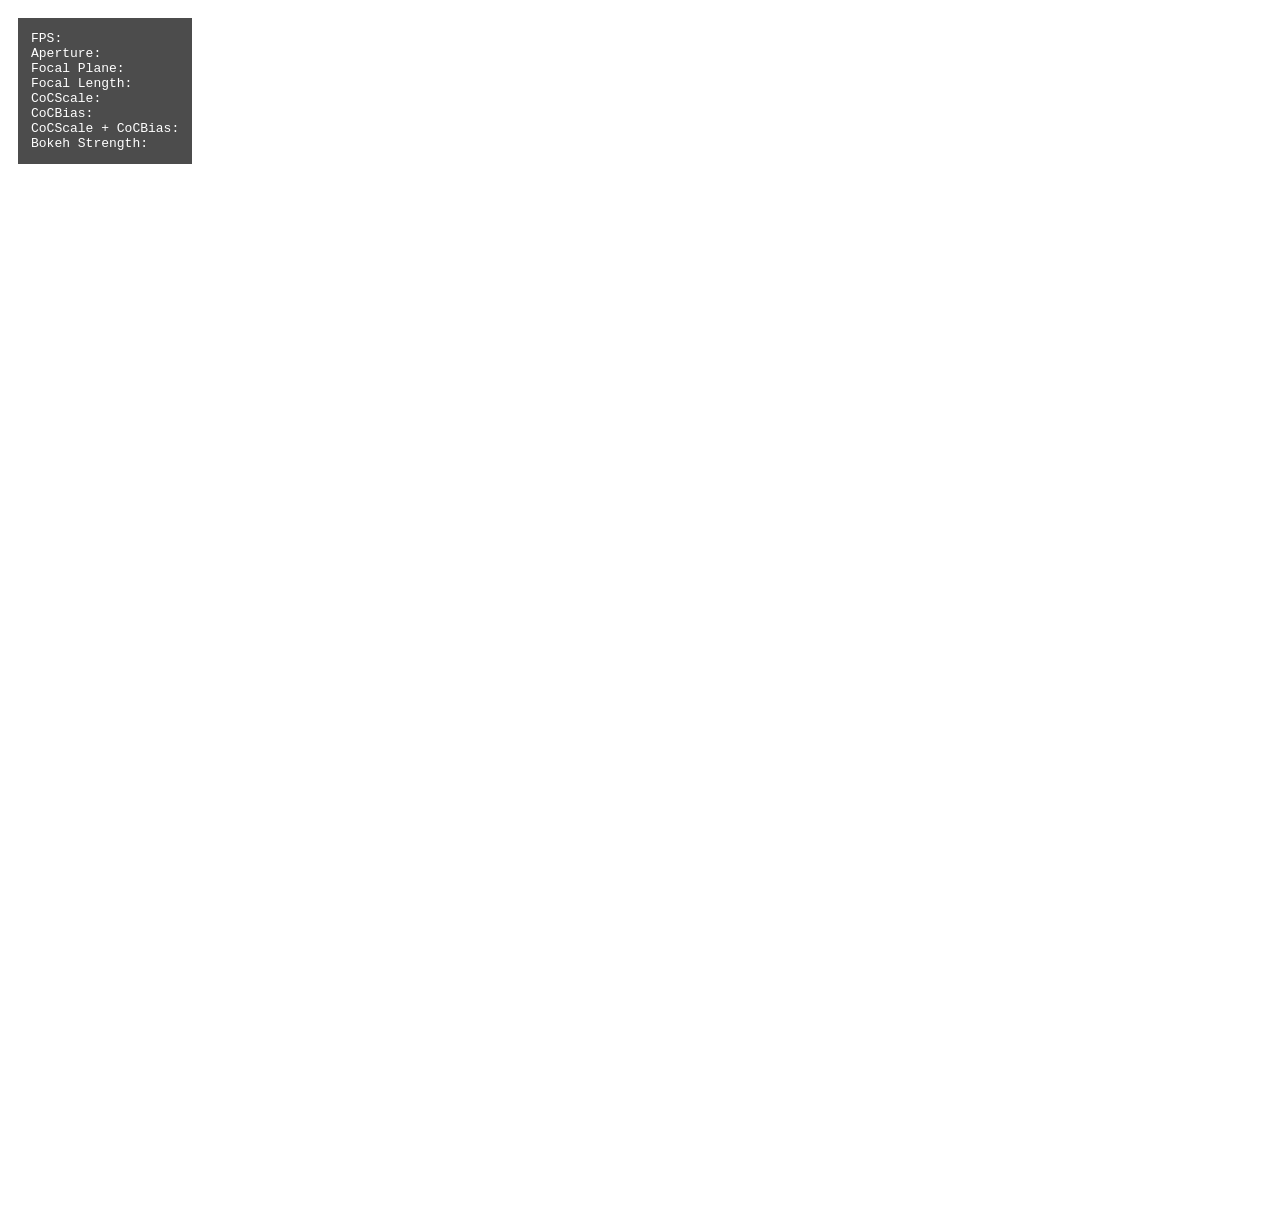
<file: Optical_BokehMTR_DoF/index.html>
<html>


<head>
	<title>3D Scene Test Bokeh DoF </title>
	<meta http-equiv="content-type" content="text/html; charset=ISO-8859-1">

	<!--<script type="text/javascript" src="glMatrix-0.9.5-modified.min.js"></script>-->
    <link rel="stylesheet" href="styles.css" type="text/css">
    <script type="text/javascript" src="StatsInformation.js"></script>
	<script type="text/javascript" src="webgl-utils.js"></script>
	<script type="text/javascript" src="gl-matrix-test.js"></script>
    <script type="text/javascript" src="basicSceneObjects.js"></script>

    <script id="lighting-phong-fs" type="x-shader/x-fragment">
        precision mediump float;

        varying vec3 vFragPos;
        varying vec3 vNormal;
        varying vec2 vTextureCoord;

        uniform vec3 staticColor;

        uniform vec3 lightPos;
        uniform vec3 viewPos;
        uniform vec3 lightColor;
        //uniform vec3 objectColor;

        uniform int uUseTexture;

        uniform int uDisableLighting;

        struct Material {
            sampler2D diffuse;
            float shininess;
            int hasSpecular;
        };

        struct DirLight {
            vec3 direction;

            vec3 ambient;
            vec3 diffuse;
            vec3 specular;
        };

        struct PointLight {
            vec3 position;

            float constant;
            float linear;
            float quadratic;

            vec3 ambient;
            vec3 diffuse;
            vec3 specular;
        };
        #define NR_POINT_LIGHTS 1
        uniform PointLight pointLights[NR_POINT_LIGHTS];

        uniform DirLight dirLight;
        uniform Material material;



        vec3 CalcDirLight(DirLight light, vec3 normal, vec3 viewDir);
        vec3 CalcPointLight(PointLight light, vec3 normal, vec3 fragPos, vec3 viewDir);

        void main()  
        {   
            vec3 result = staticColor;
            if(uDisableLighting == 0) 
            {
                vec3 norm = normalize(vNormal);
                vec3 lightDir = normalize(lightPos - vFragPos);
                vec3 viewDir = normalize(viewPos - vFragPos);
            
                result = vec3(0.0, 0.0, 0.0);
                result += CalcDirLight(dirLight, norm, viewDir);

                for (int i = 0; i < NR_POINT_LIGHTS; i++) {
                    result += CalcPointLight(pointLights[i], norm, vFragPos, viewDir);
                }
            } 
            
            gl_FragColor = vec4(result, 1.0);
        }

        vec3 CalcDirLight(DirLight light, vec3 normal, vec3 viewDir) {
            vec3 lightDir = normalize(-light.direction);
            // diffuse shading
            float diff = max(dot(normal, lightDir), 0.0);
            // specular shading 
            vec3 reflectDir = reflect(-lightDir, normal);
            float spec = 0.0;
            if (material.hasSpecular == 1) {
                spec = pow(max(dot(viewDir, reflectDir), 0.0), material.shininess);    
            }
            
            // combine results
            vec3 ambient;
            vec3 diffuse;

            if (uUseTexture == 1) {
                ambient = light.ambient * vec3(texture2D(material.diffuse, vTextureCoord));
                diffuse = light.diffuse * diff * vec3(texture2D(material.diffuse, vTextureCoord));    
            } else {
                ambient = light.ambient * light.diffuse;
                diffuse = light.diffuse * diff * light.diffuse;    
            }
           
            vec3 specular = light.specular * spec * light.diffuse;

            return (ambient + diffuse + specular);
            //return specular;
        }

        vec3 CalcPointLight(PointLight light, vec3 normal, vec3 fragPos, vec3 viewDir) {
            vec3 lightDir = normalize(light.position - fragPos);
            // diffuse shading
            float diff = max(dot(normal, lightDir), 0.0);
            // specular shading
            vec3 reflectDir = reflect(-lightDir, normal);
            float spec = 0.0;
            if (material.hasSpecular == 1) {
                spec = pow(max(dot(viewDir, reflectDir), 0.0), material.shininess);
            }
            // attenuation
            float distance = length(light.position - fragPos);
            float attenuation = 1.0 / (light.constant + light.linear * distance + light.quadratic * (distance * distance));

            // combine results
            vec3 ambient = light.ambient * lightColor;
            vec3 diffuse = lightColor* diff * lightColor;
            vec3 specular = light.specular * spec * light.diffuse;
            ambient *= attenuation;
            diffuse *= attenuation;
            specular *= attenuation;
            return (diffuse + specular);
            //return vec3(0.0, 1.0, 0.0);
            //return ambient;
            //return diffuse;
            //return specular;
        }
    </script>

    <script id="lighting-phong-vs" type="x-shader/x-vertex">
       attribute vec3 aVertexPosition;
       attribute vec3 aVertexNormal;
       attribute vec2 aTextureCoord;

       varying vec3 vNormal;
       varying vec3 vFragPos;
       varying vec2 vTextureCoord;

       uniform mat4 uMMatrix;
       uniform mat4 uVMatrix;
       uniform mat4 uPMatrix;
       //uniform mat3 uNMatrix;

       void main(void)  {
            gl_Position = uPMatrix * uVMatrix * uMMatrix * vec4(aVertexPosition, 1.0);
            //gl_Position = vec4(aVertexPosition, 1.0);
            vFragPos = vec3(uMMatrix * vec4(aVertexPosition, 1.0));
            vTextureCoord = aTextureCoord;
            vNormal = aVertexNormal;
       }

    </script>

	<script id="fragment-focal-plane-fs" type="x-shader/x-fragment">
		precision mediump float;

		void main(void) {
			gl_FragColor = vec4(1.0, 1.0, 0.0, 0.5);
		}
	</script>

	<script id="fragment-focal-plane-vs" type="x-shader/x-vertex">
		attribute vec3 aVertexPosition;

		uniform mat4 uMMatrix;
		uniform mat4 uVMatrix;
		uniform mat4 uPMatrix;

		void main(void) {
			gl_Position = uPMatrix * uVMatrix * uMMatrix * vec4(aVertexPosition, 1.0);
		}
	</script>

	<script id="fragment-depth-fs" type="x-shader/x-fragment">
		precision mediump float;

		uniform float uNear;
		uniform float uFar;

		float LinearizeDepth(float depth) 
		{
			float z = depth * 2.0 - 1.0; // back to NDC
			return (2.0 * uNear * uFar) / (uFar + uNear - z * (uFar - uNear));
		}

		void main(void) {
			float depth = LinearizeDepth(gl_FragCoord.z) / uFar; // divide by far for demostration
			gl_FragColor = vec4(vec3(depth), 1.0);
			//gl_FragColor = vec4(1.0, 0.0, 0.0, 1.0);
		}
	</script>

	<script id="fragment-depth-vs" type="x-shader/x-vertex">
		attribute vec3 aVertexPosition;

		uniform mat4 uMMatrix;
		uniform mat4 uVMatrix;
		uniform mat4 uPMatrix;

		void main(void) {
			gl_Position = uPMatrix * uVMatrix * uMMatrix * vec4(aVertexPosition, 1.0);
		}
	</script>

	<script id="focal-depth-fs" type="x-shader/x-fragment">
		precision mediump float;

		uniform float uFar;

		uniform vec3 uCameraFront;
		uniform vec3 uCameraPos;

		uniform float uFDistance;

		varying vec3 vFragPos;

		void main(void) {
			//gl_FragColor = vec4(vec3(1.0, 0.0, 0.0), 1.0); return;
			//gl_FragColor = vec4(vec3(uFDistance/uFar), 1.0); return;
			vec3 colorOut = vec3(0.0, 1.0, 0.0);
			vec3 cameraFront = normalize(uCameraFront);

			vec3 v_proj = (dot(vFragPos, cameraFront)/dot(cameraFront, cameraFront))*cameraFront;
			//float d_proj = length(cameraFront-v_proj);
			vec3 v_fragPosCam = vFragPos - uCameraPos;
			float d_proj = dot(cameraFront, v_fragPosCam);


			// Calculation 1
			float aux = d_proj/uFDistance;

			if (aux < 1.0) {
				float color = 1.0 - aux;
				colorOut = vec3(color);
			} else {

				aux = (d_proj - uFDistance)/(uFar - uFDistance);
				colorOut = vec3(aux);
				//colorOut = vec3(1.0, 0.0, 0.0);
			}

			gl_FragColor = vec4(vec3(d_proj)/uFDistance, 1.0);
			gl_FragColor = vec4(colorOut, 1.0);
		}
	</script>

	<script id="focal-depth-vs" type="x-shader/x-vertex">
	attribute vec3 aVertexPosition;

	uniform mat4 uMMatrix;
	uniform mat4 uVMatrix;
	uniform mat4 uPMatrix;

	varying vec3 vFragPos;

	void main(void) {
		gl_Position = uPMatrix * uVMatrix * uMMatrix * vec4(aVertexPosition, 1.0);
		vFragPos = vec3(uMMatrix * vec4(aVertexPosition, 1.0));
	}
	</script>

    <script id="depth-objectspace-fs" type="x-shader/x-fragment">
        precision mediump float;

        uniform float uFar;
        uniform float uNear;

        void main(void) {
            float z = uNear * uFar / (uFar - gl_FragCoord.z*(uFar - uNear));
            float scaleFactor = 100.0;
            z /= scaleFactor;
            gl_FragColor = vec4(vec3(z), 1.0);
            //gl_FragColor = vec4(1.0, 0.0, 0.0, 1.0);
        }
    </script>

    <script id="depth-objectspace-vs" type="x-shader/x-vertex">
        attribute vec3 aVertexPosition;

        uniform mat4 uMMatrix;
        uniform mat4 uVMatrix;
        uniform mat4 uPMatrix;

        void main(void) {
            gl_Position = uPMatrix * uVMatrix * uMMatrix * vec4(aVertexPosition, 1.0);
        }
    </script>

    <script id="debug-shader-fs" type="x-shader/x-fragment">
        precision mediump float;

        varying vec3 vTransformedNormal;
        varying vec4 vPosition;

        void main(void) {
            gl_FragColor = vec4(1.0, 0.0, 0.0, 1.0);
        }
    </script>

    <script id="debug-shader-vs" type="x-shader/x-vertex">
        attribute vec3 aVertexPosition;
        attribute vec3 aVertexNormal;

        uniform mat4 uMMatrix;
        uniform mat4 uVMatrix;
        uniform mat4 uPMatrix;
        uniform mat3 uNMatrix;

        varying vec3 vTransformedNormal;
        varying vec4 vPosition;

        void main(void) {
            vPosition = uVMatrix * uMMatrix * vec4(aVertexPosition, 1.0);
            gl_Position = uPMatrix * vPosition;
            vTransformedNormal = uNMatrix * aVertexNormal;
        }
    </script>

	

	<script id="shader-vs-postprocess" type="x-shader/x-vertex">
		attribute vec3 aVertexPosition;
		attribute vec2 aTextureCoord;

		varying vec2 vTextureCoord;

		void main(void) {
			vTextureCoord = aTextureCoord;
			gl_Position = vec4(aVertexPosition, 1.0);
		}

	</script>

    <script id="rend-to-texture-fs" type="x-shader/x-fragment">
        precision mediump float;

        varying vec2 vTextureCoord;

        uniform sampler2D uSampler;

        uniform int uDrawBorder;

        uniform float drawCoC;

        uniform float normColor;

        uniform float multiplyColor;

        void main(void) {
            if (uDrawBorder == 0) {
                vec3 vSample = texture2D(uSampler, vTextureCoord).rgb;
                gl_FragColor = vec4(vSample, 1.0);

                if (drawCoC == 1.0) {
                    vec4 vSample = texture2D(uSampler, vTextureCoord);
                    if (vSample.w < 0.0) {
                        vSample.w = abs(vSample.w);
                        gl_FragColor = vec4(vSample.w, 0.0, 0.0, 1.0); 
                        if (multiplyColor > 0.0) {
                            gl_FragColor.x *= multiplyColor;
                        }
                        return;
                    } else {
                        gl_FragColor = vec4(0.0, 0.0, vSample.w, 1.0);
                        if (multiplyColor > 0.0) {
                            gl_FragColor.z *= multiplyColor;
                        }
                        return;
                    }
                }

                if (normColor == 1.0) {
                    vSample /= 2.0;
                    gl_FragColor = vec4(vSample, 1.0); return;
                }

            } else {
                gl_FragColor = vec4(0.46, 0.71, 0.0, 1.0);
            }
            
        }

    </script>

    <script id="rend-to-texture-vs" type="x-shader/x-vertex">
        attribute vec3 aVertexPosition;
        attribute vec2 aTextureCoord;

        varying vec2 vTextureCoord;

        uniform mat4 model;

        void main(void) {
            vTextureCoord = aTextureCoord;
            gl_Position = model * vec4(aVertexPosition, 1.0);
        }
    </script>

    <script id="BlurPass1" type="x-shader/x-fragment">
        #extension GL_EXT_draw_buffers : require

        precision mediump float;

        uniform sampler2D uSampler;
        uniform float bokehStrength;
        uniform vec2 uResolution;
        varying vec2 vTextureCoord;

        uniform float uTime;

        uniform float farBlurdistancelimit;

        //#define USE_RANDOM 

        const int NUM_SAMPLES = 8;

        float OneOverScreenWidth;
        float OneOverScreenHeight;

        float GatherAndApply(vec2 uv, float baseCoC, vec4 currCol, float stepDistance, inout vec4 outColor);
        float hash12n(vec2 p);

        void main() {
            OneOverScreenWidth = 1.0/uResolution.x;
            OneOverScreenHeight = 1.0/uResolution.y;

            vec4 baseColour = texture2D(uSampler, vTextureCoord);

            vec4 outputColor = vec4(0.0, 0.0, 0.0, baseColour.w);
            vec4 outputColor2 = vec4(0.0, 0.0, 0.0, baseColour.w);

            float sampleCount0 = 0.0;
            float sampleCount1 = 0.0;

            // Diagonal blur step, corrector for aspect ratio
            float xStep = 0.866 * (OneOverScreenWidth/OneOverScreenHeight);

            for (int i = 0; i < NUM_SAMPLES; i++)
            {
                float stepDistance = (float(i) + 0.5) * OneOverScreenHeight * bokehStrength;

                // Vertical blur.
                vec2 step0 = vec2(0.0, -1.0) * stepDistance;
                sampleCount0 += GatherAndApply(vTextureCoord + step0, baseColour.w, outputColor, stepDistance, outputColor);

                // Diagonal blur
                vec2 step1 = vec2(xStep, 0.5) * stepDistance;
                sampleCount1 += GatherAndApply(vTextureCoord + step1, baseColour.w, outputColor2, stepDistance, outputColor2);
            }

            //Normalize if any color was added. 
            outputColor.xyz = sampleCount0 > 0.0 ? (outputColor.xyz / sampleCount0) : vec3(0.0, 0.0, 0.0);
            outputColor2.xyz = sampleCount1 > 0.0 ? (outputColor2.xyz / sampleCount1) : vec3(0.0, 1.0, 0.0);

            // The second render target contains both of these added together. Don't divide 
            // by two here, as it'll be combined again and divided by three in the next pass.
            outputColor2.xyz += outputColor.xyz;

            //gl_FragData[0] = vec4(0.90, 0.73, 0.039, 1.0);
            //gl_FragData[1] = vec4(0.92, 0.47, 0.92, 1.0);

            // For the combined term, set the CoC to the blurriest of the two inputs
            if (abs(outputColor.w) > abs(outputColor2.w))
            {
                outputColor2.w = outputColor.w;
            }

            gl_FragData[0] = outputColor;
            gl_FragData[1] = outputColor2;

            //gl_FragData[0] = vec4(outputColor.xyz, 1.0);
            //gl_FragData[1] = vec4(outputColor2.xyz, 1.0);
        }

        float GatherAndApply(vec2 uv, float baseCoC, vec4 currCol, float stepDistance, inout vec4 outColor) {
            outColor = currCol;
            vec4 col = texture2D(uSampler, uv);

            // CoC < 0 means the pixel is in front of the focal plane.
            bool blurNear = col.w < 0.0;
            float absCoC = abs(col.w);
            //float absCoC = abs(bokehStrength);

            //Check if the CoC of the sampled pixel is big enough to scatter here, and 
            //the sampled pixel is in front of the focal plane or
            //this pixel is behind the focal plane and the sampled pixel isn't too far behind it.
            if ((absCoC > stepDistance) && (blurNear || (baseCoC > 0.0 && absCoC < baseCoC * farBlurdistancelimit)))
            {
                // Sort out the CoC of the blurred image, by taking the biggest CoC to maintain the 
                // hexagon shape in the second pass.
                // Near-blurred pixels should continue to blur over far pixels. Far pixels don't blur
                // over near pixels so that case can be ignored.
                if (blurNear) {
                    if (outColor.w < 0.0)
                    {
                        // This pixel is already near-blurred, so see if the sampled CoC is any bigger.
                        outColor.w = min(outColor.w, col.w);
                    } 
                    else 
                    {
                        // This pixel is behind the focal plane, so only continue with the near-blur if 
                        // that is stronger. Going to get artifacts either way on depth edges with different
                        // coloured pixels.
                        if (-col.w > outColor.w)
                        {
                            outColor.w = col.w;
                        }
                    }
                }

                // Now accumulate the colour. Allow partial sampling at the pixel boundary for smootheness. 
                float sampleFraction = clamp((absCoC - stepDistance) / OneOverScreenHeight, 0.0, 1.0);
                outColor.xyz += sampleFraction * col.xyz;

                return sampleFraction;
            }

            // float sampleFraction = clamp((absCoC - stepDistance) / OneOverScreenHeight, 0.0, 1.0);
            // outColor.xyz += sampleFraction * col.xyz;
            // return sampleFraction;

            // No colour added.
            return 0.0;
        }

        // note: uniform pdf ranf [0;1[
        float hash12n(vec2 p) 
        {
            p = fract(p * vec2(5.3987, 5.4421));
            p += dot(p.yx, p.xy + vec2(21.5351, 14.3137));
            return fract(p.x * p.y * 95.4307);
        }
    </script>

    <script id="BlurPass2" type="x-shader/x-fragment">
        precision mediump float;

        uniform sampler2D BlurPass1_0;
        uniform sampler2D BlurPass1_1;

        uniform float bokehStrength;

        uniform vec2 uResolution;
        varying vec2 vTextureCoord;

        uniform float uTime;

        uniform float drawFirstBlur;
        uniform float drawFirstBlurCoC;
        uniform float drawSecondBlur;
        uniform float drawSecondBlurCoC;

        uniform float farBlurdistancelimit;

        //#define USE_RANDOM 

        const int NUM_SAMPLES = 8;

        float OneOverScreenWidth;
        float OneOverScreenHeight;


        float GatherAndApply(sampler2D texture, vec2 uv, float baseCoC, vec4 currCol, float stepDistance, inout vec4 outColor);
        float hash12n(vec2 p);

        void main(void) {
            vec4 finalCol;

            vec4 baseColour = texture2D(BlurPass1_1, vTextureCoord);
            // Two sets of colour to accumulate this time.
            vec4 outputColor0 = vec4(0.0, 0.0, 0.0, baseColour.w);
            vec4 outputColor1 = vec4(0.0, 0.0, 0.0, baseColour.w);

            OneOverScreenWidth = 1.0/uResolution.x;
            OneOverScreenHeight = 1.0/uResolution.y;

            float sampleCount0 = 0.0;
            float sampleCount1 = 0.0;

            // Diagonal passes in different directions for each input texture
            float xStep = 0.866 * (OneOverScreenWidth/OneOverScreenHeight);
            vec2 step0 = vec2(xStep, 0.5);
            vec2 step1 = vec2(-xStep, 0.5);

            for (int i = 0; i < NUM_SAMPLES; i++)
            {
                float stepDistance = (float(i) + 0.5) * OneOverScreenHeight * bokehStrength;

                sampleCount0 += GatherAndApply(BlurPass1_0, vTextureCoord + step0 * stepDistance, baseColour.w, outputColor0, stepDistance, outputColor0);
                sampleCount1 += GatherAndApply(BlurPass1_1, vTextureCoord + step1 * stepDistance, baseColour.w, outputColor1, stepDistance, outputColor1);
            }

            // Normalize if any color was added. col0 is from sampling the single texture,
            // so use half the base colour (which is from the combined texture)
            outputColor0.xyz = sampleCount0 > 0.0 ? outputColor0.xyz / sampleCount0 : baseColour.xyz * 0.5;
            outputColor1.xyz = sampleCount1 > 0.0 ? outputColor1.xyz / sampleCount1 : baseColour.xyz;

            if (drawFirstBlur != 0.0) {
                //gl_FragColor = vec4(1.0, 0.0, 0.0, 1.0); return;
                gl_FragColor = vec4(outputColor0.xyz, 1.0); return;
            }
            if (drawFirstBlurCoC != 0.0) {
                if (outputColor0.w < 0.0) {
                    outputColor0.w = abs(outputColor0.w);
                    gl_FragColor = vec4(outputColor0.w, 0.0, 0.0, 1.0); return;
                } else {
                    gl_FragColor = vec4(0.0, 0.0, outputColor0.w, 1.0); return;
                }
            }
            if (drawSecondBlur != 0.0) {
                //gl_FragColor = vec4(1.0, 1.0, 0.0, 1.0); return;
                gl_FragColor = vec4(outputColor1.xyz/2.0, 1.0); return;
            }
            if (drawSecondBlurCoC != 0.0) {
                if (outputColor1.w < 0.0) {
                    outputColor1.w = abs(outputColor1.w);
                    gl_FragColor = vec4(outputColor1.w, 0.0, 0.0, 1.0); return;
                } else {
                    gl_FragColor = vec4(0.0, 0.0, outputColor1.w, 1.0); return;
                }
            }

            // Combine and divide by three (col1 is double brightness)
            finalCol.xyz = (outputColor0.xyz + outputColor1.xyz) / 3.0;
            //finalCol.xyz = outputColor1.xyz;
            // Use a max for the blurriness, no accumulation done here.
            finalCol.w = max(abs(outputColor0.w), abs(outputColor1.w));
            //finalCol.w = 1.0;

            //gl_FragColor = vec4(finalCol.xyz, 1.0);
            gl_FragColor = finalCol;
        }

        float GatherAndApply(sampler2D texture, vec2 uv, float baseCoC, vec4 currCol, float stepDistance, inout vec4 outColor) {
            #if defined(USE_RANDOM) 
                uv += (hash12n(uv + fract(uTime)+0.1)) * stepDistance;
            #endif

            outColor = currCol;
            vec4 col = texture2D(texture, uv);
            // CoC < 0 means the pixel is in front of the focal plane.
            bool blurNear = col.w < 0.0;
            float absCoC = abs(col.w);
            //float absCoC = abs(bokehStrength);


            //Check if the CoC of the sampled pixel is big enough to scatter here, and 
            //the sampled pixel is in front of the focal plane or
            //this pixel is behind the focal plane and the sampled pixel isn't too far behind it.
            if ((absCoC > stepDistance) && (blurNear || (baseCoC > 0.0 && absCoC < baseCoC * farBlurdistancelimit)))
            {
                // Sort out the CoC of the blurred image, by taking the biggest CoC to maintain the 
                // hexagon shape in the second pass.
                // Near-blurred pixels should continue to blur over far pixels. Far pixels don't blur
                // over near pixels so that case can be ignored.
                if (blurNear) {
                    if (outColor.w < 0.0)
                    {
                        // This pixels is already near-blurred, so see if the sampled CoC is any bigger
                        outColor.w = min(outColor.w, col.w);
                    }
                    else {
                        // This pixel is behind the focal plane, so only continue with the near-blur if 
                        // that is stronger. Going to get artifacts either way on depth edges with different
                        // coloured pixels.
                        if (-col.w > outColor.w)
                        {
                            outColor.w = col.w;
                        }
                    }
                }

                // Now accumulate the colour. Allow partial sampling at the pixel boundary for smoothness
                float sampleFraction = clamp((absCoC - stepDistance) / OneOverScreenHeight, 0.0, 1.0);
                outColor.xyz += sampleFraction * col.xyz;

                return sampleFraction;
            }

            //float sampleFraction = clamp((absCoC - stepDistance) / OneOverScreenHeight, 0.0, 1.0);
            //outColor.xyz += sampleFraction * col.xyz;
            //return sampleFraction;

            // No colour added
            return 0.0;
        }

        // note: uniform pdf ranf [0;1[
        float hash12n(vec2 p) 
        {
            p = fract(p * vec2(5.3987, 5.4421));
            p += dot(p.yx, p.xy + vec2(21.5351, 14.3137));
            return fract(p.x * p.y * 95.4307);
        }

    </script>

    <script id="DepthPass-fs" type="x-shader/x-fragment">
        precision mediump float;

        uniform float uFar;
        uniform float uNear;

        void main(void) {
            float z = gl_FragCoord.z;
            //float z = uNear * uFar / (uFar - gl_FragCoord.z*(uFar - uNear));
            gl_FragColor = vec4(vec3(z), 1.0);
            //gl_FragColor = vec4(1.0, 0.0, 0.0, 1.0);
        }
    </script>

    <script id="DepthPass-vs" type="x-shader/x-vertex">
        attribute vec3 aVertexPosition;
        uniform mat4 uMMatrix;
        uniform mat4 uVMatrix;
        uniform mat4 uPMatrix;

        void main(void) {
            gl_Position = uPMatrix * uVMatrix * uMMatrix * vec4(aVertexPosition, 1.0);
        }
    </script>

    <script id="CoCSizePass-fs" type="x-shader/x-fragment">
        precision mediump float;

        uniform sampler2D colorChannel;
        uniform sampler2D depthChannel;

        uniform float CoCScale;
        uniform float CoCBias;

        varying vec2 vTextureCoord;

        void main(void) {
            //gl_FragColor = texture2D(depthChannel, vTextureCoord); return;

            //gl_FragColor = texture2D(depthChannel, vTextureCoord); return;
            vec4 outCol;

            outCol.xyz = texture2D(colorChannel, vTextureCoord).xyz;

            outCol.w = texture2D(depthChannel, vTextureCoord).x;
            float aux = texture2D(depthChannel, vTextureCoord).x;

            // Get CoCScale and CoCBias from aperture, focal length, focal plane and 
            // cam near/far, as per equations
            outCol.w = (CoCScale * outCol.w) + CoCBias; //Implementation Purple Space
            //outCol.w = abs(outCol.w * CoCScale + CoCBias); Dice Paper
            //outCol.w = outCol.w * CoCScale  + 0.0;
            gl_FragColor = outCol;
            //gl_FragColor = vec4(outCol.w, 0.0, 0.0, 1.0);
            //gl_FragColor = vec4(aux, 0.0, 0.0, 1.0);
        }
    </script>

    <script id="DebugCoC-fs" type="x-shader/x-fragment">
        precision mediump float;

        varying vec2 vTextureCoord;

        uniform sampler2D inputChannel;

        uniform int uDrawBorder;

        void main(void) {

            gl_FragColor = vec4(1.0, 0.0, 0.0, 1.0);
            if (uDrawBorder == 0) {
                float col = texture2D(inputChannel, vTextureCoord).w;
                gl_FragColor = vec4(col, col, col, 1.0);
            } else {
                gl_FragColor = vec4(0.46, 0.71, 0.0, 1.0);
            }
        }

    </script>


    <script id="CoCSizePass-vs" type="x-shader/x-vertex">
        attribute vec3 aVertexPosition;
        attribute vec2 aTextureCoord;

        varying vec2 vTextureCoord;

        void main(void) {
            vTextureCoord = aTextureCoord;
            gl_Position = vec4(aVertexPosition, 1.0);
        }        
    </script>

    <script id="ApplyDoFPass-fs" type="x-shader/x-fragment">
        precision mediump float;

        varying vec2 vTextureCoord;

        uniform sampler2D uChannelOriginalScene;
        uniform sampler2D uChannelBluredScene;

        void main(void) {
            // Sample the texture
            vec4 colChannel0 = texture2D(uChannelOriginalScene, vTextureCoord);
            vec4 colChannel1 = texture2D(uChannelBluredScene, vTextureCoord);

            //gl_FragColor = vec4(colChannel1.www, 1.0); return;

            // Blur texture is lower resolution so only blend it in if the pixel
            // is out of focus. Use a nice blend to avoid an obvious boundary
            colChannel1.w = clamp(1000.0 * abs(colChannel1.w) - 0.001, 0.0, 1.0);

            vec4 finalCol = mix(colChannel0, colChannel1, colChannel1.w);
            gl_FragColor = vec4(colChannel1.xyz, 1.0); return;
            gl_FragColor = finalCol;
            //gl_FragColor = texture2D(uChannelOriginalScene, vTextureCoord);
            //gl_FragColor = texture2D(uChannelBluredScene, vTextureCoord);
            //gl_FragColor = vec4(1.0, 0.0, 0.0, 1.0);
        }
    </script>

    <script id="DebugPass-fs" type="x-shader/x-fragment">
        precision mediump float;

        uniform sampler2D uSampler;
        uniform float bokehStrength;
        uniform vec2 uResolution;
        varying vec2 vTextureCoord;

        uniform float uTime;

        //#define USE_RANDOM 

        const int NUM_SAMPLES = 32;

        float OneOverScreenWidth;
        float OneOverScreenHeight;

        float GatherAndApply(vec2 uv, float baseCoC, vec4 currCol, float stepDistance, inout vec4 outColor);
        float hash12n(vec2 p);

        void main() {
            OneOverScreenWidth = 1.0/uResolution.x;
            OneOverScreenHeight = 1.0/uResolution.y;

            vec4 baseColour = texture2D(uSampler, vTextureCoord);

            vec4 outputColor = vec4(0.0, 0.0, 0.0, baseColour.w);
            vec4 outputColor2 = vec4(0.0, 0.0, 0.0, baseColour.w);

            float sampleCount0 = 0.0;
            float sampleCount1 = 0.0;

            // Diagonal blur step, corrector for aspect ratio
            float xStep = 0.866 * (OneOverScreenWidth/OneOverScreenHeight);

            for (int i = 0; i < NUM_SAMPLES; i++)
            {
                float stepDistance = (float(i) + 0.5) * OneOverScreenHeight * bokehStrength;

                // Vertical blur.
                vec2 step0 = vec2(0.0, -1.0) * stepDistance;
                #if defined(USE_RANDOM) 
                    //step0 += (hash12n(step0 + fract(uTime)/1000.0+0.001)) * 1.0;
                    step0 += (hash12n(step0/100000000.0)) * 1.0;
                #endif
                sampleCount0 += GatherAndApply(vTextureCoord + step0, baseColour.w, outputColor, stepDistance, outputColor);

                vec4 aux = texture2D(uSampler, vTextureCoord);
                bool blurNear = aux.w < 0.0;
                
                if (blurNear) {
                    gl_FragColor = vec4(1.0, 0.0, 0.0, 1.0);
                } else {
                    gl_FragColor = vec4(0.0, 0.0, 1.0, 1.0);
                }
                return;

                // Diagonal blur
                vec2 step1 = vec2(xStep, 0.5) * stepDistance;
                sampleCount1 += GatherAndApply(vTextureCoord + step1, baseColour.w, outputColor2, stepDistance, outputColor2);
            }

            //Normalize if any color was added. 
            outputColor.xyz = sampleCount0 > 0.0 ? (outputColor.xyz / sampleCount0) : baseColour.xyz;
            outputColor2.xyz = sampleCount1 > 0.0 ? (outputColor2.xyz / sampleCount1) : baseColour.xyz;

            // The second render target contains both of these added together. Don't divide 
            // by two here, as it'll be combined again and divided by three in the next pass.
            outputColor2.xyz += outputColor.xyz;

            // For the combined term, set the CoC to the blurriest of the two inputs
            if (abs(outputColor.w) > abs(outputColor2.w))
            {
                outputColor2.w = outputColor.w;
            }

        }

        float GatherAndApply(vec2 uv, float baseCoC, vec4 currCol, float stepDistance, inout vec4 outColor) {
            outColor = currCol;
            vec4 col = texture2D(uSampler, uv);

            // CoC < 0 means the pixel is in front of the focal plane.
            bool blurNear = col.w < 0.0;
            float absCoC = abs(col.w);
            //float absCoC = abs(bokehStrength);

            //Check if the CoC of the sampled pixel is big enough to scatter here, and 
            //the sampled pixel is in front of the focal plane or
            //this pixel is behind the focal plane and the sampled pixel isn't too far behind it.
            if ((absCoC > stepDistance) && (blurNear || (baseCoC > 0.0 && absCoC < baseCoC * 2.0)))
            {
                // Sort out the CoC of the blurred image, by taking the biggest CoC to maintain the 
                // hexagon shape in the second pass.
                // Near-blurred pixels should continue to blur over far pixels. Far pixels don't blur
                // over near pixels so that case can be ignored.
                if (blurNear) {
                    if (outColor.w < 0.0)
                    {
                        // This pixel is already near-blurred, so see if the sampled CoC is any bigger.
                        outColor.w = min(outColor.w, col.w);
                    } 
                    else 
                    {
                        // This pixel is behind the focal plane, so only continue with the near-blur if 
                        // that is stronger. Going to get artifacts either way on depth edges with different
                        // coloured pixels.
                        if (-col.w > outColor.w)
                        {
                            outColor.w = col.w;
                        }
                    }
                }

                // Now accumulate the colour. Allow partial sampling at the pixel boundary for smootheness. 
                float sampleFraction = clamp((absCoC - stepDistance) / OneOverScreenHeight, 0.0, 1.0);
                outColor.xyz += sampleFraction * col.xyz;

                return sampleFraction;
            }

            // float sampleFraction = clamp((absCoC - stepDistance) / OneOverScreenHeight, 0.0, 1.0);
            // outColor.xyz += sampleFraction * col.xyz;
            // return sampleFraction;

            // No colour added.
            return 0.0;
        }

    </script>




	<script type="text/javascript">

		var gl;

		// Camera
		var myCamera;
		var lastX;
		var lastY;
		var firstMouse = true;
		var enableMouse = false;

		// Deltatime
		var deltaTime = 0.0;	// Time between current frame and last frame
		var lastFrame = 0.0;	// Time of last frame

		var distanceFocalPlane = 1000.0;

		var uFocalDistance = 300;

		var textureFramebufferSetupScene;
		var textureFramebufferFocalDepthScene;
		var textureFramebufferBufferABokeh;
		var textureFramebufferBufferBBokeh;
		var textureFramebufferBufferCBokeh;
		var textureFramebufferBufferDBokeh;

        var textureAuxFramebuffer;

		var framebufferSetupSceneRGBA32F;
		var framebufferFocalDepthScene;
		var framebufferBufferABokehRGBA32F;
		var framebufferBufferBBokehRGBA32F;
		var framebufferBufferCBokehRGBA32F;
		var framebufferBufferDBokehRGBA32F;

        var auxFramebufferRGBA32F;


        var framebufferDepth;
        var textureFramebufferDepth;

        var framebufferCoCSize;
        var textureFramebufferCoCSize;


        var framebufferApplyDoFPass;
        var textureFramebufferApplyDoF;


		var screenFillingVertexPositionBuffer;
		var screenFillingTextureCoordBuffer;
		var screenFillingIndexBuffer;

		var elapsed;
        var time_start;

        var bokehStrength = 1.0;


        var lightPos = vec3.fromValues(10.0, 0.0, 0.0);

        var lightPointPos = vec3.fromValues(10.0, 10.0, 15.0);

        var ext3;
        var MRTfbData;

        // var Aperture = 0.1; // 1.0
        // var focalLength = 0.021;
        // var focalPlane = 5.0;

        var Aperture = 0.6; // 1.0 // 0.6 
        var focalLength = 0.021;
        var focalPlane = 10.0;

        //var _focalPlane = 10.0;
        var _focalPlane = 0.0;

        var CoCScale;
        var CoCBias;

		function initGL(canvas) {
			try {
				gl = canvas.getContext("experimental-webgl");
				gl.viewportWidth = canvas.width;
				gl.viewportHeight = canvas.height;
			} catch (e) {
			}
			if (!gl) {
				alert("Could not initialise WebGL, sorry :-(");
			}
		}

		function getShader(gl, id) {
			var shaderScript = document.getElementById(id);
			if (!shaderScript) {
				return null;
			}

			var str = "";
			var k = shaderScript.firstChild;
			while (k) {
				if (k.nodeType == 3) {
					str += k.textContent;
				}
				k = k.nextSibling;
			}

			var shader;
			if (shaderScript.type == "x-shader/x-fragment") {
				shader = gl.createShader(gl.FRAGMENT_SHADER);
			} else if (shaderScript.type = "x-shader/x-vertex") {
				shader = gl.createShader(gl.VERTEX_SHADER);
			} else {
				return null;
			}

			gl.shaderSource(shader, str);
			gl.compileShader(shader);

			if (!gl.getShaderParameter(shader, gl.COMPILE_STATUS)) {
				alert(gl.getShaderInfoLog(shader));
				return null;
			}

			return shader;
		}

		
		var shaderProgramFocalPlane;

		function initShadersFocalPlane() {
			var fragmentShader = getShader(gl, "fragment-focal-plane-fs");
			var vertexShader = getShader(gl, "fragment-focal-plane-vs");

			shaderProgramFocalPlane = gl.createProgram();
			gl.attachShader(shaderProgramFocalPlane, vertexShader);
			gl.attachShader(shaderProgramFocalPlane, fragmentShader);
			gl.linkProgram(shaderProgramFocalPlane);

			if (!gl.getProgramParameter(shaderProgramFocalPlane, gl.LINK_STATUS)) {
				alert("Could not initialise shaders");
			}
		}

		var shaderProgramDepth;

		function initShadersDepth() {
			var fragmentShader = getShader(gl, "fragment-depth-fs");
			var vertexShader = getShader(gl, "fragment-depth-vs");

			shaderProgramDepth = gl.createProgram();
			gl.attachShader(shaderProgramDepth, vertexShader);
			gl.attachShader(shaderProgramDepth, fragmentShader);
			gl.linkProgram(shaderProgramDepth);

			if (!gl.getProgramParameter(shaderProgramDepth, gl.LINK_STATUS)) {
				alert("Could not initialise shaders");
			}

			shaderProgramDepth.vertexPositionAttribute = gl.getAttribLocation(shaderProgramDepth, "aVertexPosition");
			gl.enableVertexAttribArray(shaderProgramDepth.vertexPositionAttribute);

			shaderProgramDepth.pMatrixUniform = gl.getUniformLocation(shaderProgramDepth, "uPMatrix");
			shaderProgramDepth.modelMatrixUniform = gl.getUniformLocation(shaderProgramDepth, "uMMatrix");
			shaderProgramDepth.viewMatrixUniform = gl.getUniformLocation(shaderProgramDepth, "uVMatrix");

			shaderProgramDepth.nearUniform = gl.getUniformLocation(shaderProgramDepth, "uNear");
			shaderProgramDepth.farUniform = gl.getUniformLocation(shaderProgramDepth, "uFar");
		}

		var shaderProgramFocalDepth;

		function initShadersFocalDepth() {
			var fragmentShader = getShader(gl, "focal-depth-fs");
			var vertexShader = getShader(gl, "focal-depth-vs");

			shaderProgramFocalDepth = gl.createProgram();
			gl.attachShader(shaderProgramFocalDepth, vertexShader);
			gl.attachShader(shaderProgramFocalDepth, fragmentShader);
			gl.linkProgram(shaderProgramFocalDepth);

			if (!gl.getProgramParameter(shaderProgramFocalDepth, gl.LINK_STATUS)) {
				alert("Could not initialise shaders");
			}

			shaderProgramFocalDepth.vertexPositionAttribute = gl.getAttribLocation(shaderProgramFocalDepth, "aVertexPosition");
			gl.enableVertexAttribArray(shaderProgramFocalDepth.vertexPositionAttribute);

			shaderProgramFocalDepth.pMatrixUniform = gl.getUniformLocation(shaderProgramFocalDepth, "uPMatrix");
			shaderProgramFocalDepth.modelMatrixUniform = gl.getUniformLocation(shaderProgramFocalDepth, "uMMatrix");
			shaderProgramFocalDepth.viewMatrixUniform = gl.getUniformLocation(shaderProgramFocalDepth, "uVMatrix");

			shaderProgramFocalDepth.farUniform = gl.getUniformLocation(shaderProgramFocalDepth, "uFar");

			shaderProgramFocalDepth.cameraFrontsUniform = gl.getUniformLocation(shaderProgramFocalDepth, "uCameraFront");

			//uCameraPos
			shaderProgramFocalDepth.cameraPosUniform = gl.getUniformLocation(shaderProgramFocalDepth, "uCameraPos");

			shaderProgramFocalDepth.focalDistanceUniform = gl.getUniformLocation(shaderProgramFocalDepth, "uFDistance");
		}

        var shaderProgramDepthObjectSpace; 

        function initShadersDepthObjectSpace() {
            var fragmentShader = getShader(gl, "depth-objectspace-fs");
            var vertexShader = getShader(gl, "depth-objectspace-vs");

            shaderProgramDepthObjectSpace = gl.createProgram();
            gl.attachShader(shaderProgramDepthObjectSpace, vertexShader);
            gl.attachShader(shaderProgramDepthObjectSpace, fragmentShader);
            gl.linkProgram(shaderProgramDepthObjectSpace);

            if (!gl.getProgramParameter(shaderProgramDepthObjectSpace, gl.LINK_STATUS)) {
                alert("Could not initialise shaders");
            }

            shaderProgramDepthObjectSpace.vertexPositionAttribute = gl.getAttribLocation(
                shaderProgramDepthObjectSpace, "aVertexPosition");
            gl.enableVertexAttribArray(shaderProgramDepthObjectSpace.vertexPositionAttribute);

            shaderProgramDepthObjectSpace.pMatrixUniform = gl.getUniformLocation(shaderProgramDepthObjectSpace, "uPMatrix");
            shaderProgramDepthObjectSpace.modelMatrixUniform = gl.getUniformLocation(
                shaderProgramDepthObjectSpace, "uMMatrix");
            shaderProgramDepthObjectSpace.viewMatrixUniform = gl.getUniformLocation(
                shaderProgramDepthObjectSpace, "uVMatrix");

            shaderProgramDepthObjectSpace.nearUniform = gl.getUniformLocation(shaderProgramDepthObjectSpace, "uNear");
            shaderProgramDepthObjectSpace.farUniform = gl.getUniformLocation(shaderProgramDepthObjectSpace, "uFar");

        }

        var shaderProgramLightingPhong;
        function initShaderLightingPhong()
        {
            var fragmentShader = getShader(gl, "lighting-phong-fs");
            var vertexShader = getShader(gl, "lighting-phong-vs");

            shaderProgramLightingPhong = gl.createProgram();
            gl.attachShader(shaderProgramLightingPhong, vertexShader);
            gl.attachShader(shaderProgramLightingPhong, fragmentShader);
            gl.linkProgram(shaderProgramLightingPhong);

            if (!gl.getProgramParameter(shaderProgramLightingPhong, gl.LINK_STATUS)) {
                alert("Could not initialise shaders");
            }

            shaderProgramLightingPhong.vertexPositionAttribute = gl.getAttribLocation(shaderProgramLightingPhong, "aVertexPosition");
            gl.enableVertexAttribArray(shaderProgramLightingPhong.vertexPositionAttribute);

            shaderProgramLightingPhong.vertexNormalAttribute = gl.getAttribLocation(shaderProgramLightingPhong, "aVertexNormal");
            gl.enableVertexAttribArray(shaderProgramLightingPhong.vertexNormalAttribute);


            shaderProgramLightingPhong.textureCoordAttribute = gl.getAttribLocation( shaderProgramLightingPhong, "aTextureCoord");
            gl.enableVertexAttribArray(shaderProgramLightingPhong.textureCoordAttribute);

            shaderProgramLightingPhong.pMatrixUniform = gl.getUniformLocation(shaderProgramLightingPhong, "uPMatrix");
            shaderProgramLightingPhong.modelMatrixUniform = gl.getUniformLocation(shaderProgramLightingPhong, "uMMatrix");
            shaderProgramLightingPhong.viewMatrixUniform = gl.getUniformLocation( shaderProgramLightingPhong, "uVMatrix");
            //shaderProgramLightingPhong.nMatrixUniform = gl.getUniformLocation(shaderProgramLightingPhong, "uNMatrix");

            //shaderProgramLightingPhong.objectColorUniform = gl.getUniformLocation(shaderProgramLightingPhong, "objectColor");
            shaderProgramLightingPhong.lightColorUniform = gl.getUniformLocation(shaderProgramLightingPhong, "lightColor");
            shaderProgramLightingPhong.lightPosUniform = gl.getUniformLocation(shaderProgramLightingPhong, "lightPos");
            shaderProgramLightingPhong.viewPosUniform = gl.getUniformLocation(shaderProgramLightingPhong, "viewPos"); 
        }

        var shaderProgramBufferRendToText;
        function initShadersRendToText() 
        {
            var fragmentShader = getShader(gl, "rend-to-texture-fs");
            var vertexShader = getShader(gl, "rend-to-texture-vs");

            shaderProgramBufferRendToText = gl.createProgram();
            gl.attachShader(shaderProgramBufferRendToText, vertexShader);
            gl.attachShader(shaderProgramBufferRendToText, fragmentShader);
            gl.linkProgram(shaderProgramBufferRendToText);

            if (!gl.getProgramParameter(shaderProgramBufferRendToText, gl.LINK_STATUS)) {
                alert("Could not initialise shaders");
            }
        }

        var shaderProgramHdrColor;
        function initShadersHdrColor()
        {
            var fragmentShader = getShader(gl, "hdr-color-fs");
            var vertexShader = getShader(gl, "hdr-color-vs");

            shaderProgramHdrColor = gl.createProgram();
            gl.attachShader(shaderProgramHdrColor, vertexShader);
            gl.attachShader(shaderProgramHdrColor, fragmentShader);
            gl.linkProgram(shaderProgramHdrColor);

            if (!gl.getProgramParameter(shaderProgramHdrColor, gl.LINK_STATUS)) {
                alert("Could not initialise shaders");
            }

            shaderProgramHdrColor.vertexPositionAttribute = gl.getAttribLocation(shaderProgramHdrColor, "aVertexPosition");
            gl.enableVertexAttribArray(shaderProgramHdrColor.vertexPositionAttribute);

            shaderProgramHdrColor.pMatrixUniform = gl.getUniformLocation(shaderProgramHdrColor, "uPMatrix");
            shaderProgramHdrColor.modelMatrixUniform = gl.getUniformLocation(shaderProgramHdrColor, "uMMatrix");
            shaderProgramHdrColor.viweMatrixUniform = gl.getUniformLocation(shaderProgramHdrColor, "uVMatrix");
        }

        var shaderProgramFirstPassBlur;
        function initShadersFirstPassBlur() {
            var fragmentShader = getShader(gl, "BlurPass1");
            var vertexShader = getShader(gl, "shader-vs-postprocess");

            shaderProgramFirstPassBlur = gl.createProgram();
            gl.attachShader(shaderProgramFirstPassBlur, vertexShader);
            gl.attachShader(shaderProgramFirstPassBlur, fragmentShader);
            gl.linkProgram(shaderProgramFirstPassBlur);

            if (!gl.getProgramParameter(shaderProgramFirstPassBlur, gl.LINK_STATUS)) {
                alert("Could not initialise shaders");
            }
        }

        var shaderProgramSecondPassBlur;
        function initShadersSecondPassBlur() {
            var fragmentShader = getShader(gl, "BlurPass2");
            var vertexShader = getShader(gl, "shader-vs-postprocess");

            shaderProgramSecondPassBlur = gl.createProgram();
            gl.attachShader(shaderProgramSecondPassBlur, vertexShader);
            gl.attachShader(shaderProgramSecondPassBlur, fragmentShader);
            gl.linkProgram(shaderProgramSecondPassBlur);

            if (!gl.getProgramParameter(shaderProgramSecondPassBlur, gl.LINK_STATUS)) {
                alert("Could not initialise shaders");
            }
        }

        var shaderProgramDepthPass;
        function initShadersDepthPass() {
            var fragmentShader = getShader(gl, "DepthPass-fs");
            var vertexShader = getShader(gl, "DepthPass-vs");

            shaderProgramDepthPass = gl.createProgram();
            gl.attachShader(shaderProgramDepthPass, vertexShader);
            gl.attachShader(shaderProgramDepthPass, fragmentShader);
            gl.linkProgram(shaderProgramDepthPass);

            if (!gl.getProgramParameter(shaderProgramDepthPass, gl.LINK_STATUS)) {
                alert("Could not initialise shaders");
            }

            shaderProgramDepthPass.vertexPositionAttribute = gl.getAttribLocation(
                shaderProgramDepthPass, "aVertexPosition");
            gl.enableVertexAttribArray(shaderProgramDepthPass.vertexPositionAttribute);

            shaderProgramDepthPass.pMatrixUniform = gl.getUniformLocation(shaderProgramDepthPass, "uPMatrix");
            shaderProgramDepthPass.modelMatrixUniform = gl.getUniformLocation(
                shaderProgramDepthPass, "uMMatrix");
            shaderProgramDepthPass.viewMatrixUniform = gl.getUniformLocation(
                shaderProgramDepthPass, "uVMatrix");
        }

        var shaderProgramCoCSizePass;
        function initShadersCoCSizePass() {
            var fragmentShader = getShader(gl, "CoCSizePass-fs");
            var vertexShader = getShader(gl, "CoCSizePass-vs");

            shaderProgramCoCSizePass = gl.createProgram();
            gl.attachShader(shaderProgramCoCSizePass, vertexShader);
            gl.attachShader(shaderProgramCoCSizePass, fragmentShader);
            gl.linkProgram(shaderProgramCoCSizePass);

            if (!gl.getProgramParameter(shaderProgramCoCSizePass, gl.LINK_STATUS)) {
                alert("Could not initialise shaders");
            }
        }

        var shaderProgramApplyDoFPass;
        function initShadersApplyDoFPass() {
            var fragmentShader = getShader(gl, "ApplyDoFPass-fs");
            var vertexShader = getShader(gl, "shader-vs-postprocess");

            shaderProgramApplyDoFPass = gl.createProgram();
            gl.attachShader(shaderProgramApplyDoFPass, vertexShader);
            gl.attachShader(shaderProgramApplyDoFPass, fragmentShader);
            gl.linkProgram(shaderProgramApplyDoFPass);

            if (!gl.getProgramParameter(shaderProgramApplyDoFPass, gl.LINK_STATUS)) {
                alert("Could not initialise shaders");
            }
        }


        var shaderProgramDebugCoC;
        function initShadersDebugCoC() {
            var fragmentShader = getShader(gl,"DebugCoC-fs");
            var vertexShader = getShader(gl, "rend-to-texture-vs");

            shaderProgramDebugCoC = gl.createProgram();
            gl.attachShader(shaderProgramDebugCoC, vertexShader);
            gl.attachShader(shaderProgramDebugCoC, fragmentShader);
            gl.linkProgram(shaderProgramDebugCoC);

            if (!gl.getProgramParameter(shaderProgramDebugCoC, gl.LINK_STATUS)) {
                alert("Could not initialise shaders");
            }
        }


        var shaderProgramDebugPass1;
        //DebugPass-fs
        function initShadersDebugPass1() {
            var fragmentShader = getShader(gl, "DebugPass-fs");
            var vertexShader = getShader(gl, "shader-vs-postprocess");

            shaderProgramDebugPass1 = gl.createProgram();
            gl.attachShader(shaderProgramDebugPass1, vertexShader);
            gl.attachShader(shaderProgramDebugPass1, fragmentShader);
            gl.linkProgram(shaderProgramDebugPass1);

            if (!gl.getProgramParameter(shaderProgramDebugPass1, gl.LINK_STATUS)) {
                alert("Could not initialise shaders");
            }
        }

		function handleLoadedTexture(texture) {
			gl.pixelStorei(gl.UNPACK_FLIP_Y_WEBGL, true);
			gl.bindTexture(gl.TEXTURE_2D, texture);
			gl.texImage2D(gl.TEXTURE_2D, 0, gl.RGBA, gl.RGBA, gl.UNSIGNED_BYTE, texture.image);
			gl.texParameteri(gl.TEXTURE_2D, gl.TEXTURE_MAG_FILTER, gl.LINEAR);
			gl.texParameteri(gl.TEXTURE_2D, gl.TEXTURE_MIN_FILTER, gl.LINEAR);
			//gl.generateMipmap(gl.TEXTURE_2D);

			gl.bindTexture(gl.TEXTURE_2D, null);
		}

		function isPowerOf2(value) {
            return (value & (value - 1)) == 0;
        }

		function loadTexture(url) {
            const texture = gl.createTexture();
            gl.pixelStorei(gl.UNPACK_FLIP_Y_WEBGL, true);
            gl.bindTexture(gl.TEXTURE_2D, texture);

            // Because images have to be downloaded over the internet
            // they might take a moment until they are ready.
            // Until then put a single pixel in the texture so we can 
            // use it immediately. When the image has finished downloading
            // we'll update the texture with the contents of the image.
            const level = 0;
            const internalFormal = gl.RGBA;
            const width = 1;
            const height = 1;
            const border = 0;
            const srcFormat = gl.RGBA;
            const srcType = gl.UNSIGNED_BYTE;
            const pixel = new Uint8Array([0, 0, 255, 255]); // opaque blue
            gl.texImage2D(gl.TEXTURE_2D, level, internalFormal, width, height, border, srcFormat, srcType, pixel);

            const image = new Image();
            image.onload = function() {
                gl.bindTexture(gl.TEXTURE_2D, texture);
                gl.texImage2D(gl.TEXTURE_2D, level, internalFormal, srcFormat, srcType, image);

                // WebGL1 has different requirements for power of 2 images
                // vs non power of 2 images so check if the image is a 
                // power of 2 in both dimensions
                if (isPowerOf2(image.width) && isPowerOf2(image.height)) {
                    // Yes, it's a power of 2. Generate mips.
                    gl.generateMipmap(gl.TEXTURE_2D);
                } else {
                    // No, it's not a power of 2. Turn of mips and set
                    // wrapping to clamp to edge
                    gl.texParameteri(gl.TEXTURE_2D, gl.TEXTURE_WRAP_S, gl.REPEAT);
                    gl.texParameteri(gl.TEXTURE_2D, gl.TEXTURE_WRAP_T, gl.REPEAT);
                    gl.texParameteri(gl.TEXTURE_2D, gl.TEXTURE_MIN_FILTER, gl.LINEAR);
                }
            };
            image.src = url;

            return texture;
        }

        function Camera3D() {
        	// Camera attributes
        	this.Position = [];
        	this.Front = [];
        	this.Up = [];
        	this.Right = [];
        	this.WorldUp = [];
        	// Euler Angles
        	this.Yaw = [];
        	this.Pitch = [];
        	// Camera options
        	this.MovementSpeed = [];
        	this.MouseSensitivity = [];
        	this.Zoom = [];
        	this.screenWIDTH = [];
        	this.screenHEIGHT = [];
        	// DEFAULT VALUES
        	this.YAW = -90.0;
        	this.PITCH = 0.0;
        	this.SPEED = 10.0;
        	this.SENSITIVITY = 0.25;
        	this.ZOOM = 45.0;
        	this.SCROLLSENSITIVITY = 0.05;

        	this.Near = 0.1;
        	this.Far = 8000;

        	this.Camera = function(WIDTH, HEIGHT) {
        		var position = vec3.create();
        		var up = vec3.create(0.0, 1.0, 0.0);
        		var yaw = this.YAW;
        		var pitch = this.PITCH;
        		this.Front = vec3.fromValues(0.0, 0.0, -1.0);
        		this.MovementSpeed = this.SPEED;
        		this.MouseSensitivity = this.SENSITIVITY;
        		this.Zoom = this.ZOOM;
        		this.Position = position;
        		this.WorldUp = up;
        		this.Yaw = yaw;
        		this.Pitch = pitch;
        		this.screenWIDTH = WIDTH;
        		this.screenHEIGHT = HEIGHT;
        		this.updateCameraVectors();
        	},

        	this.CameraSetPos = function(position, WIDTH, HEIGHT) {
        		var up = vec3.fromValues(0.0, 1.0, 0.0);
        		var yaw = this.YAW;
        		var pitch = this.PITCH;
        		this.Front = vec3.fromValues(0.0, 0.0, -1.0);
        		this.MovementSpeed = this.SPEED;
        		this.MouseSensitivity = this.SENSITIVITY;
        		this.Zoom = this.ZOOM;
        		this.Position = position;
        		this.WorldUp = up;
        		this.Yaw = yaw;
        		this.Pitch = pitch;
        		this.screenWIDTH = WIDTH;
        		this.screenHEIGHT = HEIGHT;
        		this.updateCameraVectors();
        	},

        	this.Camera = function(position, up, yaw, pitch, WIDTH, HEIGHT) {
        		this.Front = vec3.fromValues(0.0, 0.0, -1.0);
        		this.MovementSpeed = this.SPEED;
        		this.MouseSensitivity = this.SENSITIVITY;
        		this.Zoom = this.ZOOM;
        		this.Position = position;
        		this.WorldUp = up;
        		this.Yaw = yaw;
        		this.Pitch = pitch;
        		this.screenWIDTH = WIDTH;
        		this.screenHEIGHT = HEIGHT;
        		this.updateCameraVectors();
        	},

        	this.Camera = function(posX, posY, posZ, upX, upY, upZ, yaw, pitch, WIDTH, HEIGHT) {
        		this.Front = vec3.fromValues(0.0, 0.0, -1.0);
        		this.MovementSpeed = this.SPEED;
        		this.MouseSensitivity = this.SENSITIVITY;
        		this.Zoom = this.ZOOM;
        		this.Position = vec3.fromValues(posX, posY, posZ);
        		this.WorldUp = vec3.fromValues(upX, upY, upZ);
        		this.Yaw = yaw;
        		this.Pitch = pitch;
        		this.screenWIDTH = WIDTH;
        		this.screenHEIGHT = HEIGHT;
        		this.updateCameraVectors();
        	},

        	this.GetViewMatrix = function() {
        		var retMat = mat4.create();
        		var center = vec3.create();
        		vec3.add(center, this.Position, this.Front);

        		mat4.lookAt(retMat, this.Position, center, this.Up);
        		return retMat;
        	},

        	this.GetProjectionMatrix = function() {
        		var pPatrix = mat4.create();
				mat4.perspective(pMatrix, this.convertToRadians(45), this.screenWIDTH/this.screenHEIGHT, this.Near, this.Far);
				return pMatrix;
				
        	},

        	this.ProcessKeyboard = function(direction, deltaTime) {
        		var velocity = this.MovementSpeed * deltaTime;
        		// FORWARD DIRECTION
        		if (direction == 0) {
        			var aux = vec3.fromValues(this.Front[0] * velocity, this.Front[1] * velocity, this.Front[2] * velocity);
        			vec3.add(this.Position, this.Position, aux);
        		}
        		// BACKWARD DIRECTION
        		if (direction == 1) {
        			var aux = vec3.fromValues(-1 * this.Front[0] * velocity, -1 * this.Front[1] * velocity, -1 * this.Front[2] * velocity);
        			vec3.add(this.Position, this.Position, aux);
        		}
        		// LEFT DIRECTION
        		if (direction == 2) {
        			var aux = vec3.fromValues(-1 * this.Right[0] * velocity, -1 * this.Right[1] * velocity, -1 * this.Right[2] * velocity);
        			vec3.add(this.Position, this.Position, aux);
        		}
        		// RIGHT DIRECTION
        		if (direction == 3) {
        			var aux = vec3.fromValues(this.Right[0] * velocity, this.Right[1] * velocity, this.Right[2] * velocity);
        			vec3.add(this.Position, this.Position, aux);
        		}
        	},

        	this.ProcessMouseMovement = function(xoffset, yoffset, constrainPitch) {
        		constrainPitch = true;
        		xoffset = this.MouseSensitivity * xoffset;
        		yoffset = this.MouseSensitivity * yoffset;

        		this.Yaw = this.Yaw + xoffset;
        		this.Pitch = this.Pitch + yoffset;

        		// Make sure that when pitch is out of bounds, screen doesn't get flipped
        		if (constrainPitch) {
        			if (this.Pitch > 89.0) {
        				this.Pitch = 89.0;
        			}
        			if (this.Pitch < -89.0) {
        				this.Pitch = -89.0;
        			}
        		}
        		// Update Front, Right and Up vectors using the updater Euler Angles
        		this.updateCameraVectors();
        	},

        	this.ProcessMouseScroll = function(yoffset) {
        		if (this.Zoom >= 1.0 && this.Zoom <= 45.0) {
        			this.Zoom -= yoffset * SCROLLSENSITIVITY;
        		}
        		if (this.Zoom <= 1.0) {
        			this.Zoom = 1.0;
        		}
        		if (this.Zoom >= 45.0) {
        			this.Zoom = 45.0;
        		}
        	},

        	this.convertToRadians = function(degrees) {
        		return (degrees * (0.01745329251994329576923690768489));
        	}

        	this.updateCameraVectors = function() {
        		// Calculate the new Front vector
        		var front = vec3.create();
        		front[0] = Math.cos(this.convertToRadians(this.Yaw)) * Math.cos(this.convertToRadians(this.Pitch));
        		front[1] = Math.sin(this.convertToRadians(this.Pitch));
        		front[2] = Math.sin(this.convertToRadians(this.Yaw)) * Math.cos(this.convertToRadians(this.Pitch));
        		var _aux = vec3.create();
        		vec3.normalize(this.Front, front);
        		// Also re-calculate the Right and Up Vectors
        		// Normalize the vectors, because their length gets closer to 0 the more you look up or down which results in slower movement.
        		var aux = vec3.create();
        		vec3.cross(aux, this.Front, this.WorldUp);
        		vec3.normalize(this.Right, aux);
        		aux = vec3.create();
        		vec3.cross(aux, this.Right, this.Front);
        		vec3.normalize(this.Up, aux);
        	},

        	this.GetNearValue = function() {
        		return this.Near;
        	},

        	this.GetFarValue = function() {
        		return this.Far;
        	},

            this.SetPositionAndDirectionCamera = function(position, pitch, yaw) {
                this.Position = position;
                this.Yaw = yaw;
                this.Pitch = pitch;
                this.updateCameraVectors();
            }
        }

		var earthTexture;
		var galvanizedTexture;
		var metalsurfaceTexture;

        var bokeh2DTexture;

		function initTextures() {
			galvanizedTexture = loadTexture("http://localhost/POC_DoF_Adv/3D_Scene/nature.jpg");
            //galvanizedTexture = loadTexture("http://localhost/POC_DoF_Adv/3D_Scene/red_texture.jpg");
			metalsurfaceTexture = loadTexture("http://localhost/POC_DoF_Adv/3D_Scene/metal_texture.jpg");
			checkerGrayTexture = loadTexture("http://localhost/POC_DoF_Adv/3D_Scene/checker_grey_pot.jpg");

            bokeh2DTexture = loadTexture("http://localhost/ExperimenterDoF/Optical_Bokeh_DoF/texture_2d_bokeh3.jpg");

            skyTexture = loadTexture("http://localhost/ExperimenterDoF/Optical_BokehMTR_DoF/texture_sky_pot.jpg");
		}

		function createAndSetupTexture() 
	    {
	        var texture = gl.createTexture();
	        gl.bindTexture(gl.TEXTURE_2D, texture);

	        // Set up texture so we can render any size image and so we are working with pixels.
	        gl.texParameteri(gl.TEXTURE_2D, gl.TEXTURE_WRAP_S, gl.CLAMP_TO_EDGE);
	        gl.texParameteri(gl.TEXTURE_2D, gl.TEXTURE_WRAP_T, gl.CLAMP_TO_EDGE);
	        gl.texParameteri(gl.TEXTURE_2D, gl.TEXTURE_MIN_FILTER, gl.NEAREST);
	        gl.texParameteri(gl.TEXTURE_2D, gl.TEXTURE_MAG_FILTER, gl.NEAREST);

	        return texture;                
	    }

		var mMatrix = mat4.create();
		var mvMatrixStack = [];
		var pMatrix = mat4.create();
		var vMatrix = mat4.create();

		function mvPushMatrix() {
			var copy = mat4.create();
			mat4.set(mvMatrix, copy);
			mvMatrixStack.push(copy);
		}

		function mvPopMatrix() {
			if (mvMatrixStack.length == 0) {
				throw "Invalid popMatrix!";
			}
			mvMatrix = mvMatrixStack.pop();
		}

		function setMatrixUniforms(program) {
			gl.uniformMatrix4fv(program.pMatrixUniform, false, pMatrix);
			gl.uniformMatrix4fv(program.modelMatrixUniform, false, mMatrix);

			gl.uniformMatrix4fv(program.viewMatrixUniform, false, vMatrix);

			// if (((program == shaderProgram) || (program == shaderProgramDebugObject)) || (program == shaderProgramLightingPhong)) {
			// 	var normalMatrix = mat3.create();
			// 	mat3.normalFromMat4(normalMatrix, mMatrix)
			// 	//mat4.toInverseMat3(mvMatrix, normalMatrix);
			// 	//mat3.transpose(normalMatrix);
			// 	gl.uniformMatrix3fv(program.nMatrixUniform, false, normalMatrix);	
			// }

            if ((program == shaderProgramLightingPhong)) {
                var normalMatrix = mat3.create();
                mat3.normalFromMat4(normalMatrix, mMatrix)
                //mat4.toInverseMat3(mvMatrix, normalMatrix);
                //mat3.transpose(normalMatrix);
                gl.uniformMatrix3fv(program.nMatrixUniform, false, normalMatrix);   
            }

		}

		function degToRad(degrees) {
			return degrees * Math.PI / 180;
		}

		function initScreenFillingBuffers() {
			screenFillingVertexPositionBuffer = gl.createBuffer();
			gl.bindBuffer(gl.ARRAY_BUFFER, screenFillingVertexPositionBuffer);
			vertices = [
                 1.0,  1.0,  0.0,
                -1.0,  1.0,  0.0,
                 1.0, -1.0,  0.0,
                -1.0, -1.0,  0.0
            ];
            gl.bufferData(gl.ARRAY_BUFFER, new Float32Array(vertices), gl.STATIC_DRAW);
            screenFillingVertexPositionBuffer.itemSize = 3;
            screenFillingVertexPositionBuffer.numItems = 4;

            screenFillingTextureCoordBuffer = gl.createBuffer();
            gl.bindBuffer(gl.ARRAY_BUFFER, screenFillingTextureCoordBuffer);
            var textureCoords = [
                1.0, 1.0,
                0.0, 1.0,
                1.0, 0.0,
                0.0, 0.0
            ];

            gl.bufferData(gl.ARRAY_BUFFER, new Float32Array(textureCoords), gl.STATIC_DRAW);
            screenFillingTextureCoordBuffer.itemSize = 2;
            screenFillingTextureCoordBuffer.numItems = 4;

            screenFillingIndexBuffer = gl.createBuffer();
            gl.bindBuffer(gl.ELEMENT_ARRAY_BUFFER, screenFillingIndexBuffer);
            var squareVertexIndices = [
                0, 1, 3,    0, 3, 2
            ];
            gl.bufferData(gl.ELEMENT_ARRAY_BUFFER, new Uint16Array(squareVertexIndices), gl.STATIC_DRAW);
            screenFillingIndexBuffer.itemSize = 1;
            screenFillingIndexBuffer.numItems = 6;
		}




		var teapotPositionBuffer;
		var teapotVertexNormalBuffer;
		var teapotVertexTextureCoordBuffer;
		var teapotVertexIndexBuffer;

		function handleLoadedTeapot(teapotData) {
			teapotVertexNormalBuffer = gl.createBuffer();
			gl.bindBuffer(gl.ARRAY_BUFFER, teapotVertexNormalBuffer);
			gl.bufferData(gl.ARRAY_BUFFER, new Float32Array(teapotData.vertexNormals), gl.STATIC_DRAW);
			teapotVertexNormalBuffer.itemSize = 3;
			teapotVertexNormalBuffer.numItems = teapotData.vertexNormals.length / 3;

			teapotVertexTextureCoordBuffer = gl.createBuffer();
			gl.bindBuffer(gl.ARRAY_BUFFER, teapotVertexTextureCoordBuffer);
			gl.bufferData(gl.ARRAY_BUFFER, new Float32Array(teapotData.vertexTextureCoords), gl.STATIC_DRAW);
			teapotVertexTextureCoordBuffer.itemSize = 2;
			teapotVertexTextureCoordBuffer.numItems = teapotData.vertexTextureCoords.length / 2;

			teapotVertexPositionBuffer = gl.createBuffer();
			gl.bindBuffer(gl.ARRAY_BUFFER, teapotVertexPositionBuffer);
			gl.bufferData(gl.ARRAY_BUFFER, new Float32Array(teapotData.vertexPositions), gl.STATIC_DRAW);
			teapotVertexPositionBuffer.itemSize = 3;
			teapotVertexPositionBuffer.numItems = teapotData.vertexPositions.length / 3;

			teapotVertexIndexBuffer = gl.createBuffer();
			gl.bindBuffer(gl.ELEMENT_ARRAY_BUFFER, teapotVertexIndexBuffer);
			gl.bufferData(gl.ELEMENT_ARRAY_BUFFER, new Uint16Array(teapotData.indices), gl.STATIC_DRAW);
			teapotVertexIndexBuffer.itemSize = 1;
			teapotVertexIndexBuffer.numItems = teapotData.indices.length;

			//document.getElementById("loadingtext").textContent = "";
		}

		function loadTeapot() {
			var request = new XMLHttpRequest();
			request.open("GET", "http://localhost/POC_DoF_Adv/3D_Scene/Teapot.json");
			request.onreadystatechange = function() {
				if (request.readyState == 4) {
					handleLoadedTeapot(JSON.parse(request.responseText));
				}
			}
			request.send();
		}

		var planeVertexPositionBuffer;
		var planeVertexNormalBuffer;
		var planeVertexTextureCoordBuffer;
		var planeVertexIndexBuffer;

		function initBuffersPlane() {
			planeVertexNormalBuffer = gl.createBuffer();
			gl.bindBuffer(gl.ARRAY_BUFFER, planeVertexNormalBuffer);
			var normals = [
				0.0, 1.0, 0.0,
				0.0, 1.0, 0.0,
				0.0, 1.0, 0.0,
				0.0, 1.0, 0.0
			];
			gl.bufferData(gl.ARRAY_BUFFER, new Float32Array(normals), gl.STATIC_DRAW);
			planeVertexNormalBuffer.itemSize = 3;
			planeVertexNormalBuffer.numItems = 4;

			planeVertexTextureCoordBuffer = gl.createBuffer();
			gl.bindBuffer(gl.ARRAY_BUFFER, planeVertexTextureCoordBuffer);
			var textureCoords = [
				0.0, 0.0,
				10.0, 0.0,
				10.0, 10.0,
				0.0, 10.0
			];
			gl.bufferData(gl.ARRAY_BUFFER, new Float32Array(textureCoords), gl.STATIC_DRAW);
			planeVertexTextureCoordBuffer.itemSize = 2;
			planeVertexTextureCoordBuffer.numItems = 4;

			planeVertexPositionBuffer = gl.createBuffer();
			gl.bindBuffer(gl.ARRAY_BUFFER, planeVertexPositionBuffer);
			var vertices = [
				-1.0, 0.0, 1.0,
				1.0, 0.0, 1.0,
				1.0, 0.0, -1.0,
				-1.0, 0.0, -1.0
			];
			// var vertices = [
			// 	-1.0, -1.0, 0.0,
			// 	1.0, -1.0, 0.0,
			// 	1.0, 1.0, 0.0,
			// 	-1.0, 1.0, 0.0
			// ];
			gl.bufferData(gl.ARRAY_BUFFER, new Float32Array(vertices), gl.STATIC_DRAW);
			planeVertexPositionBuffer.itemSize = 3;
			planeVertexPositionBuffer.numItems = 4;


			planeVertexIndexBuffer = gl.createBuffer();
			gl.bindBuffer(gl.ELEMENT_ARRAY_BUFFER, planeVertexIndexBuffer);
			var indices = [
				0, 1, 2, 
				0, 2, 3
			];
			gl.bufferData(gl.ELEMENT_ARRAY_BUFFER, new Uint16Array(indices), gl.STATIC_DRAW);
			planeVertexIndexBuffer.itemSize = 1;
			planeVertexIndexBuffer.numItems = 6;
		}

        var sphereVertexPositionBuffer;
        var sphereVertexNormalBuffer;
        var sphereVertexTextureCoordBuffer;
        var sphereVertexIndexBuffer;

        function initBuffersSphere() {
            sphereVertexPositionBuffer = gl.createBuffer();
            gl.bindBuffer(gl.ARRAY_BUFFER, sphereVertexPositionBuffer);
            gl.bufferData(gl.ARRAY_BUFFER, sphereGeomParams.vertexPositions, gl.STATIC_DRAW);
            sphereVertexPositionBuffer.itemSize = 3;
            sphereVertexPositionBuffer.numItems = sphereGeomParams.vertexPositions.length;


            sphereVertexNormalBuffer = gl.createBuffer();
            gl.bindBuffer(gl.ARRAY_BUFFER, sphereVertexNormalBuffer);
            gl.bufferData(gl.ARRAY_BUFFER, sphereGeomParams.vertexNormals, gl.STATIC_DRAW);
            sphereVertexNormalBuffer.itemSize = 3;
            sphereVertexNormalBuffer.numItems = sphereGeomParams.vertexNormals.length;

            sphereVertexTextureCoordBuffer = gl.createBuffer();
            gl.bindBuffer(gl.ARRAY_BUFFER, sphereVertexTextureCoordBuffer);
            gl.bufferData(gl.ARRAY_BUFFER, sphereGeomParams.vertexTextureCoords, gl.STATIC_DRAW);
            sphereVertexTextureCoordBuffer.itemSize = 2;
            sphereVertexTextureCoordBuffer.numItems = sphereGeomParams.vertexTextureCoords.length;

            sphereVertexIndexBuffer = gl.createBuffer();
            gl.bindBuffer(gl.ELEMENT_ARRAY_BUFFER, sphereVertexIndexBuffer);
            gl.bufferData(gl.ELEMENT_ARRAY_BUFFER, sphereGeomParams.indices, gl.STATIC_DRAW);
            sphereVertexIndexBuffer.itemSize = 1;
            sphereVertexIndexBuffer.numItems = sphereGeomParams.indices.length;
        }


		var focalPlaneVertexPositionBuffer;
		var focalPlaneIndexBuffer;

		function initBuffersFocalPlane() {
			focalPlaneVertexPositionBuffer = gl.createBuffer();
			gl.bindBuffer(gl.ARRAY_BUFFER, focalPlaneVertexPositionBuffer);
			var vertices = [
				-1.0, -1.0, 0.0,
				 1.0, -1.0, 0.0,
				 1.0, 1.0, 0.0,
				 -1.0, 1.0, 0.0
			];

			gl.bufferData(gl.ARRAY_BUFFER, new Float32Array(vertices), gl.STATIC_DRAW);
			focalPlaneVertexPositionBuffer.itemSize = 3;
			focalPlaneVertexPositionBuffer.numItems = 4;

			focalPlaneIndexBuffer = gl.createBuffer();
			gl.bindBuffer(gl.ELEMENT_ARRAY_BUFFER, focalPlaneIndexBuffer);
			var indices = [
				0, 1, 2,
				0, 2, 3
			];
			gl.bufferData(gl.ELEMENT_ARRAY_BUFFER, new Uint16Array(indices), gl.STATIC_DRAW);
			focalPlaneIndexBuffer.itemSize = 1;
			focalPlaneIndexBuffer.numItems = 6;
		}

		function drawFocalPlane(positionFocalPlane) {
			gl.useProgram(shaderProgramFocalPlane);
			gl.blendFunc(gl.SRC_ALPHA, gl.ONE);
			gl.enable(gl.BLEND);
			gl.disable(gl.DEPTH_TEST);


			shaderProgramFocalPlane.vertexPositionAttribute = gl.getAttribLocation(shaderProgramFocalPlane, "aVertexPosition");
			gl.enableVertexAttribArray(shaderProgramFocalPlane.vertexPositionAttribute);

			shaderProgramFocalPlane.pMatrixUniform = gl.getUniformLocation(shaderProgramFocalPlane, "uPMatrix");
			shaderProgramFocalPlane.modelMatrixUniform = gl.getUniformLocation(shaderProgramFocalPlane, "uMMatrix");
			shaderProgramFocalPlane.viewMatrixUniform = gl.getUniformLocation(shaderProgramFocalPlane, "uVMatrix");

			pMatrix = myCamera.GetProjectionMatrix();

			mat4.identity(mMatrix);
			vMatrix = myCamera.GetViewMatrix();

			mat4.translate(mMatrix, mMatrix, [positionFocalPlane[0], positionFocalPlane[1], positionFocalPlane[2]]);
			var aux = mat4.create();
			mat4.fromScaling(aux, [100.0, 100.0, 100.0]);
			mat4.multiply(mMatrix, mMatrix, aux);


			gl.bindBuffer(gl.ARRAY_BUFFER, focalPlaneVertexPositionBuffer);
			gl.vertexAttribPointer(shaderProgramFocalPlane.vertexPositionAttribute, focalPlaneVertexPositionBuffer.itemSize, gl.FLOAT, false, 0, 0);

			gl.bindBuffer(gl.ELEMENT_ARRAY_BUFFER, focalPlaneIndexBuffer);
			setMatrixUniforms(shaderProgramFocalPlane);
			gl.drawElements(gl.TRIANGLES, focalPlaneIndexBuffer.numItems, gl.UNSIGNED_SHORT, 0);

			gl.disable(gl.BLEND);
			gl.enable(gl.DEPTH_TEST);
		}


		function init3DScene() {
			initBuffersPlane();
			loadTeapot();
			initBuffersFocalPlane();
            initSphereObject();
            initBuffersSphere();
		}

		function initCamera() {
			//Camera : function(position, WIDTH, HEIGHT);
			myCamera = new Camera3D();
			var aux = vec3.fromValues(-13.34, 30.73, 51.12);
			myCamera.CameraSetPos(aux, gl.viewportWidth, gl.viewportHeight);
            var _pos = vec3.fromValues(-9.0000, 15.60, 31.27);
            var _pitch = 13.75;
            var _yaw = -90.0;
            myCamera.SetPositionAndDirectionCamera(_pos, _pitch, _yaw);
			//_pos = vec3.fromValues(0.0, 0.0, 10.0);
            //_pitch = 0.0;
            //_yaw = -90.0;
            //myCamera.SetPositionAndDirectionCamera(_pos, _pitch, _yaw);

            lastX = gl.viewportWidth / 2.0;
			lastY = gl.viewportHeight / 2.0;
			console.log(myCamera);
			console.log("bla");
			//positionFocalPlane = myCamera.Position + 0.0 * myCamera.Front;
		}


		var teapotAngle = 180;


		function drawTeapot(programShading, translatePos) {
			gl.useProgram(programShading);
			//gl.viewport(0, 0, gl.viewportWidth, gl.viewportHeight);
			//gl.clear(gl.COLOR_BUFFER_BIT | gl.DEPTH_BUFFER_BIT);

			if (teapotVertexPositionBuffer == null || teapotVertexNormalBuffer == null || teapotVertexTextureCoordBuffer == null || teapotVertexIndexBuffer == null) {
				return;
			}

			pMatrix = myCamera.GetProjectionMatrix();

			// if (programShading == shaderProgram) {
			// 	gl.enableVertexAttribArray(programShading.vertexPositionAttribute);
			// 	gl.enableVertexAttribArray(programShading.vertexNormalAttribute);
			// 	gl.enableVertexAttribArray(programShading.textureCoordAttribute);
			// 	gl.uniform1i(programShading.showSpecularHighlightsUniform, 1);
			// 	var lighting = 1;
			// 	gl.uniform1i(programShading.useLightingUniform, lighting);

			// 	if (lighting) {
			// 		gl.uniform3f(
			// 			programShading.ambientColorUniform,
			// 			0.2, 0.2, 0.2
			// 		);

			// 		gl.uniform3f(
			// 			programShading.pointLightingLocationUniform, 
			// 			-10.0, 4.0, -20.0
			// 		);

			// 		gl.uniform3f(
			// 			programShading.pointLightingSpecularColorUniform,
			// 			0.8, 0.8, 0.8
			// 		);

			// 		gl.uniform3f(
			// 			programShading.pointLightingDiffuseColorUniform,
			// 			0.8, 0.8, 0.8
			// 		);
			// 	}
				
			// 	gl.uniform1i(programShading.useTexturesUniform, 0);	

			// 	gl.activeTexture(gl.TEXTURE0);
			// 	gl.bindTexture(gl.TEXTURE_2D, galvanizedTexture);
			// 	gl.uniform1i(programShading.samplerUniform, 0);

			// 	gl.uniform1f(programShading.materialShininessUniform, 64.0);

			// 	gl.bindBuffer(gl.ARRAY_BUFFER, teapotVertexTextureCoordBuffer);
			// 	gl.vertexAttribPointer(programShading.textureCoordAttribute, teapotVertexTextureCoordBuffer.itemSize, gl.FLOAT, false, 0, 0);

			// 	gl.bindBuffer(gl.ARRAY_BUFFER, teapotVertexNormalBuffer);
			// 	gl.vertexAttribPointer(programShading.vertexNormalAttribute, teapotVertexNormalBuffer.itemSize, gl.FLOAT, false, 0, 0);
			// }
			if (programShading == shaderProgramDepth) {
				gl.enableVertexAttribArray(programShading.vertexPositionAttribute);
				gl.disableVertexAttribArray(shaderProgram.vertexNormalAttribute);
				gl.disableVertexAttribArray(shaderProgram.textureCoordAttribute);
				gl.uniform1f(programShading.nearUniform, myCamera.GetNearValue());
				gl.uniform1f(programShading.farUniform, myCamera.GetFarValue());
			}
			if (programShading == shaderProgramFocalDepth) {
				gl.enableVertexAttribArray(programShading.vertexPositionAttribute);
				gl.disableVertexAttribArray(shaderProgram.vertexNormalAttribute);
				gl.disableVertexAttribArray(shaderProgram.textureCoordAttribute);
				gl.uniform1f(programShading.nearUniform, myCamera.GetNearValue());
				gl.uniform1f(programShading.farUniform, myCamera.GetFarValue());
				
				gl.uniform3f(programShading.cameraFrontsUniform, myCamera.Front[0], myCamera.Front[1], myCamera.Front[2]);
				
				gl.uniform3f(programShading.cameraPosUniform, myCamera.Position[0], myCamera.Position[1], myCamera.Position[2]);

				gl.uniform3f(programShading.focalPlanePosUniform, positionFocalPlane[0], positionFocalPlane[1], positionFocalPlane[2]);

				var aux = vec3.create();
				vec3.scaleAndAdd(aux, myCamera.Position, positionFocalPlane, -1);
				var uFdist = Math.sqrt(vec3.squaredLength(aux));

				gl.uniform1f(programShading.focalDistanceUniform, uFocalDistance);
				//console.log("uFdist: "+uFdist);
			}
            if (programShading == shaderProgramLightingPhong) {
                //console.log("PHONG SHADING");

                gl.enableVertexAttribArray(programShading.vertexPositionAttribute);
                gl.enableVertexAttribArray(programShading.vertexNormalAttribute);
                gl.enableVertexAttribArray(programShading.textureCoordAttribute);

                gl.uniform3f(programShading.objectColorUniform, 1.0, 0.5, 0.31);
                gl.uniform3f(programShading.lightColorUniform, 1.0, 1.0, 1.0);
                gl.uniform3f(programShading.lightPosUniform, lightPos[0], lightPos[1], lightPos[1]);
                gl.uniform3f(programShading.viewPosUniform, myCamera.Position[0], myCamera.Position[1], myCamera.Position[2]);

                gl.uniform1i(gl.getUniformLocation(programShading, "uUseTexture"), 1);
                gl.uniform1i(gl.getUniformLocation(programShading, "uDisableLighting"), 0);

                gl.activeTexture(gl.TEXTURE0);
                gl.bindTexture(gl.TEXTURE_2D, galvanizedTexture);
                gl.uniform1i(gl.getUniformLocation(programShading, "material.diffuse"), 0);
                gl.uniform1f(gl.getUniformLocation(programShading, "material.shininess"), 64.0);
                gl.uniform1i(gl.getUniformLocation(programShading, "material.hasSpecular"), 1);


                gl.uniform3f(gl.getUniformLocation(programShading, "dirLight.direction"), -0.2, -1, -0.3);
                gl.uniform3f(gl.getUniformLocation(programShading, "dirLight.ambient"), 0.05, 0.05, 0.05);
                gl.uniform3f(gl.getUniformLocation(programShading, "dirLight.diffuse"), 0.8, 0.8, 0.8);
                gl.uniform3f(gl.getUniformLocation(programShading, "dirLight.specular"), 0.5, 0.5, 0.5);


                gl.uniform3f(gl.getUniformLocation(programShading, "pointLights[0].position"), lightPointPos[0], lightPointPos[1], lightPointPos[2]);
                gl.uniform3f(gl.getUniformLocation(programShading, "pointLights[0].ambient"), 1.00, 0.05, 0.05);
                gl.uniform3f(gl.getUniformLocation(programShading, "pointLights[0].diffuse"), 100 * 181/255, 20 * 134/255, 20 * 144/255);
                gl.uniform3f(gl.getUniformLocation(programShading, "pointLights[0].specular"), 5.0, 5.0, 5.0);
                gl.uniform1f(gl.getUniformLocation(programShading, "pointLights[0].constant"), 1.0);
                gl.uniform1f(gl.getUniformLocation(programShading, "pointLights[0].linear"), 0.02);
                gl.uniform1f(gl.getUniformLocation(programShading, "pointLights[0].quadratic"), 0.010);

                gl.bindBuffer(gl.ARRAY_BUFFER, teapotVertexNormalBuffer);
                gl.vertexAttribPointer(programShading.vertexNormalAttribute, teapotVertexNormalBuffer.itemSize, gl.FLOAT, false, 0, 0);

                gl.bindBuffer(gl.ARRAY_BUFFER, teapotVertexTextureCoordBuffer);
                gl.vertexAttribPointer(programShading.textureCoordAttribute, teapotVertexTextureCoordBuffer.itemSize, gl.FLOAT, false, 0, 0);
            }
            if (programShading == shaderProgramDepthObjectSpace) {
                gl.enableVertexAttribArray(programShading.vertexPositionAttribute);
                gl.disableVertexAttribArray(shaderProgram.vertexNormalAttribute);
                gl.disableVertexAttribArray(shaderProgram.textureCoordAttribute);
                gl.uniform1f(programShading.nearUniform, myCamera.GetNearValue());
                gl.uniform1f(programShading.farUniform, myCamera.GetFarValue());
            }
            if (programShading == shaderProgramDepthPass) {
                gl.enableVertexAttribArray(programShading.vertexPositionAttribute);
                gl.uniform1f(gl.getUniformLocation(programShading, "uFar"), myCamera.GetFarValue());
                gl.uniform1f(gl.getUniformLocation(programShading, "uNear"), myCamera.GetNearValue());
                //gl.disableVertexAttribArray(shaderProgram.vertexNormalAttribute);
                //gl.disableVertexAttribArray(shaderProgram.textureCoordAttribute);
            }

			mat4.identity(mMatrix);
			mat4.identity(vMatrix);
			vMatrix = myCamera.GetViewMatrix();

			mat4.translate(mMatrix, mMatrix, [translatePos[0], translatePos[1], translatePos[2]]);
			//mat4.rotate(mMatrix, mMatrix, degToRadasaww(23.4), [1, 0, 0]);
			//mat4.rotate(mMatrix, mMatrix, degToRad(teapotAngle), [0, 1, 0]);

			
			gl.bindBuffer(gl.ARRAY_BUFFER, teapotVertexPositionBuffer);
			gl.vertexAttribPointer(programShading.vertexPositionAttribute, teapotVertexPositionBuffer.itemSize, gl.FLOAT, false, 0, 0);

			
			gl.bindBuffer(gl.ELEMENT_ARRAY_BUFFER, teapotVertexIndexBuffer);
			setMatrixUniforms(programShading);
			gl.drawElements(gl.TRIANGLES, teapotVertexIndexBuffer.numItems, gl.UNSIGNED_SHORT, 0);
		}

		function drawPlane(programShading) {
			gl.useProgram(programShading);
			//mat4.perspectiveAlt(45, gl.viewportWidth / gl.viewportHeight, 0.1, 500.0, pMatrix);
			pMatrix = myCamera.GetProjectionMatrix();

			// if (programShading == shaderProgram) {
			// 	gl.enableVertexAttribArray(programShading.vertexPositionAttribute);
			// 	gl.enableVertexAttribArray(programShading.vertexNormalAttribute);
			// 	gl.enableVertexAttribArray(programShading.textureCoordAttribute);

			// 	gl.uniform1i(programShading.showSpecularHighlightsUniform, 1);
			// 	var lighting = 1;
			// 	gl.uniform1i(programShading.useLightingUniform, lighting);

			// 	if (lighting) {
			// 		gl.uniform3f(
			// 			programShading.ambientColorUniform,
			// 			0.2, 0.2, 0.2
			// 		);

			// 		gl.uniform3f(
			// 			programShading.pointLightingLocationUniform, 
			// 			-10.0, 4.0, -20.0
			// 		);

			// 		gl.uniform3f(
			// 			programShading.pointLightingSpecularColorUniform,
			// 			0.8, 0.8, 0.8
			// 		);

			// 		gl.uniform3f(
			// 			programShading.pointLightingDiffuseColorUniform,
			// 			0.8, 0.8, 0.8
			// 		);
			// 	}

			// 	gl.uniform1i(programShading.useTexturesUniform, 1);

			// 	gl.activeTexture(gl.TEXTURE0);
			// 	gl.bindTexture(gl.TEXTURE_2D, checkerGrayTexture);
			// 	gl.uniform1i(programShading.samplerUniform, 0);

			// 	gl.uniform1f(programShading.materialShininessUniform, 32.0);

			// 	gl.bindBuffer(gl.ARRAY_BUFFER, planeVertexTextureCoordBuffer);
			// 	gl.vertexAttribPointer(programShading.textureCoordAttribute, planeVertexTextureCoordBuffer.itemSize, gl.FLOAT, false, 0, 0);

			// 	gl.bindBuffer(gl.ARRAY_BUFFER, planeVertexNormalBuffer);
			// 	gl.vertexAttribPointer(programShading.vertexNormalAttribute, planeVertexNormalBuffer.itemSize, gl.FLOAT, false, 0, 0);

			// }
			if (programShading == shaderProgramDepth) {
				gl.enableVertexAttribArray(programShading.vertexPositionAttribute);
				gl.disableVertexAttribArray(shaderProgram.vertexNormalAttribute);
				gl.disableVertexAttribArray(shaderProgram.textureCoordAttribute);
				gl.uniform1f(programShading.nearUniform, myCamera.GetNearValue());
				gl.uniform1f(programShading.farUniform, myCamera.GetFarValue());
			}
			if (programShading == shaderProgramFocalDepth) {
				gl.enableVertexAttribArray(programShading.vertexPositionAttribute);
				gl.disableVertexAttribArray(shaderProgram.vertexNormalAttribute);
				gl.disableVertexAttribArray(shaderProgram.textureCoordAttribute);
				gl.uniform1f(programShading.nearUniform, myCamera.GetNearValue());
				gl.uniform1f(programShading.farUniform, myCamera.GetFarValue());
				
				gl.uniform3f(programShading.cameraFrontsUniform, myCamera.Front[0], myCamera.Front[1], myCamera.Front[2]);

				//console.log(myCamera.Position[0]);
				//console.log(myCamera.Position[1]);
				//console.log(myCamera.Position[2]);
				gl.uniform3f(programShading.cameraPosUniform, myCamera.Position[0], myCamera.Position[1], myCamera.Position[2]);

				gl.uniform3f(programShading.focalPlanePosUniform, positionFocalPlane[0], positionFocalPlane[1], positionFocalPlane[2]);

				var aux = vec3.create();
				var _aux = vec3.create();
				vec3.add(_aux, positionFocalPlane, myCamera.Position);
				vec3.scaleAndAdd(aux, myCamera.Position, _aux, -1);
				var uFdist = Math.sqrt(vec3.squaredLength(aux));
				//console.log(uFdist);
				//console.log(positionFocalPlane);
				gl.uniform1f(programShading.focalDistanceUniform, uFocalDistance);

			}
            if (programShading == shaderProgramLightingPhong) {
                //console.log("PHONG SHADING");

                gl.enableVertexAttribArray(programShading.vertexPositionAttribute);
                gl.enableVertexAttribArray(programShading.vertexNormalAttribute);
                gl.enableVertexAttribArray(programShading.textureCoordAttribute);

                gl.uniform3f(programShading.objectColorUniform, 1.0, 0.5, 0.31);
                gl.uniform3f(programShading.lightColorUniform, 1.0, 1.0, 1.0);
                gl.uniform3f(programShading.lightPosUniform, lightPos[0], lightPos[1], lightPos[1]);
                gl.uniform3f(programShading.viewPosUniform, myCamera.Position[0], myCamera.Position[1], myCamera.Position[2]);

                gl.uniform1i(gl.getUniformLocation(programShading, "uUseTexture"), 1);
                gl.uniform1i(gl.getUniformLocation(programShading, "uDisableLighting"), 0);

                gl.activeTexture(gl.TEXTURE0);
                gl.bindTexture(gl.TEXTURE_2D, checkerGrayTexture);
                gl.uniform1i(gl.getUniformLocation(programShading, "material.diffuse"), 0);
                gl.uniform1f(gl.getUniformLocation(programShading, "material.shininess"), 1.0);
                gl.uniform1i(gl.getUniformLocation(programShading, "material.hasSpecular"), 0);

                gl.uniform3f(gl.getUniformLocation(programShading, "dirLight.direction"), -0.2, -1, -0.3);
                gl.uniform3f(gl.getUniformLocation(programShading, "dirLight.ambient"), 0.05, 0.05, 0.05);
                gl.uniform3f(gl.getUniformLocation(programShading, "dirLight.diffuse"), 0.8, 0.8, 0.8);
                gl.uniform3f(gl.getUniformLocation(programShading, "dirLight.specular"), 0.5, 0.5, 0.5);

                gl.uniform3f(gl.getUniformLocation(programShading, "pointLights[0].position"), lightPointPos[0], lightPointPos[1], lightPointPos[2]);
                gl.uniform3f(gl.getUniformLocation(programShading, "pointLights[0].ambient"), 0.05, 0.05, 0.05);
                gl.uniform3f(gl.getUniformLocation(programShading, "pointLights[0].diffuse"), 0.8, 0.8, 0.8);
                gl.uniform3f(gl.getUniformLocation(programShading, "pointLights[0].specular"), 1.0, 1.0, 1.0);
                gl.uniform1f(gl.getUniformLocation(programShading, "pointLights[0].constant"), 1.0);
                gl.uniform1f(gl.getUniformLocation(programShading, "pointLights[0].linear"), 0.09);
                gl.uniform1f(gl.getUniformLocation(programShading, "pointLights[0].quadratic"), 0.032);


                gl.bindBuffer(gl.ARRAY_BUFFER, planeVertexNormalBuffer);
                gl.vertexAttribPointer(programShading.vertexNormalAttribute, planeVertexNormalBuffer.itemSize, gl.FLOAT, false, 0, 0);

                gl.bindBuffer(gl.ARRAY_BUFFER, planeVertexTextureCoordBuffer);
                gl.vertexAttribPointer(programShading.textureCoordAttribute, planeVertexTextureCoordBuffer.itemSize, gl.FLOAT, false, 0, 0);
            }
            if (programShading == shaderProgramDepthObjectSpace) {
                gl.enableVertexAttribArray(programShading.vertexPositionAttribute);
                gl.disableVertexAttribArray(shaderProgram.vertexNormalAttribute);
                gl.disableVertexAttribArray(shaderProgram.textureCoordAttribute);
                gl.uniform1f(programShading.nearUniform, myCamera.GetNearValue());
                gl.uniform1f(programShading.farUniform, myCamera.GetFarValue());
            }
            if (programShading == shaderProgramDepthPass) {
                gl.enableVertexAttribArray(programShading.vertexPositionAttribute);
                gl.uniform1f(gl.getUniformLocation(programShading, "uFar"), myCamera.GetFarValue());
                gl.uniform1f(gl.getUniformLocation(programShading, "uNear"), myCamera.GetNearValue());
                //gl.disableVertexAttribArray(shaderProgram.vertexNormalAttribute);
                //gl.disableVertexAttribArray(shaderProgram.textureCoordAttribute);
            }

			mat4.identity(mMatrix);
			var aux = mat4.create();
			mat4.identity(aux);

			mat4.identity(vMatrix);
			//mat4.translate(vMatrix, vMatrix, [0, 0, -300]);
			vMatrix = myCamera.GetViewMatrix();


			// FIRST MATRIX TRANSFORMS
			//mat4.translate(mvMatrix, [0.0, 0.0, -60]);
			//mat4.rotate(mvMatrix, degToRad(23.4), [1, 1, 1]);
			//mat4.rotate(mvMatrix, degToRad(teapotAngle), [0, 1, 0]);

			// SECOND MATRIX TRANSFORMS
			//mat4.scale(mvMatrix, [2.2, 2.2, 2.2]);
			mat4.translate(mMatrix, mMatrix, [0, 0, -60]);
			//mat4.fromScaling(mvMatrix, [8.2, 8.2, 8.2]); 

			//mat4.translate(mvMatrix, aux, vec3.fromValues(0.5, 0.0, 0.0));
			//mat4.rotate(mMatrix, mMatrix, degToRad(23.4), [1, 0, 0]);
			//dsdwmat4.rotate(mMatrix, mMatrix, degToRad(teapotAngle), [0, 1, 0]);
			//mat4.multiplyScalar(mvMatrix, mvMatrix, [1.0, 1.0, 1.0]);
			mat4.fromScaling(aux, [2000.0, 2000.0, 2000.0]);
			mat4.multiply(mMatrix, mMatrix, aux);

			
			gl.bindBuffer(gl.ARRAY_BUFFER, planeVertexPositionBuffer);
			gl.vertexAttribPointer(programShading.vertexPositionAttribute, planeVertexPositionBuffer.itemSize, gl.FLOAT, false, 0, 0);

			
			gl.bindBuffer(gl.ELEMENT_ARRAY_BUFFER, planeVertexIndexBuffer);
			setMatrixUniforms(programShading);
			gl.drawElements(gl.TRIANGLES, planeVertexIndexBuffer.numItems, gl.UNSIGNED_SHORT, 0);
		}


        function drawPlaneHorizon(programShading) {
            gl.useProgram(programShading);
            //mat4.perspectiveAlt(45, gl.viewportWidth / gl.viewportHeight, 0.1, 500.0, pMatrix);
            pMatrix = myCamera.GetProjectionMatrix();

            // if (programShading == shaderProgram) {
            //  gl.enableVertexAttribArray(programShading.vertexPositionAttribute);
            //  gl.enableVertexAttribArray(programShading.vertexNormalAttribute);
            //  gl.enableVertexAttribArray(programShading.textureCoordAttribute);

            //  gl.uniform1i(programShading.showSpecularHighlightsUniform, 1);
            //  var lighting = 1;
            //  gl.uniform1i(programShading.useLightingUniform, lighting);

            //  if (lighting) {
            //      gl.uniform3f(
            //          programShading.ambientColorUniform,
            //          0.2, 0.2, 0.2
            //      );

            //      gl.uniform3f(
            //          programShading.pointLightingLocationUniform, 
            //          -10.0, 4.0, -20.0
            //      );

            //      gl.uniform3f(
            //          programShading.pointLightingSpecularColorUniform,
            //          0.8, 0.8, 0.8
            //      );

            //      gl.uniform3f(
            //          programShading.pointLightingDiffuseColorUniform,
            //          0.8, 0.8, 0.8
            //      );
            //  }

            //  gl.uniform1i(programShading.useTexturesUniform, 1);

            //  gl.activeTexture(gl.TEXTURE0);
            //  gl.bindTexture(gl.TEXTURE_2D, checkerGrayTexture);
            //  gl.uniform1i(programShading.samplerUniform, 0);

            //  gl.uniform1f(programShading.materialShininessUniform, 32.0);

            //  gl.bindBuffer(gl.ARRAY_BUFFER, planeVertexTextureCoordBuffer);
            //  gl.vertexAttribPointer(programShading.textureCoordAttribute, planeVertexTextureCoordBuffer.itemSize, gl.FLOAT, false, 0, 0);

            //  gl.bindBuffer(gl.ARRAY_BUFFER, planeVertexNormalBuffer);
            //  gl.vertexAttribPointer(programShading.vertexNormalAttribute, planeVertexNormalBuffer.itemSize, gl.FLOAT, false, 0, 0);

            // }
            if (programShading == shaderProgramDepth) {
                gl.enableVertexAttribArray(programShading.vertexPositionAttribute);
                gl.disableVertexAttribArray(shaderProgram.vertexNormalAttribute);
                gl.disableVertexAttribArray(shaderProgram.textureCoordAttribute);
                gl.uniform1f(programShading.nearUniform, myCamera.GetNearValue());
                gl.uniform1f(programShading.farUniform, myCamera.GetFarValue());
            }
            if (programShading == shaderProgramFocalDepth) {
                gl.enableVertexAttribArray(programShading.vertexPositionAttribute);
                gl.disableVertexAttribArray(shaderProgram.vertexNormalAttribute);
                gl.disableVertexAttribArray(shaderProgram.textureCoordAttribute);
                gl.uniform1f(programShading.nearUniform, myCamera.GetNearValue());
                gl.uniform1f(programShading.farUniform, myCamera.GetFarValue());
                
                gl.uniform3f(programShading.cameraFrontsUniform, myCamera.Front[0], myCamera.Front[1], myCamera.Front[2]);

                //console.log(myCamera.Position[0]);
                //console.log(myCamera.Position[1]);
                //console.log(myCamera.Position[2]);
                gl.uniform3f(programShading.cameraPosUniform, myCamera.Position[0], myCamera.Position[1], myCamera.Position[2]);

                gl.uniform3f(programShading.focalPlanePosUniform, positionFocalPlane[0], positionFocalPlane[1], positionFocalPlane[2]);

                var aux = vec3.create();
                var _aux = vec3.create();
                vec3.add(_aux, positionFocalPlane, myCamera.Position);
                vec3.scaleAndAdd(aux, myCamera.Position, _aux, -1);
                var uFdist = Math.sqrt(vec3.squaredLength(aux));
                //console.log(uFdist);
                //console.log(positionFocalPlane);
                gl.uniform1f(programShading.focalDistanceUniform, uFocalDistance);

            }
            if (programShading == shaderProgramLightingPhong) {
                //console.log("PHONG SHADING");

                gl.enableVertexAttribArray(programShading.vertexPositionAttribute);
                gl.enableVertexAttribArray(programShading.vertexNormalAttribute);
                gl.enableVertexAttribArray(programShading.textureCoordAttribute);

                gl.uniform3f(programShading.objectColorUniform, 1.0, 0.5, 0.31);
                gl.uniform3f(programShading.lightColorUniform, 1.0, 1.0, 1.0);
                gl.uniform3f(programShading.lightPosUniform, lightPos[0], lightPos[1], lightPos[1]);
                gl.uniform3f(programShading.viewPosUniform, myCamera.Position[0], myCamera.Position[1], myCamera.Position[2]);

                gl.uniform1i(gl.getUniformLocation(programShading, "uUseTexture"), 1);
                gl.uniform1i(gl.getUniformLocation(programShading, "uDisableLighting"), 0);

                gl.activeTexture(gl.TEXTURE0);
                gl.bindTexture(gl.TEXTURE_2D, skyTexture);
                gl.uniform1i(gl.getUniformLocation(programShading, "material.diffuse"), 0);
                gl.uniform1f(gl.getUniformLocation(programShading, "material.shininess"), 1.0);
                gl.uniform1i(gl.getUniformLocation(programShading, "material.hasSpecular"), 0);

                gl.uniform3f(gl.getUniformLocation(programShading, "dirLight.direction"), -0.2, -1, -0.3);
                gl.uniform3f(gl.getUniformLocation(programShading, "dirLight.ambient"), 0.05, 0.05, 0.05);
                gl.uniform3f(gl.getUniformLocation(programShading, "dirLight.diffuse"), 0.8, 0.8, 0.8);
                gl.uniform3f(gl.getUniformLocation(programShading, "dirLight.specular"), 0.5, 0.5, 0.5);

                gl.uniform3f(gl.getUniformLocation(programShading, "pointLights[0].position"), lightPointPos[0], lightPointPos[1], lightPointPos[2]);
                gl.uniform3f(gl.getUniformLocation(programShading, "pointLights[0].ambient"), 0.05, 0.05, 0.05);
                gl.uniform3f(gl.getUniformLocation(programShading, "pointLights[0].diffuse"), 0.8, 0.8, 0.8);
                gl.uniform3f(gl.getUniformLocation(programShading, "pointLights[0].specular"), 1.0, 1.0, 1.0);
                gl.uniform1f(gl.getUniformLocation(programShading, "pointLights[0].constant"), 1.0);
                gl.uniform1f(gl.getUniformLocation(programShading, "pointLights[0].linear"), 0.09);
                gl.uniform1f(gl.getUniformLocation(programShading, "pointLights[0].quadratic"), 0.032);


                gl.bindBuffer(gl.ARRAY_BUFFER, planeVertexNormalBuffer);
                gl.vertexAttribPointer(programShading.vertexNormalAttribute, planeVertexNormalBuffer.itemSize, gl.FLOAT, false, 0, 0);

                gl.bindBuffer(gl.ARRAY_BUFFER, planeVertexTextureCoordBuffer);
                gl.vertexAttribPointer(programShading.textureCoordAttribute, planeVertexTextureCoordBuffer.itemSize, gl.FLOAT, false, 0, 0);
            }
            if (programShading == shaderProgramDepthObjectSpace) {
                gl.enableVertexAttribArray(programShading.vertexPositionAttribute);
                gl.disableVertexAttribArray(shaderProgram.vertexNormalAttribute);
                gl.disableVertexAttribArray(shaderProgram.textureCoordAttribute);
                gl.uniform1f(programShading.nearUniform, myCamera.GetNearValue());
                gl.uniform1f(programShading.farUniform, myCamera.GetFarValue());
            }
            if (programShading == shaderProgramDepthPass) {
                gl.enableVertexAttribArray(programShading.vertexPositionAttribute);
                gl.uniform1f(gl.getUniformLocation(programShading, "uFar"), myCamera.GetFarValue());
                gl.uniform1f(gl.getUniformLocation(programShading, "uNear"), myCamera.GetNearValue());
                //gl.disableVertexAttribArray(shaderProgram.vertexNormalAttribute);
                //gl.disableVertexAttribArray(shaderProgram.textureCoordAttribute);
            }

            mat4.identity(mMatrix);
            var aux = mat4.create();
            mat4.identity(aux);

            mat4.identity(vMatrix);
            //mat4.translate(vMatrix, vMatrix, [0, 0, -300]);
            vMatrix = myCamera.GetViewMatrix();


            // FIRST MATRIX TRANSFORMS
            //mat4.translate(mvMatrix, [0.0, 0.0, -60]);
            //mat4.rotate(mvMatrix, degToRad(23.4), [1, 1, 1]);
            //mat4.rotate(mvMatrix, degToRad(teapotAngle), [0, 1, 0]);

            // SECOND MATRIX TRANSFORMS
            //mat4.scale(mvMatrix, [2.2, 2.2, 2.2]);
            mat4.translate(mMatrix, mMatrix, [0, 170, -1200]);
            //mat4.fromScaling(mvMatrix, [8.2, 8.2, 8.2]); 

            //mat4.translate(mvMatrix, aux, vec3.fromValues(0.5, 0.0, 0.0));
            //mat4.rotate(mMatrix, mMatrix, degToRad(23.4), [1, 0, 0]);
            mat4.rotate(mMatrix, mMatrix, degToRad(90), [1, 0, 0]);
            //mat4.multiplyScalar(mvMatrix, mvMatrix, [1.0, 1.0, 1.0]);
            mat4.fromScaling(aux, [2000.0, 2000.0, 2000.0]);
            mat4.multiply(mMatrix, mMatrix, aux);

            
            gl.bindBuffer(gl.ARRAY_BUFFER, planeVertexPositionBuffer);
            gl.vertexAttribPointer(programShading.vertexPositionAttribute, planeVertexPositionBuffer.itemSize, gl.FLOAT, false, 0, 0);

            
            gl.bindBuffer(gl.ELEMENT_ARRAY_BUFFER, planeVertexIndexBuffer);
            setMatrixUniforms(programShading);
            gl.drawElements(gl.TRIANGLES, planeVertexIndexBuffer.numItems, gl.UNSIGNED_SHORT, 0);
        }



        function drawSphere(programShading, translatePos, scaleVal, color) {
            gl.useProgram(programShading);

            pMatrix = myCamera.GetProjectionMatrix();

            // if (programShading == shaderProgram) {
            //     gl.enableVertexAttribArray(programShading.vertexPositionAttribute);
            //     gl.enableVertexAttribArray(programShading.vertexNormalAttribute);
            //     gl.enableVertexAttribArray(programShading.textureCoordAttribute);

            //     gl.uniform1i(programShading.showSpecularHighlightUnigorm, 1);
            //     var lighting = 1;
            //     gl.uniform1i(programShading.useLightingUniform, lighting);

            //     if (lighting) {
            //         gl.uniform3f(
            //             programShading.ambientColorUniform, 
            //             0.2, 0.2, 0.2
            //         );

            //         gl.uniform3f(
            //             programShading.pointLightingLocationUniform,
            //             -10.0, 4.0, -20.0  
            //         );

            //         gl.uniform3f(
            //             programShading.pointLightingSpecularColorUniform,
            //             0.8, 0.8, 0.8
            //         );

            //         gl.uniform3f(
            //             programShading.pointLightingDiffuseColorUniform,
            //             0.8, 0.8, 0.8
            //         );
            //     }

            //     gl.uniform1i(programShading.useTexturesUniform, 1);

            //     gl.activeTexture(gl.TEXTURE0);
            //     //gl.bindTexture(gl.TEXTURE_2D, sphereTexture);
            //     gl.uniform1i(programShading.samplerUniform, 0);

            //     gl.uniform1f(programShading.materialShininessUniform, 32.0);

            //     gl.bindBuffer(gl.ARRAY_BUFFER, sphereVertexTextureCoordBuffer);
            //     gl.vertexAttribPointer(programShading.textureCoordAttribute, sphereVertexTextureCoordBuffer.itemSize, gl.FLOAT, false, 0, 0);

            //     gl.bindBuffer(gl.ARRAY_BUFFER, sphereVertexNormalBuffer);
            //     gl.vertexAttribPointer(programShading.vertexNormalAttribute, sphereVertexNormalBuffer.itemSize, gl.FLOAT, false, 0, 0);
            // }
            if (programShading == shaderProgramDepth) {
                gl.enableVertexAttribArray(programShading.vertexPositionAttribute);
                gl.disableVertexAttribArray(shaderProgram.vertexNormalAttribute);
                gl.disableVertexAttribArray(shaderProgram.textureCoordAttribute);
                gl.uniform1f(programShading.nearUniform, myCamera.GetNearValue());
                gl.uniform1f(programShading.farUniform, myCamera.GetFarValue());
            }
            if (programShading == shaderProgramFocalDepth) 
            {
                gl.enableVertexAttribArray(programShading.vertexPositionAttribute);
                gl.disableVertexAttribArray(shaderProgram.vertexNormalAttribute);
                gl.disableVertexAttribArray(shaderProgram.textureCoordAttribute);
                gl.uniform1f(programShading.nearUniform, myCamera.GetNearValue());
                gl.uniform1f(programShading.farUniform, myCamera.GetFarValue());

                gl.uniform3f(programShading.cameraFrontsUniform, myCamera.Front[0], myCamera.Front[1], myCamera.Front[2]);

                gl.uniform3f(programShading.cameraPosUniform, myCamera.Position[0], myCamera.Position[1], myCamera.Position[2]);

                gl.uniform3f(programShading.focalPlanePosUniform, positionFocalPlane[0], positionFocalPlane[1], positionFocalPlane[2]);

                var aux = vec3.create();
                var _aux = vec3.create();
                vec3.add(_aux, positionFocalPlane, myCamera.Position);
                vec3.scaleAndAdd(aux, myCamera.Position, _aux, -1);
                var uFdist = Math.sqrt(vec3.squaredLength(aux));

                gl.uniform1f(programShading.focalDistanceUniform, uFocalDistance);
            }
            if (programShading == shaderProgramLightingPhong) {
                //console.log("PHONG SHADING");

                gl.enableVertexAttribArray(programShading.vertexPositionAttribute);
                gl.enableVertexAttribArray(programShading.vertexNormalAttribute);
                gl.enableVertexAttribArray(programShading.textureCoordAttribute);

                gl.uniform3f(programShading.objectColorUniform, 1.0, 0.5, 0.31);
                gl.uniform3f(programShading.lightColorUniform, 1.0, 1.0, 1.0);
                gl.uniform3f(programShading.lightPosUniform, lightPos[0], lightPos[1], lightPos[1]);
                gl.uniform3f(programShading.viewPosUniform, myCamera.Position[0], myCamera.Position[1], myCamera.Position[2]);

                gl.uniform1i(gl.getUniformLocation(programShading, "uUseTexture"), 0);
                gl.uniform1i(gl.getUniformLocation(programShading, "uDisableLighting"), 1);

                gl.activeTexture(gl.TEXTURE0); 
                gl.bindTexture(gl.TEXTURE_2D, galvanizedTexture);
                gl.uniform1i(gl.getUniformLocation(programShading, "material.diffuse"), 0);
                gl.uniform1f(gl.getUniformLocation(programShading, "material.shininess"), 128.0);
                gl.uniform1i(gl.getUniformLocation(programShading, "material.hasSpecular"), 1);

                gl.uniform3f(gl.getUniformLocation(programShading, "dirLight.direction"), -0.2, -1, -0.3);
                gl.uniform3f(gl.getUniformLocation(programShading, "dirLight.ambient"), 0.05, 0.05, 0.05);
                gl.uniform3f(gl.getUniformLocation(programShading, "dirLight.diffuse"), 0.8, 0.8, 0.8);
                gl.uniform3f(gl.getUniformLocation(programShading, "dirLight.specular"), 0.5, 0.5, 0.5);

                gl.uniform3f(gl.getUniformLocation(programShading, "staticColor"), color[0], color[1], color[2]);

                gl.bindBuffer(gl.ARRAY_BUFFER, sphereVertexNormalBuffer);
                gl.vertexAttribPointer(programShading.vertexNormalAttribute, sphereVertexNormalBuffer.itemSize, gl.FLOAT, false, 0, 0);

                gl.bindBuffer(gl.ARRAY_BUFFER, sphereVertexTextureCoordBuffer);
                gl.vertexAttribPointer(programShading.textureCoordAttribute, sphereVertexTextureCoordBuffer.itemSize, gl.FLOAT, false, 0, 0);
            }
            if (programShading == shaderProgramDepthObjectSpace) {
                gl.enableVertexAttribArray(programShading.vertexPositionAttribute);
                gl.disableVertexAttribArray(shaderProgram.vertexNormalAttribute);
                gl.disableVertexAttribArray(shaderProgram.textureCoordAttribute);
                gl.uniform1f(programShading.nearUniform, myCamera.GetNearValue());
                gl.uniform1f(programShading.farUniform, myCamera.GetFarValue());
            }
            if (programShading == shaderProgramHdrColor) {
                gl.disableVertexAttribArray(shaderProgram.vertexNormalAttribute);
                gl.disableVertexAttribArray(shaderProgram.textureCoordAttribute);

                gl.enableVertexAttribArray(programShading.vertexPositionAttribute);
                gl.uniform3f(gl.getUniformLocation(programShading, "color"), color[0], color[1], color[2]);
            }
            if (programShading == shaderProgramDepthPass) {
                gl.enableVertexAttribArray(programShading.vertexPositionAttribute);
                gl.uniform1f(gl.getUniformLocation(programShading, "uFar"), myCamera.GetFarValue());
                gl.uniform1f(gl.getUniformLocation(programShading, "uNear"), myCamera.GetNearValue());
                //gl.disableVertexAttribArray(shaderProgram.vertexNormalAttribute);
                //gl.disableVertexAttribArray(shaderProgram.textureCoordAttribute);
            }

            mat4.identity(mMatrix);
            var aux = mat4.create();
            mat4.identity(aux);

            mat4.identity(vMatrix);
            vMatrix = myCamera.GetViewMatrix();

            mat4.translate(mMatrix, mMatrix, [translatePos[0], translatePos[1], translatePos[2]]);
            mat4.fromScaling(aux, [scaleVal[0], scaleVal[1], scaleVal[2]]);
            mat4.multiply(mMatrix, mMatrix, aux);

            gl.bindBuffer(gl.ARRAY_BUFFER, sphereVertexPositionBuffer);
            gl.vertexAttribPointer(programShading.vertexPositionAttribute, sphereVertexPositionBuffer.itemSize, gl.FLOAT, false, 0, 0);

            gl.bindBuffer(gl.ELEMENT_ARRAY_BUFFER, sphereVertexIndexBuffer);
            setMatrixUniforms(programShading);
            gl.drawElements(gl.TRIANGLES, sphereVertexIndexBuffer.numItems, gl.UNSIGNED_SHORT, 0);
        }

		function drawScene(programToDraw) {
			gl.viewport(0, 0, gl.viewportWidth, gl.viewportHeight);
			gl.clear(gl.COLOR_BUFFER_BIT | gl.DEPTH_BUFFER_BIT);

			drawPlaneHorizon(programToDraw);
            drawPlane(programToDraw);

			drawTeapot(programToDraw, vec3.fromValues(0, 8.0, 400.0));
			drawTeapot(programToDraw, vec3.fromValues(0, 8.0, 100.0));
			drawTeapot(programToDraw, vec3.fromValues(0, 8.0, 0.0));
			drawTeapot(programToDraw, vec3.fromValues(0, 8.0, -60));
			drawTeapot(programToDraw, vec3.fromValues(0, 8.0, -150));
			drawTeapot(programToDraw, vec3.fromValues(0, 8.0, -300));
			drawTeapot(programToDraw, vec3.fromValues(0, 8.0, -800));

            drawSphere(programToDraw, vec3.fromValues(lightPointPos[0], lightPointPos[1], lightPointPos[2]), vec3.fromValues(2.0, 2.0, 2.0), vec3.fromValues(100 * 181/255, 20 * 134/255, 20 * 144/255));

            drawSphere(programToDraw, vec3.fromValues(0,55,0), vec3.fromValues(2.0, 2.0, 2.0), vec3.fromValues(181/255, 20 * 134/255, 80 * 144/255));
            drawSphere(programToDraw, vec3.fromValues(0,40,-20), vec3.fromValues(2.0, 2.0, 2.0), vec3.fromValues(10 * 214/255, 10 * 211/255, 10 * 218/255));
            drawSphere(programToDraw, vec3.fromValues(20,30,-40), vec3.fromValues(2.0, 2.0, 2.0), vec3.fromValues(10 * 242/255, 10 * 240/255, 10 * 241/255));
            drawSphere(programToDraw, vec3.fromValues(-30,20,-60), vec3.fromValues(2.0, 2.0, 2.0), vec3.fromValues(10 * 57/255, 10 * 93/255, 10 * 109/255));
            drawSphere(programToDraw, vec3.fromValues(-50,40,-120), vec3.fromValues(2.0, 2.0, 2.0), vec3.fromValues(10 * 62/255, 10 * 101/255, 10 * 54/255));
            drawSphere(programToDraw, vec3.fromValues(-80,25,-200), vec3.fromValues(2.0, 2.0, 2.0), vec3.fromValues(10 * 197/255, 10 * 197/255, 10 * 197/255));

            drawSphere(programToDraw, vec3.fromValues(20,55,-50), vec3.fromValues(2.0, 2.0, 2.0), vec3.fromValues(10 * 142/255, 10 * 90/255, 10 * 92/255));
            drawSphere(programToDraw, vec3.fromValues(-10,40,-90), vec3.fromValues(2.0, 2.0, 2.0), vec3.fromValues(10 * 83/255, 10 * 79/255, 10 * 114/255));
            drawSphere(programToDraw, vec3.fromValues(50,30,-100), vec3.fromValues(2.0, 2.0, 2.0), vec3.fromValues(10 * 132/255, 10 * 86/255, 10 * 133/255));
            drawSphere(programToDraw, vec3.fromValues(-60,20,-105), vec3.fromValues(2.0, 2.0, 2.0), vec3.fromValues(10 * 132/255, 10 * 86/255, 10 * 133/255));
            drawSphere(programToDraw, vec3.fromValues(-50,40,-120), vec3.fromValues(2.0, 2.0, 2.0), vec3.fromValues(10 * 132/255, 10 * 86/255, 10 * 133/255));
            drawSphere(programToDraw, vec3.fromValues(-35,25,-200), vec3.fromValues(2.0, 2.0, 2.0), vec3.fromValues(10 * 132/255, 10 * 86/255, 10 * 133/255));
			
		}

        function drawHDRBokehScene2D(programToDraw) {
            gl.viewport(0, 0, gl.viewportWidth, gl.viewportHeight);
            gl.clear(gl.COLOR_BUFFER_BIT | gl.DEPTH_BUFFER_BIT);

            //drawPlane();
            drawSphere(programToDraw, vec3.fromValues(-4.3812, 1.7, 0.0), vec3.fromValues(0.2, 0.2, 0.2), vec3.fromValues(181/255, 20 * 134/255, 80 * 144/255));
            drawSphere(programToDraw, vec3.fromValues(-2.8, 3.0, 0.0), vec3.fromValues(0.2, 0.2, 0.2), vec3.fromValues(10 * 214/255, 10 * 211/255, 10 * 218/255));
            drawSphere(programToDraw, vec3.fromValues(-2.2, 2.2, 0.0), vec3.fromValues(0.2, 0.2, 0.2), vec3.fromValues(10 * 242/255, 10 * 240/255, 10 * 241/255));
            drawSphere(programToDraw, vec3.fromValues(0.1531, -0.2861, 0.0), vec3.fromValues(0.2, 0.2, 0.2), vec3.fromValues(10 * 57/255, 10 * 93/255, 10 * 109/255));
            drawSphere(programToDraw, vec3.fromValues(0.0, -0.70, 0.0), vec3.fromValues(0.2, 0.2, 0.2), vec3.fromValues(10 * 62/255, 10 * 101/255, 10 * 54/255));
            drawSphere(programToDraw, vec3.fromValues(-2.18, -1.90, 0.0), vec3.fromValues(0.2, 0.2, 0.2), vec3.fromValues(10 * 197/255, 10 * 197/255, 10 * 197/255));
            drawSphere(programToDraw, vec3.fromValues(-0.0094, -2.92, 0.0), vec3.fromValues(0.2, 0.2, 0.2), vec3.fromValues(10 * 142/255, 10 * 90/255, 10 * 92/255));
            drawSphere(programToDraw, vec3.fromValues(0.42, -2.89, 0.0), vec3.fromValues(0.2, 0.2, 0.2), vec3.fromValues(10 * 83/255, 10 * 79/255, 10 * 114/255));
            drawSphere(programToDraw, vec3.fromValues(0.37, -2.0, 0.0), vec3.fromValues(0.2, 0.2, 0.2), vec3.fromValues(10 * 132/255, 10 * 86/255, 10 * 133/255));

            drawSphere(programToDraw, vec3.fromValues(0.22, 0.28, 0.0), vec3.fromValues(0.1, 0.1, 0.1), vec3.fromValues(10 * 132/255, 10 * 86/255, 10 * 133/255));
            drawSphere(programToDraw, vec3.fromValues(0.27, 0.36, 0.0), vec3.fromValues(0.1, 0.1, 0.1), vec3.fromValues(10 * 132/255, 10 * 86/255, 10 * 133/255));
            drawSphere(programToDraw, vec3.fromValues(0.29, 0.20, 0.0), vec3.fromValues(0.1, 0.1, 0.1), vec3.fromValues(10 * 132/255, 10 * 86/255, 10 * 133/255));
            drawSphere(programToDraw, vec3.fromValues(0.33, 0.29, 0.0), vec3.fromValues(0.1, 0.1, 0.1), vec3.fromValues(10 * 132/255, 10 * 86/255, 10 * 133/255));
            drawSphere(programToDraw, vec3.fromValues(0.33, 0.45, 0.0), vec3.fromValues(0.1, 0.1, 0.1), vec3.fromValues(10 * 132/255, 10 * 86/255, 10 * 133/255));
            drawSphere(programToDraw, vec3.fromValues(0.40, 0.43, 0.0), vec3.fromValues(0.1, 0.1, 0.1), vec3.fromValues(10 * 132/255, 10 * 86/255, 10 * 133/255));
            drawSphere(programToDraw, vec3.fromValues(0.3813, 0.59, 0.0), vec3.fromValues(0.1, 0.1, 0.1), vec3.fromValues(10 * 132/255, 10 * 86/255, 10 * 133/255));
            drawSphere(programToDraw, vec3.fromValues(0.40, 0.76, 0.0), vec3.fromValues(0.1, 0.1, 0.1), vec3.fromValues(10 * 132/255, 10 *86/255, 10 * 133/255));


            drawSphere(programToDraw, vec3.fromValues(0.38, 0.17, 0.0), vec3.fromValues(0.1, 0.1, 0.1), vec3.fromValues(132/255, 86/255, 133/255));
            drawSphere(programToDraw, vec3.fromValues(0.42, 0.25, 0.0), vec3.fromValues(0.1, 0.1, 0.1), vec3.fromValues(132/255, 86/255, 133/255));
            drawSphere(programToDraw, vec3.fromValues(0.50, 0.42, 0.0), vec3.fromValues(0.1, 0.1, 0.1), vec3.fromValues(132/255, 86/255, 133/255));
            drawSphere(programToDraw, vec3.fromValues(0.52, 0.18, 0.0), vec3.fromValues(0.1, 0.1, 0.1), vec3.fromValues(132/255, 86/255, 133/255));
            drawSphere(programToDraw, vec3.fromValues(0.55, 0.29, 0.0), vec3.fromValues(0.1, 0.1, 0.1), vec3.fromValues(132/255, 86/255, 133/255));
            drawSphere(programToDraw, vec3.fromValues(0.57, 0.17, 0.0), vec3.fromValues(0.1, 0.1, 0.1), vec3.fromValues(132/255, 86/255, 133/255));
            drawSphere(programToDraw, vec3.fromValues(0.61, 0.22, 0.0), vec3.fromValues(0.1, 0.1, 0.1), vec3.fromValues(132/255, 86/255, 133/255));

            drawSphere(programToDraw, vec3.fromValues(0.66, 0.0, 0.0), vec3.fromValues(0.1, 0.1, 0.1), vec3.fromValues(132/255, 86/255, 133/255));
            drawSphere(programToDraw, vec3.fromValues(0.68, 0.1850, 0.0), vec3.fromValues(0.1, 0.1, 0.1), vec3.fromValues(132/255, 86/255, 133/255));
            drawSphere(programToDraw, vec3.fromValues(0.72, 0.21, 0.0), vec3.fromValues(0.1, 0.1, 0.1), vec3.fromValues(132/255, 86/255, 133/255));
            drawSphere(programToDraw, vec3.fromValues(0.73, 0.055, 0.0), vec3.fromValues(0.1, 0.1, 0.1), vec3.fromValues(132/255, 86/255, 133/255));
            drawSphere(programToDraw, vec3.fromValues(0.77, 0.1611, 0.0), vec3.fromValues(0.1, 0.1, 0.1), vec3.fromValues(132/255, 86/255, 133/255));
            drawSphere(programToDraw, vec3.fromValues(0.7953, 0.0, 0.0), vec3.fromValues(0.1, 0.1, 0.1), vec3.fromValues(132/255, 86/255, 133/255));
            drawSphere(programToDraw, vec3.fromValues(0.84, 0.083, 0.0), vec3.fromValues(0.1, 0.1, 0.1), vec3.fromValues(132/255, 86/255, 133/255));
            
        }


		function drawScreenFillingTextureBokeh() {
			gl.useProgram(shaderProgramBufferImage);

			shaderProgramBufferImage.vertexPositionAttribute = gl.getAttribLocation(shaderProgramBufferImage, "aVertexPosition");
			gl.enableVertexAttribArray(shaderProgramBufferImage.vertexPositionAttribute);

			shaderProgramBufferImage.textureCoordAttribute = gl.getAttribLocation(shaderProgramBufferImage, "aTextureCoord");
			gl.enableVertexAttribArray(shaderProgramBufferImage.textureCoordAttribute);

			shaderProgramBufferImage.samplerChannel0Uniform = gl.getUniformLocation(shaderProgramBufferImage, "iChannel0");
			shaderProgramBufferImage.samplerChannel1Uniform = gl.getUniformLocation(shaderProgramBufferImage, "iChannel1");
			shaderProgramBufferImage.samplerChannel2Uniform = gl.getUniformLocation(shaderProgramBufferImage, "iChannel2");
			shaderProgramBufferImage.samplerChannel3Uniform = gl.getUniformLocation(shaderProgramBufferImage, "iChannel3");

			shaderProgramBufferImage.samplerFocalDepthUniform = gl.getUniformLocation(shaderProgramBufferImage, "uSamplerFocalDepth");

			shaderProgramBufferImage.resolutionUniform = gl.getUniformLocation(shaderProgramBufferImage, "iResolution");
			shaderProgramBufferImage.timeUniform = gl.getUniformLocation(shaderProgramBufferImage, "iTime");

            shaderProgramBufferImage.bokehStrengthUniform = gl.getUniformLocation(shaderProgramBufferImage, "bokehStrength");

            gl.clear(gl.COLOR_BUFFER_BIT | gl.DEPTH_BUFFER_BIT);


			gl.bindBuffer(gl.ARRAY_BUFFER, screenFillingVertexPositionBuffer);
			gl.vertexAttribPointer(shaderProgramBufferImage.vertexPositionAttribute, screenFillingVertexPositionBuffer.itemSize, gl.FLOAT, false, 0, 0);

			gl.bindBuffer(gl.ARRAY_BUFFER, screenFillingTextureCoordBuffer);
			gl.vertexAttribPointer(shaderProgramBufferImage.textureCoordAttribute, screenFillingTextureCoordBuffer.itemSize, gl.FLOAT, false, 0, 0);

			gl.activeTexture(gl.TEXTURE0);
			gl.bindTexture(gl.TEXTURE_2D, textureFramebufferBufferABokeh);
			gl.uniform1i(shaderProgramBufferImage.samplerChannel0Uniform, 0);

			gl.activeTexture(gl.TEXTURE1);
			gl.bindTexture(gl.TEXTURE_2D, textureFramebufferBufferBBokeh);
			gl.uniform1i(shaderProgramBufferImage.samplerChannel1Uniform, 1);

			gl.activeTexture(gl.TEXTURE2);
			gl.bindTexture(gl.TEXTURE_2D, textureFramebufferBufferCBokeh);
			gl.uniform1i(shaderProgramBufferImage.samplerChannel2Uniform, 2);

			gl.activeTexture(gl.TEXTURE3);
			gl.bindTexture(gl.TEXTURE_2D, textureFramebufferBufferDBokeh);
			gl.uniform1i(shaderProgramBufferImage.samplerChannel3Uniform, 3);

			gl.activeTexture(gl.TEXTURE4);
			gl.bindTexture(gl.TEXTURE_2D, textureFramebufferFocalDepthScene);
			gl.uniform1i(shaderProgramBufferImage.samplerFocalDepthUniform, 4);

			gl.uniform3f(shaderProgramBufferImage.resolutionUniform, gl.viewportWidth, gl.viewportHeight, 1.0);
			gl.uniform1f(shaderProgramBufferImage.timeUniform, elapsed);

            gl.uniform1f(shaderProgramBufferImage.bokehStrengthUniform, bokehStrength);

			gl.bindBuffer(gl.ELEMENT_ARRAY_BUFFER, screenFillingIndexBuffer);
			gl.drawElements(gl.TRIANGLES, screenFillingIndexBuffer.numItems, gl.UNSIGNED_SHORT, 0);
		}

        function drawScreenTexture(textureToDraw, enableBorder, drawCoC, normColor, multiplyColor) {
            gl.useProgram(shaderProgramBufferRendToText);

            shaderProgramBufferRendToText.vertexPositionAttribute = gl.getAttribLocation(shaderProgramBufferRendToText, "aVertexPosition");
            gl.enableVertexAttribArray(shaderProgramBufferRendToText.vertexPositionAttribute);

            shaderProgramBufferRendToText.textureCoordAttribute = gl.getAttribLocation(shaderProgramBufferRendToText, "aTextureCoord");
            gl.enableVertexAttribArray(shaderProgramBufferRendToText.textureCoordAttribute);

            shaderProgramBufferRendToText.samplerUniform = gl.getUniformLocation(shaderProgramBufferRendToText, "uSampler");

            shaderProgramBufferRendToText.modelMatrixUniform = gl.getUniformLocation(shaderProgramBufferRendToText, "model");

            //gl.clear(gl.COLOR_BUFFER_BIT | gl.DEPTH_BUFFER_BIT );
            gl.disable(gl.DEPTH_TEST);

            gl.bindBuffer(gl.ARRAY_BUFFER, screenFillingVertexPositionBuffer);
            gl.vertexAttribPointer(shaderProgramBufferRendToText.vertexPositionAttribute, screenFillingVertexPositionBuffer.itemSize, gl.FLOAT, false, 0, 0);

            gl.bindBuffer(gl.ARRAY_BUFFER, screenFillingTextureCoordBuffer);
            gl.vertexAttribPointer(shaderProgramBufferRendToText.textureCoordAttribute, screenFillingTextureCoordBuffer.itemSize, gl.FLOAT, false, 0, 0);

            gl.activeTexture(gl.TEXTURE0);
            gl.bindTexture(gl.TEXTURE_2D, textureToDraw);
            gl.uniform1i(shaderProgramBufferRendToText.samplerUniform, 0);

            gl.uniform1f(gl.getUniformLocation(shaderProgramBufferRendToText, "drawCoC"), drawCoC);
            gl.uniform1f(gl.getUniformLocation(shaderProgramBufferRendToText, "normColor"), normColor);
            gl.uniform1f(gl.getUniformLocation(shaderProgramBufferRendToText, "multiplyColor"), multiplyColor);


            mat4.identity(mMatrix);
            var aux = mat4.create();

            mat4.fromScaling(aux, [1.0, 1.0, 1.0]);
            mat4.multiply(mMatrix, mMatrix, aux);

            gl.uniformMatrix4fv(shaderProgramBufferRendToText.modelMatrixUniform, false, mMatrix);

            if (enableBorder == 0) {
                gl.uniform1i(gl.getUniformLocation(shaderProgramBufferRendToText, "uDrawBorder"), 0);

                gl.bindBuffer(gl.ELEMENT_ARRAY_BUFFER, screenFillingIndexBuffer);
                gl.drawElements(gl.TRIANGLES, screenFillingIndexBuffer.numItems, gl.UNSIGNED_SHORT, 0);
            } else {
                gl.uniform1i(gl.getUniformLocation(shaderProgramBufferRendToText, "uDrawBorder"), 1);

                gl.bindBuffer(gl.ELEMENT_ARRAY_BUFFER, screenFillingIndexBuffer);
                gl.drawElements(gl.TRIANGLES, screenFillingIndexBuffer.numItems, gl.UNSIGNED_SHORT, 0);

                mat4.fromScaling(aux, [0.97, 0.97, 1.0]);
                mat4.multiply(mMatrix, mMatrix, aux);

                gl.uniformMatrix4fv(shaderProgramBufferRendToText.modelMatrixUniform, false, mMatrix);

                gl.uniform1i(gl.getUniformLocation(shaderProgramBufferRendToText, "uDrawBorder"), 0);

                gl.bindBuffer(gl.ELEMENT_ARRAY_BUFFER, screenFillingIndexBuffer);
                gl.drawElements(gl.TRIANGLES, screenFillingIndexBuffer.numItems, gl.UNSIGNED_SHORT, 0);
            }

            gl.enable(gl.DEPTH_TEST);
        }


		var lastTime = 0;

		function animate() {
			var timeNow = new Date().getTime();
			if (lastTime != 0) {
				var elapsed = timeNow - lastTime;

				teapotAngle += 0.05 * elapsed;
			}
			lastTime = timeNow;
		}

		function calculateDeltaTime() {
			var currentFrame = new Date().getTime();
			//deltaTime = (currentFrame - lastFrame)/10000;
			//deltaTime = (currentFrame - lastFrame)/1000;
			deltaTime = (currentFrame - lastFrame)/100;
			//deltaTime = (currentFrame - lastFrame)/10;
			//deltaTime = (currentFrame - lastFrame)/1;
			lastFrame = currentFrame;
		}

		function debugCamera() {
			console.log("CAMERA POSITION: "+myCamera.Position);
            console.log("CAMERA PITCH: "+myCamera.Pitch);
            console.log("CAMERA YAW: "+myCamera.Yaw);
		}

		function setupFocalPlane() {
			//console.log("myCamera.Position: "+ myCamera.Position);
			//console.log("myCamera.Front: "+ myCamera.Front);
			var aux = vec3.create();
			if (myCamera.Front[2] > 0) {
				vec3.scale(aux, myCamera.Front, -distanceFocalPlane);	
			} else  if (myCamera.Front[2] <= 0) {
				vec3.scale(aux, myCamera.Front, distanceFocalPlane);	
			}
			var _aux = vec3.create();
			vec3.add(_aux, myCamera.Position, aux);
			//console.log("positionFocalPlane: " + _aux);
			//console.log("LENGTH OF DIR VECTOR: "+ (Math.sqrt(vec3.sqrLen(myCamera.Front))));
			positionFocalPlane = _aux;

			//console.log("DIFFERENCE: "+ Math.sqrt(vec3.squaredDistance(positionFocalPlane, myCamera.Position)));
		}

		function clock() 
		{
			var timeNow = new Date().getTime();
			if (time_start != 0)
			{
				elapsed = timeNow - time_start;
				elapsed /= 1000;
			}
		}

        function debugGaussian(samplePoint) {
            var weight = 0;
            var acum = 0;
            for (var i = 0; i < 16; i++) {
                weight = (1.0 / Math.sqrt(2.0 * Math.PI)) * Math.exp(-1 * Math.pow(i, 2)/2.0);    
                acum += weight;
            }
            //console.log(weight);
        }

        function split(array, first, last) {
            // pivot value
            var pivot = array[first];

            // aux var
            var tmp;

            var left = first + 1;
            var right = last;

            do {    // Pivoting
                while ((left <= right) && (array[left] <= pivot)) {
                    left++;
                }
                while ((left <= right) && (array[right] > pivot)) {
                    right--;
                }
                if (left < right) {
                    tmp = array[left];
                    array[left] = array[right];
                    array[right] = tmp;
                    right--;
                    left++;
                }
            } while (left <= right);

            // Place the pivot on his spot
            tmp = array[first];
            array[first] = array[right];
            array[right] = tmp;

            // Position of pivot
            return right;
        }

        function quicksort (array, left, right) 
        {
            var pivot; // Pivot position

            if (left < right) {
                pivot = split(array, left, right);
                quicksort(array, left, pivot - 1);
                quicksort(array, pivot + 1, right);
            }

            return array;
        }

        // variables:
        //  input -- the array of items to be sorted
        //  key(x) -- function that returns the key for item x
        //  k -- a number such that all keys are in the range 0..k-1
        //  count -- an array of numbers, with indexes 0..k-1, initially all zero
        //  output -- an array of items, with indexes 0..n-1
        //  x -- an individual input item, used within the algorithm
        //  total, oldCount i -- numbers used within the algorithm
        function countsort(input, k) {
            var _count = [];
            var output = [];
            var oldCount;
            var total;

            _count = Array.apply(null, Array(k)).map(Number.prototype.valueOf, 0);
            // calculate the histogram of key frequencies:
            for (var x = 0; x < k; x++) 
                _count[input[x]] += 1;

            // calculate the starting index for each key:
            var total = 0;
            for (var i = 0; i < k; i++) { // i - 0, 1, ... k - 1
                oldCount = _count[i];
                _count[i] = total;
                total += oldCount;
            }

            // copy to output array, preserving order of inputs with equal keys
            for (var x = 0; x < k; x++) {
                output[_count[input[x]]] = x;
                _count[input[x]] += 1;
            }

            return output;
        }

        function interchangesort(array) {
            // We use an anidated loop
            for (var i = 0; i < array.length-1; i++) {
                for (var j =i+1; j < array.length; j++) {
                    if (array[i] > array[j]) {
                        // Interchange of values
                        var auxvar = array[i];
                        array[i] = array[j];
                        array[j] = auxvar;
                    }
                }
            }
            return array;
        }

        function debugSorting() {
            var a = [0, 1, 3, 2, 5, 3, 7, 6, 9, 11, 10, 1];
            //a = quicksort(a, 0, a.length-1);
            //a = countsort(a, a.length);
            a = interchangesort(a);
        }

        function clock() 
        {
            var timeNow = new Date().getTime();
            if (time_start != 0)
            {
                elapsed = timeNow - time_start;
                elapsed /= 1000;
            }
        }

		function tick() {
			//gl.bindFramebuffer(gl.FRAMEBUFFER, null);
			//gl.viewport(0, 0, gl.viewportWidth, gl.viewportHeight);

			requestAnimFrame(tick);
			handleKeys();
			//setupFocalPlane();
			//debugCamera();
			//drawScene(shaderProgramFocalDepth);
			//drawSceneDepth();
			//drawSceneFocalDepth();
			
			//drawEffects();
            drawBokehEffects();

			animate();
			calculateDeltaTime();
            debugGaussian();
			clock();

            handleStatistics();

			//console.log(positionFocalPlane);
		}

		 function drawBufferABokeh() {
            gl.useProgram(shaderProgramBufferA); 

            shaderProgramBufferA.vertexPositionAttribute = gl.getAttribLocation(shaderProgramBufferA, "aVertexPosition");
            gl.enableVertexAttribArray(shaderProgramBufferA.vertexPositionAttribute);

            shaderProgramBufferA.textureCoordAttribute = gl.getAttribLocation(shaderProgramBufferA, "aTextureCoord");
            gl.enableVertexAttribArray(shaderProgramBufferA.textureCoordAttribute);

            shaderProgramBufferA.samplerUniform = gl.getUniformLocation(shaderProgramBufferA, "uSampler");

            shaderProgramBufferA.samplerFocalDepthUniform = gl.getUniformLocation(shaderProgramBufferA, "uSamplerFocalDepth");

            shaderProgramBufferA.resolutionUniform = gl.getUniformLocation(shaderProgramBufferA, "iResolution");

            shaderProgramBufferA.timeUniform = gl.getUniformLocation(shaderProgramBufferA, "iTime");

            shaderProgramBufferA.bokehStrengthUniform = gl.getUniformLocation(shaderProgramBufferA, "bokehStrength");

            gl.clear(gl.COLOR_BUFFER_BIT | gl.DEPTH_BUFFER_BIT);

            gl.bindBuffer(gl.ARRAY_BUFFER, screenFillingVertexPositionBuffer);
            gl.vertexAttribPointer(shaderProgramBufferA.vertexPositionAttribute, screenFillingVertexPositionBuffer.itemSize, gl.FLOAT, false, 0, 0);

            gl.bindBuffer(gl.ARRAY_BUFFER, screenFillingTextureCoordBuffer);
            gl.vertexAttribPointer(shaderProgramBufferA.textureCoordAttribute, screenFillingTextureCoordBuffer.itemSize, gl.FLOAT, false, 0, 0);

            gl.activeTexture(gl.TEXTURE0);
            gl.bindTexture(gl.TEXTURE_2D, textureFramebufferSetupScene);
            gl.uniform1i(shaderProgramBufferA.samplerUniform, 0);

            gl.activeTexture(gl.TEXTURE1);
            gl.bindTexture(gl.TEXTURE_2D, textureFramebufferFocalDepthScene);
            gl.uniform1i(shaderProgramBufferA.samplerFocalDepthUniform, 1);

            gl.uniform3f(shaderProgramBufferA.resolutionUniform, gl.viewportWidth, gl.viewportHeight, 1.0);
            gl.uniform1f(shaderProgramBufferA.timeUniform, elapsed);

            gl.uniform1f(shaderProgramBufferA.bokehStrengthUniform, bokehStrength);

            gl.bindBuffer(gl.ELEMENT_ARRAY_BUFFER, screenFillingIndexBuffer);
            gl.drawElements(gl.TRIANGLES, screenFillingIndexBuffer.numItems, gl.UNSIGNED_SHORT, 0);
        }


        function drawBufferBBokeh() {
            gl.useProgram(shaderProgramBufferB); 

            shaderProgramBufferB.vertexPositionAttribute = gl.getAttribLocation(shaderProgramBufferB, "aVertexPosition");
            gl.enableVertexAttribArray(shaderProgramBufferB.vertexPositionAttribute);

            shaderProgramBufferB.textureCoordAttribute = gl.getAttribLocation(shaderProgramBufferB, "aTextureCoord");
            gl.enableVertexAttribArray(shaderProgramBufferB.textureCoordAttribute);

            shaderProgramBufferB.samplerUniform = gl.getUniformLocation(shaderProgramBufferB, "uSampler");

            shaderProgramBufferB.samplerFocalDepthUniform = gl.getUniformLocation(shaderProgramBufferB, "uSamplerFocalDepth");

            shaderProgramBufferB.resolutionUniform = gl.getUniformLocation(shaderProgramBufferB, "iResolution");

            shaderProgramBufferB.timeUniform = gl.getUniformLocation(shaderProgramBufferB, "iTime");

            shaderProgramBufferB.bokehStrengthUniform = gl.getUniformLocation(shaderProgramBufferB, "bokehStrength");

            gl.clear(gl.COLOR_BUFFER_BIT | gl.DEPTH_BUFFER_BIT);

            gl.bindBuffer(gl.ARRAY_BUFFER, screenFillingVertexPositionBuffer);
            gl.vertexAttribPointer(shaderProgramBufferB.vertexPositionAttribute, screenFillingVertexPositionBuffer.itemSize, gl.FLOAT, false, 0, 0);

            gl.bindBuffer(gl.ARRAY_BUFFER, screenFillingTextureCoordBuffer);
            gl.vertexAttribPointer(shaderProgramBufferB.textureCoordAttribute, screenFillingTextureCoordBuffer.itemSize, gl.FLOAT, false, 0, 0);

            gl.activeTexture(gl.TEXTURE0);
            gl.bindTexture(gl.TEXTURE_2D, textureFramebufferSetupScene);
            gl.uniform1i(shaderProgramBufferB.samplerUniform, 0);

            gl.activeTexture(gl.TEXTURE1);
            gl.bindTexture(gl.TEXTURE_2D, textureFramebufferFocalDepthScene);
            gl.uniform1i(shaderProgramBufferB.samplerFocalDepthUniform, 1);

            gl.uniform3f(shaderProgramBufferB.resolutionUniform, gl.viewportWidth, gl.viewportHeight, 1.0);
            gl.uniform1f(shaderProgramBufferB.timeUniform, elapsed);

            gl.uniform1f(shaderProgramBufferB.bokehStrengthUniform, bokehStrength);

            gl.bindBuffer(gl.ELEMENT_ARRAY_BUFFER, screenFillingIndexBuffer);
            gl.drawElements(gl.TRIANGLES, screenFillingIndexBuffer.numItems, gl.UNSIGNED_SHORT, 0);
        }

        function drawBufferCBokeh() {
            gl.useProgram(shaderProgramBufferC); 

            shaderProgramBufferC.vertexPositionAttribute = gl.getAttribLocation(shaderProgramBufferC, "aVertexPosition");
            gl.enableVertexAttribArray(shaderProgramBufferC.vertexPositionAttribute);

            shaderProgramBufferC.textureCoordAttribute = gl.getAttribLocation(shaderProgramBufferC, "aTextureCoord");
            gl.enableVertexAttribArray(shaderProgramBufferC.textureCoordAttribute);

            shaderProgramBufferC.samplerUniform = gl.getUniformLocation(shaderProgramBufferC, "iChannel0");

            shaderProgramBufferC.samplerFocalDepthUniform = gl.getUniformLocation(shaderProgramBufferC, "uSamplerFocalDepth");

            shaderProgramBufferC.resolutionUniform = gl.getUniformLocation(shaderProgramBufferC, "iResolution");

            shaderProgramBufferC.timeUniform = gl.getUniformLocation(shaderProgramBufferC, "iTime");

            shaderProgramBufferC.bokehStrengthUniform = gl.getUniformLocation(shaderProgramBufferC, "bokehStrength");

            gl.clear(gl.COLOR_BUFFER_BIT | gl.DEPTH_BUFFER_BIT);

            gl.bindBuffer(gl.ARRAY_BUFFER, screenFillingVertexPositionBuffer);
            gl.vertexAttribPointer(shaderProgramBufferC.vertexPositionAttribute, screenFillingVertexPositionBuffer.itemSize, gl.FLOAT, false, 0, 0);

            gl.bindBuffer(gl.ARRAY_BUFFER, screenFillingTextureCoordBuffer);
            gl.vertexAttribPointer(shaderProgramBufferC.textureCoordAttribute, screenFillingTextureCoordBuffer.itemSize, gl.FLOAT, false, 0, 0);

            gl.activeTexture(gl.TEXTURE0);
            gl.bindTexture(gl.TEXTURE_2D, textureFramebufferBufferABokeh);
            gl.uniform1i(shaderProgramBufferC.samplerUniform, 0);

            gl.activeTexture(gl.TEXTURE1);
            gl.bindTexture(gl.TEXTURE_2D, textureFramebufferFocalDepthScene);
            gl.uniform1i(shaderProgramBufferC.samplerFocalDepthUniform, 1);

            gl.uniform3f(shaderProgramBufferC.resolutionUniform, gl.viewportWidth, gl.viewportHeight, 1.0);
            gl.uniform1f(shaderProgramBufferC.timeUniform, elapsed);

            gl.uniform1f(shaderProgramBufferC.bokehStrengthUniform, bokehStrength);

            gl.bindBuffer(gl.ELEMENT_ARRAY_BUFFER, screenFillingIndexBuffer);
            gl.drawElements(gl.TRIANGLES, screenFillingIndexBuffer.numItems, gl.UNSIGNED_SHORT, 0);
        }

        function drawBufferDBokeh() {
            gl.useProgram(shaderProgramBufferD); 

            shaderProgramBufferD.vertexPositionAttribute = gl.getAttribLocation(shaderProgramBufferD, "aVertexPosition");
            gl.enableVertexAttribArray(shaderProgramBufferD.vertexPositionAttribute);

            shaderProgramBufferD.textureCoordAttribute = gl.getAttribLocation(shaderProgramBufferD, "aTextureCoord");
            gl.enableVertexAttribArray(shaderProgramBufferD.textureCoordAttribute);

            shaderProgramBufferD.samplerUniform = gl.getUniformLocation(shaderProgramBufferD, "iChannel0");

            shaderProgramBufferD.samplerFocalDepthUniform = gl.getUniformLocation(shaderProgramBufferD, "uSamplerFocalDepth");

            shaderProgramBufferD.resolutionUniform = gl.getUniformLocation(shaderProgramBufferD, "iResolution");

            shaderProgramBufferD.timeUniform = gl.getUniformLocation(shaderProgramBufferD, "iTime");

            shaderProgramBufferD.bokehStrengthUniform = gl.getUniformLocation(shaderProgramBufferD, "bokehStrength");

            gl.clear(gl.COLOR_BUFFER_BIT | gl.DEPTH_BUFFER_BIT);

            gl.bindBuffer(gl.ARRAY_BUFFER, screenFillingVertexPositionBuffer);
            gl.vertexAttribPointer(shaderProgramBufferD.vertexPositionAttribute, screenFillingVertexPositionBuffer.itemSize, gl.FLOAT, false, 0, 0);

            gl.bindBuffer(gl.ARRAY_BUFFER, screenFillingTextureCoordBuffer);
            gl.vertexAttribPointer(shaderProgramBufferD.textureCoordAttribute, screenFillingTextureCoordBuffer.itemSize, gl.FLOAT, false, 0, 0);

            gl.activeTexture(gl.TEXTURE0);
            gl.bindTexture(gl.TEXTURE_2D, textureFramebufferBufferABokeh);
            gl.uniform1i(shaderProgramBufferD.samplerUniform, 0);

            gl.activeTexture(gl.TEXTURE1);
            gl.bindTexture(gl.TEXTURE_2D, textureFramebufferFocalDepthScene);
            gl.uniform1i(shaderProgramBufferD.samplerFocalDepthUniform, 1);

            gl.uniform3f(shaderProgramBufferD.resolutionUniform, gl.viewportWidth, gl.viewportHeight, 1.0);
            gl.uniform1f(shaderProgramBufferD.timeUniform, elapsed);

            gl.uniform1f(shaderProgramBufferD.bokehStrengthUniform, bokehStrength);

            gl.bindBuffer(gl.ELEMENT_ARRAY_BUFFER, screenFillingIndexBuffer);
            gl.drawElements(gl.TRIANGLES, screenFillingIndexBuffer.numItems, gl.UNSIGNED_SHORT, 0);
        }

        function drawBokehFirstPassVertical() {
            gl.useProgram(shaderProgramFirstPassOpticalBokeh);

            shaderProgramFirstPassOpticalBokeh.vertexPositionAttribute = gl.getAttribLocation(shaderProgramFirstPassOpticalBokeh, "aVertexPosition");
            gl.enableVertexAttribArray(shaderProgramFirstPassOpticalBokeh.vertexPositionAttribute);

            shaderProgramFirstPassOpticalBokeh.textureCoordAttribute = gl.getAttribLocation(shaderProgramFirstPassOpticalBokeh, "aTextureCoord");
            gl.enableVertexAttribArray(shaderProgramFirstPassOpticalBokeh.textureCoordAttribute);

            shaderProgramFirstPassOpticalBokeh.samplerUniform = gl.getUniformLocation(shaderProgramFirstPassOpticalBokeh, "uSampler");

            shaderProgramFirstPassOpticalBokeh.resolutionUniform = gl.getUniformLocation(shaderProgramFirstPassOpticalBokeh, "uResolution");

            shaderProgramFirstPassOpticalBokeh.bokehStrengthUniform = gl.getUniformLocation(shaderProgramFirstPassOpticalBokeh, "bokehStrength");

            gl.clear(gl.COLOR_BUFFER_BIT | gl.DEPTH_BUFFER_BIT);

            gl.bindBuffer(gl.ARRAY_BUFFER, screenFillingVertexPositionBuffer);
            gl.vertexAttribPointer(shaderProgramFirstPassOpticalBokeh.vertexPositionAttribute, screenFillingVertexPositionBuffer.itemSize, gl.FLOAT, false, 0, 0);

            gl.bindBuffer(gl.ARRAY_BUFFER, screenFillingTextureCoordBuffer);
            gl.vertexAttribPointer(shaderProgramFirstPassOpticalBokeh.textureCoordAttribute,
                screenFillingTextureCoordBuffer.itemSize, gl.FLOAT, false, 0, 0);

            gl.activeTexture(gl.TEXTURE0);
            gl.bindTexture(gl.TEXTURE_2D, textureFramebufferSetupScene);
            gl.uniform1i(shaderProgramFirstPassOpticalBokeh.samplerUniform, 0);

            gl.uniform2f(shaderProgramFirstPassOpticalBokeh.resolutionUniform, gl.viewportWidth, gl.viewportHeight);

            gl.uniform1f(shaderProgramFirstPassOpticalBokeh.bokehStrengthUniform, bokehStrength);

            gl.bindBuffer(gl.ELEMENT_ARRAY_BUFFER, screenFillingIndexBuffer);
            gl.drawElements(gl.TRIANGLES, screenFillingIndexBuffer.numItems, gl.UNSIGNED_SHORT, 0);
        }

        function drawBokehFirstPassDiagonalDown() {
            gl.useProgram(shaderProgramFirstPassOpBokDiag);

            shaderProgramFirstPassOpBokDiag.vertexPosition = gl.getAttribLocation(shaderProgramFirstPassOpBokDiag, "aVertexPosition");
            gl.enableVertexAttribArray(shaderProgramFirstPassOpBokDiag.vertexPositionAttribute);

            shaderProgramFirstPassOpBokDiag.textureCoordAttribute = gl.getAttribLocation(
                shaderProgramFirstPassOpBokDiag, "aTextureCoord");
            gl.enableVertexAttribArray(shaderProgramFirstPassOpBokDiag.textureCoordAttribute);

            shaderProgramFirstPassOpBokDiag.samplerUniform = gl.getUniformLocation(
                shaderProgramFirstPassOpBokDiag, "uSampler");

            shaderProgramFirstPassOpBokDiag.resolutionUniform = gl.getUniformLocation(
                shaderProgramFirstPassOpBokDiag, "uResolution");

            shaderProgramFirstPassOpBokDiag.bokehStrengthUniform = gl.getUniformLocation(
                shaderProgramFirstPassOpBokDiag, "bokehStrength");

            gl.clear(gl.COLOR_BUFFER_BIT | gl.DEPTH_BUFFER_BIT);

            gl.bindBuffer(gl.ARRAY_BUFFER, screenFillingVertexPositionBuffer);
            gl.vertexAttribPointer(shaderProgramFirstPassOpBokDiag.vertexPositionAttribute, screenFillingVertexPositionBuffer.itemSize, gl.FLOAT, false, 0, 0);

            gl.bindBuffer(gl.ARRAY_BUFFER, screenFillingTextureCoordBuffer);
            gl.vertexAttribPointer(shaderProgramFirstPassOpBokDiag.textureCoordAttribute, screenFillingTextureCoordBuffer.itemSize, gl.FLOAT, false, 0, 0);

            gl.activeTexture(gl.TEXTURE0);
            gl.bindTexture(gl.TEXTURE_2D, textureFramebufferSetupScene);
            gl.uniform1i(shaderProgramFirstPassOpBokDiag.samplerUniform, 0);

            gl.uniform2f(shaderProgramFirstPassOpBokDiag.resolutionUniform, gl.viewportWidth, gl.viewportHeight);

            gl.uniform1f(shaderProgramFirstPassOpBokDiag.bokehStrengthUniform, bokehStrength);

            gl.bindBuffer(gl.ELEMENT_ARRAY_BUFFER, screenFillingIndexBuffer);
            gl.drawElements(gl.TRIANGLES, screenFillingIndexBuffer.numItems, gl.UNSIGNED_SHORT, 0);
        }

        function drawBokehFirstPassCombined() {
            //shaderProgramFirstPassCombined
            gl.useProgram(shaderProgramFirstPassCombined);

            shaderProgramFirstPassCombined.vertexPositionAttribute = gl.getAttribLocation(shaderProgramFirstPassCombined, "aVertexPosition");
            gl.enableVertexAttribArray(shaderProgramFirstPassCombined.vertexPositionAttribute);

            shaderProgramFirstPassCombined.textureCoordAttribute = gl.getAttribLocation(shaderProgramFirstPassCombined, "aTextureCoord");
            gl.enableVertexAttribArray(shaderProgramFirstPassCombined.textureCoordAttribute);

            shaderProgramFirstPassCombined.samplerUniform = gl.getUniformLocation(shaderProgramFirstPassCombined, "uSampler");

            shaderProgramFirstPassCombined.resolutionUniform = gl.getUniformLocation(shaderProgramFirstPassCombined, "uResolution");

            shaderProgramFirstPassCombined.bokehStrengthUniform = gl.getUniformLocation(shaderProgramFirstPassCombined, "bokehStrength");

            gl.clear(gl.COLOR_BUFFER_BIT | gl.DEPTH_BUFFER_BIT);

            gl.bindBuffer(gl.ARRAY_BUFFER, screenFillingVertexPositionBuffer);
            gl.vertexAttribPointer(shaderProgramFirstPassCombined.vertexPositionAttribute, screenFillingVertexPositionBuffer.itemSize, gl.FLOAT, false, 0, 0);

            gl.bindBuffer(gl.ARRAY_BUFFER, screenFillingTextureCoordBuffer);
            gl.vertexAttribPointer(shaderProgramFirstPassCombined.textureCoordAttribute,
                screenFillingTextureCoordBuffer.itemSize, gl.FLOAT, false, 0, 0);

            gl.activeTexture(gl.TEXTURE0);
            gl.bindTexture(gl.TEXTURE_2D, textureFramebufferSetupScene);
            gl.uniform1i(shaderProgramFirstPassCombined.samplerUniform, 0);

            gl.uniform2f(shaderProgramFirstPassCombined.resolutionUniform, gl.viewportWidth, gl.viewportHeight);

            gl.uniform1f(shaderProgramFirstPassCombined.bokehStrengthUniform, bokehStrength);

            gl.bindBuffer(gl.ELEMENT_ARRAY_BUFFER, screenFillingIndexBuffer);
            gl.drawElements(gl.TRIANGLES, screenFillingIndexBuffer.numItems, gl.UNSIGNED_SHORT, 0);


        }

        function drawBokehSecondPassDiagonalLeft() {
            gl.useProgram(shaderProgramSecondPassOpBokDiagLeft);

            shaderProgramSecondPassOpBokDiagLeft.vertexPosition = gl.getAttribLocation(shaderProgramSecondPassOpBokDiagLeft, "aVertexPosition");
            gl.enableVertexAttribArray(shaderProgramSecondPassOpBokDiagLeft.vertexPositionAttribute);

            shaderProgramSecondPassOpBokDiagLeft.textureCoordAttribute = gl.getAttribLocation(shaderProgramSecondPassOpBokDiagLeft, "aTextureCoord");
            gl.enableVertexAttribArray(shaderProgramSecondPassOpBokDiagLeft.textureCoordAttribute);

            shaderProgramSecondPassOpBokDiagLeft.samplerUniform = gl.getUniformLocation(shaderProgramSecondPassOpBokDiagLeft, "uSampler");

            shaderProgramSecondPassOpBokDiagLeft.resolutionUniform = gl.getUniformLocation(shaderProgramSecondPassOpBokDiagLeft, "uResolution");

            shaderProgramSecondPassOpBokDiagLeft.bokehStrengthUniform = gl.getUniformLocation(shaderProgramSecondPassOpBokDiagLeft, "bokehStrength");

            gl.clear(gl.COLOR_BUFFER_BIT | gl.DEPTH_BUFFER_BIT);

            gl.bindBuffer(gl.ARRAY_BUFFER, screenFillingVertexPositionBuffer);
            gl.vertexAttribPointer(shaderProgramSecondPassOpBokDiagLeft.vertexPositionAttribute, screenFillingVertexPositionBuffer.itemSize, gl.FLOAT, false, 0, 0);

            gl.bindBuffer(gl.ARRAY_BUFFER, screenFillingTextureCoordBuffer);
            gl.vertexAttribPointer(shaderProgramSecondPassOpBokDiagLeft.textureCoordAttribute, screenFillingTextureCoordBuffer.itemSize, gl.FLOAT, false, 0, 0);

            gl.activeTexture(gl.TEXTURE0);
            gl.bindTexture(gl.TEXTURE_2D, textureAuxFramebuffer);
            gl.uniform1i(shaderProgramSecondPassOpBokDiagLeft.samplerUniform, 0);

            gl.uniform2f(shaderProgramSecondPassOpBokDiagLeft.resolutionUniform, gl.viewportWidth, gl.viewportHeight);

            gl.uniform1f(shaderProgramSecondPassOpBokDiagLeft.bokehStrengthUniform, bokehStrength);

            gl.bindBuffer(gl.ELEMENT_ARRAY_BUFFER, screenFillingIndexBuffer);
            gl.drawElements(gl.TRIANGLES, screenFillingIndexBuffer.numItems, gl.UNSIGNED_SHORT, 0);
        }

        function drawBokehSecondPassDiagonalRight() {
            gl.useProgram(shaderProgramSecondPassOpBokDiagRight);

            shaderProgramSecondPassOpBokDiagRight.vertexPosition = gl.getAttribLocation(shaderProgramSecondPassOpBokDiagRight, "aVertexPosition");
            gl.enableVertexAttribArray(shaderProgramSecondPassOpBokDiagRight.vertexPositionAttribute);

            shaderProgramSecondPassOpBokDiagRight.textureCoordAttribute = gl.getAttribLocation(shaderProgramSecondPassOpBokDiagRight, "aTextureCoord");
            gl.enableVertexAttribArray(shaderProgramSecondPassOpBokDiagRight.textureCoordAttribute);

            shaderProgramSecondPassOpBokDiagRight.samplerUniform = gl.getUniformLocation(shaderProgramSecondPassOpBokDiagRight, "uSampler");

            //shaderProgramSecondPassOpBokDiagRight.samplerUniform2 = gl.getUniformLocation(shaderProgramSecondPassOpBokDiagRight, "uSampler2");


            shaderProgramSecondPassOpBokDiagRight.resolutionUniform = gl.getUniformLocation(shaderProgramSecondPassOpBokDiagRight, "uResolution");

            shaderProgramSecondPassOpBokDiagRight.bokehStrengthUniform = gl.getUniformLocation(shaderProgramSecondPassOpBokDiagRight, "bokehStrength");

            gl.clear(gl.COLOR_BUFFER_BIT | gl.DEPTH_BUFFER_BIT);

            gl.bindBuffer(gl.ARRAY_BUFFER, screenFillingVertexPositionBuffer);
            gl.vertexAttribPointer(shaderProgramSecondPassOpBokDiagRight.vertexPositionAttribute, screenFillingVertexPositionBuffer.itemSize, gl.FLOAT, false, 0, 0);

            gl.bindBuffer(gl.ARRAY_BUFFER, screenFillingTextureCoordBuffer);
            gl.vertexAttribPointer(shaderProgramSecondPassOpBokDiagRight.textureCoordAttribute, screenFillingTextureCoordBuffer.itemSize, gl.FLOAT, false, 0, 0);

            gl.activeTexture(gl.TEXTURE0);
            gl.bindTexture(gl.TEXTURE_2D, textureFramebufferBufferDBokeh);
            gl.uniform1i(shaderProgramSecondPassOpBokDiagRight.samplerUniform, 0);

            //gl.activeTexture(gl.TEXTURE1);
            //gl.bindTexture(gl.TEXTURE_2D, textureFramebufferBufferBBokeh);
            //gl.uniform1i(shaderProgramSecondPassOpBokDiagRight.samplerUniform2, 1);

            gl.uniform2f(shaderProgramSecondPassOpBokDiagRight.resolutionUniform, gl.viewportWidth, gl.viewportHeight);

            gl.uniform1f(shaderProgramSecondPassOpBokDiagRight.bokehStrengthUniform, bokehStrength);

            gl.bindBuffer(gl.ELEMENT_ARRAY_BUFFER, screenFillingIndexBuffer);
            gl.drawElements(gl.TRIANGLES, screenFillingIndexBuffer.numItems, gl.UNSIGNED_SHORT, 0);
        }

        // shaderProgramBothPassesCombined
        function drawBokehPassesCombined() {
            gl.useProgram(shaderProgramBothPassesCombined);

            shaderProgramBothPassesCombined.vertexPosition = gl.getAttribLocation(shaderProgramBothPassesCombined, "aVertexPosition");
            gl.enableVertexAttribArray(shaderProgramBothPassesCombined.vertexPositionAttribute);

            shaderProgramBothPassesCombined.textureCoordAttribute = gl.getAttribLocation(shaderProgramBothPassesCombined, "aTextureCoord");
            gl.enableVertexAttribArray(shaderProgramBothPassesCombined.textureCoordAttribute);

            shaderProgramBothPassesCombined.samplerUniform = gl.getUniformLocation(shaderProgramBothPassesCombined, "uSampler");

            shaderProgramBothPassesCombined.samplerUniform2 = gl.getUniformLocation(shaderProgramBothPassesCombined, "uSampler2");


            shaderProgramBothPassesCombined.resolutionUniform = gl.getUniformLocation(shaderProgramBothPassesCombined, "uResolution");

            shaderProgramBothPassesCombined.bokehStrengthUniform = gl.getUniformLocation(shaderProgramBothPassesCombined, "bokehStrength");

            gl.clear(gl.COLOR_BUFFER_BIT | gl.DEPTH_BUFFER_BIT);

            gl.bindBuffer(gl.ARRAY_BUFFER, screenFillingVertexPositionBuffer);
            gl.vertexAttribPointer(shaderProgramBothPassesCombined.vertexPositionAttribute, screenFillingVertexPositionBuffer.itemSize, gl.FLOAT, false, 0, 0);

            gl.bindBuffer(gl.ARRAY_BUFFER, screenFillingTextureCoordBuffer);
            gl.vertexAttribPointer(shaderProgramBothPassesCombined.textureCoordAttribute, screenFillingTextureCoordBuffer.itemSize, gl.FLOAT, false, 0, 0);

            gl.activeTexture(gl.TEXTURE0);
            gl.bindTexture(gl.TEXTURE_2D, textureFramebufferBufferDBokeh);
            gl.uniform1i(shaderProgramBothPassesCombined.samplerUniform, 0);

            gl.activeTexture(gl.TEXTURE1);
            gl.bindTexture(gl.TEXTURE_2D, textureFramebufferBufferBBokeh);
            gl.uniform1i(shaderProgramBothPassesCombined.samplerUniform2, 1);

            gl.uniform2f(shaderProgramBothPassesCombined.resolutionUniform, gl.viewportWidth, gl.viewportHeight);

            gl.uniform1f(shaderProgramBothPassesCombined.bokehStrengthUniform, bokehStrength);

            gl.bindBuffer(gl.ELEMENT_ARRAY_BUFFER, screenFillingIndexBuffer);
            gl.drawElements(gl.TRIANGLES, screenFillingIndexBuffer.numItems, gl.UNSIGNED_SHORT, 0);
        }


        function setupBokehMode(mode) {
            gl.useProgram(shaderProgramBufferA);
            gl.uniform1i(gl.getUniformLocation(shaderProgramBufferA, "uEnableDepthBokeh"), mode);
            gl.useProgram(shaderProgramBufferB);
            gl.uniform1i(gl.getUniformLocation(shaderProgramBufferB, "uEnableDepthBokeh"), mode);
            gl.useProgram(shaderProgramBufferC);
            gl.uniform1i(gl.getUniformLocation(shaderProgramBufferC, "uEnableDepthBokeh"), mode);
            gl.useProgram(shaderProgramBufferD);
            gl.uniform1i(gl.getUniformLocation(shaderProgramBufferD, "uEnableDepthBokeh"), mode);
            gl.useProgram(shaderProgramBufferImage);
            gl.uniform1i(gl.getUniformLocation(shaderProgramBufferImage, "uEnableDepthBokeh"), mode);
        }

		function drawEffects() {
			gl.bindFramebuffer(gl.FRAMEBUFFER, framebufferSetupSceneRGBA32F);
			gl.viewport(0, 0, gl.viewportWidth, gl.viewportHeight);

			//drawScreenTexture(bokeh2DTexture, 0);
            drawHDRBokehScene2D(shaderProgramLightingPhong);

			gl.bindFramebuffer(gl.FRAMEBUFFER, framebufferFocalDepthScene);
			gl.viewport(0, 0, gl.viewportWidth, gl.viewportHeight);

			drawScene(shaderProgramFocalDepth);

            gl.bindFramebuffer(gl.FRAMEBUFFER, auxFramebufferRGBA32F);
            gl.viewport(0, 0, gl.viewportWidth, gl.viewportHeight);

            //drawScene(shaderProgramDepthObjectSpace);
            drawBokehFirstPassVertical();

            
            var enableDepthBokeh = 0;
            setupBokehMode(enableDepthBokeh);

			gl.bindFramebuffer(gl.FRAMEBUFFER, framebufferBufferABokehRGBA32F);
			gl.viewport(0, 0, gl.viewportWidth, gl.viewportHeight);
			//drawBufferABokeh();
            drawBokehSecondPassDiagonalLeft();


			gl.bindFramebuffer(gl.FRAMEBUFFER, framebufferBufferBBokehRGBA32F);
			gl.viewport(0, 0, gl.viewportWidth, gl.viewportHeight);
			//drawBufferBBokeh();
            drawBokehSecondPassDiagonalRight();

			gl.bindFramebuffer(gl.FRAMEBUFFER, framebufferBufferCBokehRGBA32F);
			gl.viewport(0, 0, gl.viewportWidth, gl.viewportHeight);
			//drawBufferCBokeh();
            drawBokehSecondPassDiagonalRight();

			gl.bindFramebuffer(gl.FRAMEBUFFER, framebufferBufferDBokehRGBA32F);
			gl.viewport(0, 0, gl.viewportWidth, gl.viewportHeight);
			//drawBokehSecondPassDiagonalLeft();
            drawBokehFirstPassCombined();
            



			gl.bindFramebuffer(gl.FRAMEBUFFER, null);
			gl.viewport(0, 0, gl.viewportWidth, gl.viewportHeight);

			//drawScreenFillingTextureBokeh();
            //drawScreenTexture(textureAuxFramebuffer, 0); // BUENA
            //drawScreenTexture(textureFramebufferSetupScene, 0);
            drawBokehPassesCombined();



            //gl.bindFramebuffer(gl.FRAMEBUFFER, null);

            //gl.viewport(3 * (gl.viewportWidth/4), 3*(gl.viewportHeight/4.0), gl.viewportWidth/4.0, gl.viewportHeight/4.0);
            //gl.viewport(0, 0, gl.viewportWidth, gl.viewportHeight);            
            //drawScreenTexture(textureFramebufferFocalDepthScene);


            //gl.viewport(0 * (gl.viewportWidth/4), 3*(gl.viewportHeight/4.0), gl.viewportWidth/4.0, gl.viewportHeight/4.0);
            //drawScreenTexture(textureFramebufferBufferABokeh);
            //gl.viewport(0 * (gl.viewportWidth/4), 2*(gl.viewportHeight/4.0), gl.viewportWidth/4.0, gl.viewportHeight/4.0);
            //drawScreenTexture(textureFramebufferBufferBBokeh);
            //gl.viewport(0 * (gl.viewportWidth/4), 1*(gl.viewportHeight/4.0), gl.viewportWidth/4.0, gl.viewportHeight/4.0);
            //drawScreenTexture(textureFramebufferBufferCBokeh);
            //gl.viewport(0 * (gl.viewportWidth/4), 0*(gl.viewportHeight/4.0), gl.viewportWidth/4.0, gl.viewportHeight/4.0);
            //drawScreenTexture(textureFramebufferBufferDBokeh);


            gl.viewport(3 * (gl.viewportWidth/4), 3*(gl.viewportHeight/4.0), gl.viewportWidth/4.0, gl.viewportHeight/4.0);
            drawScreenTexture(textureAuxFramebuffer, 1);

            gl.viewport(3 * (gl.viewportWidth/4), 2*(gl.viewportHeight/4.0), gl.viewportWidth/4.0, gl.viewportHeight/4.0);
            drawScreenTexture(textureFramebufferBufferABokeh, 1);

            gl.viewport(3 * (gl.viewportWidth/4), 1*(gl.viewportHeight/4.0), gl.viewportWidth/4.0, gl.viewportHeight/4.0);
            drawScreenTexture(textureFramebufferBufferBBokeh, 1);

            gl.viewport(3 * (gl.viewportWidth/4), 0*(gl.viewportHeight/4.0), gl.viewportWidth/4.0, gl.viewportHeight/4.0);
            drawScreenTexture(textureFramebufferBufferDBokeh, 1);





            //gl.viewport(0 * (gl.viewportWidth/4), 3*(gl.viewportHeight/4.0), gl.viewportWidth/4.0, gl.viewportHeight/4.0);
            //drawScreenTexture(textureFramebufferBufferABokeh);
            //gl.viewport(0 * (gl.viewportWidth/4), 2*(gl.viewportHeight/4.0), gl.viewportWidth/4.0, gl.viewportHeight/4.0);
            //drawScreenTexture(textureFramebufferBufferBBokeh);
            //gl.viewport(0 * (gl.viewportWidth/4), 1*(gl.viewportHeight/4.0), gl.viewportWidth/4.0, gl.viewportHeight/4.0);
            //drawScreenTexture(textureFramebufferBufferCBokeh);
            //gl.viewport(0 * (gl.viewportWidth/4), 0*(gl.viewportHeight/4.0), gl.viewportWidth/4.0, gl.viewportHeight/4.0);
            //drawScreenTexture(textureFramebufferBufferDBokeh);

		}

        function drawFirstPassBokeh() {
            gl.clear(gl.COLOR_BUFFER_BIT | gl.DEPTH_BUFFER_BIT);

            gl.useProgram(shaderProgramFirstPassBlur);

            shaderProgramFirstPassBlur.vertexPositionAttribute = gl.getAttribLocation(shaderProgramFirstPassBlur, "aVertexPosition");
            gl.enableVertexAttribArray(shaderProgramFirstPassBlur.vertexPositionAttribute);

            shaderProgramFirstPassBlur.textureCoordAttribute = gl.getAttribLocation(
                shaderProgramFirstPassBlur, "aTextureCoord");
            gl.enableVertexAttribArray(shaderProgramFirstPassBlur.textureCoordAttribute);

            shaderProgramFirstPassBlur.samplerUniform = gl.getUniformLocation(shaderProgramFirstPassBlur, "uSampler");

            shaderProgramFirstPassBlur.resolutionUniform = gl.getUniformLocation(shaderProgramFirstPassBlur, "uResolution");

            shaderProgramFirstPassBlur.bokehStrengthUniform = gl.getUniformLocation(shaderProgramFirstPassBlur, "bokehStrength");

            shaderProgramFirstPassBlur.timeUnifom = gl.getUniformLocation(shaderProgramFirstPassBlur, "uTime");

            gl.clear(gl.COLOR_BUFFER_BIT | gl.DEPTH_BUFFER_BIT);

            gl.bindBuffer(gl.ARRAY_BUFFER, screenFillingVertexPositionBuffer);
            gl.vertexAttribPointer(shaderProgramFirstPassBlur.vertexPositionAttribute, screenFillingVertexPositionBuffer.itemSize, gl.FLOAT, false, 0, 0);

            gl.bindBuffer(gl.ARRAY_BUFFER, screenFillingTextureCoordBuffer);
            gl.vertexAttribPointer(shaderProgramFirstPassBlur.textureCoordAttribute, screenFillingTextureCoordBuffer.itemSize, gl.FLOAT, false, 0, 0);

            gl.activeTexture(gl.TEXTURE0);
            gl.bindTexture(gl.TEXTURE_2D, textureFramebufferCoCSize);
            gl.uniform1i(shaderProgramFirstPassBlur.samplerUniform, 0);

            gl.uniform2f(shaderProgramFirstPassBlur.resolutionUniform, gl.viewportWidth, gl.viewportHeight);

            gl.uniform1f(shaderProgramFirstPassBlur.bokehStrengthUniform, bokehStrength);

            gl.uniform1f(shaderProgramFirstPassBlur.timeUniform, elapsed);

            gl.bindBuffer(gl.ELEMENT_ARRAY_BUFFER, screenFillingIndexBuffer);
            gl.drawElements(gl.TRIANGLES, screenFillingIndexBuffer.numItems, gl.UNSIGNED_SHORT, 0);
        }

        function drawSecondPassBokeh(drawFirstBlur, drawFirstBlurCoC, drawSecondBlur, drawSecondBlurCoC) {
            gl.useProgram(shaderProgramSecondPassBlur);


            shaderProgramSecondPassBlur.vertexPositionAttribute = gl.getAttribLocation(shaderProgramSecondPassBlur, "aVertexPosition");
            gl.enableVertexAttribArray(shaderProgramSecondPassBlur.vertexPositionAttribute);

            shaderProgramSecondPassBlur.textureCoordAttribute = gl.getAttribLocation(shaderProgramSecondPassBlur, "aTextureCoord");
            gl.enableVertexAttribArray(shaderProgramSecondPassBlur.textureCoordAttribute);

    
            shaderProgramSecondPassBlur.samplerUniform0 = gl.getUniformLocation(shaderProgramSecondPassBlur, "BlurPass1_0");
            shaderProgramSecondPassBlur.samplerUniform1 = gl.getUniformLocation(shaderProgramSecondPassBlur, "BlurPass1_1");


            shaderProgramSecondPassBlur.resolutionUniform = gl.getUniformLocation(shaderProgramSecondPassBlur, "uResolution");

            shaderProgramSecondPassBlur.bokehStrengthUniform = gl.getUniformLocation(shaderProgramSecondPassBlur, "bokehStrength");

            shaderProgramFirstPassBlur.timeUnifom = gl.getUniformLocation(shaderProgramFirstPassBlur, "uTime");


            gl.bindBuffer(gl.ARRAY_BUFFER, screenFillingVertexPositionBuffer);
            gl.vertexAttribPointer(shaderProgramSecondPassBlur.vertexPositionAttribute, screenFillingVertexPositionBuffer.itemSize, gl.FLOAT, false, 0, 0);

            gl.bindBuffer(gl.ARRAY_BUFFER, screenFillingTextureCoordBuffer);
            gl.vertexAttribPointer(shaderProgramSecondPassBlur.textureCoordAttribute, screenFillingTextureCoordBuffer.itemSize, gl.FLOAT, false, 0, 0);

            gl.activeTexture(gl.TEXTURE0);
            gl.bindTexture(gl.TEXTURE_2D, MRTfbData.t[0]);
            gl.uniform1i(shaderProgramSecondPassBlur.samplerUniform0, 0);

            gl.activeTexture(gl.TEXTURE1);
            gl.bindTexture(gl.TEXTURE_2D, MRTfbData.t[1]);
            gl.uniform1i(shaderProgramSecondPassBlur.samplerUniform1, 1);

            gl.uniform2f(shaderProgramSecondPassBlur.resolutionUniform, gl.viewportWidth, gl.viewportHeight);

            gl.uniform1f(shaderProgramSecondPassBlur.bokehStrengthUniform, bokehStrength);

            gl.uniform1f(shaderProgramFirstPassBlur.timeUniform, elapsed);

            shaderProgramSecondPassBlur.drawFirstBlurUniform = gl.getUniformLocation(shaderProgramSecondPassBlur, "drawFirstBlur");
            shaderProgramSecondPassBlur.drawFirstBlurCoCUniform = gl.getUniformLocation(shaderProgramSecondPassBlur, "drawFirstBlurCoC");
            shaderProgramSecondPassBlur.drawSecondBlurUniform = gl.getUniformLocation(shaderProgramSecondPassBlur, "drawSecondBlur");
            shaderProgramSecondPassBlur.drawSecondBlurCoCUniform = gl.getUniformLocation(shaderProgramSecondPassBlur, "drawSecondBlurCoC");

            gl.uniform1f(shaderProgramSecondPassBlur.drawFirstBlurUniform, drawFirstBlur);
            gl.uniform1f(shaderProgramSecondPassBlur.drawFirstBlurCoCUniform, drawFirstBlurCoC);
            gl.uniform1f(shaderProgramSecondPassBlur.drawSecondBlurUniform, drawSecondBlur);
            gl.uniform1f(shaderProgramSecondPassBlur.drawSecondBlurCoCUniform, drawSecondBlurCoC);

            gl.bindBuffer(gl.ELEMENT_ARRAY_BUFFER, screenFillingIndexBuffer);
            gl.drawElements(gl.TRIANGLES, screenFillingIndexBuffer.numItems, gl.UNSIGNED_SHORT, 0);
        }

        function drawCoCSizePass() {
            gl.clear(gl.COLOR_BUFFER_BIT | gl.DEPTH_BUFFER_BIT);

            gl.useProgram(shaderProgramCoCSizePass);

            shaderProgramCoCSizePass.vertexPositionAttribute = gl.getAttribLocation(shaderProgramCoCSizePass, "aVertexPosition");
            gl.enableVertexAttribArray(shaderProgramCoCSizePass.vertexPositionAttribute);

            shaderProgramCoCSizePass.textureCoordAttribute = gl.getAttribLocation(shaderProgramCoCSizePass, "aTextureCoord");
            gl.enableVertexAttribArray(shaderProgramCoCSizePass.textureCoordAttribute);

            shaderProgramCoCSizePass.samplerUniform0 = gl.getUniformLocation(shaderProgramCoCSizePass, "colorChannel");
            shaderProgramCoCSizePass.samplerUniform1 = gl.getUniformLocation(shaderProgramCoCSizePass, "depthChannel");

            shaderProgramCoCSizePass.CoCScaleUniform = gl.getUniformLocation(shaderProgramCoCSizePass, "CoCScale"); 
            shaderProgramCoCSizePass.CoCBiasUniform = gl.getUniformLocation(shaderProgramCoCSizePass, "CoCBias");

            gl.clear(gl.COLOR_BUFFER_BIT | gl.DEPTH_BUFFER_BIT);

            gl.bindBuffer(gl.ARRAY_BUFFER, screenFillingVertexPositionBuffer);
            gl.vertexAttribPointer(shaderProgramCoCSizePass.vertexPositionAttribute, screenFillingVertexPositionBuffer.itemSize, gl.FLOAT, false, 0, 0);

            gl.bindBuffer(gl.ARRAY_BUFFER, screenFillingTextureCoordBuffer);
            gl.vertexAttribPointer(shaderProgramCoCSizePass.textureCoordAttribute, screenFillingTextureCoordBuffer.itemSize, gl.FLOAT, false, 0, 0);

            gl.activeTexture(gl.TEXTURE0);
            gl.bindTexture(gl.TEXTURE_2D, textureFramebufferSetupScene);
            gl.uniform1i(shaderProgramCoCSizePass.samplerUniform0, 0);

            gl.activeTexture(gl.TEXTURE1);
            gl.bindTexture(gl.TEXTURE_2D, textureFramebufferDepth);
            gl.uniform1i(shaderProgramCoCSizePass.samplerUniform1, 1);

            var zNear = myCamera.GetNearValue();
            var zFar = myCamera.GetFarValue();

            //var CoCScale = (Aperture * focalLength * focalPlane * (zFar - zNear)) / ((focalPlane - focalLength) * zNear * zFar);
            //var CoCBias = (Aperture * focalLength * (zNear - focalPlane)) / (focalPlane - focalLength) * zNear;
            auxFocalPlane = _focalPlane*zFar;

            CoCScale = (Aperture * focalLength * auxFocalPlane * (zFar - zNear)) / ((auxFocalPlane - focalLength) * zNear * zFar);
            console.log(CoCScale);
            CoCBias = (Aperture * focalLength * (zNear - auxFocalPlane)) / ((auxFocalPlane - focalLength) * zNear);

            gl.uniform1f(shaderProgramCoCSizePass.CoCScaleUniform, CoCScale);
            gl.uniform1f(shaderProgramCoCSizePass.CoCBiasUniform, CoCBias);

            gl.bindBuffer(gl.ELEMENT_ARRAY_BUFFER, screenFillingIndexBuffer);
            gl.drawElements(gl.TRIANGLES, screenFillingIndexBuffer.numItems, gl.UNSIGNED_SHORT, 0);
        }

        function drawApplyDoFPass() {
            gl.clear(gl.COLOR_BUFFER_BIT | gl.DEPTH_BUFFER_BIT);

            gl.useProgram(shaderProgramApplyDoFPass);

            shaderProgramApplyDoFPass.vertexPositionAttribute = gl.getAttribLocation(shaderProgramApplyDoFPass, "aVertexPosition");
            gl.enableVertexAttribArray(shaderProgramApplyDoFPass.vertexPositionAttribute);

            shaderProgramApplyDoFPass.textureCoordAttribute = gl.getAttribLocation(shaderProgramApplyDoFPass, "aTextureCoord");
            gl.enableVertexAttribArray(shaderProgramApplyDoFPass.textureCoordAttribute);

            shaderProgramApplyDoFPass.samplerChannel0Uniform = gl.getUniformLocation(shaderProgramApplyDoFPass, "uChannelOriginalScene");
            shaderProgramApplyDoFPass.samplerChannel1Uniform = gl.getUniformLocation(shaderProgramApplyDoFPass, "uChannelBluredScene");


            gl.clear(gl.COLOR_BUFFER_BIT | gl.DEPTH_BUFFER_BIT);

            gl.bindBuffer(gl.ARRAY_BUFFER, screenFillingVertexPositionBuffer);
            gl.vertexAttribPointer(shaderProgramApplyDoFPass.vertexPositionAttribute, screenFillingVertexPositionBuffer.itemSize, gl.FLOAT, false, 0, 0);

            gl.bindBuffer(gl.ARRAY_BUFFER, screenFillingTextureCoordBuffer);
            gl.vertexAttribPointer(shaderProgramApplyDoFPass.textureCoordAttribute, screenFillingTextureCoordBuffer.itemSize, gl.FLOAT, false, 0, 0);

            gl.activeTexture(gl.TEXTURE0);
            gl.bindTexture(gl.TEXTURE_2D, textureFramebufferSetupScene);
            gl.uniform1i(shaderProgramApplyDoFPass.samplerChannel0Uniform, 0);

            gl.activeTexture(gl.TEXTURE1);
            gl.bindTexture(gl.TEXTURE_2D, textureFramebufferApplyDoF);
            gl.uniform1i(shaderProgramApplyDoFPass.samplerChannel1Uniform, 1);


            gl.bindBuffer(gl.ELEMENT_ARRAY_BUFFER, screenFillingIndexBuffer);
            gl.drawElements(gl.TRIANGLES, screenFillingIndexBuffer.numItems, gl.UNSIGNED_SHORT, 0);
        }

        function drawDebugPass1() {
            //gl.clear(gl.COLOR_BUFFER_BIT | gl.DEPTH_BUFFER_BIT);

            gl.useProgram(shaderProgramDebugPass1);

            shaderProgramDebugPass1.vertexPositionAttribute = gl.getAttribLocation(shaderProgramDebugPass1, "aVertexPosition");
            gl.enableVertexAttribArray(shaderProgramDebugPass1.vertexPositionAttribute);

            shaderProgramDebugPass1.textureCoordAttribute = gl.getAttribLocation(
                shaderProgramDebugPass1, "aTextureCoord");
            gl.enableVertexAttribArray(shaderProgramDebugPass1.textureCoordAttribute);

            shaderProgramDebugPass1.samplerUniform = gl.getUniformLocation(shaderProgramDebugPass1, "uSampler");

            shaderProgramDebugPass1.resolutionUniform = gl.getUniformLocation(shaderProgramDebugPass1, "uResolution");

            shaderProgramDebugPass1.bokehStrengthUniform = gl.getUniformLocation(shaderProgramDebugPass1, "bokehStrength");

            shaderProgramDebugPass1.timeUnifom = gl.getUniformLocation(shaderProgramDebugPass1, "uTime");

            //gl.clear(gl.COLOR_BUFFER_BIT | gl.DEPTH_BUFFER_BIT);

            gl.bindBuffer(gl.ARRAY_BUFFER, screenFillingVertexPositionBuffer);
            gl.vertexAttribPointer(shaderProgramDebugPass1.vertexPositionAttribute, screenFillingVertexPositionBuffer.itemSize, gl.FLOAT, false, 0, 0);

            gl.bindBuffer(gl.ARRAY_BUFFER, screenFillingTextureCoordBuffer);
            gl.vertexAttribPointer(shaderProgramDebugPass1.textureCoordAttribute, screenFillingTextureCoordBuffer.itemSize, gl.FLOAT, false, 0, 0);

            gl.activeTexture(gl.TEXTURE0);
            gl.bindTexture(gl.TEXTURE_2D, textureFramebufferCoCSize);
            gl.uniform1i(shaderProgramDebugPass1.samplerUniform, 0);

            gl.uniform2f(shaderProgramDebugPass1.resolutionUniform, gl.viewportWidth, gl.viewportHeight);

            gl.uniform1f(shaderProgramDebugPass1.bokehStrengthUniform, bokehStrength);

            gl.uniform1f(shaderProgramDebugPass1.timeUniform, elapsed);

            gl.bindBuffer(gl.ELEMENT_ARRAY_BUFFER, screenFillingIndexBuffer);
            gl.drawElements(gl.TRIANGLES, screenFillingIndexBuffer.numItems, gl.UNSIGNED_SHORT, 0);        
        }

        function drawDebugPixelCoC(enableBorder) {
            //gl.clear(gl.COLOR_BUFFER_BIT | gl.DEPTH_BUFFER_BIT);

            gl.useProgram(shaderProgramDebugCoC);

            shaderProgramDebugCoC.vertexPositionAttribute = gl.getAttribLocation(shaderProgramDebugCoC, "aVertexPosition");
            gl.enableVertexAttribArray(shaderProgramDebugCoC.vertexPositionAttribute);

            shaderProgramDebugCoC.textureCoordAttribute = gl.getAttribLocation(shaderProgramDebugCoC, "aTextureCoord");
            gl.enableVertexAttribArray(shaderProgramDebugCoC.textureCoordAttribute);


            shaderProgramDebugCoC.samplerUniform = gl.getUniformLocation(shaderProgramDebugCoC, "inputChannel");

            shaderProgramDebugCoC.modelMatrixUniform = gl.getUniformLocation(shaderProgramDebugCoC, "model");

            //gl.clear(gl.COLOR_BUFFER_BIT | gl.DEPTH_BUFFER_BIT );
            gl.disable(gl.DEPTH_TEST);

            gl.bindBuffer(gl.ARRAY_BUFFER, screenFillingVertexPositionBuffer);
            gl.vertexAttribPointer(shaderProgramDebugCoC.vertexPositionAttribute, screenFillingVertexPositionBuffer.itemSize, gl.FLOAT, false, 0, 0);

            gl.bindBuffer(gl.ARRAY_BUFFER, screenFillingTextureCoordBuffer);
            gl.vertexAttribPointer(shaderProgramDebugCoC.textureCoordAttribute, screenFillingTextureCoordBuffer.itemSize, gl.FLOAT, false, 0, 0);

            //gl.activeTexture(gl.TEXTURE0);
            //gl.bindTexture(gl.TEXTURE_2D, textureFramebufferCoCSize);
            //gl.uniform1i(shaderProgramDebugCoC.samplerUniform, 0);

            mat4.identity(mMatrix);
            var aux = mat4.create();

            mat4.fromScaling(aux, [1.0, 1.0, 1.0]);
            mat4.multiply(mMatrix, mMatrix, aux);

            gl.uniformMatrix4fv(shaderProgramDebugCoC.modelMatrixUniform, false, mMatrix);

            if (enableBorder == 0) {
                gl.uniform1i(gl.getUniformLocation(shaderProgramDebugCoC, "uDrawBorder"), 0);

                gl.bindBuffer(gl.ELEMENT_ARRAY_BUFFER, screenFillingIndexBuffer);
                gl.drawElements(gl.TRIANGLES, screenFillingIndexBuffer.numItems, gl.UNSIGNED_SHORT, 0);
            } else {
                gl.uniform1i(gl.getUniformLocation(shaderProgramDebugCoC, "uDrawBorder"), 1);

                gl.bindBuffer(gl.ELEMENT_ARRAY_BUFFER, screenFillingIndexBuffer);
                gl.drawElements(gl.TRIANGLES, screenFillingIndexBuffer.numItems, gl.UNSIGNED_SHORT, 0);

                mat4.fromScaling(aux, [0.97, 0.97, 1.0]);
                mat4.multiply(mMatrix, mMatrix, aux);

                gl.uniformMatrix4fv(shaderProgramDebugCoC.modelMatrixUniform, false, mMatrix);

                gl.uniform1i(gl.getUniformLocation(shaderProgramDebugCoC, "uDrawBorder"), 0);

                gl.bindBuffer(gl.ELEMENT_ARRAY_BUFFER, screenFillingIndexBuffer);
                gl.drawElements(gl.TRIANGLES, screenFillingIndexBuffer.numItems, gl.UNSIGNED_SHORT, 0);
            }

            gl.enable(gl.DEPTH_TEST);
        }

        function drawBokehEffects() {
            gl.bindFramebuffer(gl.FRAMEBUFFER, framebufferSetupSceneRGBA32F);
            gl.viewport(0, 0, gl.viewportWidth, gl.viewportHeight);

            //drawHDRBokehScene2D(shaderProgramLightingPhong);
            drawScene(shaderProgramLightingPhong);

            gl.bindFramebuffer(gl.FRAMEBUFFER, framebufferDepth);
            gl.viewport(0, 0, gl.viewportWidth, gl.viewportHeight);

            drawScene(shaderProgramDepthPass);

            gl.bindFramebuffer(gl.FRAMEBUFFER, framebufferCoCSize);
            gl.viewport(0, 0, gl.viewportWidth, gl.viewportHeight);

            drawCoCSizePass();

            gl.bindFramebuffer(gl.FRAMEBUFFER, MRTfbData.f);

            var bufferList = [
                ext3.COLOR_ATTACHMENT0_WEBGL,
                ext3.COLOR_ATTACHMENT1_WEBGL
            ];
            ext3.drawBuffersWEBGL(bufferList);

            drawFirstPassBokeh();

            gl.bindFramebuffer(gl.FRAMEBUFFER, framebufferApplyDoFPass);
            gl.viewport(0, 0, gl.viewportWidth, gl.viewportHeight);

            gl.clear(gl.COLOR_BUFFER_BIT | gl.DEPTH_BUFFER_BIT);

            drawSecondPassBokeh(0.0, 0.0, 0.0, 0.0);


            gl.bindFramebuffer(gl.FRAMEBUFFER, null);
            gl.clear(gl.COLOR_BUFFER_BIT | gl.DEPTH_BUFFER_BIT);

            //drawScreenTexture(MRTfbData.t[0], 0);
            //gl.viewport(0, 2*gl.viewportHeight/5.0 , gl.viewportWidth/4.0 * 3.0, gl.viewportHeight/5.0*3.0); low canvas version
            gl.viewport(0, 4*gl.viewportHeight/7.0 , gl.viewportWidth/8.0 * 3.0, gl.viewportHeight/7.0*3.0);
            drawApplyDoFPass();

            gl.viewport(3 * (gl.viewportWidth/8.0), 6*(gl.viewportHeight/7.0), gl.viewportWidth/8.0, gl.viewportHeight/7.0);
            drawScreenTexture(textureFramebufferDepth, 1, 0.0, 0.0, 0.0);

            gl.viewport(3 * (gl.viewportWidth/8.0), 5*(gl.viewportHeight/7.0), gl.viewportWidth/8.0, gl.viewportHeight/7.0);
            drawScreenTexture(textureFramebufferCoCSize, 1, 0.0, 0.0, 0.0);

            gl.viewport(3 * (gl.viewportWidth/8.0), 4*(gl.viewportHeight/7.0), gl.viewportWidth/8.0, gl.viewportHeight/7.0);
            //shaderProgramDebugCoC
            drawDebugPixelCoC(1);
            //drawScreenTexture(textureFramebufferCoCSize);

            gl.viewport(0 * (gl.viewportWidth/8.0), 2*(gl.viewportHeight/7.0), 2*gl.viewportWidth/8.0, 2*gl.viewportHeight/7.0);
            drawScreenTexture(MRTfbData.t[0], 1, 0.0, 0.0, 0.0);
            //MRTfbData.t[0]

            gl.viewport(0 * (gl.viewportWidth/8.0), 0*(gl.viewportHeight/7.0), 2*gl.viewportWidth/8.0, 2*gl.viewportHeight/7.0);
            drawScreenTexture(MRTfbData.t[0], 1, 1.0, 0.0, 0.0);


            gl.viewport(2 * (gl.viewportWidth/8.0), 2*(gl.viewportHeight/7.0), 2*gl.viewportWidth/8.0, 2*gl.viewportHeight/7.0);
            drawScreenTexture(MRTfbData.t[1], 1, 0.0, 1.0, 0.0);

            gl.viewport(2 * (gl.viewportWidth/8.0), 0*(gl.viewportHeight/7.0), 2*gl.viewportWidth/8.0, 2*gl.viewportHeight/7.0);
            drawScreenTexture(MRTfbData.t[1], 1, 1.0, 0.0, 0.0);


            gl.viewport(4 * (gl.viewportWidth/8.0), 2*(gl.viewportHeight/7.0), 2*gl.viewportWidth/8.0, 2*gl.viewportHeight/7.0);
            drawSecondPassBokeh(1.0, 0.0, 0.0, 0.0);

            gl.viewport(4 * (gl.viewportWidth/8.0), 0*(gl.viewportHeight/7.0), 2*gl.viewportWidth/8.0, 2*gl.viewportHeight/7.0);
            drawSecondPassBokeh(0.0, 1.0, 0.0, 0.0);


            gl.viewport(6 * (gl.viewportWidth/8.0), 2*(gl.viewportHeight/7.0), 2*gl.viewportWidth/8.0, 2*gl.viewportHeight/7.0);
            drawSecondPassBokeh(0.0, 0.0, 1.0, 0.0);

            gl.viewport(6 * (gl.viewportWidth/8.0), 0*(gl.viewportHeight/7.0), 2*gl.viewportWidth/8.0, 2*gl.viewportHeight/7.0);
            drawSecondPassBokeh(0.0, 0.0, 0.0, 1.0);




            gl.viewport(4 * (gl.viewportWidth/8.0), 6*(gl.viewportHeight/7.0), gl.viewportWidth/8.0, gl.viewportHeight/7.0);
            drawDebugPass1(); // Draws focal plane

            gl.viewport(4 * (gl.viewportWidth/8.0), 4*(gl.viewportHeight/7.0), gl.viewportWidth/8.0, gl.viewportHeight/7.0);
            drawScreenTexture(MRTfbData.t[0], 1, 1.0, 0.0, 1000.0);

            gl.viewport(5 * (gl.viewportWidth/8.0), 4*(gl.viewportHeight/7.0), gl.viewportWidth/8.0, gl.viewportHeight/7.0);
            drawScreenTexture(MRTfbData.t[1], 1, 1.0, 0.0, 1000.0);

            gl.viewport(6 * (gl.viewportWidth/8.0), 4*(gl.viewportHeight/7.0), gl.viewportWidth/8.0, gl.viewportHeight/7.0);
            drawSecondPassBokeh(0.0, 1.0, 0.0, 0.0);

            gl.viewport(7 * (gl.viewportWidth/8.0), 4*(gl.viewportHeight/7.0),  gl.viewportWidth/8.0, gl.viewportHeight/7.0);
            drawSecondPassBokeh(0.0, 0.0, 0.0, 1.0);

        }

		var currentlyPressedKeys = {};

		function handleKeyDown(event) {
			//console.log(event.keyCode);
			currentlyPressedKeys[event.keyCode] = true;
		}

		function handleKeyUp(event) {
			currentlyPressedKeys[event.keyCode] = false;
		}

		//var positionFocalPlane = vec3.fromValues(0.0, 0.0, -450.0);
		var positionFocalPlane = vec3.fromValues(0.0, 0.0, 0.0);

		function handleKeys() {
			
			//positionFocalPlane = 

			// FORWARD
			if (currentlyPressedKeys[87]) {
				//console.log("forward");
				myCamera.ProcessKeyboard(0, deltaTime); // 0 is forward direction
			}
			// BACKWARD
			if (currentlyPressedKeys[83]) {
				myCamera.ProcessKeyboard(1, deltaTime); // 0 is forward direction
			}
			// RIGHT
			if (currentlyPressedKeys[68]) {
				myCamera.ProcessKeyboard(3, deltaTime); // 0 is forward direction
			}
			// LEFT
			if (currentlyPressedKeys[65]) {
				myCamera.ProcessKeyboard(2, deltaTime); // 0 is forward direction
			}
			if (currentlyPressedKeys[27]) {
				enableMouse = !enableMouse;
			}

			if (currentlyPressedKeys[82]) {
				//console.log(distanceFocalPlane);
				distanceFocalPlane += 10;
				uFocalDistance += 10;
			}
			if (currentlyPressedKeys[70]) {
				//console.log(distanceFocalPlane);
				distanceFocalPlane -= 10;
				uFocalDistance -= 10;
			}
            if (currentlyPressedKeys[84]) {
                bokehStrength += 0.1;
            }
            if (currentlyPressedKeys[71]) {
                if (bokehStrength >= 0.01) {
                    bokehStrength -= 0.1;    
                } else {
                    bokehStrength = 0.0;
                }
            }

            if (currentlyPressedKeys[85]) {
                Aperture += 0.01;
            }
            if (currentlyPressedKeys[74]) {
                Aperture -= 0.01;
            }

            if (currentlyPressedKeys[73]) {
                if (_focalPlane < 0.99) {
                    _focalPlane += 0.001;    
                }
            }
            if (currentlyPressedKeys[75]) {
                if (_focalPlane > 0.0) {
                    _focalPlane -= 0.001;
                }
            }

            if (currentlyPressedKeys[79]) {
                focalLength += 0.1;
            }
            if (currentlyPressedKeys[76]) {
                focalLength -= 0.1;
            }
		}

		function handleMouseMove(event) {
			//console.log(event);
			//console.log(event.screenX);
			//console.log(event.screenY);
			if (enableMouse) {
				var xpos = event.clientX;
				var ypos = event.clientY;

				if (firstMouse) {
					lastX = xpos;
					lastY = ypos;
					firstMouse = false;
				}

				var xoffset = xpos - lastX;
				var yoffset = lastY - ypos;	// Reversed since y-coordinates go from bottom to left

				lastX = xpos;
				lastY = ypos;

				//console.log(xoffset);
				//console.log(yoffset);

				myCamera.ProcessMouseMovement(xoffset, yoffset, true);
			}
		}

		function createFramebuffers() {
            var ext = gl.getExtension('OES_texture_float');
            var ext2 = gl.getExtension('OES_texture_float_linear');

			framebufferSetupSceneRGBA32F = gl.createFramebuffer();
			gl.bindFramebuffer(gl.FRAMEBUFFER, framebufferSetupSceneRGBA32F);

			var texture = createAndSetupTexture();
			textureFramebufferSetupScene = texture;

			gl.texImage2D(gl.TEXTURE_2D, 0, gl.RGBA, gl.viewportWidth, gl.viewportHeight, 0, gl.RGBA, gl.FLOAT, null);

			var renderbuffer = gl.createRenderbuffer();
			gl.bindRenderbuffer(gl.RENDERBUFFER, renderbuffer);
			gl.renderbufferStorage(gl.RENDERBUFFER, gl.DEPTH_COMPONENT16, gl.viewportWidth, gl.viewportHeight);

			
			gl.framebufferTexture2D(gl.FRAMEBUFFER, gl.COLOR_ATTACHMENT0, gl.TEXTURE_2D, texture, 0);
			gl.framebufferRenderbuffer(gl.FRAMEBUFFER, gl.DEPTH_ATTACHMENT, gl.RENDERBUFFER, renderbuffer);



            auxFramebufferRGBA32F = gl.createFramebuffer();
            gl.bindFramebuffer(gl.FRAMEBUFFER, auxFramebufferRGBA32F);

            var _texture = createAndSetupTexture();
            textureAuxFramebuffer = _texture;

            gl.texImage2D(gl.TEXTURE_2D, 0, gl.RGBA, gl.viewportWidth, gl.viewportHeight, 0, gl.RGBA, gl.FLOAT, null);

            var _renderbuffer = gl.createRenderbuffer();
            gl.bindRenderbuffer(gl.RENDERBUFFER, _renderbuffer);
            gl.renderbufferStorage(gl.RENDERBUFFER, gl.DEPTH_COMPONENT16, gl.viewportWidth, gl.viewportHeight);

            gl.framebufferTexture2D(gl.FRAMEBUFFER, gl.COLOR_ATTACHMENT0, gl.TEXTURE_2D, _texture, 0);
            gl.framebufferRenderbuffer(gl.FRAMEBUFFER, gl.DEPTH_ATTACHMENT, gl.RENDERBUFFER,_renderbuffer);



			framebufferFocalDepthScene = gl.createFramebuffer();
			gl.bindFramebuffer(gl.FRAMEBUFFER, framebufferFocalDepthScene);

			var texture2 = createAndSetupTexture();
			textureFramebufferFocalDepthScene = texture2;

			gl.texImage2D(gl.TEXTURE_2D, 0, gl.RGBA, gl.viewportWidth, gl.viewportHeight, 0, gl.RGBA, gl.UNSIGNED_BYTE, null);

			var renderbuffer2 = gl.createRenderbuffer();
			gl.bindRenderbuffer(gl.RENDERBUFFER, renderbuffer2);
			gl.renderbufferStorage(gl.RENDERBUFFER, gl.DEPTH_COMPONENT16, gl.viewportWidth, gl.viewportHeight);

			gl.framebufferTexture2D(gl.FRAMEBUFFER, gl.COLOR_ATTACHMENT0, gl.TEXTURE_2D, texture2, 0);
			gl.framebufferRenderbuffer(gl.FRAMEBUFFER, gl.DEPTH_ATTACHMENT, gl.RENDERBUFFER, renderbuffer2);



            framebufferDepth = gl.createFramebuffer();
            gl.bindFramebuffer(gl.FRAMEBUFFER, framebufferDepth);


            var textureDepth = createAndSetupTexture();
            textureFramebufferDepth = textureDepth;

            gl.texImage2D(gl.TEXTURE_2D, 0, gl.RGBA, gl.viewportWidth, gl.viewportHeight, 0, gl.RGBA, gl.FLOAT, null);

            var renderbufferDepth = gl.createRenderbuffer();
            gl.bindRenderbuffer(gl.RENDERBUFFER, renderbufferDepth);
            gl.renderbufferStorage(gl.RENDERBUFFER, gl.DEPTH_COMPONENT16, gl.viewportWidth, gl.viewportHeight);

            gl.framebufferTexture2D(gl.FRAMEBUFFER, gl.COLOR_ATTACHMENT0, gl.TEXTURE_2D, textureDepth, 0);
            gl.framebufferRenderbuffer(gl.FRAMEBUFFER, gl.DEPTH_ATTACHMENT, gl.RENDERBUFFER, renderbufferDepth);





            framebufferCoCSize = gl.createFramebuffer();
            gl.bindFramebuffer(gl.FRAMEBUFFER, framebufferCoCSize);

            var textureCoC = createAndSetupTexture();
            textureFramebufferCoCSize = textureCoC;

            gl.texImage2D(gl.TEXTURE_2D, 0, gl.RGBA, gl.viewportWidth, gl.viewportHeight, 0, gl.RGBA, gl.FLOAT, null);

            var renderbufferCoC = gl.createRenderbuffer();
            gl.bindRenderbuffer(gl.RENDERBUFFER, renderbufferCoC);
            gl.renderbufferStorage(gl.RENDERBUFFER, gl.DEPTH_COMPONENT16, gl.viewportWidth, gl.viewportHeight);

            gl.framebufferTexture2D(gl.FRAMEBUFFER, gl.COLOR_ATTACHMENT0, gl.TEXTURE_2D, textureCoC, 0);
            gl.framebufferRenderbuffer(gl.FRAMEBUFFER, gl.DEPTH_ATTACHMENT, gl.RENDERBUFFER, renderbufferCoC);




            framebufferApplyDoFPass = gl.createFramebuffer();
            gl.bindFramebuffer(gl.FRAMEBUFFER, framebufferApplyDoFPass);

            var textureApplyDoF = createAndSetupTexture();
            textureFramebufferApplyDoF = textureApplyDoF;


            gl.texImage2D(gl.TEXTURE_2D, 0, gl.RGBA, gl.viewportWidth, gl.viewportHeight, 0, gl.RGBA, gl.FLOAT, null);

            var renderbufferApplyDoF = gl.createRenderbuffer();
            gl.bindRenderbuffer(gl.RENDERBUFFER, renderbufferApplyDoF);
            gl.renderbufferStorage(gl.RENDERBUFFER, gl.DEPTH_COMPONENT16, gl.viewportWidth, gl.viewportHeight);

            gl.framebufferTexture2D(gl.FRAMEBUFFER, gl.COLOR_ATTACHMENT0, gl.TEXTURE_2D, textureApplyDoF, 0);
            gl.framebufferRenderbuffer(gl.FRAMEBUFFER, gl.DEPTH_ATTACHMENT, gl.RENDERBUFFER, renderbufferApplyDoF);




			framebufferBufferABokehRGBA32F = gl.createFramebuffer();
			gl.bindFramebuffer(gl.FRAMEBUFFER, framebufferBufferABokehRGBA32F);

			var texture3 = createAndSetupTexture();
			textureFramebufferBufferABokeh = texture3;

			gl.texImage2D(gl.TEXTURE_2D, 0, gl.RGBA, gl.viewportWidth, gl.viewportHeight, 0, gl.RGBA, gl.FLOAT, null);

			gl.framebufferTexture2D(gl.FRAMEBUFFER, gl.COLOR_ATTACHMENT0, gl.TEXTURE_2D, texture3, 0);


			//B
			framebufferBufferBBokehRGBA32F = gl.createFramebuffer();
			gl.bindFramebuffer(gl.FRAMEBUFFER, framebufferBufferBBokehRGBA32F);

			var texture4 = createAndSetupTexture();
			textureFramebufferBufferBBokeh = texture4;

			gl.texImage2D(gl.TEXTURE_2D, 0, gl.RGBA, gl.viewportWidth, gl.viewportHeight, 0, gl.RGBA, gl.FLOAT, null);


			gl.framebufferTexture2D(gl.FRAMEBUFFER, gl.COLOR_ATTACHMENT0, gl.TEXTURE_2D, texture4, 0);


			// C
			framebufferBufferCBokehRGBA32F = gl.createFramebuffer();
			gl.bindFramebuffer(gl.FRAMEBUFFER, framebufferBufferCBokehRGBA32F);

			var texture5 = createAndSetupTexture();
			textureFramebufferBufferCBokeh = texture5;

			gl.texImage2D(gl.TEXTURE_2D, 0, gl.RGBA, gl.viewportWidth, gl.viewportHeight, 0, gl.RGBA, gl.FLOAT, null);


			gl.framebufferTexture2D(gl.FRAMEBUFFER, gl.COLOR_ATTACHMENT0, gl.TEXTURE_2D, texture5, 0);


			// D
			framebufferBufferDBokehRGBA32F = gl.createFramebuffer();
			gl.bindFramebuffer(gl.FRAMEBUFFER, framebufferBufferDBokehRGBA32F);

			var texture6 = createAndSetupTexture();
			textureFramebufferBufferDBokeh = texture6;

			gl.texImage2D(gl.TEXTURE_2D, 0, gl.RGBA, gl.viewportWidth, gl.viewportHeight, 0, gl.RGBA, gl.FLOAT, null);


			gl.framebufferTexture2D(gl.FRAMEBUFFER, gl.COLOR_ATTACHMENT0, gl.TEXTURE_2D, texture6, 0);
		}

        function setupMRT() {
            ext3 = gl.getExtension('WEBGL_draw_buffers');
            if (!ext3) {
                alert("WEBGL_draw_buffers nor supported");
            } else {
                console.log("MAX_COLOR_ATTACHMENTS_WEBGL: "+gl.getParameter(ext3.MAX_COLOR_ATTACHMENTS_WEBGL));
                console.log("MAX_DRAW_BUFFERS_WEBGL: " + gl.getParameter(ext3.MAX_DRAW_BUFFERS_WEBGL));

                MRTfbData = create_framebuffer_MRT(gl.viewportWidth, gl.viewportHeight);
            }
        }

        function create_framebuffer_MRT(width, height) {
            var ext = gl.getExtension('OES_texture_float');
            var ext2 = gl.getExtension('OES_texture_float_linear');

            var frameBuffer = gl.createFramebuffer();

            gl.bindFramebuffer(gl.FRAMEBUFFER, frameBuffer);

            var fTexture = [];

            for (var i = 0; i < 2; ++i) {
                fTexture[i] = gl.createTexture();
                gl.bindTexture(gl.TEXTURE_2D, fTexture[i]);
                gl.texImage2D(gl.TEXTURE_2D, 0, gl.RGBA, width, height, 0, gl.RGBA, gl.FLOAT, null);

                gl.texParameteri(gl.TEXTURE_2D, gl.TEXTURE_MAG_FILTER, gl.LINEAR);
                gl.texParameteri(gl.TEXTURE_2D, gl.TEXTURE_MIN_FILTER, gl.LINEAR);
                gl.texParameteri(gl.TEXTURE_2D, gl.TEXTURE_WRAP_S, gl.CLAMP_TO_EDGE);
                gl.texParameteri(gl.TEXTURE_2D, gl.TEXTURE_WRAP_T, gl.CLAMP_TO_EDGE);

                gl.framebufferTexture2D(gl.FRAMEBUFFER, ext3.COLOR_ATTACHMENT0_WEBGL + i, gl.TEXTURE_2D, fTexture[i], 0);
            }

            var depthRenderBuffer = gl.createRenderbuffer();
            gl.bindRenderbuffer(gl.RENDERBUFFER, depthRenderBuffer);
            gl.renderbufferStorage(gl.RENDERBUFFER, gl.DEPTH_COMPONENT16, width, height);
            gl.framebufferRenderbuffer(gl.FRAMEBUFFER, gl.DEPTH_ATTACHMENT, gl.RENDERBUFFER, depthRenderBuffer);

            gl.bindTexture(gl.TEXTURE_2D, null);
            gl.bindRenderbuffer(gl.RENDERBUFFER, null);
            gl.bindFramebuffer(gl.FRAMEBUFFER, null);

            return {
                f: frameBuffer,
                d: depthRenderBuffer,
                t: fTexture
            };
        }

        function initSphereObject() {
            sphereGeomParams = uvSphere(0.6,64,32);
            console.log("SPHERE GEOM COMPUTED");
        }

		function webGLStart() {
			var canvas = document.getElementById("3D_scene-canvas");
			initGL(canvas);

			initShadersFocalPlane();
			initShadersDepth();
			initShadersFocalDepth();
			initTextures();
			initCamera();


            initShaderLightingPhong();


            initShadersRendToText();
            initShadersDepthObjectSpace();

			//initShaderBufferA();
			//initshaderBufferB();
			//initshaderBufferC();
			//initshaderBufferD();

			//initShaderBufferImage();
			initScreenFillingBuffers();

            //initShadersFirstPassOpticalBokehVertical();
            //initShadersFirstPassOpticalBokehDiagonal();
            //initShadersSecondPassOpticalBokehDiagonalLeft();
            //initShadersSecondPassOpticalBokehDiagonalRight();
            //initShadersFirstPassCombined();
            //initShadersBokehCombinedPasses();

            //initShadersHdrColor();

			createFramebuffers();

            debugSorting();

			init3DScene();
			//loadTeapot();

            setupMRT();
            initShadersFirstPassBlur();
            initShadersSecondPassBlur();

            initShadersDepthPass();
            initShadersCoCSizePass();

            initShadersApplyDoFPass();

            initShadersDebugCoC();

            initShadersDebugPass1();

			gl.clearColor(0.0, 0.0, 0.0, 1.0);
			gl.enable(gl.DEPTH_TEST);

			time_start = new Date().getTime();

			document.onkeydown = handleKeyDown;
			document.onkeyup = handleKeyUp;
			document.onmousemove = handleMouseMove;

            initStatistics();

			tick();
		}


		</script>

	</head>

	<body onload="webGLStart();">
        <div class="container">
            <canvas id="3D_scene-canvas" style="border: none;" width="2100" height="1200"></canvas> 
		    <!-- <canvas id="3D_scene-canvas" style="border: none;" width="3200" height="1680"></canvas> -->
            <div id="overlay">
                <div>FPS: <span id="time"></span></div>
                <div>Aperture: <span id="aperture"></span></div>
                <div>Focal Plane: <span id="focalplane"></span></div>
                <div>Focal Length: <span id="focallength"></span></div>
                <div>CoCScale: <span id="cocscale"></span></div>
                <div>CoCBias: <span id="cocbias"></span></div>
                <div>CoCScale + CoCBias: <span id="cocdiff"></span></div>
                <div>Bokeh Strength: <span id="bokehstrength"></span></div>
            </div>
        </div>
	</body>
</html>
</file>
<file: AbsCoC_Check/styles.css>
.container {
	position: relative;
}

#overlay {
	position: absolute;
	left: 10px;
	top: 10px;
	background-color: rgba(0, 0, 0, 0.7);
	color: white;
	font-family: monospace;
	padding: 1em;
}
</file>
<file: Optical_BokehMTR_DoF/styles.css>
.container {
	position: relative;
}

#overlay {
	position: absolute;
	left: 10px;
	top: 10px;
	background-color: rgba(0, 0, 0, 0.7);
	color: white;
	font-family: monospace;
	padding: 1em;
}
</file>
